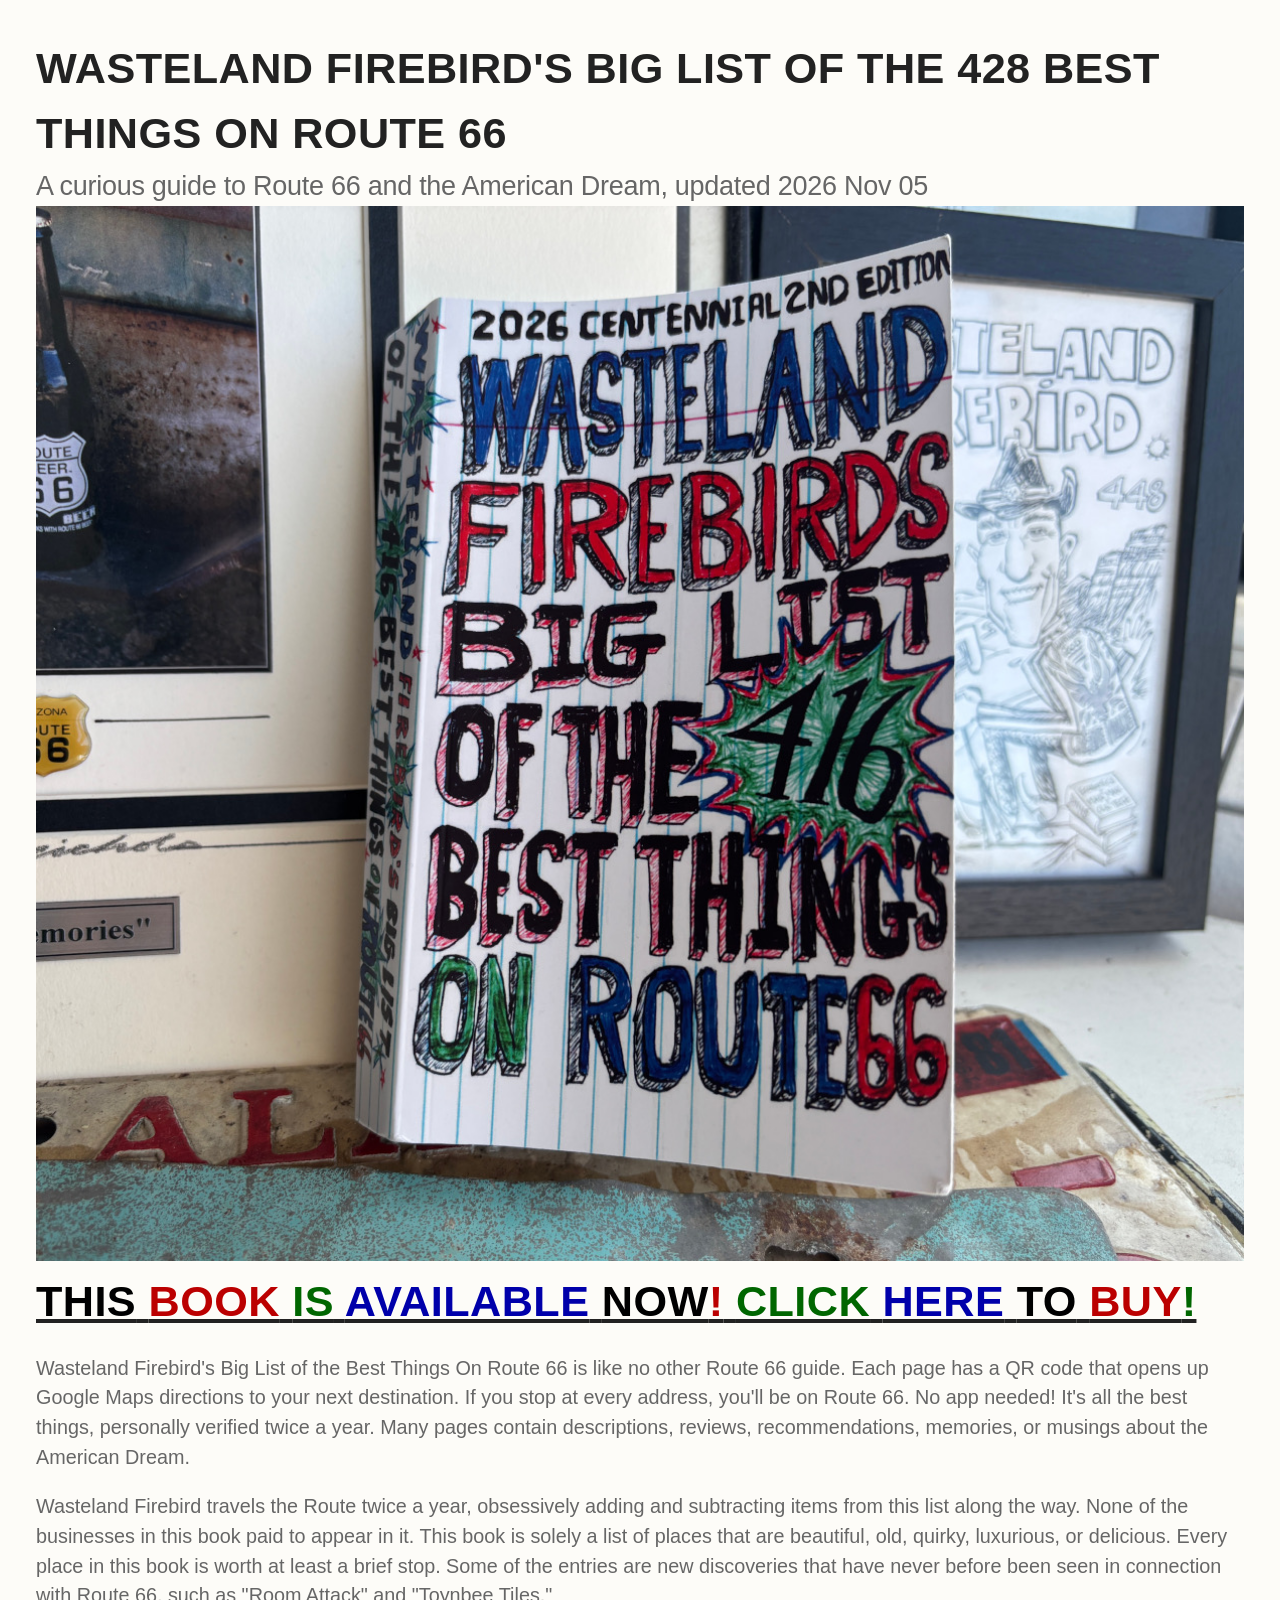
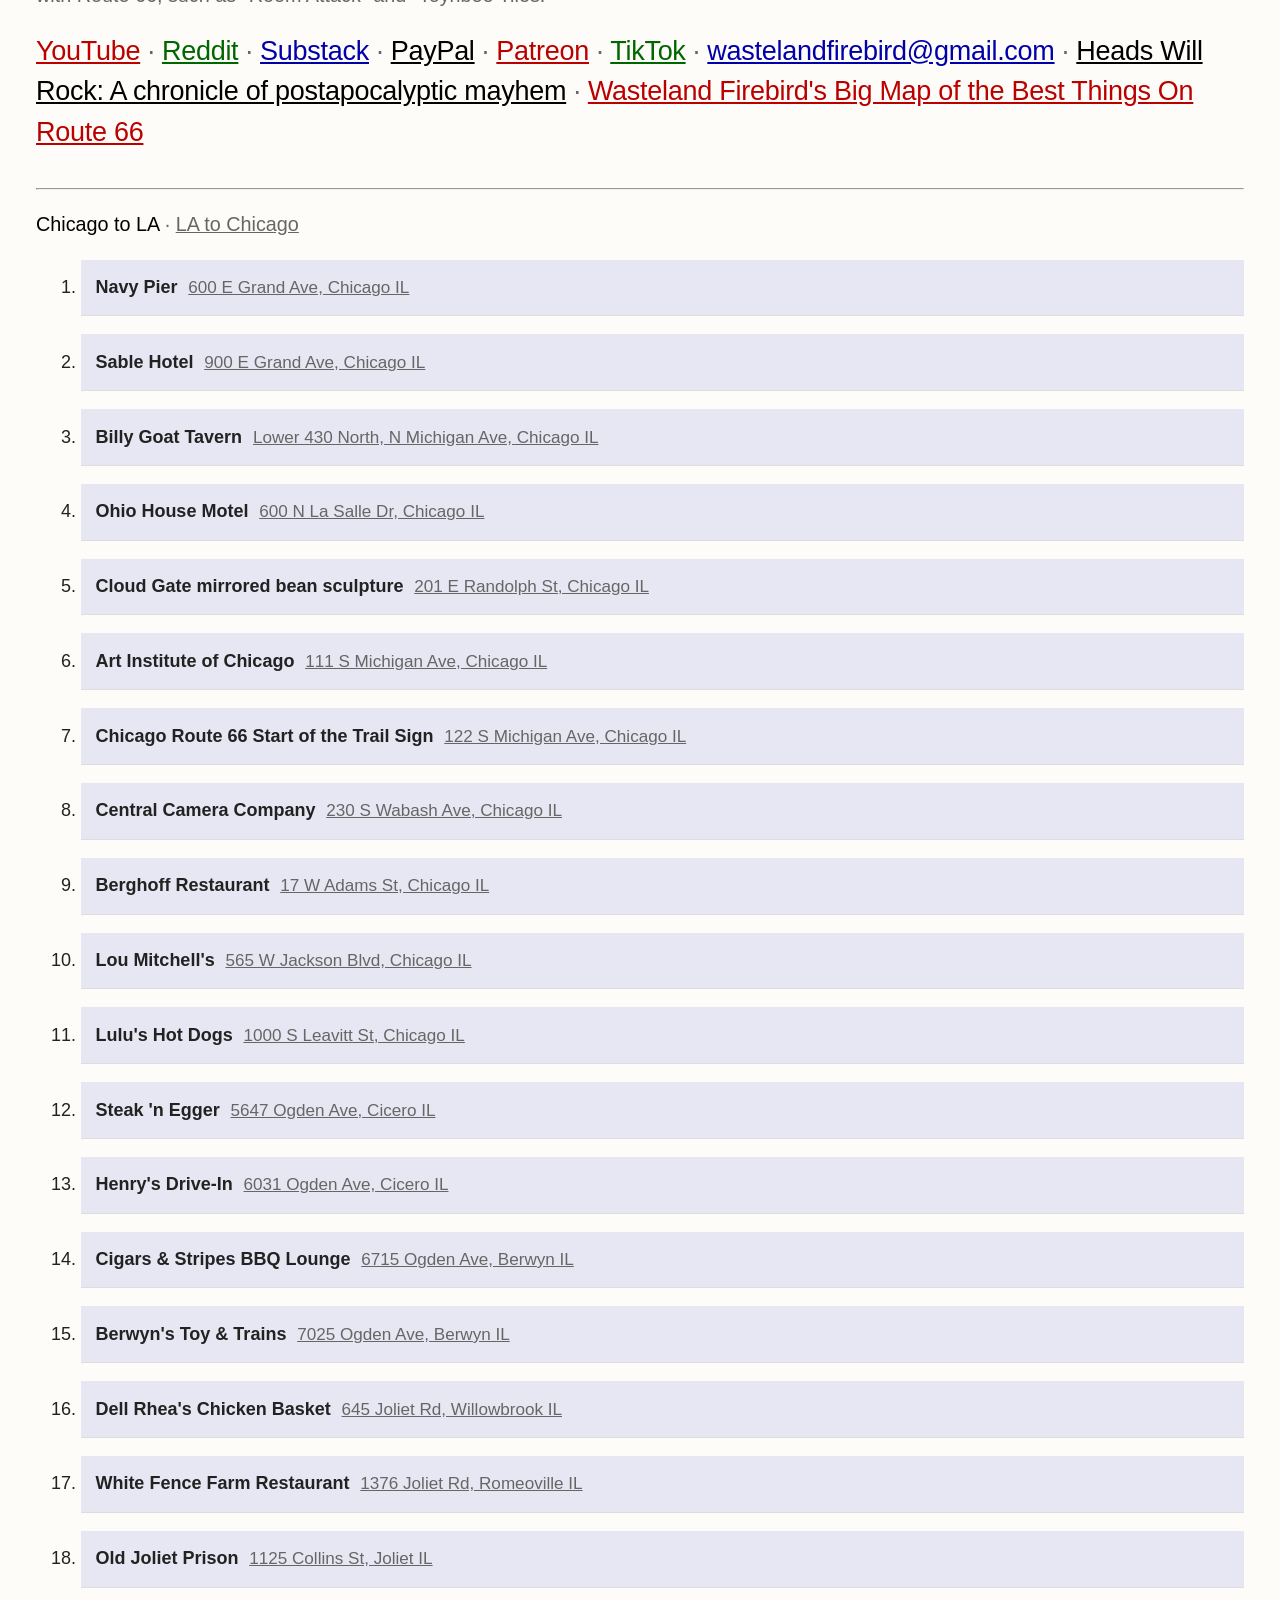
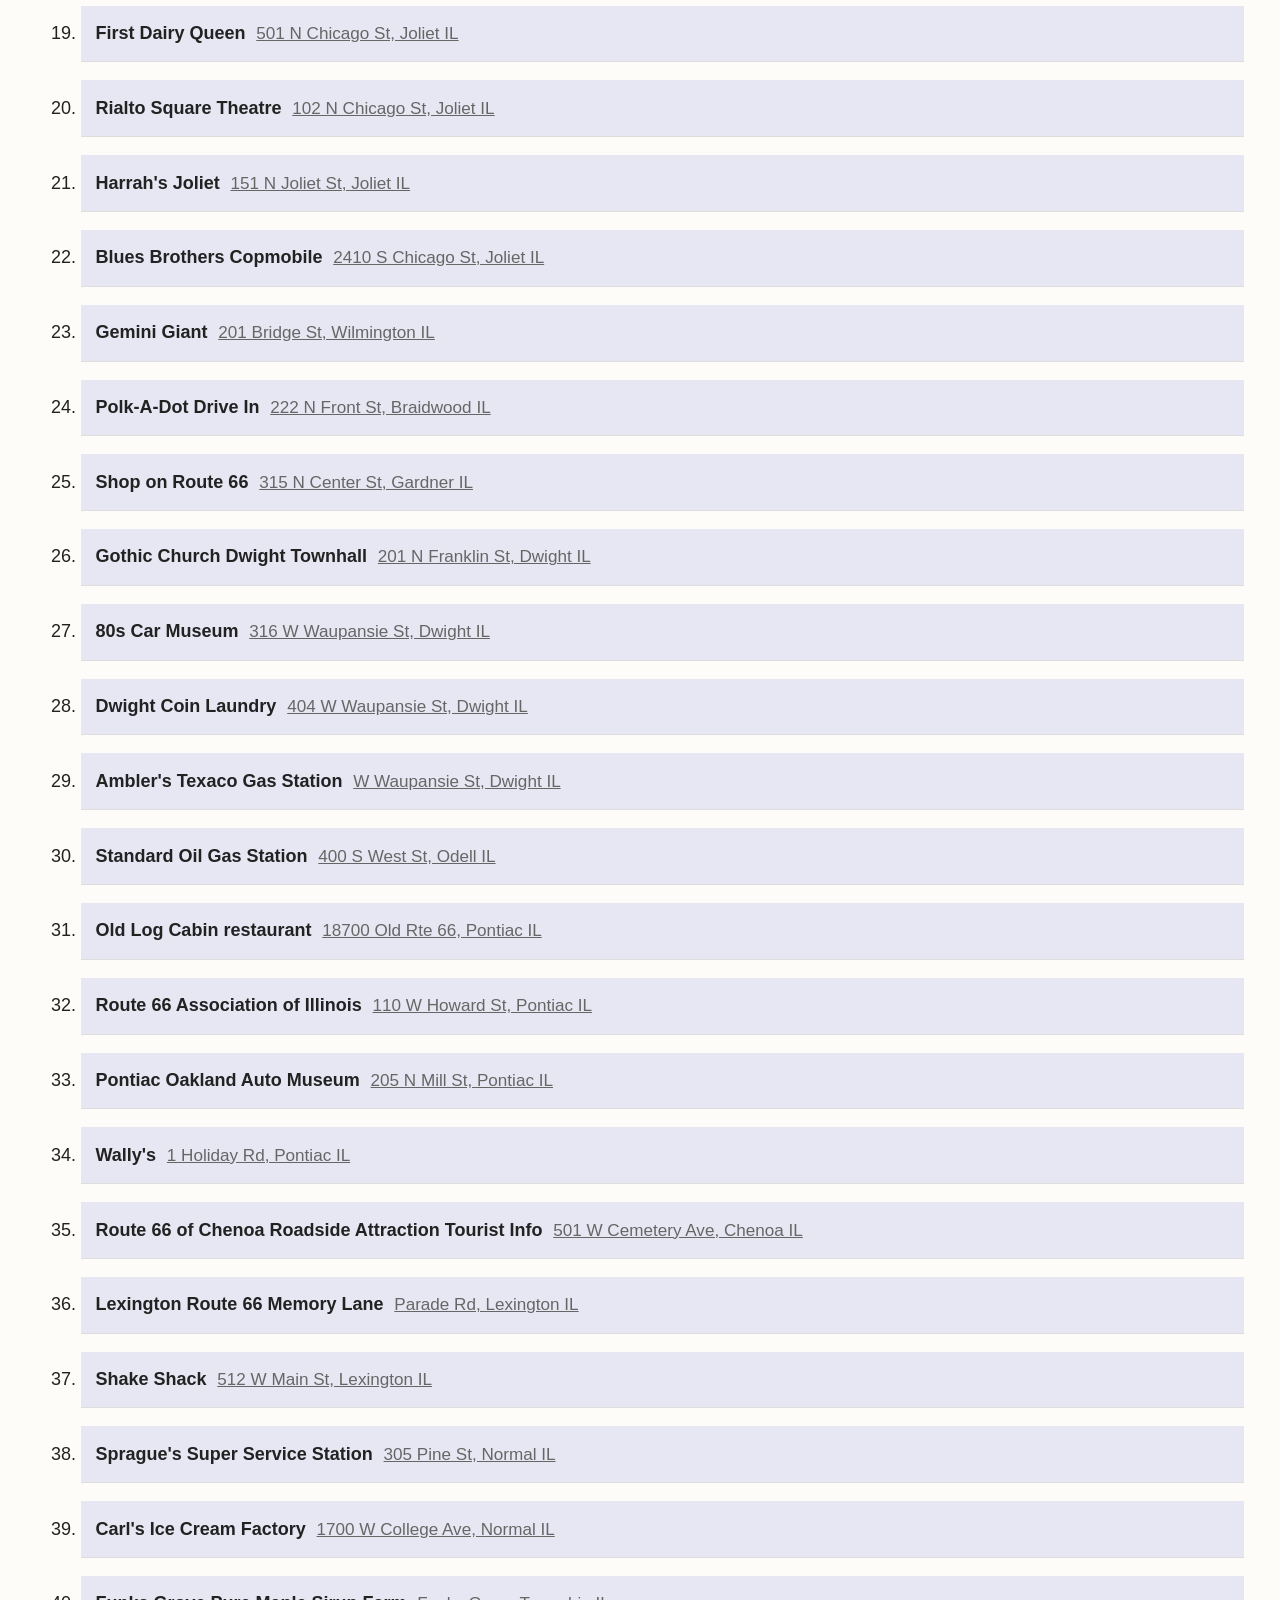
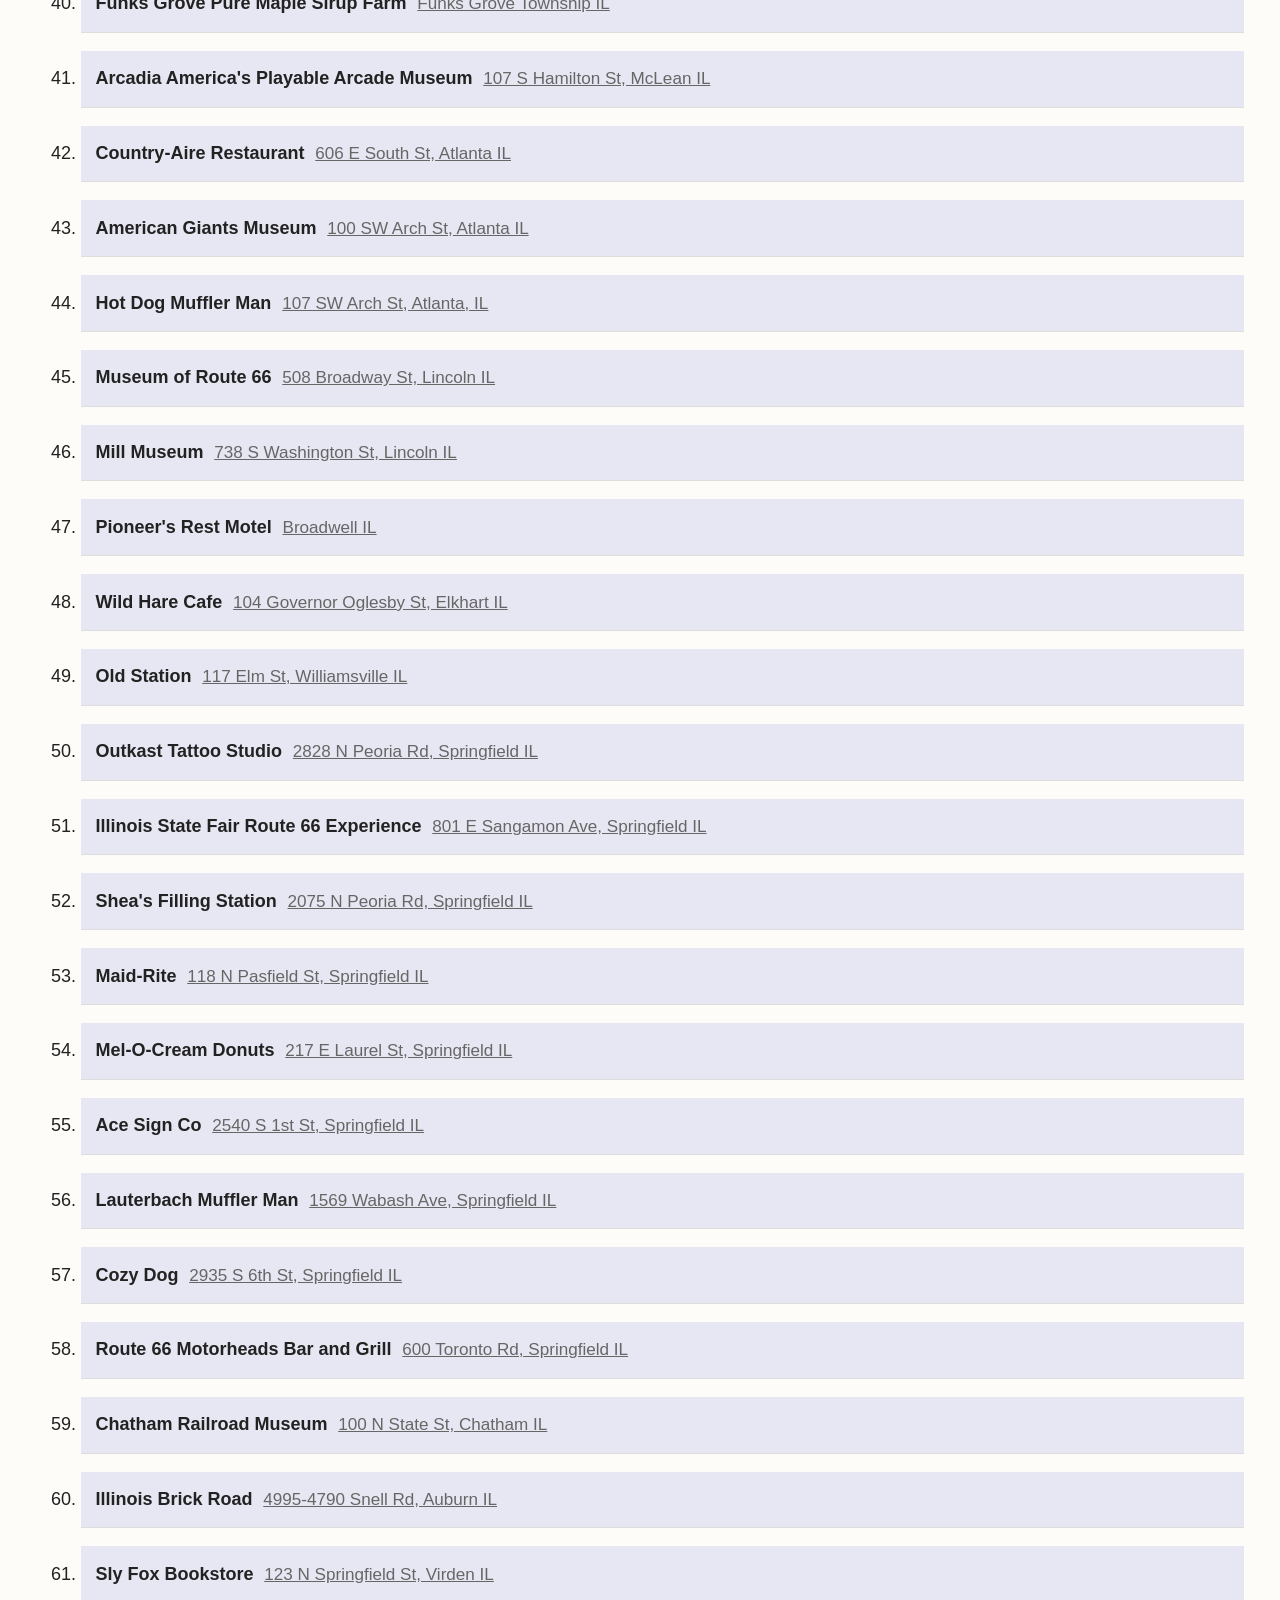
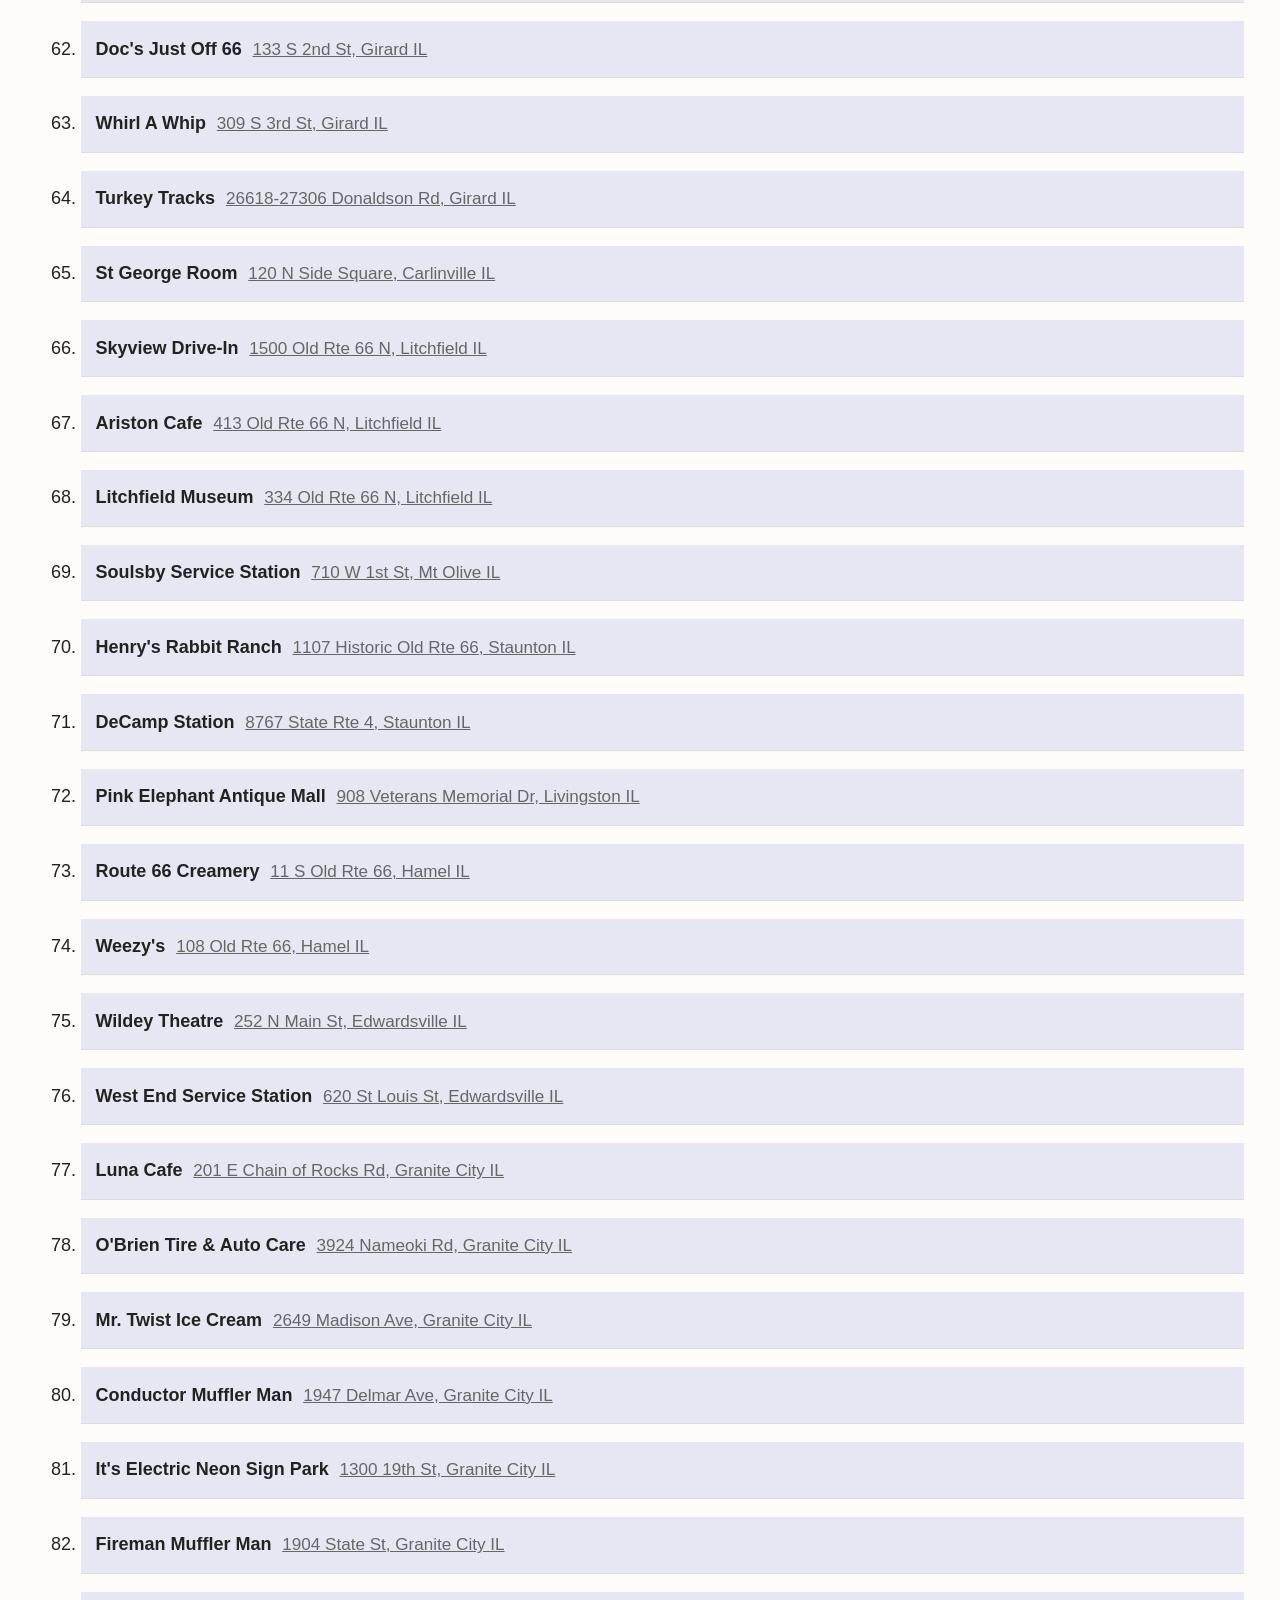
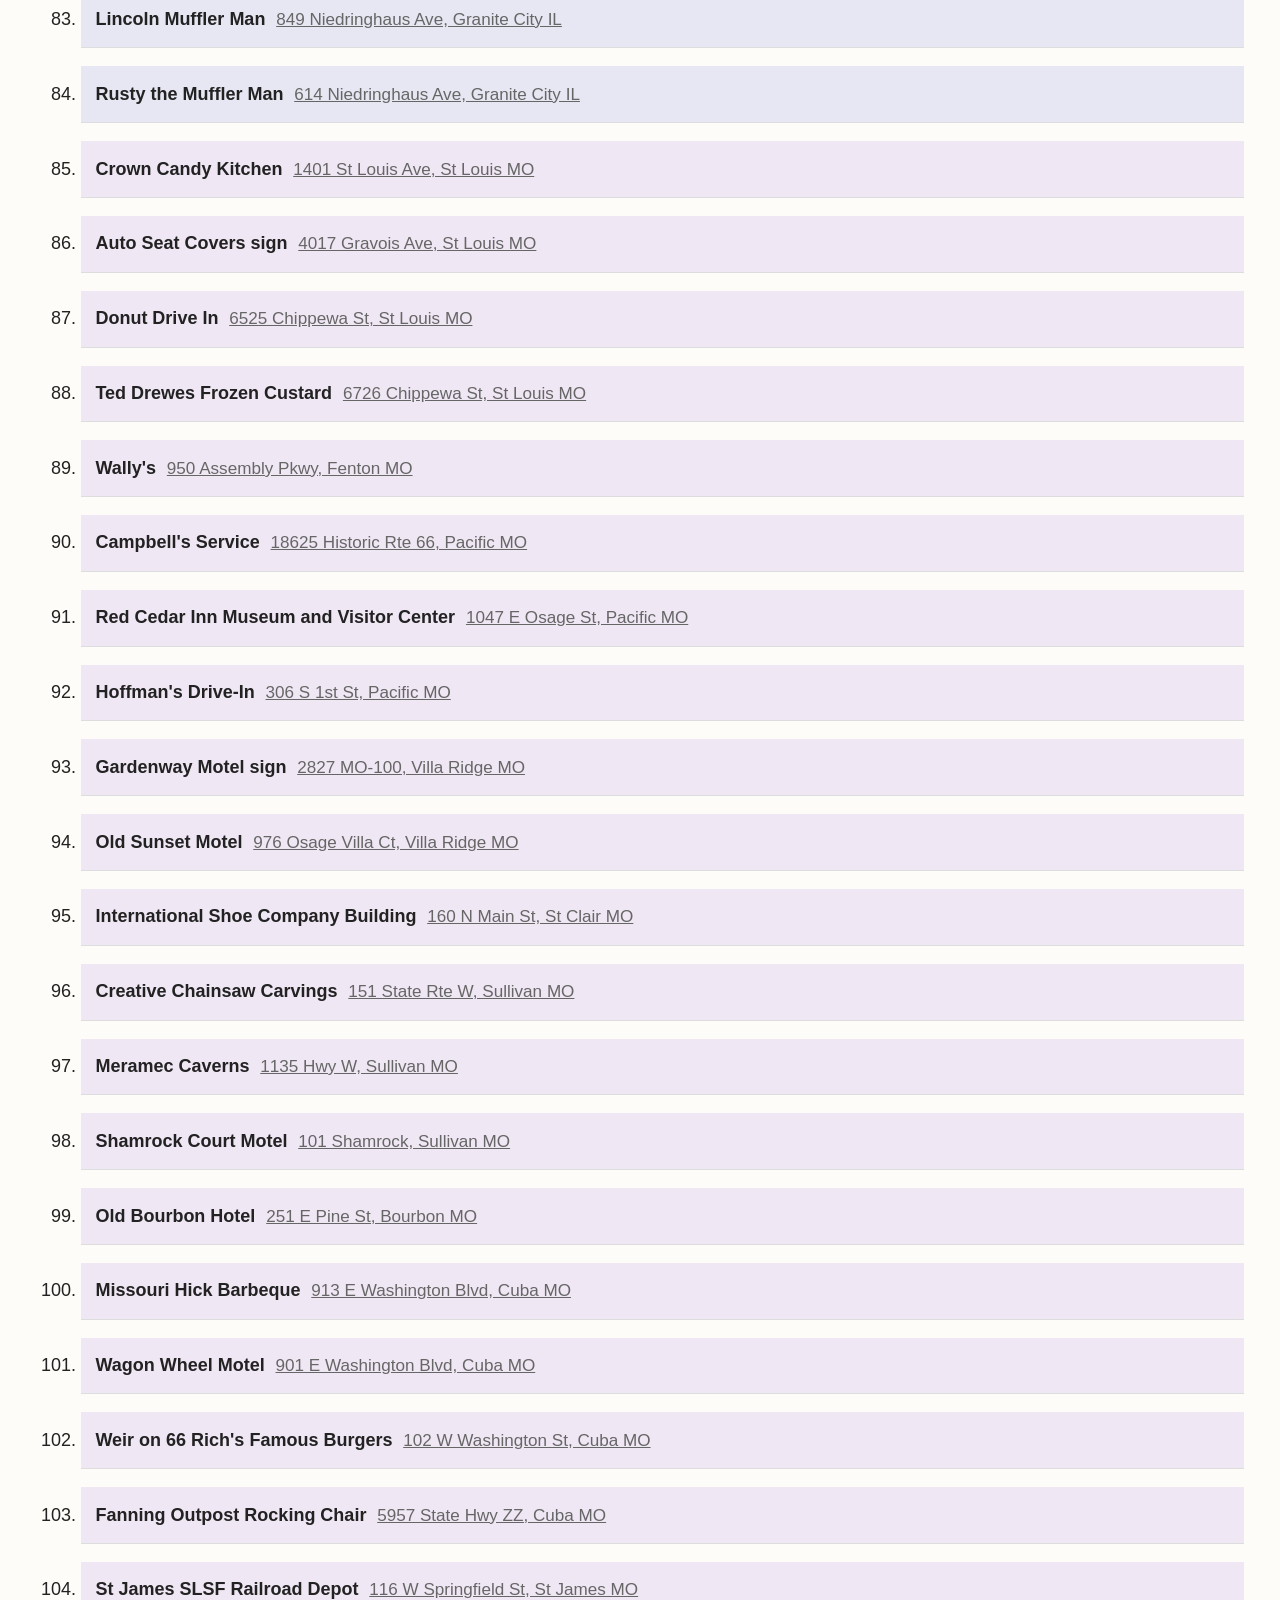
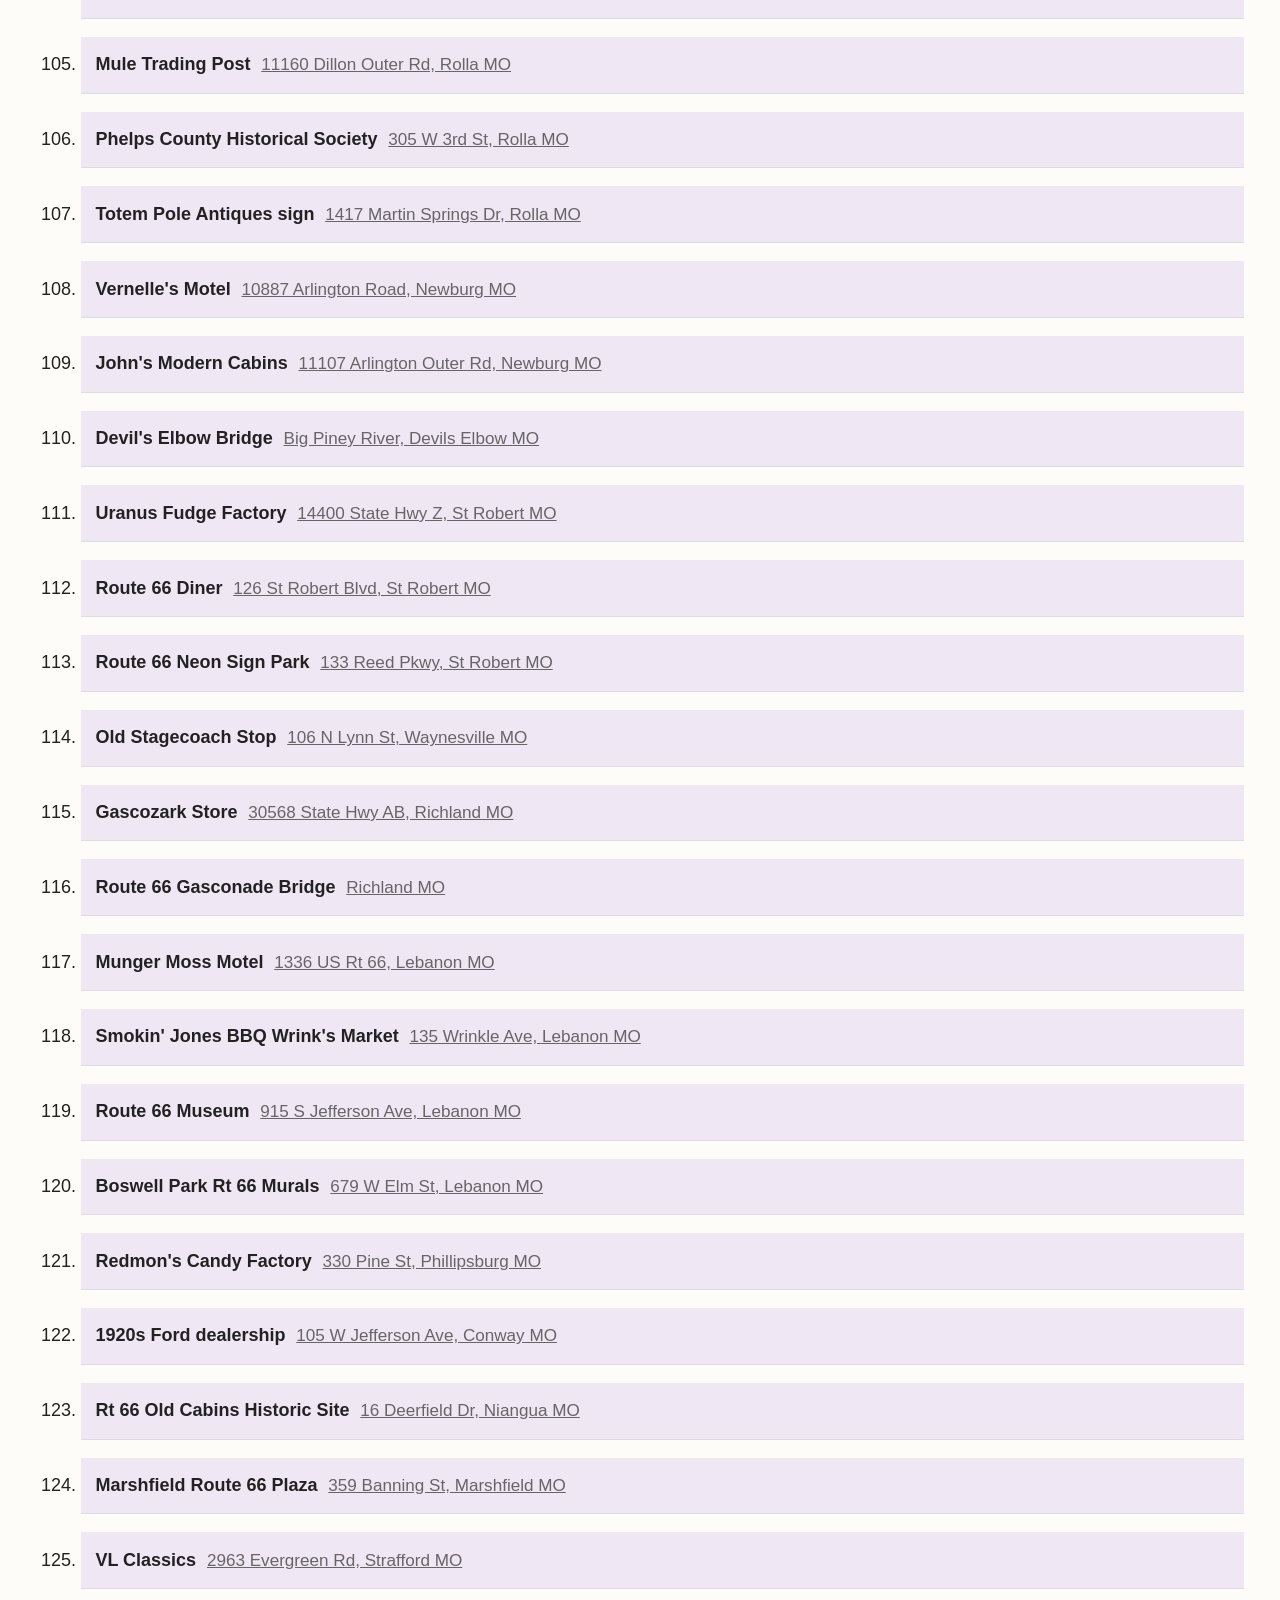
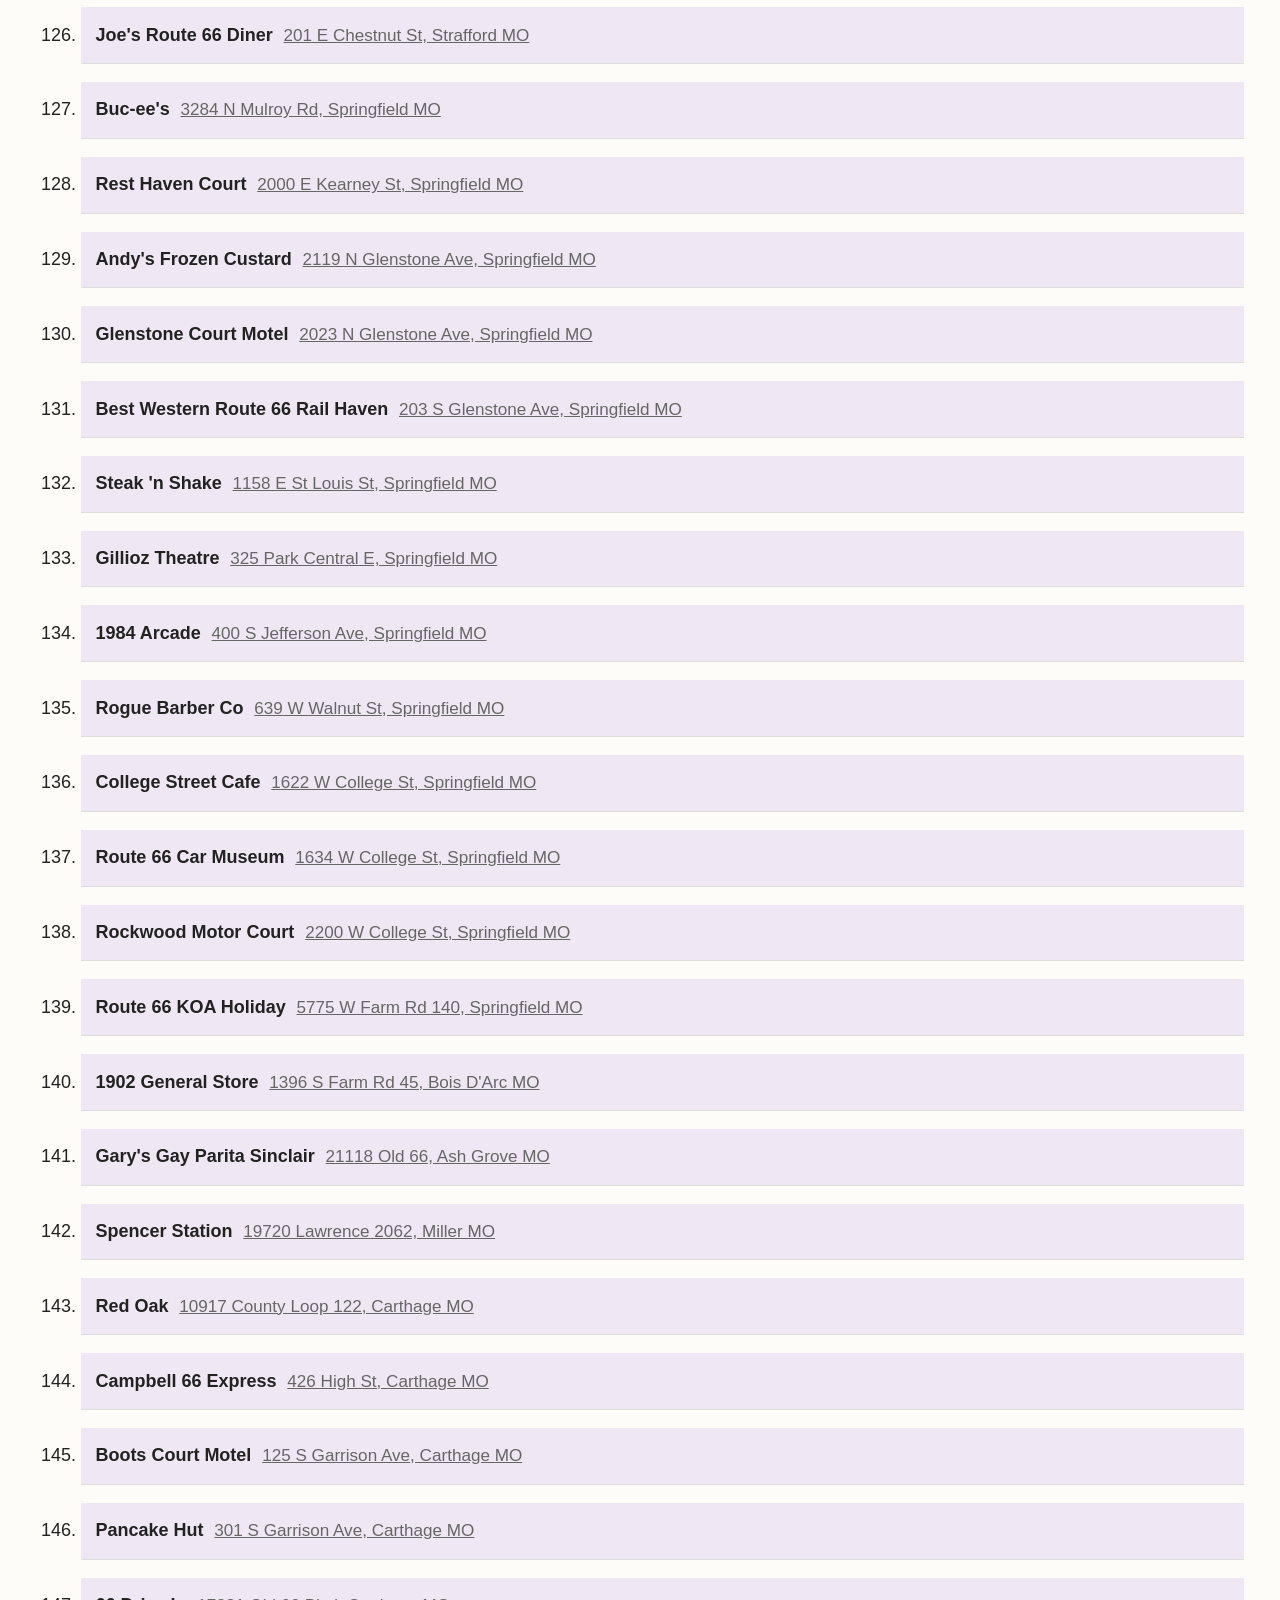
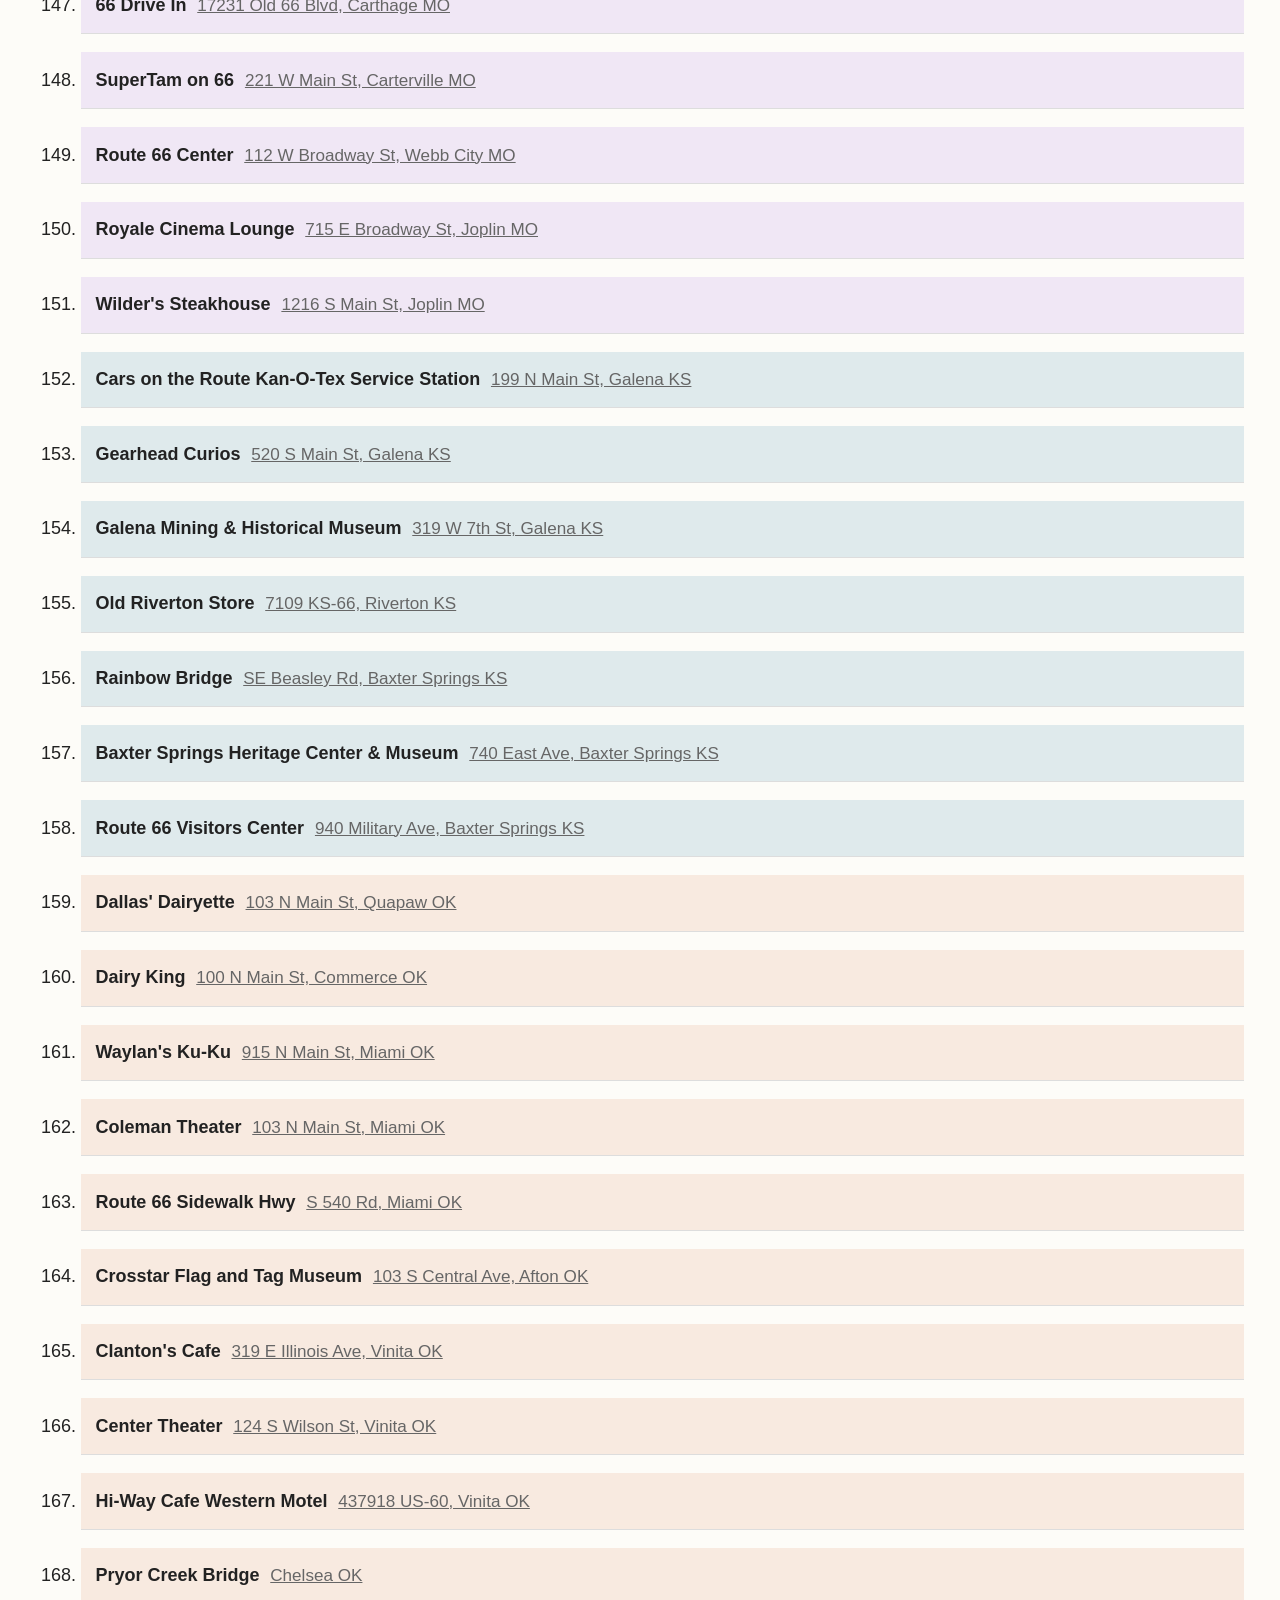
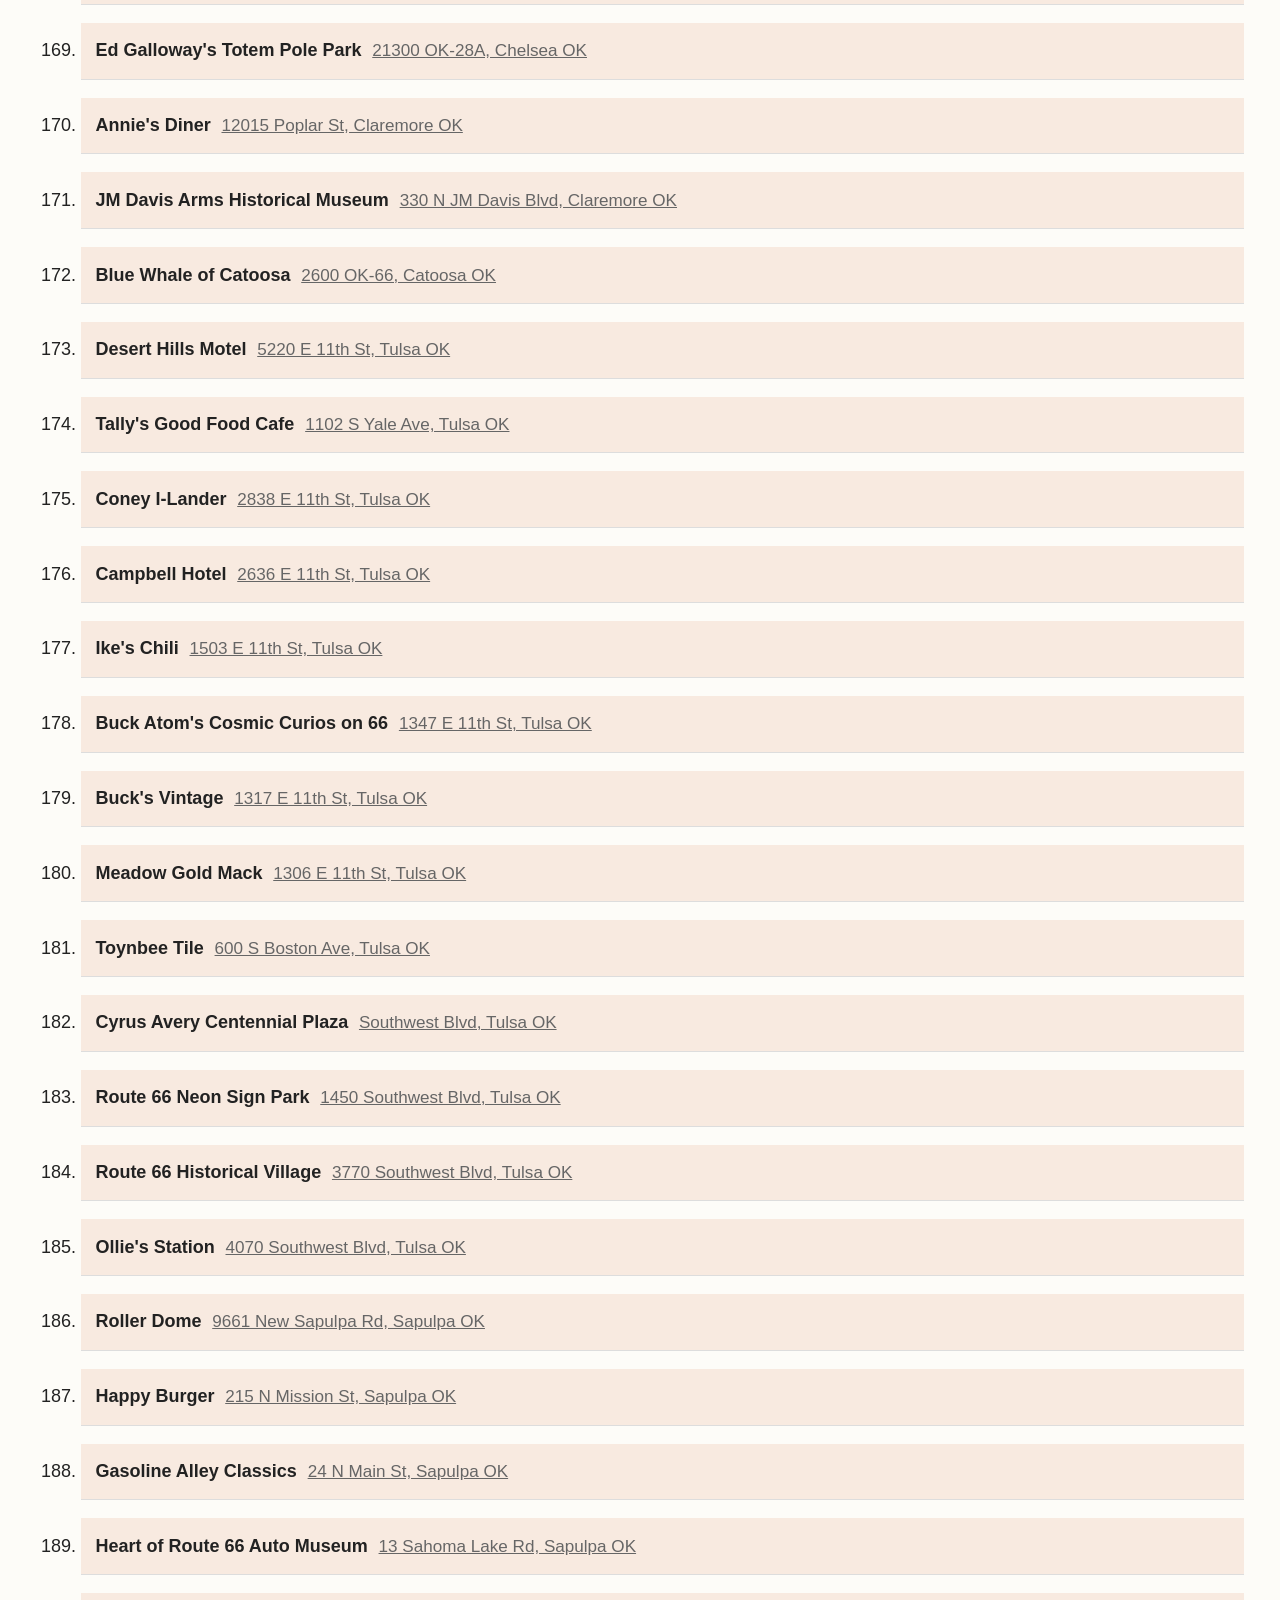
<file: website/index.html>
<!DOCTYPE html>
<html lang="en">
<head>
    <meta charset="UTF-8">
    <meta name="viewport" content="width=device-width, initial-scale=1.0">
    <title>THE EASIEST AND BEST GUIDE TO ROUTE 66</title>
    <link rel="icon" href="/favicon.png">
	<style>
html {
    font-size: 18px;
}
body {
    margin: 0;
    padding: 2rem;
    background: #fdfcf8;
    color: #222;
    font-family: Futura, "Avenir Next", Avenir, sans-serif;
    line-height: 1.5;
}
h1 {
    font-size: 2.4rem;
    font-weight: 600;
    letter-spacing: 0.01em;
	text-transform: uppercase;
    margin: 0;
}
h2 {
    font-size: 1.5rem;
    font-weight: 400;
    letter-spacing: -0.01em;
    color: #666;
    margin: 0;
}
h3 {
    font-size: 1.1rem;
    font-weight: 200;
    color: #666;
}
a {
    color: inherit;
    text-decoration: underline;
}
ol {
    padding-left: 2.5rem;
    margin: 0;
}
li {
    margin-bottom: 1rem;
    padding: 0.8rem;
    border-bottom: 1px solid #ddd;
}
.place {
    display: flex;
    flex-wrap: wrap;
    gap: 0.6rem;
    align-items: baseline;
}
.place-name {
    font-weight: 600;
}
.place-address {
    color: #666;
    font-size: 0.95rem;
}
li.IL { background: #e7e7f3; } /* cool faded blue */
li.MO { background: #f0e7f5; } /* dusty lavender */
li.KS { background: #dfeaec; } /* pale prairie green */
li.OK { background: #f8eae0; } /* faded peach */
li.TX { background: #f6e3e3; } /* dusty rose */
li.NM { background: #fae6cb; } /* warm adobe sand */
li.AZ { background: #eadacb; } /* desert clay */
li.CA { background: #e7f3e8; } /* coastal faded teal */
.c1 { color: #bb0000; }
.c2 { color: #006600; }
.c3 { color: #0000aa; }
.c4 { color: #000000; }
img {
	width: 100%;
}
	</style>
</head>
<body>
<h1>WASTELAND FIREBIRD'S BIG LIST OF THE 428 BEST THINGS ON ROUTE 66</h1>
<h2>A curious guide to Route 66 and the American Dream, updated 2026 Nov 05</h2>
<a href="https://www.lulu.com/shop/john-binns/wasteland-firebirds-big-list-of-the-416-best-things-on-route-66/paperback/product-zmep9ym.html?page=1&pageSize=4"><img src="pictures/cover.jpg"></a>
<h1><a href="https://www.lulu.com/shop/john-binns/wasteland-firebirds-big-list-of-the-416-best-things-on-route-66/paperback/product-zmep9ym.html?page=1&pageSize=4"><span class="c4">This</span> <span class="c1">Book</span> <span class="c2">is</span> <span class="c3">available</span> <span class="c4">now</span><span class="c1">!</span> <span class="c2">Click</span> <span class="c3">here</span> <span class="c4">to</span> <span class="c1">buy</span><span class="c2">!</span></a></h1>
<h3>Wasteland Firebird's Big List of the Best Things On Route 66 is like no other Route 66 guide. Each page has a QR code that opens up Google Maps directions to your next destination. If you stop at every address, you'll be on Route 66. No app needed! It's all the best things, personally verified twice a year. Many pages contain descriptions, reviews, recommendations, memories, or musings about the American Dream.</h3>
<h3>Wasteland Firebird travels the Route twice a year, obsessively adding and subtracting items from this list along the way. None of the businesses in this book paid to appear in it. This book is solely a list of places that are beautiful, old, quirky, luxurious, or delicious. Every place in this book is worth at least a brief stop. Some of the entries are new discoveries that have never before been seen in connection with Route 66, such as "Room Attack" and "Toynbee Tiles."</h3>
<h2>
<a class="c1" href="https://www.youtube.com/playlist?list=PLA_KEM2YJkctJhl8hcghFpyMN1igPFB0p">YouTube</a> &middot; 
<a class="c2" href="https://www.reddit.com/user/WastelandFirebird/">Reddit</a> &middot; 
<a class="c3" href="https://wastelandfirebird.substack.com/">Substack</a> &middot; 
<a class="c4" href="https://www.paypal.com/paypalme/wastelandfirebird">PayPal</a> &middot; 
<a class="c1" href="https://www.patreon.com/c/wastelandfirebird">Patreon</a> &middot; 
<a class="c2" href="https://www.tiktok.com/@wastelandfirebird">TikTok</a> &middot; 
<a class="c3" href="mailto:wastelandfirebird@gmail.com">wastelandfirebird@gmail.com</a> &middot; 
<a class="c4" href=" https://www.lulu.com/shop/john-binns-and-steve-scholz-and-marky-make-up/heads-will-rock/paperback/product-r2vrpv.html?page=1&pageSize=4">Heads Will Rock: A chronicle of postapocalyptic mayhem</a> &middot; 
<a class="c1" href="https://www.google.com/maps/d/u/0/edit?mid=1AhAphxJ0eg_DRkiHp21btHCNyuxCCT4&ll=32.175316365813835%2C-106.71410537451172&z=5">Wasteland Firebird's Big Map of the Best Things On Route 66</a>
</h2>
<br>
<hr><h3><span style="color:#000;">Chicago to LA</span> &middot; <a href="backward.html">LA to Chicago</a></h3><ol>

<li class="IL"><div class="place"><div class="place-name">
Navy Pier
</div><div class="place-address">
<a href="https://www.google.com/maps/search/?api=1&query=Navy%20Pier%2C%20600%20E%20Grand%20Ave%2C%20Chicago%20IL" target="_blank" rel="noopener noreferrer">600 E Grand Ave, Chicago IL</a>
</div></div></li>

<li class="IL"><div class="place"><div class="place-name">
Sable Hotel
</div><div class="place-address">
<a href="https://www.google.com/maps/search/?api=1&query=Sable%20Hotel%2C%20900%20E%20Grand%20Ave%2C%20Chicago%20IL" target="_blank" rel="noopener noreferrer">900 E Grand Ave, Chicago IL</a>
</div></div></li>

<li class="IL"><div class="place"><div class="place-name">
Billy Goat Tavern
</div><div class="place-address">
<a href="https://www.google.com/maps/search/?api=1&query=Billy%20Goat%20Tavern%2C%20Lower%20430%20North%2C%20N%20Michigan%20Ave%2C%20Chicago%20IL" target="_blank" rel="noopener noreferrer">Lower 430 North, N Michigan Ave, Chicago IL</a>
</div></div></li>

<li class="IL"><div class="place"><div class="place-name">
Ohio House Motel
</div><div class="place-address">
<a href="https://www.google.com/maps/search/?api=1&query=Ohio%20House%20Motel%2C%20600%20N%20La%20Salle%20Dr%2C%20Chicago%20IL" target="_blank" rel="noopener noreferrer">600 N La Salle Dr, Chicago IL</a>
</div></div></li>

<li class="IL"><div class="place"><div class="place-name">
Cloud Gate mirrored bean sculpture
</div><div class="place-address">
<a href="https://www.google.com/maps/search/?api=1&query=Cloud%20Gate%20mirrored%20bean%20sculpture%2C%20201%20E%20Randolph%20St%2C%20Chicago%20IL" target="_blank" rel="noopener noreferrer">201 E Randolph St, Chicago IL</a>
</div></div></li>

<li class="IL"><div class="place"><div class="place-name">
Art Institute of Chicago
</div><div class="place-address">
<a href="https://www.google.com/maps/search/?api=1&query=Art%20Institute%20of%20Chicago%2C%20111%20S%20Michigan%20Ave%2C%20Chicago%20IL" target="_blank" rel="noopener noreferrer">111 S Michigan Ave, Chicago IL</a>
</div></div></li>

<li class="IL"><div class="place"><div class="place-name">
Chicago Route 66 Start of the Trail Sign
</div><div class="place-address">
<a href="https://www.google.com/maps/search/?api=1&query=Chicago%20Route%2066%20Start%20of%20the%20Trail%20Sign%2C%20122%20S%20Michigan%20Ave%2C%20Chicago%20IL" target="_blank" rel="noopener noreferrer">122 S Michigan Ave, Chicago IL</a>
</div></div></li>

<li class="IL"><div class="place"><div class="place-name">
Central Camera Company
</div><div class="place-address">
<a href="https://www.google.com/maps/search/?api=1&query=Central%20Camera%20Company%2C%20230%20S%20Wabash%20Ave%2C%20Chicago%20IL" target="_blank" rel="noopener noreferrer">230 S Wabash Ave, Chicago IL</a>
</div></div></li>

<li class="IL"><div class="place"><div class="place-name">
Berghoff Restaurant
</div><div class="place-address">
<a href="https://www.google.com/maps/search/?api=1&query=Berghoff%20Restaurant%2C%2017%20W%20Adams%20St%2C%20Chicago%20IL" target="_blank" rel="noopener noreferrer">17 W Adams St, Chicago IL</a>
</div></div></li>

<li class="IL"><div class="place"><div class="place-name">
Lou Mitchell's
</div><div class="place-address">
<a href="https://www.google.com/maps/search/?api=1&query=Lou%20Mitchell%27s%2C%20565%20W%20Jackson%20Blvd%2C%20Chicago%20IL" target="_blank" rel="noopener noreferrer">565 W Jackson Blvd, Chicago IL</a>
</div></div></li>

<li class="IL"><div class="place"><div class="place-name">
Lulu's Hot Dogs
</div><div class="place-address">
<a href="https://www.google.com/maps/search/?api=1&query=Lulu%27s%20Hot%20Dogs%2C%201000%20S%20Leavitt%20St%2C%20Chicago%20IL" target="_blank" rel="noopener noreferrer">1000 S Leavitt St, Chicago IL</a>
</div></div></li>

<li class="IL"><div class="place"><div class="place-name">
Steak 'n Egger
</div><div class="place-address">
<a href="https://www.google.com/maps/search/?api=1&query=Steak%20%27n%20Egger%2C%205647%20Ogden%20Ave%2C%20Cicero%20IL" target="_blank" rel="noopener noreferrer">5647 Ogden Ave, Cicero IL</a>
</div></div></li>

<li class="IL"><div class="place"><div class="place-name">
Henry's Drive-In
</div><div class="place-address">
<a href="https://www.google.com/maps/search/?api=1&query=Henry%27s%20Drive-In%2C%206031%20Ogden%20Ave%2C%20Cicero%20IL" target="_blank" rel="noopener noreferrer">6031 Ogden Ave, Cicero IL</a>
</div></div></li>

<li class="IL"><div class="place"><div class="place-name">
Cigars & Stripes BBQ Lounge
</div><div class="place-address">
<a href="https://www.google.com/maps/search/?api=1&query=Cigars%20%26%20Stripes%20BBQ%20Lounge%2C%206715%20Ogden%20Ave%2C%20Berwyn%20IL" target="_blank" rel="noopener noreferrer">6715 Ogden Ave, Berwyn IL</a>
</div></div></li>

<li class="IL"><div class="place"><div class="place-name">
Berwyn's Toy & Trains
</div><div class="place-address">
<a href="https://www.google.com/maps/search/?api=1&query=Berwyn%27s%20Toy%20%26%20Trains%2C%207025%20Ogden%20Ave%2C%20Berwyn%20IL" target="_blank" rel="noopener noreferrer">7025 Ogden Ave, Berwyn IL</a>
</div></div></li>

<li class="IL"><div class="place"><div class="place-name">
Dell Rhea's Chicken Basket
</div><div class="place-address">
<a href="https://www.google.com/maps/search/?api=1&query=Dell%20Rhea%27s%20Chicken%20Basket%2C%20645%20Joliet%20Rd%2C%20Willowbrook%20IL" target="_blank" rel="noopener noreferrer">645 Joliet Rd, Willowbrook IL</a>
</div></div></li>

<li class="IL"><div class="place"><div class="place-name">
White Fence Farm Restaurant
</div><div class="place-address">
<a href="https://www.google.com/maps/search/?api=1&query=White%20Fence%20Farm%20Restaurant%2C%201376%20Joliet%20Rd%2C%20Romeoville%20IL" target="_blank" rel="noopener noreferrer">1376 Joliet Rd, Romeoville IL</a>
</div></div></li>

<li class="IL"><div class="place"><div class="place-name">
Old Joliet Prison
</div><div class="place-address">
<a href="https://www.google.com/maps/search/?api=1&query=Old%20Joliet%20Prison%2C%201125%20Collins%20St%2C%20Joliet%20IL" target="_blank" rel="noopener noreferrer">1125 Collins St, Joliet IL</a>
</div></div></li>

<li class="IL"><div class="place"><div class="place-name">
First Dairy Queen
</div><div class="place-address">
<a href="https://www.google.com/maps/search/?api=1&query=First%20Dairy%20Queen%2C%20501%20N%20Chicago%20St%2C%20Joliet%20IL" target="_blank" rel="noopener noreferrer">501 N Chicago St, Joliet IL</a>
</div></div></li>

<li class="IL"><div class="place"><div class="place-name">
Rialto Square Theatre
</div><div class="place-address">
<a href="https://www.google.com/maps/search/?api=1&query=Rialto%20Square%20Theatre%2C%20102%20N%20Chicago%20St%2C%20Joliet%20IL" target="_blank" rel="noopener noreferrer">102 N Chicago St, Joliet IL</a>
</div></div></li>

<li class="IL"><div class="place"><div class="place-name">
Harrah's Joliet
</div><div class="place-address">
<a href="https://www.google.com/maps/search/?api=1&query=Harrah%27s%20Joliet%2C%20151%20N%20Joliet%20St%2C%20Joliet%20IL" target="_blank" rel="noopener noreferrer">151 N Joliet St, Joliet IL</a>
</div></div></li>

<li class="IL"><div class="place"><div class="place-name">
Blues Brothers Copmobile
</div><div class="place-address">
<a href="https://www.google.com/maps/search/?api=1&query=Blues%20Brothers%20Copmobile%2C%202410%20S%20Chicago%20St%2C%20Joliet%20IL" target="_blank" rel="noopener noreferrer">2410 S Chicago St, Joliet IL</a>
</div></div></li>

<li class="IL"><div class="place"><div class="place-name">
Gemini Giant
</div><div class="place-address">
<a href="https://www.google.com/maps/search/?api=1&query=Gemini%20Giant%2C%20201%20Bridge%20St%2C%20Wilmington%20IL" target="_blank" rel="noopener noreferrer">201 Bridge St, Wilmington IL</a>
</div></div></li>

<li class="IL"><div class="place"><div class="place-name">
Polk-A-Dot Drive In
</div><div class="place-address">
<a href="https://www.google.com/maps/search/?api=1&query=Polk-A-Dot%20Drive%20In%2C%20222%20N%20Front%20St%2C%20Braidwood%20IL" target="_blank" rel="noopener noreferrer">222 N Front St, Braidwood IL</a>
</div></div></li>

<li class="IL"><div class="place"><div class="place-name">
Shop on Route 66
</div><div class="place-address">
<a href="https://www.google.com/maps/search/?api=1&query=Shop%20on%20Route%2066%2C%20315%20N%20Center%20St%2C%20Gardner%20IL" target="_blank" rel="noopener noreferrer">315 N Center St, Gardner IL</a>
</div></div></li>

<li class="IL"><div class="place"><div class="place-name">
Gothic Church Dwight Townhall
</div><div class="place-address">
<a href="https://www.google.com/maps/search/?api=1&query=Gothic%20Church%20Dwight%20Townhall%2C%20201%20N%20Franklin%20St%2C%20Dwight%20IL" target="_blank" rel="noopener noreferrer">201 N Franklin St, Dwight IL</a>
</div></div></li>

<li class="IL"><div class="place"><div class="place-name">
80s Car Museum
</div><div class="place-address">
<a href="https://www.google.com/maps/search/?api=1&query=80s%20Car%20Museum%2C%20316%20W%20Waupansie%20St%2C%20Dwight%20IL" target="_blank" rel="noopener noreferrer">316 W Waupansie St, Dwight IL</a>
</div></div></li>

<li class="IL"><div class="place"><div class="place-name">
Dwight Coin Laundry
</div><div class="place-address">
<a href="https://www.google.com/maps/search/?api=1&query=Dwight%20Coin%20Laundry%2C%20404%20W%20Waupansie%20St%2C%20Dwight%20IL" target="_blank" rel="noopener noreferrer">404 W Waupansie St, Dwight IL</a>
</div></div></li>

<li class="IL"><div class="place"><div class="place-name">
Ambler's Texaco Gas Station
</div><div class="place-address">
<a href="https://www.google.com/maps/search/?api=1&query=Ambler%27s%20Texaco%20Gas%20Station%2C%20W%20Waupansie%20St%2C%20Dwight%20IL" target="_blank" rel="noopener noreferrer">W Waupansie St, Dwight IL</a>
</div></div></li>

<li class="IL"><div class="place"><div class="place-name">
Standard Oil Gas Station
</div><div class="place-address">
<a href="https://www.google.com/maps/search/?api=1&query=Standard%20Oil%20Gas%20Station%2C%20400%20S%20West%20St%2C%20Odell%20IL" target="_blank" rel="noopener noreferrer">400 S West St, Odell IL</a>
</div></div></li>

<li class="IL"><div class="place"><div class="place-name">
Old Log Cabin restaurant
</div><div class="place-address">
<a href="https://www.google.com/maps/search/?api=1&query=Old%20Log%20Cabin%20restaurant%2C%2018700%20Old%20Rte%2066%2C%20Pontiac%20IL" target="_blank" rel="noopener noreferrer">18700 Old Rte 66, Pontiac IL</a>
</div></div></li>

<li class="IL"><div class="place"><div class="place-name">
Route 66 Association of Illinois
</div><div class="place-address">
<a href="https://www.google.com/maps/search/?api=1&query=Route%2066%20Association%20of%20Illinois%2C%20110%20W%20Howard%20St%2C%20Pontiac%20IL" target="_blank" rel="noopener noreferrer">110 W Howard St, Pontiac IL</a>
</div></div></li>

<li class="IL"><div class="place"><div class="place-name">
Pontiac Oakland Auto Museum
</div><div class="place-address">
<a href="https://www.google.com/maps/search/?api=1&query=Pontiac%20Oakland%20Auto%20Museum%2C%20205%20N%20Mill%20St%2C%20Pontiac%20IL" target="_blank" rel="noopener noreferrer">205 N Mill St, Pontiac IL</a>
</div></div></li>

<li class="IL"><div class="place"><div class="place-name">
Wally's
</div><div class="place-address">
<a href="https://www.google.com/maps/search/?api=1&query=Wally%27s%2C%201%20Holiday%20Rd%2C%20Pontiac%20IL" target="_blank" rel="noopener noreferrer">1 Holiday Rd, Pontiac IL</a>
</div></div></li>

<li class="IL"><div class="place"><div class="place-name">
Route 66 of Chenoa Roadside Attraction Tourist Info
</div><div class="place-address">
<a href="https://www.google.com/maps/search/?api=1&query=Route%2066%20of%20Chenoa%20Roadside%20Attraction%20Tourist%20Info%2C%20501%20W%20Cemetery%20Ave%2C%20Chenoa%20IL" target="_blank" rel="noopener noreferrer">501 W Cemetery Ave, Chenoa IL</a>
</div></div></li>

<li class="IL"><div class="place"><div class="place-name">
Lexington Route 66 Memory Lane
</div><div class="place-address">
<a href="https://www.google.com/maps/search/?api=1&query=Lexington%20Route%2066%20Memory%20Lane%2C%20Parade%20Rd%2C%20Lexington%20IL" target="_blank" rel="noopener noreferrer">Parade Rd, Lexington IL</a>
</div></div></li>

<li class="IL"><div class="place"><div class="place-name">
Shake Shack
</div><div class="place-address">
<a href="https://www.google.com/maps/search/?api=1&query=Shake%20Shack%2C%20512%20W%20Main%20St%2C%20Lexington%20IL" target="_blank" rel="noopener noreferrer">512 W Main St, Lexington IL</a>
</div></div></li>

<li class="IL"><div class="place"><div class="place-name">
Sprague's Super Service Station
</div><div class="place-address">
<a href="https://www.google.com/maps/search/?api=1&query=Sprague%27s%20Super%20Service%20Station%2C%20305%20Pine%20St%2C%20Normal%20IL" target="_blank" rel="noopener noreferrer">305 Pine St, Normal IL</a>
</div></div></li>

<li class="IL"><div class="place"><div class="place-name">
Carl's Ice Cream Factory
</div><div class="place-address">
<a href="https://www.google.com/maps/search/?api=1&query=Carl%27s%20Ice%20Cream%20Factory%2C%201700%20W%20College%20Ave%2C%20Normal%20IL" target="_blank" rel="noopener noreferrer">1700 W College Ave, Normal IL</a>
</div></div></li>

<li class="IL"><div class="place"><div class="place-name">
Funks Grove Pure Maple Sirup Farm
</div><div class="place-address">
<a href="https://www.google.com/maps/search/?api=1&query=Funks%20Grove%20Pure%20Maple%20Sirup%20Farm%2C%20Funks%20Grove%20Township%20IL" target="_blank" rel="noopener noreferrer">Funks Grove Township IL</a>
</div></div></li>

<li class="IL"><div class="place"><div class="place-name">
Arcadia America's Playable Arcade Museum
</div><div class="place-address">
<a href="https://www.google.com/maps/search/?api=1&query=Arcadia%20America%27s%20Playable%20Arcade%20Museum%2C%20107%20S%20Hamilton%20St%2C%20McLean%20IL" target="_blank" rel="noopener noreferrer">107 S Hamilton St, McLean IL</a>
</div></div></li>

<li class="IL"><div class="place"><div class="place-name">
Country-Aire Restaurant
</div><div class="place-address">
<a href="https://www.google.com/maps/search/?api=1&query=Country-Aire%20Restaurant%2C%20606%20E%20South%20St%2C%20Atlanta%20IL" target="_blank" rel="noopener noreferrer">606 E South St, Atlanta IL</a>
</div></div></li>

<li class="IL"><div class="place"><div class="place-name">
American Giants Museum
</div><div class="place-address">
<a href="https://www.google.com/maps/search/?api=1&query=American%20Giants%20Museum%2C%20100%20SW%20Arch%20St%2C%20Atlanta%20IL" target="_blank" rel="noopener noreferrer">100 SW Arch St, Atlanta IL</a>
</div></div></li>

<li class="IL"><div class="place"><div class="place-name">
Hot Dog Muffler Man
</div><div class="place-address">
<a href="https://www.google.com/maps/search/?api=1&query=107%20SW%20Arch%20St%2C%20Atlanta%2C%20IL" target="_blank" rel="noopener noreferrer">107 SW Arch St, Atlanta, IL</a>
</div></div></li>

<li class="IL"><div class="place"><div class="place-name">
Museum of Route 66
</div><div class="place-address">
<a href="https://www.google.com/maps/search/?api=1&query=Museum%20of%20Route%2066%2C%20508%20Broadway%20St%2C%20Lincoln%20IL" target="_blank" rel="noopener noreferrer">508 Broadway St, Lincoln IL</a>
</div></div></li>

<li class="IL"><div class="place"><div class="place-name">
Mill Museum
</div><div class="place-address">
<a href="https://www.google.com/maps/search/?api=1&query=Mill%20Museum%2C%20738%20S%20Washington%20St%2C%20Lincoln%20IL" target="_blank" rel="noopener noreferrer">738 S Washington St, Lincoln IL</a>
</div></div></li>

<li class="IL"><div class="place"><div class="place-name">
Pioneer's Rest Motel
</div><div class="place-address">
<a href="https://www.google.com/maps/search/?api=1&query=Pioneer%27s%20Rest%20Motel%2C%20Broadwell%20IL" target="_blank" rel="noopener noreferrer">Broadwell IL</a>
</div></div></li>

<li class="IL"><div class="place"><div class="place-name">
Wild Hare Cafe
</div><div class="place-address">
<a href="https://www.google.com/maps/search/?api=1&query=Wild%20Hare%20Cafe%2C%20104%20Governor%20Oglesby%20St%2C%20Elkhart%20IL" target="_blank" rel="noopener noreferrer">104 Governor Oglesby St, Elkhart IL</a>
</div></div></li>

<li class="IL"><div class="place"><div class="place-name">
Old Station
</div><div class="place-address">
<a href="https://www.google.com/maps/search/?api=1&query=Old%20Station%2C%20117%20Elm%20St%2C%20Williamsville%20IL" target="_blank" rel="noopener noreferrer">117 Elm St, Williamsville IL</a>
</div></div></li>

<li class="IL"><div class="place"><div class="place-name">
Outkast Tattoo Studio
</div><div class="place-address">
<a href="https://www.google.com/maps/search/?api=1&query=Outkast%20Tattoo%20Studio%2C%202828%20N%20Peoria%20Rd%2C%20Springfield%20IL" target="_blank" rel="noopener noreferrer">2828 N Peoria Rd, Springfield IL</a>
</div></div></li>

<li class="IL"><div class="place"><div class="place-name">
Illinois State Fair Route 66 Experience
</div><div class="place-address">
<a href="https://www.google.com/maps/search/?api=1&query=Illinois%20State%20Fair%20Route%2066%20Experience%2C%20801%20E%20Sangamon%20Ave%2C%20Springfield%20IL" target="_blank" rel="noopener noreferrer">801 E Sangamon Ave, Springfield IL</a>
</div></div></li>

<li class="IL"><div class="place"><div class="place-name">
Shea's Filling Station
</div><div class="place-address">
<a href="https://www.google.com/maps/search/?api=1&query=Shea%27s%20Filling%20Station%2C%202075%20N%20Peoria%20Rd%2C%20Springfield%20IL" target="_blank" rel="noopener noreferrer">2075 N Peoria Rd, Springfield IL</a>
</div></div></li>

<li class="IL"><div class="place"><div class="place-name">
Maid-Rite
</div><div class="place-address">
<a href="https://www.google.com/maps/search/?api=1&query=Maid-Rite%2C%20118%20N%20Pasfield%20St%2C%20Springfield%20IL" target="_blank" rel="noopener noreferrer">118 N Pasfield St, Springfield IL</a>
</div></div></li>

<li class="IL"><div class="place"><div class="place-name">
Mel-O-Cream Donuts
</div><div class="place-address">
<a href="https://www.google.com/maps/search/?api=1&query=Mel-O-Cream%20Donuts%2C%20217%20E%20Laurel%20St%2C%20Springfield%20IL" target="_blank" rel="noopener noreferrer">217 E Laurel St, Springfield IL</a>
</div></div></li>

<li class="IL"><div class="place"><div class="place-name">
Ace Sign Co
</div><div class="place-address">
<a href="https://www.google.com/maps/search/?api=1&query=Ace%20Sign%20Co%2C%202540%20S%201st%20St%2C%20Springfield%20IL" target="_blank" rel="noopener noreferrer">2540 S 1st St, Springfield IL</a>
</div></div></li>

<li class="IL"><div class="place"><div class="place-name">
Lauterbach Muffler Man
</div><div class="place-address">
<a href="https://www.google.com/maps/search/?api=1&query=Lauterbach%20Muffler%20Man%2C%201569%20Wabash%20Ave%2C%20Springfield%20IL" target="_blank" rel="noopener noreferrer">1569 Wabash Ave, Springfield IL</a>
</div></div></li>

<li class="IL"><div class="place"><div class="place-name">
Cozy Dog
</div><div class="place-address">
<a href="https://www.google.com/maps/search/?api=1&query=Cozy%20Dog%2C%202935%20S%206th%20St%2C%20Springfield%20IL" target="_blank" rel="noopener noreferrer">2935 S 6th St, Springfield IL</a>
</div></div></li>

<li class="IL"><div class="place"><div class="place-name">
Route 66 Motorheads Bar and Grill
</div><div class="place-address">
<a href="https://www.google.com/maps/search/?api=1&query=Route%2066%20Motorheads%20Bar%20and%20Grill%2C%20600%20Toronto%20Rd%2C%20Springfield%20IL" target="_blank" rel="noopener noreferrer">600 Toronto Rd, Springfield IL</a>
</div></div></li>

<li class="IL"><div class="place"><div class="place-name">
Chatham Railroad Museum
</div><div class="place-address">
<a href="https://www.google.com/maps/search/?api=1&query=Chatham%20Railroad%20Museum%2C%20100%20N%20State%20St%2C%20Chatham%20IL" target="_blank" rel="noopener noreferrer">100 N State St, Chatham IL</a>
</div></div></li>

<li class="IL"><div class="place"><div class="place-name">
Illinois Brick Road
</div><div class="place-address">
<a href="https://www.google.com/maps/search/?api=1&query=Illinois%20Brick%20Road%2C%204995-4790%20Snell%20Rd%2C%20Auburn%20IL" target="_blank" rel="noopener noreferrer">4995-4790 Snell Rd, Auburn IL</a>
</div></div></li>

<li class="IL"><div class="place"><div class="place-name">
Sly Fox Bookstore
</div><div class="place-address">
<a href="https://www.google.com/maps/search/?api=1&query=Sly%20Fox%20Bookstore%2C%20123%20N%20Springfield%20St%2C%20Virden%20IL" target="_blank" rel="noopener noreferrer">123 N Springfield St, Virden IL</a>
</div></div></li>

<li class="IL"><div class="place"><div class="place-name">
Doc's Just Off 66
</div><div class="place-address">
<a href="https://www.google.com/maps/search/?api=1&query=Doc%27s%20Just%20Off%2066%2C%20133%20S%202nd%20St%2C%20Girard%20IL" target="_blank" rel="noopener noreferrer">133 S 2nd St, Girard IL</a>
</div></div></li>

<li class="IL"><div class="place"><div class="place-name">
Whirl A Whip
</div><div class="place-address">
<a href="https://www.google.com/maps/search/?api=1&query=Whirl%20A%20Whip%2C%20309%20S%203rd%20St%2C%20Girard%20IL" target="_blank" rel="noopener noreferrer">309 S 3rd St, Girard IL</a>
</div></div></li>

<li class="IL"><div class="place"><div class="place-name">
Turkey Tracks
</div><div class="place-address">
<a href="https://www.google.com/maps/search/?api=1&query=Turkey%20Tracks%2C%2026618-27306%20Donaldson%20Rd%2C%20Girard%20IL" target="_blank" rel="noopener noreferrer">26618-27306 Donaldson Rd, Girard IL</a>
</div></div></li>

<li class="IL"><div class="place"><div class="place-name">
St George Room
</div><div class="place-address">
<a href="https://www.google.com/maps/search/?api=1&query=St%20George%20Room%2C%20120%20N%20Side%20Square%2C%20Carlinville%20IL" target="_blank" rel="noopener noreferrer">120 N Side Square, Carlinville IL</a>
</div></div></li>

<li class="IL"><div class="place"><div class="place-name">
Skyview Drive-In
</div><div class="place-address">
<a href="https://www.google.com/maps/search/?api=1&query=Skyview%20Drive-In%2C%201500%20Old%20Rte%2066%20N%2C%20Litchfield%20IL" target="_blank" rel="noopener noreferrer">1500 Old Rte 66 N, Litchfield IL</a>
</div></div></li>

<li class="IL"><div class="place"><div class="place-name">
Ariston Cafe
</div><div class="place-address">
<a href="https://www.google.com/maps/search/?api=1&query=Ariston%20Cafe%2C%20413%20Old%20Rte%2066%20N%2C%20Litchfield%20IL" target="_blank" rel="noopener noreferrer">413 Old Rte 66 N, Litchfield IL</a>
</div></div></li>

<li class="IL"><div class="place"><div class="place-name">
Litchfield Museum
</div><div class="place-address">
<a href="https://www.google.com/maps/search/?api=1&query=Litchfield%20Museum%2C%20334%20Old%20Rte%2066%20N%2C%20Litchfield%20IL" target="_blank" rel="noopener noreferrer">334 Old Rte 66 N, Litchfield IL</a>
</div></div></li>

<li class="IL"><div class="place"><div class="place-name">
Soulsby Service Station
</div><div class="place-address">
<a href="https://www.google.com/maps/search/?api=1&query=Soulsby%20Service%20Station%2C%20710%20W%201st%20St%2C%20Mt%20Olive%20IL" target="_blank" rel="noopener noreferrer">710 W 1st St, Mt Olive IL</a>
</div></div></li>

<li class="IL"><div class="place"><div class="place-name">
Henry's Rabbit Ranch
</div><div class="place-address">
<a href="https://www.google.com/maps/search/?api=1&query=Henry%27s%20Rabbit%20Ranch%2C%201107%20Historic%20Old%20Rte%2066%2C%20Staunton%20IL" target="_blank" rel="noopener noreferrer">1107 Historic Old Rte 66, Staunton IL</a>
</div></div></li>

<li class="IL"><div class="place"><div class="place-name">
DeCamp Station
</div><div class="place-address">
<a href="https://www.google.com/maps/search/?api=1&query=DeCamp%20Station%2C%208767%20State%20Rte%204%2C%20Staunton%20IL" target="_blank" rel="noopener noreferrer">8767 State Rte 4, Staunton IL</a>
</div></div></li>

<li class="IL"><div class="place"><div class="place-name">
Pink Elephant Antique Mall
</div><div class="place-address">
<a href="https://www.google.com/maps/search/?api=1&query=Pink%20Elephant%20Antique%20Mall%2C%20908%20Veterans%20Memorial%20Dr%2C%20Livingston%20IL" target="_blank" rel="noopener noreferrer">908 Veterans Memorial Dr, Livingston IL</a>
</div></div></li>

<li class="IL"><div class="place"><div class="place-name">
Route 66 Creamery
</div><div class="place-address">
<a href="https://www.google.com/maps/search/?api=1&query=Route%2066%20Creamery%2C%2011%20S%20Old%20Rte%2066%2C%20Hamel%20IL" target="_blank" rel="noopener noreferrer">11 S Old Rte 66, Hamel IL</a>
</div></div></li>

<li class="IL"><div class="place"><div class="place-name">
Weezy's
</div><div class="place-address">
<a href="https://www.google.com/maps/search/?api=1&query=Weezy%27s%2C%20108%20Old%20Rte%2066%2C%20Hamel%20IL" target="_blank" rel="noopener noreferrer">108 Old Rte 66, Hamel IL</a>
</div></div></li>

<li class="IL"><div class="place"><div class="place-name">
Wildey Theatre
</div><div class="place-address">
<a href="https://www.google.com/maps/search/?api=1&query=Wildey%20Theatre%2C%20252%20N%20Main%20St%2C%20Edwardsville%20IL" target="_blank" rel="noopener noreferrer">252 N Main St, Edwardsville IL</a>
</div></div></li>

<li class="IL"><div class="place"><div class="place-name">
West End Service Station
</div><div class="place-address">
<a href="https://www.google.com/maps/search/?api=1&query=West%20End%20Service%20Station%2C%20620%20St%20Louis%20St%2C%20Edwardsville%20IL" target="_blank" rel="noopener noreferrer">620 St Louis St, Edwardsville IL</a>
</div></div></li>

<li class="IL"><div class="place"><div class="place-name">
Luna Cafe
</div><div class="place-address">
<a href="https://www.google.com/maps/search/?api=1&query=Luna%20Cafe%2C%20201%20E%20Chain%20of%20Rocks%20Rd%2C%20Granite%20City%20IL" target="_blank" rel="noopener noreferrer">201 E Chain of Rocks Rd, Granite City IL</a>
</div></div></li>

<li class="IL"><div class="place"><div class="place-name">
O'Brien Tire & Auto Care
</div><div class="place-address">
<a href="https://www.google.com/maps/search/?api=1&query=O%27Brien%20Tire%20%26%20Auto%20Care%2C%203924%20Nameoki%20Rd%2C%20Granite%20City%20IL" target="_blank" rel="noopener noreferrer">3924 Nameoki Rd, Granite City IL</a>
</div></div></li>

<li class="IL"><div class="place"><div class="place-name">
Mr. Twist Ice Cream
</div><div class="place-address">
<a href="https://www.google.com/maps/search/?api=1&query=Mr.%20Twist%20Ice%20Cream%2C%202649%20Madison%20Ave%2C%20Granite%20City%20IL" target="_blank" rel="noopener noreferrer">2649 Madison Ave, Granite City IL</a>
</div></div></li>

<li class="IL"><div class="place"><div class="place-name">
Conductor Muffler Man
</div><div class="place-address">
<a href="https://www.google.com/maps/search/?api=1&query=Conductor%20Muffler%20Man%2C%201947%20Delmar%20Ave%2C%20Granite%20City%20IL" target="_blank" rel="noopener noreferrer">1947 Delmar Ave, Granite City IL</a>
</div></div></li>

<li class="IL"><div class="place"><div class="place-name">
It's Electric Neon Sign Park
</div><div class="place-address">
<a href="https://www.google.com/maps/search/?api=1&query=It%27s%20Electric%20Neon%20Sign%20Park%2C%201300%2019th%20St%2C%20Granite%20City%20IL" target="_blank" rel="noopener noreferrer">1300 19th St, Granite City IL</a>
</div></div></li>

<li class="IL"><div class="place"><div class="place-name">
Fireman Muffler Man
</div><div class="place-address">
<a href="https://www.google.com/maps/search/?api=1&query=Fireman%20Muffler%20Man%2C%201904%20State%20St%2C%20Granite%20City%20IL" target="_blank" rel="noopener noreferrer">1904 State St, Granite City IL</a>
</div></div></li>

<li class="IL"><div class="place"><div class="place-name">
Lincoln Muffler Man
</div><div class="place-address">
<a href="https://www.google.com/maps/search/?api=1&query=Lincoln%20Muffler%20Man%2C%20849%20Niedringhaus%20Ave%2C%20Granite%20City%20IL" target="_blank" rel="noopener noreferrer">849 Niedringhaus Ave, Granite City IL</a>
</div></div></li>

<li class="IL"><div class="place"><div class="place-name">
Rusty the Muffler Man
</div><div class="place-address">
<a href="https://www.google.com/maps/search/?api=1&query=614%20Niedringhaus%20Ave%2C%20Granite%20City%20IL" target="_blank" rel="noopener noreferrer">614 Niedringhaus Ave, Granite City IL</a>
</div></div></li>

<li class="MO"><div class="place"><div class="place-name">
Crown Candy Kitchen
</div><div class="place-address">
<a href="https://www.google.com/maps/search/?api=1&query=Crown%20Candy%20Kitchen%2C%201401%20St%20Louis%20Ave%2C%20St%20Louis%20MO" target="_blank" rel="noopener noreferrer">1401 St Louis Ave, St Louis MO</a>
</div></div></li>

<li class="MO"><div class="place"><div class="place-name">
Auto Seat Covers sign
</div><div class="place-address">
<a href="https://www.google.com/maps/search/?api=1&query=4017%20Gravois%20Ave%2C%20St%20Louis%20MO" target="_blank" rel="noopener noreferrer">4017 Gravois Ave, St Louis MO</a>
</div></div></li>

<li class="MO"><div class="place"><div class="place-name">
Donut Drive In
</div><div class="place-address">
<a href="https://www.google.com/maps/search/?api=1&query=Donut%20Drive%20In%2C%206525%20Chippewa%20St%2C%20St%20Louis%20MO" target="_blank" rel="noopener noreferrer">6525 Chippewa St, St Louis MO</a>
</div></div></li>

<li class="MO"><div class="place"><div class="place-name">
Ted Drewes Frozen Custard
</div><div class="place-address">
<a href="https://www.google.com/maps/search/?api=1&query=Ted%20Drewes%20Frozen%20Custard%2C%206726%20Chippewa%20St%2C%20St%20Louis%20MO" target="_blank" rel="noopener noreferrer">6726 Chippewa St, St Louis MO</a>
</div></div></li>

<li class="MO"><div class="place"><div class="place-name">
Wally's
</div><div class="place-address">
<a href="https://www.google.com/maps/search/?api=1&query=Wally%27s%2C%20950%20Assembly%20Pkwy%2C%20Fenton%20MO" target="_blank" rel="noopener noreferrer">950 Assembly Pkwy, Fenton MO</a>
</div></div></li>

<li class="MO"><div class="place"><div class="place-name">
Campbell's Service
</div><div class="place-address">
<a href="https://www.google.com/maps/search/?api=1&query=Campbell%27s%20Service%2C%2018625%20Historic%20Rte%2066%2C%20Pacific%20MO" target="_blank" rel="noopener noreferrer">18625 Historic Rte 66, Pacific MO</a>
</div></div></li>

<li class="MO"><div class="place"><div class="place-name">
Red Cedar Inn Museum and Visitor Center
</div><div class="place-address">
<a href="https://www.google.com/maps/search/?api=1&query=Red%20Cedar%20Inn%20Museum%20and%20Visitor%20Center%2C%201047%20E%20Osage%20St%2C%20Pacific%20MO" target="_blank" rel="noopener noreferrer">1047 E Osage St, Pacific MO</a>
</div></div></li>

<li class="MO"><div class="place"><div class="place-name">
Hoffman's Drive-In
</div><div class="place-address">
<a href="https://www.google.com/maps/search/?api=1&query=Hoffman%27s%20Drive-In%2C%20306%20S%201st%20St%2C%20Pacific%20MO" target="_blank" rel="noopener noreferrer">306 S 1st St, Pacific MO</a>
</div></div></li>

<li class="MO"><div class="place"><div class="place-name">
Gardenway Motel sign
</div><div class="place-address">
<a href="https://www.google.com/maps/search/?api=1&query=Gardenway%20Motel%20sign%2C%202827%20MO-100%2C%20Villa%20Ridge%20MO" target="_blank" rel="noopener noreferrer">2827 MO-100, Villa Ridge MO</a>
</div></div></li>

<li class="MO"><div class="place"><div class="place-name">
Old Sunset Motel
</div><div class="place-address">
<a href="https://www.google.com/maps/search/?api=1&query=Old%20Sunset%20Motel%2C%20976%20Osage%20Villa%20Ct%2C%20Villa%20Ridge%20MO" target="_blank" rel="noopener noreferrer">976 Osage Villa Ct, Villa Ridge MO</a>
</div></div></li>

<li class="MO"><div class="place"><div class="place-name">
International Shoe Company Building
</div><div class="place-address">
<a href="https://www.google.com/maps/search/?api=1&query=International%20Shoe%20Company%20Building%2C%20160%20N%20Main%20St%2C%20St%20Clair%20MO" target="_blank" rel="noopener noreferrer">160 N Main St, St Clair MO</a>
</div></div></li>

<li class="MO"><div class="place"><div class="place-name">
Creative Chainsaw Carvings
</div><div class="place-address">
<a href="https://www.google.com/maps/search/?api=1&query=Creative%20Chainsaw%20Carvings%2C%20151%20State%20Rte%20W%2C%20Sullivan%20MO" target="_blank" rel="noopener noreferrer">151 State Rte W, Sullivan MO</a>
</div></div></li>

<li class="MO"><div class="place"><div class="place-name">
Meramec Caverns
</div><div class="place-address">
<a href="https://www.google.com/maps/search/?api=1&query=Meramec%20Caverns%2C%201135%20Hwy%20W%2C%20Sullivan%20MO" target="_blank" rel="noopener noreferrer">1135 Hwy W, Sullivan MO</a>
</div></div></li>

<li class="MO"><div class="place"><div class="place-name">
Shamrock Court Motel
</div><div class="place-address">
<a href="https://www.google.com/maps/search/?api=1&query=Shamrock%20Court%20Motel%2C%20101%20Shamrock%2C%20Sullivan%20MO" target="_blank" rel="noopener noreferrer">101 Shamrock, Sullivan MO</a>
</div></div></li>

<li class="MO"><div class="place"><div class="place-name">
Old Bourbon Hotel
</div><div class="place-address">
<a href="https://www.google.com/maps/search/?api=1&query=251%20E%20Pine%20St%2C%20Bourbon%20MO" target="_blank" rel="noopener noreferrer">251 E Pine St, Bourbon MO</a>
</div></div></li>

<li class="MO"><div class="place"><div class="place-name">
Missouri Hick Barbeque
</div><div class="place-address">
<a href="https://www.google.com/maps/search/?api=1&query=Missouri%20Hick%20Barbeque%2C%20913%20E%20Washington%20Blvd%2C%20Cuba%20MO" target="_blank" rel="noopener noreferrer">913 E Washington Blvd, Cuba MO</a>
</div></div></li>

<li class="MO"><div class="place"><div class="place-name">
Wagon Wheel Motel
</div><div class="place-address">
<a href="https://www.google.com/maps/search/?api=1&query=Wagon%20Wheel%20Motel%2C%20901%20E%20Washington%20Blvd%2C%20Cuba%20MO" target="_blank" rel="noopener noreferrer">901 E Washington Blvd, Cuba MO</a>
</div></div></li>

<li class="MO"><div class="place"><div class="place-name">
Weir on 66 Rich's Famous Burgers
</div><div class="place-address">
<a href="https://www.google.com/maps/search/?api=1&query=Weir%20on%2066%20Rich%27s%20Famous%20Burgers%2C%20102%20W%20Washington%20St%2C%20Cuba%20MO" target="_blank" rel="noopener noreferrer">102 W Washington St, Cuba MO</a>
</div></div></li>

<li class="MO"><div class="place"><div class="place-name">
Fanning Outpost Rocking Chair
</div><div class="place-address">
<a href="https://www.google.com/maps/search/?api=1&query=Fanning%20Outpost%20Rocking%20Chair%2C%205957%20State%20Hwy%20ZZ%2C%20Cuba%20MO" target="_blank" rel="noopener noreferrer">5957 State Hwy ZZ, Cuba MO</a>
</div></div></li>

<li class="MO"><div class="place"><div class="place-name">
St James SLSF Railroad Depot
</div><div class="place-address">
<a href="https://www.google.com/maps/search/?api=1&query=St%20James%20SLSF%20Railroad%20Depot%2C%20116%20W%20Springfield%20St%2C%20St%20James%20MO" target="_blank" rel="noopener noreferrer">116 W Springfield St, St James MO</a>
</div></div></li>

<li class="MO"><div class="place"><div class="place-name">
Mule Trading Post
</div><div class="place-address">
<a href="https://www.google.com/maps/search/?api=1&query=Mule%20Trading%20Post%2C%2011160%20Dillon%20Outer%20Rd%2C%20Rolla%20MO" target="_blank" rel="noopener noreferrer">11160 Dillon Outer Rd, Rolla MO</a>
</div></div></li>

<li class="MO"><div class="place"><div class="place-name">
Phelps County Historical Society
</div><div class="place-address">
<a href="https://www.google.com/maps/search/?api=1&query=Phelps%20County%20Historical%20Society%2C%20305%20W%203rd%20St%2C%20Rolla%20MO" target="_blank" rel="noopener noreferrer">305 W 3rd St, Rolla MO</a>
</div></div></li>

<li class="MO"><div class="place"><div class="place-name">
Totem Pole Antiques sign
</div><div class="place-address">
<a href="https://www.google.com/maps/search/?api=1&query=1417%20Martin%20Springs%20Dr%2C%20Rolla%20MO" target="_blank" rel="noopener noreferrer">1417 Martin Springs Dr, Rolla MO</a>
</div></div></li>

<li class="MO"><div class="place"><div class="place-name">
Vernelle's Motel
</div><div class="place-address">
<a href="https://www.google.com/maps/search/?api=1&query=Vernelle%27s%20Motel%2C%2010887%20Arlington%20Road%2C%20Newburg%20MO" target="_blank" rel="noopener noreferrer">10887 Arlington Road, Newburg MO</a>
</div></div></li>

<li class="MO"><div class="place"><div class="place-name">
John's Modern Cabins
</div><div class="place-address">
<a href="https://www.google.com/maps/search/?api=1&query=John%27s%20Modern%20Cabins%2C%2011107%20Arlington%20Outer%20Rd%2C%20Newburg%20MO" target="_blank" rel="noopener noreferrer">11107 Arlington Outer Rd, Newburg MO</a>
</div></div></li>

<li class="MO"><div class="place"><div class="place-name">
Devil's Elbow Bridge
</div><div class="place-address">
<a href="https://www.google.com/maps/search/?api=1&query=Devil%27s%20Elbow%20Bridge%2C%20Big%20Piney%20River%2C%20Devils%20Elbow%20MO" target="_blank" rel="noopener noreferrer">Big Piney River, Devils Elbow MO</a>
</div></div></li>

<li class="MO"><div class="place"><div class="place-name">
Uranus Fudge Factory
</div><div class="place-address">
<a href="https://www.google.com/maps/search/?api=1&query=Uranus%20Fudge%20Factory%2C%2014400%20State%20Hwy%20Z%2C%20St%20Robert%20MO" target="_blank" rel="noopener noreferrer">14400 State Hwy Z, St Robert MO</a>
</div></div></li>

<li class="MO"><div class="place"><div class="place-name">
Route 66 Diner
</div><div class="place-address">
<a href="https://www.google.com/maps/search/?api=1&query=Route%2066%20Diner%2C%20126%20St%20Robert%20Blvd%2C%20St%20Robert%20MO" target="_blank" rel="noopener noreferrer">126 St Robert Blvd, St Robert MO</a>
</div></div></li>

<li class="MO"><div class="place"><div class="place-name">
Route 66 Neon Sign Park
</div><div class="place-address">
<a href="https://www.google.com/maps/search/?api=1&query=Route%2066%20Neon%20Sign%20Park%2C%20133%20Reed%20Pkwy%2C%20St%20Robert%20MO" target="_blank" rel="noopener noreferrer">133 Reed Pkwy, St Robert MO</a>
</div></div></li>

<li class="MO"><div class="place"><div class="place-name">
Old Stagecoach Stop
</div><div class="place-address">
<a href="https://www.google.com/maps/search/?api=1&query=Old%20Stagecoach%20Stop%2C%20106%20N%20Lynn%20St%2C%20Waynesville%20MO" target="_blank" rel="noopener noreferrer">106 N Lynn St, Waynesville MO</a>
</div></div></li>

<li class="MO"><div class="place"><div class="place-name">
Gascozark Store
</div><div class="place-address">
<a href="https://www.google.com/maps/search/?api=1&query=Gascozark%20Store%2C%2030568%20State%20Hwy%20AB%2C%20Richland%20MO" target="_blank" rel="noopener noreferrer">30568 State Hwy AB, Richland MO</a>
</div></div></li>

<li class="MO"><div class="place"><div class="place-name">
Route 66 Gasconade Bridge
</div><div class="place-address">
<a href="https://www.google.com/maps/search/?api=1&query=Route%2066%20Gasconade%20Bridge%2C%20Richland%20MO" target="_blank" rel="noopener noreferrer">Richland MO</a>
</div></div></li>

<li class="MO"><div class="place"><div class="place-name">
Munger Moss Motel
</div><div class="place-address">
<a href="https://www.google.com/maps/search/?api=1&query=Munger%20Moss%20Motel%2C%201336%20US%20Rt%2066%2C%20Lebanon%20MO" target="_blank" rel="noopener noreferrer">1336 US Rt 66, Lebanon MO</a>
</div></div></li>

<li class="MO"><div class="place"><div class="place-name">
Smokin' Jones BBQ Wrink's Market
</div><div class="place-address">
<a href="https://www.google.com/maps/search/?api=1&query=Smokin%27%20Jones%20BBQ%20Wrink%27s%20Market%2C%20135%20Wrinkle%20Ave%2C%20Lebanon%20MO" target="_blank" rel="noopener noreferrer">135 Wrinkle Ave, Lebanon MO</a>
</div></div></li>

<li class="MO"><div class="place"><div class="place-name">
Route 66 Museum
</div><div class="place-address">
<a href="https://www.google.com/maps/search/?api=1&query=Route%2066%20Museum%2C%20915%20S%20Jefferson%20Ave%2C%20Lebanon%20MO" target="_blank" rel="noopener noreferrer">915 S Jefferson Ave, Lebanon MO</a>
</div></div></li>

<li class="MO"><div class="place"><div class="place-name">
Boswell Park Rt 66 Murals
</div><div class="place-address">
<a href="https://www.google.com/maps/search/?api=1&query=Boswell%20Park%20Rt%2066%20Murals%2C%20679%20W%20Elm%20St%2C%20Lebanon%20MO" target="_blank" rel="noopener noreferrer">679 W Elm St, Lebanon MO</a>
</div></div></li>

<li class="MO"><div class="place"><div class="place-name">
Redmon's Candy Factory
</div><div class="place-address">
<a href="https://www.google.com/maps/search/?api=1&query=Redmon%27s%20Candy%20Factory%2C%20330%20Pine%20St%2C%20Phillipsburg%20MO" target="_blank" rel="noopener noreferrer">330 Pine St, Phillipsburg MO</a>
</div></div></li>

<li class="MO"><div class="place"><div class="place-name">
1920s Ford dealership
</div><div class="place-address">
<a href="https://www.google.com/maps/search/?api=1&query=105%20W%20Jefferson%20Ave%2C%20Conway%20MO" target="_blank" rel="noopener noreferrer">105 W Jefferson Ave, Conway MO</a>
</div></div></li>

<li class="MO"><div class="place"><div class="place-name">
Rt 66 Old Cabins Historic Site
</div><div class="place-address">
<a href="https://www.google.com/maps/search/?api=1&query=Rt%2066%20Old%20Cabins%20Historic%20Site%2C%2016%20Deerfield%20Dr%2C%20Niangua%20MO" target="_blank" rel="noopener noreferrer">16 Deerfield Dr, Niangua MO</a>
</div></div></li>

<li class="MO"><div class="place"><div class="place-name">
Marshfield Route 66 Plaza
</div><div class="place-address">
<a href="https://www.google.com/maps/search/?api=1&query=Marshfield%20Route%2066%20Plaza%2C%20359%20Banning%20St%2C%20Marshfield%20MO" target="_blank" rel="noopener noreferrer">359 Banning St, Marshfield MO</a>
</div></div></li>

<li class="MO"><div class="place"><div class="place-name">
VL Classics
</div><div class="place-address">
<a href="https://www.google.com/maps/search/?api=1&query=VL%20Classics%2C%202963%20Evergreen%20Rd%2C%20Strafford%20MO" target="_blank" rel="noopener noreferrer">2963 Evergreen Rd, Strafford MO</a>
</div></div></li>

<li class="MO"><div class="place"><div class="place-name">
Joe's Route 66 Diner
</div><div class="place-address">
<a href="https://www.google.com/maps/search/?api=1&query=Joe%27s%20Route%2066%20Diner%2C%20201%20E%20Chestnut%20St%2C%20Strafford%20MO" target="_blank" rel="noopener noreferrer">201 E Chestnut St, Strafford MO</a>
</div></div></li>

<li class="MO"><div class="place"><div class="place-name">
Buc-ee's
</div><div class="place-address">
<a href="https://www.google.com/maps/search/?api=1&query=Buc-ee%27s%2C%203284%20N%20Mulroy%20Rd%2C%20Springfield%20MO" target="_blank" rel="noopener noreferrer">3284 N Mulroy Rd, Springfield MO</a>
</div></div></li>

<li class="MO"><div class="place"><div class="place-name">
Rest Haven Court
</div><div class="place-address">
<a href="https://www.google.com/maps/search/?api=1&query=Rest%20Haven%20Court%2C%202000%20E%20Kearney%20St%2C%20Springfield%20MO" target="_blank" rel="noopener noreferrer">2000 E Kearney St, Springfield MO</a>
</div></div></li>

<li class="MO"><div class="place"><div class="place-name">
Andy's Frozen Custard
</div><div class="place-address">
<a href="https://www.google.com/maps/search/?api=1&query=Andy%27s%20Frozen%20Custard%2C%202119%20N%20Glenstone%20Ave%2C%20Springfield%20MO" target="_blank" rel="noopener noreferrer">2119 N Glenstone Ave, Springfield MO</a>
</div></div></li>

<li class="MO"><div class="place"><div class="place-name">
Glenstone Court Motel
</div><div class="place-address">
<a href="https://www.google.com/maps/search/?api=1&query=Glenstone%20Court%20Motel%2C%202023%20N%20Glenstone%20Ave%2C%20Springfield%20MO" target="_blank" rel="noopener noreferrer">2023 N Glenstone Ave, Springfield MO</a>
</div></div></li>

<li class="MO"><div class="place"><div class="place-name">
Best Western Route 66 Rail Haven
</div><div class="place-address">
<a href="https://www.google.com/maps/search/?api=1&query=Best%20Western%20Route%2066%20Rail%20Haven%2C%20203%20S%20Glenstone%20Ave%2C%20Springfield%20MO" target="_blank" rel="noopener noreferrer">203 S Glenstone Ave, Springfield MO</a>
</div></div></li>

<li class="MO"><div class="place"><div class="place-name">
Steak 'n Shake
</div><div class="place-address">
<a href="https://www.google.com/maps/search/?api=1&query=Steak%20%27n%20Shake%2C%201158%20E%20St%20Louis%20St%2C%20Springfield%20MO" target="_blank" rel="noopener noreferrer">1158 E St Louis St, Springfield MO</a>
</div></div></li>

<li class="MO"><div class="place"><div class="place-name">
Gillioz Theatre
</div><div class="place-address">
<a href="https://www.google.com/maps/search/?api=1&query=Gillioz%20Theatre%2C%20325%20Park%20Central%20E%2C%20Springfield%20MO" target="_blank" rel="noopener noreferrer">325 Park Central E, Springfield MO</a>
</div></div></li>

<li class="MO"><div class="place"><div class="place-name">
1984 Arcade
</div><div class="place-address">
<a href="https://www.google.com/maps/search/?api=1&query=1984%20Arcade%2C%20400%20S%20Jefferson%20Ave%2C%20Springfield%20MO" target="_blank" rel="noopener noreferrer">400 S Jefferson Ave, Springfield MO</a>
</div></div></li>

<li class="MO"><div class="place"><div class="place-name">
Rogue Barber Co
</div><div class="place-address">
<a href="https://www.google.com/maps/search/?api=1&query=639%20W%20Walnut%20St%2C%20Springfield%20MO" target="_blank" rel="noopener noreferrer">639 W Walnut St, Springfield MO</a>
</div></div></li>

<li class="MO"><div class="place"><div class="place-name">
College Street Cafe
</div><div class="place-address">
<a href="https://www.google.com/maps/search/?api=1&query=College%20Street%20Cafe%2C%201622%20W%20College%20St%2C%20Springfield%20MO" target="_blank" rel="noopener noreferrer">1622 W College St, Springfield MO</a>
</div></div></li>

<li class="MO"><div class="place"><div class="place-name">
Route 66 Car Museum
</div><div class="place-address">
<a href="https://www.google.com/maps/search/?api=1&query=Route%2066%20Car%20Museum%2C%201634%20W%20College%20St%2C%20Springfield%20MO" target="_blank" rel="noopener noreferrer">1634 W College St, Springfield MO</a>
</div></div></li>

<li class="MO"><div class="place"><div class="place-name">
Rockwood Motor Court
</div><div class="place-address">
<a href="https://www.google.com/maps/search/?api=1&query=Rockwood%20Motor%20Court%2C%202200%20W%20College%20St%2C%20Springfield%20MO" target="_blank" rel="noopener noreferrer">2200 W College St, Springfield MO</a>
</div></div></li>

<li class="MO"><div class="place"><div class="place-name">
Route 66 KOA Holiday
</div><div class="place-address">
<a href="https://www.google.com/maps/search/?api=1&query=Route%2066%20KOA%20Holiday%2C%205775%20W%20Farm%20Rd%20140%2C%20Springfield%20MO" target="_blank" rel="noopener noreferrer">5775 W Farm Rd 140, Springfield MO</a>
</div></div></li>

<li class="MO"><div class="place"><div class="place-name">
1902 General Store
</div><div class="place-address">
<a href="https://www.google.com/maps/search/?api=1&query=1902%20General%20Store%2C%201396%20S%20Farm%20Rd%2045%2C%20Bois%20D%27Arc%20MO" target="_blank" rel="noopener noreferrer">1396 S Farm Rd 45, Bois D'Arc MO</a>
</div></div></li>

<li class="MO"><div class="place"><div class="place-name">
Gary's Gay Parita Sinclair
</div><div class="place-address">
<a href="https://www.google.com/maps/search/?api=1&query=Gary%27s%20Gay%20Parita%20Sinclair%2C%2021118%20Old%2066%2C%20Ash%20Grove%20MO" target="_blank" rel="noopener noreferrer">21118 Old 66, Ash Grove MO</a>
</div></div></li>

<li class="MO"><div class="place"><div class="place-name">
Spencer Station
</div><div class="place-address">
<a href="https://www.google.com/maps/search/?api=1&query=Spencer%20Station%2C%2019720%20Lawrence%202062%2C%20Miller%20MO" target="_blank" rel="noopener noreferrer">19720 Lawrence 2062, Miller MO</a>
</div></div></li>

<li class="MO"><div class="place"><div class="place-name">
Red Oak
</div><div class="place-address">
<a href="https://www.google.com/maps/search/?api=1&query=Red%20Oak%2C%2010917%20County%20Loop%20122%2C%20Carthage%20MO" target="_blank" rel="noopener noreferrer">10917 County Loop 122, Carthage MO</a>
</div></div></li>

<li class="MO"><div class="place"><div class="place-name">
Campbell 66 Express
</div><div class="place-address">
<a href="https://www.google.com/maps/search/?api=1&query=426%20High%20St%2C%20Carthage%20MO" target="_blank" rel="noopener noreferrer">426 High St, Carthage MO</a>
</div></div></li>

<li class="MO"><div class="place"><div class="place-name">
Boots Court Motel
</div><div class="place-address">
<a href="https://www.google.com/maps/search/?api=1&query=Boots%20Court%20Motel%2C%20125%20S%20Garrison%20Ave%2C%20Carthage%20MO" target="_blank" rel="noopener noreferrer">125 S Garrison Ave, Carthage MO</a>
</div></div></li>

<li class="MO"><div class="place"><div class="place-name">
Pancake Hut
</div><div class="place-address">
<a href="https://www.google.com/maps/search/?api=1&query=Pancake%20Hut%2C%20301%20S%20Garrison%20Ave%2C%20Carthage%20MO" target="_blank" rel="noopener noreferrer">301 S Garrison Ave, Carthage MO</a>
</div></div></li>

<li class="MO"><div class="place"><div class="place-name">
66 Drive In
</div><div class="place-address">
<a href="https://www.google.com/maps/search/?api=1&query=66%20Drive%20In%2C%2017231%20Old%2066%20Blvd%2C%20Carthage%20MO" target="_blank" rel="noopener noreferrer">17231 Old 66 Blvd, Carthage MO</a>
</div></div></li>

<li class="MO"><div class="place"><div class="place-name">
SuperTam on 66
</div><div class="place-address">
<a href="https://www.google.com/maps/search/?api=1&query=SuperTam%20on%2066%2C%20221%20W%20Main%20St%2C%20Carterville%20MO" target="_blank" rel="noopener noreferrer">221 W Main St, Carterville MO</a>
</div></div></li>

<li class="MO"><div class="place"><div class="place-name">
Route 66 Center
</div><div class="place-address">
<a href="https://www.google.com/maps/search/?api=1&query=Route%2066%20Center%2C%20112%20W%20Broadway%20St%2C%20Webb%20City%20MO" target="_blank" rel="noopener noreferrer">112 W Broadway St, Webb City MO</a>
</div></div></li>

<li class="MO"><div class="place"><div class="place-name">
Royale Cinema Lounge
</div><div class="place-address">
<a href="https://www.google.com/maps/search/?api=1&query=Royale%20Cinema%20Lounge%2C%20715%20E%20Broadway%20St%2C%20Joplin%20MO" target="_blank" rel="noopener noreferrer">715 E Broadway St, Joplin MO</a>
</div></div></li>

<li class="MO"><div class="place"><div class="place-name">
Wilder's Steakhouse
</div><div class="place-address">
<a href="https://www.google.com/maps/search/?api=1&query=Wilder%27s%20Steakhouse%2C%201216%20S%20Main%20St%2C%20Joplin%20MO" target="_blank" rel="noopener noreferrer">1216 S Main St, Joplin MO</a>
</div></div></li>

<li class="KS"><div class="place"><div class="place-name">
Cars on the Route Kan-O-Tex Service Station
</div><div class="place-address">
<a href="https://www.google.com/maps/search/?api=1&query=Cars%20on%20the%20Route%20Kan-O-Tex%20Service%20Station%2C%20199%20N%20Main%20St%2C%20Galena%20KS" target="_blank" rel="noopener noreferrer">199 N Main St, Galena KS</a>
</div></div></li>

<li class="KS"><div class="place"><div class="place-name">
Gearhead Curios
</div><div class="place-address">
<a href="https://www.google.com/maps/search/?api=1&query=Gearhead%20Curios%2C%20520%20S%20Main%20St%2C%20Galena%20KS" target="_blank" rel="noopener noreferrer">520 S Main St, Galena KS</a>
</div></div></li>

<li class="KS"><div class="place"><div class="place-name">
Galena Mining & Historical Museum
</div><div class="place-address">
<a href="https://www.google.com/maps/search/?api=1&query=Galena%20Mining%20%26%20Historical%20Museum%2C%20319%20W%207th%20St%2C%20Galena%20KS" target="_blank" rel="noopener noreferrer">319 W 7th St, Galena KS</a>
</div></div></li>

<li class="KS"><div class="place"><div class="place-name">
Old Riverton Store
</div><div class="place-address">
<a href="https://www.google.com/maps/search/?api=1&query=Old%20Riverton%20Store%2C%207109%20KS-66%2C%20Riverton%20KS" target="_blank" rel="noopener noreferrer">7109 KS-66, Riverton KS</a>
</div></div></li>

<li class="KS"><div class="place"><div class="place-name">
Rainbow Bridge
</div><div class="place-address">
<a href="https://www.google.com/maps/search/?api=1&query=Rainbow%20Bridge%2C%20SE%20Beasley%20Rd%2C%20Baxter%20Springs%20KS" target="_blank" rel="noopener noreferrer">SE Beasley Rd, Baxter Springs KS</a>
</div></div></li>

<li class="KS"><div class="place"><div class="place-name">
Baxter Springs Heritage Center & Museum
</div><div class="place-address">
<a href="https://www.google.com/maps/search/?api=1&query=Baxter%20Springs%20Heritage%20Center%20%26%20Museum%2C%20740%20East%20Ave%2C%20Baxter%20Springs%20KS" target="_blank" rel="noopener noreferrer">740 East Ave, Baxter Springs KS</a>
</div></div></li>

<li class="KS"><div class="place"><div class="place-name">
Route 66 Visitors Center
</div><div class="place-address">
<a href="https://www.google.com/maps/search/?api=1&query=Route%2066%20Visitors%20Center%2C%20940%20Military%20Ave%2C%20Baxter%20Springs%20KS" target="_blank" rel="noopener noreferrer">940 Military Ave, Baxter Springs KS</a>
</div></div></li>

<li class="OK"><div class="place"><div class="place-name">
Dallas' Dairyette
</div><div class="place-address">
<a href="https://www.google.com/maps/search/?api=1&query=Dallas%27%20Dairyette%2C%20103%20N%20Main%20St%2C%20Quapaw%20OK" target="_blank" rel="noopener noreferrer">103 N Main St, Quapaw OK</a>
</div></div></li>

<li class="OK"><div class="place"><div class="place-name">
Dairy King
</div><div class="place-address">
<a href="https://www.google.com/maps/search/?api=1&query=Dairy%20King%2C%20100%20N%20Main%20St%2C%20Commerce%20OK" target="_blank" rel="noopener noreferrer">100 N Main St, Commerce OK</a>
</div></div></li>

<li class="OK"><div class="place"><div class="place-name">
Waylan's Ku-Ku
</div><div class="place-address">
<a href="https://www.google.com/maps/search/?api=1&query=Waylan%27s%20Ku-Ku%2C%20915%20N%20Main%20St%2C%20Miami%20OK" target="_blank" rel="noopener noreferrer">915 N Main St, Miami OK</a>
</div></div></li>

<li class="OK"><div class="place"><div class="place-name">
Coleman Theater
</div><div class="place-address">
<a href="https://www.google.com/maps/search/?api=1&query=Coleman%20Theater%2C%20103%20N%20Main%20St%2C%20Miami%20OK" target="_blank" rel="noopener noreferrer">103 N Main St, Miami OK</a>
</div></div></li>

<li class="OK"><div class="place"><div class="place-name">
Route 66 Sidewalk Hwy
</div><div class="place-address">
<a href="https://www.google.com/maps/search/?api=1&query=Route%2066%20Sidewalk%20Hwy%2C%20S%20540%20Rd%2C%20Miami%20OK" target="_blank" rel="noopener noreferrer">S 540 Rd, Miami OK</a>
</div></div></li>

<li class="OK"><div class="place"><div class="place-name">
Crosstar Flag and Tag Museum
</div><div class="place-address">
<a href="https://www.google.com/maps/search/?api=1&query=Crosstar%20Flag%20and%20Tag%20Museum%2C%20103%20S%20Central%20Ave%2C%20Afton%20OK" target="_blank" rel="noopener noreferrer">103 S Central Ave, Afton OK</a>
</div></div></li>

<li class="OK"><div class="place"><div class="place-name">
Clanton's Cafe
</div><div class="place-address">
<a href="https://www.google.com/maps/search/?api=1&query=Clanton%27s%20Cafe%2C%20319%20E%20Illinois%20Ave%2C%20Vinita%20OK" target="_blank" rel="noopener noreferrer">319 E Illinois Ave, Vinita OK</a>
</div></div></li>

<li class="OK"><div class="place"><div class="place-name">
Center Theater
</div><div class="place-address">
<a href="https://www.google.com/maps/search/?api=1&query=Center%20Theater%2C%20124%20S%20Wilson%20St%2C%20Vinita%20OK" target="_blank" rel="noopener noreferrer">124 S Wilson St, Vinita OK</a>
</div></div></li>

<li class="OK"><div class="place"><div class="place-name">
Hi-Way Cafe Western Motel
</div><div class="place-address">
<a href="https://www.google.com/maps/search/?api=1&query=Hi-Way%20Cafe%20Western%20Motel%2C%20437918%20US-60%2C%20Vinita%20OK" target="_blank" rel="noopener noreferrer">437918 US-60, Vinita OK</a>
</div></div></li>

<li class="OK"><div class="place"><div class="place-name">
Pryor Creek Bridge
</div><div class="place-address">
<a href="https://www.google.com/maps/search/?api=1&query=Pryor%20Creek%20Bridge%2C%20Chelsea%20OK" target="_blank" rel="noopener noreferrer">Chelsea OK</a>
</div></div></li>

<li class="OK"><div class="place"><div class="place-name">
Ed Galloway's Totem Pole Park
</div><div class="place-address">
<a href="https://www.google.com/maps/search/?api=1&query=Ed%20Galloway%27s%20Totem%20Pole%20Park%2C%2021300%20OK-28A%2C%20Chelsea%20OK" target="_blank" rel="noopener noreferrer">21300 OK-28A, Chelsea OK</a>
</div></div></li>

<li class="OK"><div class="place"><div class="place-name">
Annie's Diner
</div><div class="place-address">
<a href="https://www.google.com/maps/search/?api=1&query=Annie%27s%20Diner%2C%2012015%20Poplar%20St%2C%20Claremore%20OK" target="_blank" rel="noopener noreferrer">12015 Poplar St, Claremore OK</a>
</div></div></li>

<li class="OK"><div class="place"><div class="place-name">
JM Davis Arms Historical Museum
</div><div class="place-address">
<a href="https://www.google.com/maps/search/?api=1&query=JM%20Davis%20Arms%20Historical%20Museum%2C%20330%20N%20JM%20Davis%20Blvd%2C%20Claremore%20OK" target="_blank" rel="noopener noreferrer">330 N JM Davis Blvd, Claremore OK</a>
</div></div></li>

<li class="OK"><div class="place"><div class="place-name">
Blue Whale of Catoosa
</div><div class="place-address">
<a href="https://www.google.com/maps/search/?api=1&query=Blue%20Whale%20of%20Catoosa%2C%202600%20OK-66%2C%20Catoosa%20OK" target="_blank" rel="noopener noreferrer">2600 OK-66, Catoosa OK</a>
</div></div></li>

<li class="OK"><div class="place"><div class="place-name">
Desert Hills Motel
</div><div class="place-address">
<a href="https://www.google.com/maps/search/?api=1&query=Desert%20Hills%20Motel%2C%205220%20E%2011th%20St%2C%20Tulsa%20OK" target="_blank" rel="noopener noreferrer">5220 E 11th St, Tulsa OK</a>
</div></div></li>

<li class="OK"><div class="place"><div class="place-name">
Tally's Good Food Cafe
</div><div class="place-address">
<a href="https://www.google.com/maps/search/?api=1&query=Tally%27s%20Good%20Food%20Cafe%2C%201102%20S%20Yale%20Ave%2C%20Tulsa%20OK" target="_blank" rel="noopener noreferrer">1102 S Yale Ave, Tulsa OK</a>
</div></div></li>

<li class="OK"><div class="place"><div class="place-name">
Coney I-Lander
</div><div class="place-address">
<a href="https://www.google.com/maps/search/?api=1&query=Coney%20I-Lander%2C%202838%20E%2011th%20St%2C%20Tulsa%20OK" target="_blank" rel="noopener noreferrer">2838 E 11th St, Tulsa OK</a>
</div></div></li>

<li class="OK"><div class="place"><div class="place-name">
Campbell Hotel
</div><div class="place-address">
<a href="https://www.google.com/maps/search/?api=1&query=Campbell%20Hotel%2C%202636%20E%2011th%20St%2C%20Tulsa%20OK" target="_blank" rel="noopener noreferrer">2636 E 11th St, Tulsa OK</a>
</div></div></li>

<li class="OK"><div class="place"><div class="place-name">
Ike's Chili
</div><div class="place-address">
<a href="https://www.google.com/maps/search/?api=1&query=Ike%27s%20Chili%2C%201503%20E%2011th%20St%2C%20Tulsa%20OK" target="_blank" rel="noopener noreferrer">1503 E 11th St, Tulsa OK</a>
</div></div></li>

<li class="OK"><div class="place"><div class="place-name">
Buck Atom's Cosmic Curios on 66
</div><div class="place-address">
<a href="https://www.google.com/maps/search/?api=1&query=Buck%20Atom%27s%20Cosmic%20Curios%20on%2066%2C%201347%20E%2011th%20St%2C%20Tulsa%20OK" target="_blank" rel="noopener noreferrer">1347 E 11th St, Tulsa OK</a>
</div></div></li>

<li class="OK"><div class="place"><div class="place-name">
Buck's Vintage
</div><div class="place-address">
<a href="https://www.google.com/maps/search/?api=1&query=Buck%27s%20Vintage%2C%201317%20E%2011th%20St%2C%20Tulsa%20OK" target="_blank" rel="noopener noreferrer">1317 E 11th St, Tulsa OK</a>
</div></div></li>

<li class="OK"><div class="place"><div class="place-name">
Meadow Gold Mack
</div><div class="place-address">
<a href="https://www.google.com/maps/search/?api=1&query=Meadow%20Gold%20Mack%2C%201306%20E%2011th%20St%2C%20Tulsa%20OK" target="_blank" rel="noopener noreferrer">1306 E 11th St, Tulsa OK</a>
</div></div></li>

<li class="OK"><div class="place"><div class="place-name">
Toynbee Tile
</div><div class="place-address">
<a href="https://www.google.com/maps/search/?api=1&query=600%20S%20Boston%20Ave%2C%20Tulsa%20OK" target="_blank" rel="noopener noreferrer">600 S Boston Ave, Tulsa OK</a>
</div></div></li>

<li class="OK"><div class="place"><div class="place-name">
Cyrus Avery Centennial Plaza
</div><div class="place-address">
<a href="https://www.google.com/maps/search/?api=1&query=Cyrus%20Avery%20Centennial%20Plaza%2C%20Southwest%20Blvd%2C%20Tulsa%20OK" target="_blank" rel="noopener noreferrer">Southwest Blvd, Tulsa OK</a>
</div></div></li>

<li class="OK"><div class="place"><div class="place-name">
Route 66 Neon Sign Park
</div><div class="place-address">
<a href="https://www.google.com/maps/search/?api=1&query=Route%2066%20Neon%20Sign%20Park%2C%201450%20Southwest%20Blvd%2C%20Tulsa%20OK" target="_blank" rel="noopener noreferrer">1450 Southwest Blvd, Tulsa OK</a>
</div></div></li>

<li class="OK"><div class="place"><div class="place-name">
Route 66 Historical Village
</div><div class="place-address">
<a href="https://www.google.com/maps/search/?api=1&query=Route%2066%20Historical%20Village%2C%203770%20Southwest%20Blvd%2C%20Tulsa%20OK" target="_blank" rel="noopener noreferrer">3770 Southwest Blvd, Tulsa OK</a>
</div></div></li>

<li class="OK"><div class="place"><div class="place-name">
Ollie's Station
</div><div class="place-address">
<a href="https://www.google.com/maps/search/?api=1&query=Ollie%27s%20Station%2C%204070%20Southwest%20Blvd%2C%20Tulsa%20OK" target="_blank" rel="noopener noreferrer">4070 Southwest Blvd, Tulsa OK</a>
</div></div></li>

<li class="OK"><div class="place"><div class="place-name">
Roller Dome
</div><div class="place-address">
<a href="https://www.google.com/maps/search/?api=1&query=Roller%20Dome%2C%209661%20New%20Sapulpa%20Rd%2C%20Sapulpa%20OK" target="_blank" rel="noopener noreferrer">9661 New Sapulpa Rd, Sapulpa OK</a>
</div></div></li>

<li class="OK"><div class="place"><div class="place-name">
Happy Burger
</div><div class="place-address">
<a href="https://www.google.com/maps/search/?api=1&query=Happy%20Burger%2C%20215%20N%20Mission%20St%2C%20Sapulpa%20OK" target="_blank" rel="noopener noreferrer">215 N Mission St, Sapulpa OK</a>
</div></div></li>

<li class="OK"><div class="place"><div class="place-name">
Gasoline Alley Classics
</div><div class="place-address">
<a href="https://www.google.com/maps/search/?api=1&query=Gasoline%20Alley%20Classics%2C%2024%20N%20Main%20St%2C%20Sapulpa%20OK" target="_blank" rel="noopener noreferrer">24 N Main St, Sapulpa OK</a>
</div></div></li>

<li class="OK"><div class="place"><div class="place-name">
Heart of Route 66 Auto Museum
</div><div class="place-address">
<a href="https://www.google.com/maps/search/?api=1&query=Heart%20of%20Route%2066%20Auto%20Museum%2C%2013%20Sahoma%20Lake%20Rd%2C%20Sapulpa%20OK" target="_blank" rel="noopener noreferrer">13 Sahoma Lake Rd, Sapulpa OK</a>
</div></div></li>

<li class="OK"><div class="place"><div class="place-name">
Rock Creek Bridge
</div><div class="place-address">
<a href="https://www.google.com/maps/search/?api=1&query=Rock%20Creek%20Bridge%2C%20W%20Ozark%20Trail%2C%20Sapulpa%20OK" target="_blank" rel="noopener noreferrer">W Ozark Trail, Sapulpa OK</a>
</div></div></li>

<li class="OK"><div class="place"><div class="place-name">
Tee Pee Drive-in
</div><div class="place-address">
<a href="https://www.google.com/maps/search/?api=1&query=Tee%20Pee%20Drive-in%2C%2013166%20W%20Ozark%20Trail%2C%20Sapulpa%20OK" target="_blank" rel="noopener noreferrer">13166 W Ozark Trail, Sapulpa OK</a>
</div></div></li>

<li class="OK"><div class="place"><div class="place-name">
J's Country Kitchen
</div><div class="place-address">
<a href="https://www.google.com/maps/search/?api=1&query=J%27s%20Country%20Kitchen%2C%2031%20Oak%20St%2C%20Kellyville%20OK" target="_blank" rel="noopener noreferrer">31 Oak St, Kellyville OK</a>
</div></div></li>

<li class="OK"><div class="place"><div class="place-name">
Chrysler Plymouth Sign
</div><div class="place-address">
<a href="https://www.google.com/maps/search/?api=1&query=Chrysler%20Plymouth%20Sign%2C%20401%20OK-66%2C%20Bristow%20OK" target="_blank" rel="noopener noreferrer">401 OK-66, Bristow OK</a>
</div></div></li>

<li class="OK"><div class="place"><div class="place-name">
Bristow Train Depot Museum
</div><div class="place-address">
<a href="https://www.google.com/maps/search/?api=1&query=Bristow%20Train%20Depot%20Museum%2C%201%20Railroad%20Pl%2C%20Bristow%20OK" target="_blank" rel="noopener noreferrer">1 Railroad Pl, Bristow OK</a>
</div></div></li>

<li class="OK"><div class="place"><div class="place-name">
Hicks Filling Station
</div><div class="place-address">
<a href="https://www.google.com/maps/search/?api=1&query=503%20Main%20St%2C%20Depew%20OK" target="_blank" rel="noopener noreferrer">503 Main St, Depew OK</a>
</div></div></li>

<li class="OK"><div class="place"><div class="place-name">
Rock Cafe
</div><div class="place-address">
<a href="https://www.google.com/maps/search/?api=1&query=Rock%20Cafe%2C%20114%20W%20Main%20St%2C%20Stroud%20OK" target="_blank" rel="noopener noreferrer">114 W Main St, Stroud OK</a>
</div></div></li>

<li class="OK"><div class="place"><div class="place-name">
Skyliner Motel
</div><div class="place-address">
<a href="https://www.google.com/maps/search/?api=1&query=Skyliner%20Motel%2C%20717%20W%20Main%20St%2C%20Stroud%20OK" target="_blank" rel="noopener noreferrer">717 W Main St, Stroud OK</a>
</div></div></li>

<li class="OK"><div class="place"><div class="place-name">
Farmers Bank Building
</div><div class="place-address">
<a href="https://www.google.com/maps/search/?api=1&query=229%20N%20Broadway%2C%20Davenport%20OK" target="_blank" rel="noopener noreferrer">229 N Broadway, Davenport OK</a>
</div></div></li>

<li class="OK"><div class="place"><div class="place-name">
Route 66 Bowl
</div><div class="place-address">
<a href="https://www.google.com/maps/search/?api=1&query=Route%2066%20Bowl%2C%20920%20E%201st%20St%2C%20Chandler%20OK" target="_blank" rel="noopener noreferrer">920 E 1st St, Chandler OK</a>
</div></div></li>

<li class="OK"><div class="place"><div class="place-name">
Lincoln Motel
</div><div class="place-address">
<a href="https://www.google.com/maps/search/?api=1&query=Lincoln%20Motel%2C%20740%20E%201st%20St%2C%20Chandler%20OK" target="_blank" rel="noopener noreferrer">740 E 1st St, Chandler OK</a>
</div></div></li>

<li class="OK"><div class="place"><div class="place-name">
Route 66 Interpretive Center
</div><div class="place-address">
<a href="https://www.google.com/maps/search/?api=1&query=Route%2066%20Interpretive%20Center%2C%20400%20E%201st%20St%2C%20Chandler%20OK" target="_blank" rel="noopener noreferrer">400 E 1st St, Chandler OK</a>
</div></div></li>

<li class="OK"><div class="place"><div class="place-name">
McJerry's Route 66 Gallery
</div><div class="place-address">
<a href="https://www.google.com/maps/search/?api=1&query=McJerry%27s%20Route%2066%20Gallery%2C%20306%20Manvel%20Ave%2C%20Chandler%20OK" target="_blank" rel="noopener noreferrer">306 Manvel Ave, Chandler OK</a>
</div></div></li>

<li class="OK"><div class="place"><div class="place-name">
Westfall Phillips 66 Station
</div><div class="place-address">
<a href="https://www.google.com/maps/search/?api=1&query=Westfall%20Phillips%2066%20Station%2C%20701%20Manvel%20Ave%2C%20Chandler%20OK" target="_blank" rel="noopener noreferrer">701 Manvel Ave, Chandler OK</a>
</div></div></li>

<li class="OK"><div class="place"><div class="place-name">
Seaba Station
</div><div class="place-address">
<a href="https://www.google.com/maps/search/?api=1&query=Seaba%20Station%2C%20336992%20OK-66%2C%20Warwick%20OK" target="_blank" rel="noopener noreferrer">336992 OK-66, Warwick OK</a>
</div></div></li>

<li class="OK"><div class="place"><div class="place-name">
Threatt Filling Station
</div><div class="place-address">
<a href="https://www.google.com/maps/search/?api=1&query=Threatt%20Filling%20Station%2C%2021940%20OK-66%2C%20Luther%20OK" target="_blank" rel="noopener noreferrer">21940 OK-66, Luther OK</a>
</div></div></li>

<li class="OK"><div class="place"><div class="place-name">
John's Place Museum
</div><div class="place-address">
<a href="https://www.google.com/maps/search/?api=1&query=John%27s%20Place%20Museum%2C%2013441%20OK-66%2C%20Arcadia%20OK" target="_blank" rel="noopener noreferrer">13441 OK-66, Arcadia OK</a>
</div></div></li>

<li class="OK"><div class="place"><div class="place-name">
Chicken Shack
</div><div class="place-address">
<a href="https://www.google.com/maps/search/?api=1&query=Chicken%20Shack%2C%20212%20OK-66%2C%20Arcadia%20OK" target="_blank" rel="noopener noreferrer">212 OK-66, Arcadia OK</a>
</div></div></li>

<li class="OK"><div class="place"><div class="place-name">
Arcadia Round Barn
</div><div class="place-address">
<a href="https://www.google.com/maps/search/?api=1&query=Arcadia%20Round%20Barn%2C%20107%20OK-66%2C%20Arcadia%20OK" target="_blank" rel="noopener noreferrer">107 OK-66, Arcadia OK</a>
</div></div></li>

<li class="OK"><div class="place"><div class="place-name">
Pops 66
</div><div class="place-address">
<a href="https://www.google.com/maps/search/?api=1&query=Pops%2066%2C%20660%20OK-66%2C%20Arcadia%20OK" target="_blank" rel="noopener noreferrer">660 OK-66, Arcadia OK</a>
</div></div></li>

<li class="OK"><div class="place"><div class="place-name">
1889 Territorial School
</div><div class="place-address">
<a href="https://www.google.com/maps/search/?api=1&query=1889%20Territorial%20School%2C%20124%20E%202nd%20St%2C%20Edmond%20OK" target="_blank" rel="noopener noreferrer">124 E 2nd St, Edmond OK</a>
</div></div></li>

<li class="OK"><div class="place"><div class="place-name">
Tower Theatre
</div><div class="place-address">
<a href="https://www.google.com/maps/search/?api=1&query=Tower%20Theatre%2C%20425%20NW%2023rd%20St%2C%20Oklahoma%20City%20OK" target="_blank" rel="noopener noreferrer">425 NW 23rd St, Oklahoma City OK</a>
</div></div></li>

<li class="OK"><div class="place"><div class="place-name">
Milk Bottle Grocery
</div><div class="place-address">
<a href="https://www.google.com/maps/search/?api=1&query=Milk%20Bottle%20Grocery%2C%202426%20N%20Classen%20Blvd%2C%20Oklahoma%20City%20OK" target="_blank" rel="noopener noreferrer">2426 N Classen Blvd, Oklahoma City OK</a>
</div></div></li>

<li class="OK"><div class="place"><div class="place-name">
Western Motel
</div><div class="place-address">
<a href="https://www.google.com/maps/search/?api=1&query=Western%20Motel%2C%207600%20NW%2039th%20Expy%2C%20Bethany%20OK" target="_blank" rel="noopener noreferrer">7600 NW 39th Expy, Bethany OK</a>
</div></div></li>

<li class="OK"><div class="place"><div class="place-name">
Lake Overholser Bridge
</div><div class="place-address">
<a href="https://www.google.com/maps/search/?api=1&query=Lake%20Overholser%20Bridge%2C%208703-8709%20Overholser%20Dr%2C%20Bethany%20OK" target="_blank" rel="noopener noreferrer">8703-8709 Overholser Dr, Bethany OK</a>
</div></div></li>

<li class="OK"><div class="place"><div class="place-name">
Lakeview Market
</div><div class="place-address">
<a href="https://www.google.com/maps/search/?api=1&query=Lakeview%20Market%2C%209025%20N%20Overholser%20Dr%2C%20Yukon%20OK" target="_blank" rel="noopener noreferrer">9025 N Overholser Dr, Yukon OK</a>
</div></div></li>

<li class="OK"><div class="place"><div class="place-name">
Yukon Mill Grain Co
</div><div class="place-address">
<a href="https://www.google.com/maps/search/?api=1&query=Yukon%20Mill%20Grain%20Co%2C%20Yukon%20OK" target="_blank" rel="noopener noreferrer">Yukon OK</a>
</div></div></li>

<li class="OK"><div class="place"><div class="place-name">
Ranger Motel
</div><div class="place-address">
<a href="https://www.google.com/maps/search/?api=1&query=Ranger%20Motel%2C%201201%20SE%2027th%20St%2C%20El%20Reno%20OK" target="_blank" rel="noopener noreferrer">1201 SE 27th St, El Reno OK</a>
</div></div></li>

<li class="OK"><div class="place"><div class="place-name">
Johnnie's Grill
</div><div class="place-address">
<a href="https://www.google.com/maps/search/?api=1&query=Johnnie%27s%20Grill%2C%20301%20S%20Rock%20Island%20Ave%2C%20El%20Reno%20OK" target="_blank" rel="noopener noreferrer">301 S Rock Island Ave, El Reno OK</a>
</div></div></li>

<li class="OK"><div class="place"><div class="place-name">
Robert's Grill
</div><div class="place-address">
<a href="https://www.google.com/maps/search/?api=1&query=Robert%27s%20Grill%2C%20300%20S%20Bickford%20Ave%2C%20El%20Reno%20OK" target="_blank" rel="noopener noreferrer">300 S Bickford Ave, El Reno OK</a>
</div></div></li>

<li class="OK"><div class="place"><div class="place-name">
Sid's Diner
</div><div class="place-address">
<a href="https://www.google.com/maps/search/?api=1&query=Sid%27s%20Diner%2C%20300%20S%20Choctaw%20Ave%2C%20El%20Reno%20OK" target="_blank" rel="noopener noreferrer">300 S Choctaw Ave, El Reno OK</a>
</div></div></li>

<li class="OK"><div class="place"><div class="place-name">
Indian Trading Post
</div><div class="place-address">
<a href="https://www.google.com/maps/search/?api=1&query=Indian%20Trading%20Post%2C%20825%20S%20Walbaum%20Rd%2C%20Calumet%20OK" target="_blank" rel="noopener noreferrer">825 S Walbaum Rd, Calumet OK</a>
</div></div></li>

<li class="OK"><div class="place"><div class="place-name">
Bridgeport Bridge
</div><div class="place-address">
<a href="https://www.google.com/maps/search/?api=1&query=Bridgeport%20Bridge%2C%20US-281%2C%20Hinton%20OK" target="_blank" rel="noopener noreferrer">US-281, Hinton OK</a>
</div></div></li>

<li class="OK"><div class="place"><div class="place-name">
Hinton Junctions Courts and Cafe
</div><div class="place-address">
<a href="https://www.google.com/maps/search/?api=1&query=Hinton%20Junctions%20Courts%20and%20Cafe%2C%2016153%20Old%2066%20Rd%2C%20Hinton%20OK" target="_blank" rel="noopener noreferrer">16153 Old 66 Rd, Hinton OK</a>
</div></div></li>

<li class="OK"><div class="place"><div class="place-name">
Lucille's Historic Highway Gas Station
</div><div class="place-address">
<a href="https://www.google.com/maps/search/?api=1&query=Lucille%27s%20Historic%20Highway%20Gas%20Station%2C%20US%20Rte%2066%2C%20Hydro%20OK" target="_blank" rel="noopener noreferrer">US Rte 66, Hydro OK</a>
</div></div></li>

<li class="OK"><div class="place"><div class="place-name">
Major Tom Astronaut
</div><div class="place-address">
<a href="https://www.google.com/maps/search/?api=1&query=Major%20Tom%20Astronaut%2C%20201%20W%20Main%20St%2C%20Weatherford%20OK" target="_blank" rel="noopener noreferrer">201 W Main St, Weatherford OK</a>
</div></div></li>

<li class="OK"><div class="place"><div class="place-name">
Oklahoma Route 66 Museum
</div><div class="place-address">
<a href="https://www.google.com/maps/search/?api=1&query=Oklahoma%20Route%2066%20Museum%2C%202229%20W%20Gary%20Blvd%2C%20Clinton%20OK" target="_blank" rel="noopener noreferrer">2229 W Gary Blvd, Clinton OK</a>
</div></div></li>

<li class="OK"><div class="place"><div class="place-name">
Cotton Boll Motel sign
</div><div class="place-address">
<a href="https://www.google.com/maps/search/?api=1&query=Cotton%20Boll%20Motel%20sign%2C%20605%20Old%20US%20Hwy%2066%2C%20Canute%20OK" target="_blank" rel="noopener noreferrer">605 Old US Hwy 66, Canute OK</a>
</div></div></li>

<li class="OK"><div class="place"><div class="place-name">
National Route 66 & Transportation Museum
</div><div class="place-address">
<a href="https://www.google.com/maps/search/?api=1&query=National%20Route%2066%20%26%20Transportation%20Museum%2C%202717%20W%203rd%20St%2C%20Elk%20City%20OK" target="_blank" rel="noopener noreferrer">2717 W 3rd St, Elk City OK</a>
</div></div></li>

<li class="OK"><div class="place"><div class="place-name">
Timber Creek Bridge
</div><div class="place-address">
<a href="https://www.google.com/maps/search/?api=1&query=Timber%20Creek%20Bridge%2C%20Sayre%20OK" target="_blank" rel="noopener noreferrer">Sayre OK</a>
</div></div></li>

<li class="OK"><div class="place"><div class="place-name">
Western Motel
</div><div class="place-address">
<a href="https://www.google.com/maps/search/?api=1&query=Western%20Motel%2C%20315%20N%20E%20Hwy%2066%2C%20Sayre%20OK" target="_blank" rel="noopener noreferrer">315 N E Hwy 66, Sayre OK</a>
</div></div></li>

<li class="OK"><div class="place"><div class="place-name">
Scary pedestrian underpass
</div><div class="place-address">
<a href="https://www.google.com/maps/search/?api=1&query=504%20N%204th%20St%2C%20Sayre%20OK" target="_blank" rel="noopener noreferrer">504 N 4th St, Sayre OK</a>
</div></div></li>

<li class="OK"><div class="place"><div class="place-name">
Sandhill Curiosity Shop
</div><div class="place-address">
<a href="https://www.google.com/maps/search/?api=1&query=Sandhill%20Curiosity%20Shop%2C%20201%20S%20Sheb%20Wooley%20Ave%2C%20Erick%20OK" target="_blank" rel="noopener noreferrer">201 S Sheb Wooley Ave, Erick OK</a>
</div></div></li>

<li class="OK"><div class="place"><div class="place-name">
Sam's Town on 66
</div><div class="place-address">
<a href="https://www.google.com/maps/search/?api=1&query=Sam%27s%20Town%20on%2066%2C%20401%20W%20Roger%20Miller%20Blvd%2C%20Erick%20OK" target="_blank" rel="noopener noreferrer">401 W Roger Miller Blvd, Erick OK</a>
</div></div></li>

<li class="OK"><div class="place"><div class="place-name">
West Winds Motel
</div><div class="place-address">
<a href="https://www.google.com/maps/search/?api=1&query=West%20Winds%20Motel%2C%20617%20W%20Roger%20Miller%20Blvd%2C%20Erick%20OK" target="_blank" rel="noopener noreferrer">617 W Roger Miller Blvd, Erick OK</a>
</div></div></li>

<li class="TX"><div class="place"><div class="place-name">
U-Drop Inn Cafe
</div><div class="place-address">
<a href="https://www.google.com/maps/search/?api=1&query=U-Drop%20Inn%20Cafe%2C%20105%20E%2012th%20St%2C%20Shamrock%20TX" target="_blank" rel="noopener noreferrer">105 E 12th St, Shamrock TX</a>
</div></div></li>

<li class="TX"><div class="place"><div class="place-name">
Restored 1929 Route 66 Gas Station
</div><div class="place-address">
<a href="https://www.google.com/maps/search/?api=1&query=Restored%201929%20Route%2066%20Gas%20Station%2C%20212%20First%20St%2C%20McLean%20TX" target="_blank" rel="noopener noreferrer">212 First St, McLean TX</a>
</div></div></li>

<li class="TX"><div class="place"><div class="place-name">
Cactus Inn
</div><div class="place-address">
<a href="https://www.google.com/maps/search/?api=1&query=Cactus%20Inn%2C%20101%20Pine%20St%2C%20McLean%20TX" target="_blank" rel="noopener noreferrer">101 Pine St, McLean TX</a>
</div></div></li>

<li class="TX"><div class="place"><div class="place-name">
Red River Steakhouse
</div><div class="place-address">
<a href="https://www.google.com/maps/search/?api=1&query=Red%20River%20Steakhouse%2C%20101%20US%20Rte%2066%2C%20McLean%20TX" target="_blank" rel="noopener noreferrer">101 US Rte 66, McLean TX</a>
</div></div></li>

<li class="TX"><div class="place"><div class="place-name">
Alanreed
</div><div class="place-address">
<a href="https://www.google.com/maps/search/?api=1&query=Alanreed%2C%20Alanreed%20TX" target="_blank" rel="noopener noreferrer">Alanreed TX</a>
</div></div></li>

<li class="TX"><div class="place"><div class="place-name">
Leaning Tower of Texas
</div><div class="place-address">
<a href="https://www.google.com/maps/search/?api=1&query=Leaning%20Tower%20of%20Texas%2C%20Groom%20TX" target="_blank" rel="noopener noreferrer">Groom TX</a>
</div></div></li>

<li class="TX"><div class="place"><div class="place-name">
The Grill
</div><div class="place-address">
<a href="https://www.google.com/maps/search/?api=1&query=The%20Grill%2C%20407%20Front%20St%2C%20Groom%20TX" target="_blank" rel="noopener noreferrer">407 Front St, Groom TX</a>
</div></div></li>

<li class="TX"><div class="place"><div class="place-name">
Buc-ee's
</div><div class="place-address">
<a href="https://www.google.com/maps/search/?api=1&query=Buc-ee%27s%2C%209900%20E%20I-40%2C%20Amarillo%20TX" target="_blank" rel="noopener noreferrer">9900 E I-40, Amarillo TX</a>
</div></div></li>

<li class="TX"><div class="place"><div class="place-name">
Big Texan Steak Ranch
</div><div class="place-address">
<a href="https://www.google.com/maps/search/?api=1&query=Big%20Texan%20Steak%20Ranch%2C%207701%20I-40%2C%20Amarillo%20TX" target="_blank" rel="noopener noreferrer">7701 I-40, Amarillo TX</a>
</div></div></li>

<li class="TX"><div class="place"><div class="place-name">
Slug Bug Ranch
</div><div class="place-address">
<a href="https://www.google.com/maps/search/?api=1&query=Slug%20Bug%20Ranch%2C%201415%20Sunrise%20Dr%2C%20Amarillo%20TX" target="_blank" rel="noopener noreferrer">1415 Sunrise Dr, Amarillo TX</a>
</div></div></li>

<li class="TX"><div class="place"><div class="place-name">
Cattleman's Club
</div><div class="place-address">
<a href="https://www.google.com/maps/search/?api=1&query=Cattleman%27s%20Club%2C%203803%20E%20Amarillo%20Blvd%2C%20Amarillo%20TX" target="_blank" rel="noopener noreferrer">3803 E Amarillo Blvd, Amarillo TX</a>
</div></div></li>

<li class="TX"><div class="place"><div class="place-name">
Texas Route 66 Visitor Center
</div><div class="place-address">
<a href="https://www.google.com/maps/search/?api=1&query=Texas%20Route%2066%20Visitor%20Center%2C%201900%20SW%206th%20Ave%2C%20Amarillo%20TX" target="_blank" rel="noopener noreferrer">1900 SW 6th Ave, Amarillo TX</a>
</div></div></li>

<li class="TX"><div class="place"><div class="place-name">
Elmo's Drive Inn
</div><div class="place-address">
<a href="https://www.google.com/maps/search/?api=1&query=Elmo%27s%20Drive%20Inn%2C%202618%20SW%203rd%20Ave%2C%20Amarillo%20TX" target="_blank" rel="noopener noreferrer">2618 SW 3rd Ave, Amarillo TX</a>
</div></div></li>

<li class="TX"><div class="place"><div class="place-name">
Lile Art Gallery
</div><div class="place-address">
<a href="https://www.google.com/maps/search/?api=1&query=Lile%20Art%20Gallery%2C%202719%20SW%206th%20Ave%2C%20Amarillo%20TX" target="_blank" rel="noopener noreferrer">2719 SW 6th Ave, Amarillo TX</a>
</div></div></li>

<li class="TX"><div class="place"><div class="place-name">
Smokey Joe's
</div><div class="place-address">
<a href="https://www.google.com/maps/search/?api=1&query=Smokey%20Joe%27s%2C%202903%20SW%206th%20Ave%2C%20Amarillo%20TX" target="_blank" rel="noopener noreferrer">2903 SW 6th Ave, Amarillo TX</a>
</div></div></li>

<li class="TX"><div class="place"><div class="place-name">
GoldenLight Cafe & Cantina
</div><div class="place-address">
<a href="https://www.google.com/maps/search/?api=1&query=GoldenLight%20Cafe%20%26%20Cantina%2C%202906%20SW%206th%20Ave%2C%20Amarillo%20TX" target="_blank" rel="noopener noreferrer">2906 SW 6th Ave, Amarillo TX</a>
</div></div></li>

<li class="TX"><div class="place"><div class="place-name">
Texas Ivy Antiques
</div><div class="place-address">
<a href="https://www.google.com/maps/search/?api=1&query=Texas%20Ivy%20Antiques%2C%203511%20SW%206th%20Ave%2C%20Amarillo%20TX" target="_blank" rel="noopener noreferrer">3511 SW 6th Ave, Amarillo TX</a>
</div></div></li>

<li class="TX"><div class="place"><div class="place-name">
Handle Bar and Grill
</div><div class="place-address">
<a href="https://www.google.com/maps/search/?api=1&query=Handle%20Bar%20and%20Grill%2C%203514%20SW%206th%20Ave%2C%20Amarillo%20TX" target="_blank" rel="noopener noreferrer">3514 SW 6th Ave, Amarillo TX</a>
</div></div></li>

<li class="TX"><div class="place"><div class="place-name">
Meme's Cafe
</div><div class="place-address">
<a href="https://www.google.com/maps/search/?api=1&query=Meme%27s%20Cafe%2C%203700%20SW%206th%20Ave%2C%20Amarillo%20TX" target="_blank" rel="noopener noreferrer">3700 SW 6th Ave, Amarillo TX</a>
</div></div></li>

<li class="TX"><div class="place"><div class="place-name">
2nd Amendment Cowboy Muffler Man
</div><div class="place-address">
<a href="https://www.google.com/maps/search/?api=1&query=2nd%20Amendment%20Cowboy%20Muffler%20Man%2C%202601%20Hope%20Rd%2C%20Amarillo%20TX" target="_blank" rel="noopener noreferrer">2601 Hope Rd, Amarillo TX</a>
</div></div></li>

<li class="TX"><div class="place"><div class="place-name">
Cadillac Ranch
</div><div class="place-address">
<a href="https://www.google.com/maps/search/?api=1&query=Cadillac%20Ranch%2C%2013651%20I-40%20Frontage%20Rd%2C%20Amarillo%20TX" target="_blank" rel="noopener noreferrer">13651 I-40 Frontage Rd, Amarillo TX</a>
</div></div></li>

<li class="TX"><div class="place"><div class="place-name">
Mama Jo's Pies
</div><div class="place-address">
<a href="https://www.google.com/maps/search/?api=1&query=Mama%20Jo%27s%20Pies%2C%20922%20E%20Main%20St%2C%20Vega%20TX" target="_blank" rel="noopener noreferrer">922 E Main St, Vega TX</a>
</div></div></li>

<li class="TX"><div class="place"><div class="place-name">
Milburn-Price Culture Museum
</div><div class="place-address">
<a href="https://www.google.com/maps/search/?api=1&query=Milburn-Price%20Culture%20Museum%2C%201005%20Coke%20St%2C%20Vega%20TX" target="_blank" rel="noopener noreferrer">1005 Coke St, Vega TX</a>
</div></div></li>

<li class="TX"><div class="place"><div class="place-name">
Roadrunner Drive-in sign
</div><div class="place-address">
<a href="https://www.google.com/maps/search/?api=1&query=1108%20US%20Rte%2066%2C%20Vega%20TX" target="_blank" rel="noopener noreferrer">1108 US Rte 66, Vega TX</a>
</div></div></li>

<li class="TX"><div class="place"><div class="place-name">
Midpoint Cafe
</div><div class="place-address">
<a href="https://www.google.com/maps/search/?api=1&query=Midpoint%20Cafe%2C%20305%20Historic%20Rte%2066%2C%20Adrian%20TX" target="_blank" rel="noopener noreferrer">305 Historic Rte 66, Adrian TX</a>
</div></div></li>

<li class="TX"><div class="place"><div class="place-name">
Dream Maker Station
</div><div class="place-address">
<a href="https://www.google.com/maps/search/?api=1&query=Dream%20Maker%20Station%2C%20307%20US%20Rte%2066%2C%20Adrian%20TX" target="_blank" rel="noopener noreferrer">307 US Rte 66, Adrian TX</a>
</div></div></li>

<li class="TX"><div class="place"><div class="place-name">
Glenrio TX Ghost Town
</div><div class="place-address">
<a href="https://www.google.com/maps/search/?api=1&query=Glenrio%20TX%20Ghost%20Town%2C%20I-40BL%2C%20Hereford%20TX" target="_blank" rel="noopener noreferrer">I-40BL, Hereford TX</a>
</div></div></li>

<li class="NM"><div class="place"><div class="place-name">
World's Largest Flip Flop
</div><div class="place-address">
<a href="https://www.google.com/maps/search/?api=1&query=World%27s%20Largest%20Flip%20Flop%2C%20602%20Rte%2066%2C%20San%20Jon%20NM" target="_blank" rel="noopener noreferrer">602 Rte 66, San Jon NM</a>
</div></div></li>

<li class="NM"><div class="place"><div class="place-name">
Cedar Hill Grocery Store
</div><div class="place-address">
<a href="https://www.google.com/maps/search/?api=1&query=Cedar%20Hill%20Grocery%20Store%2C%202549%20US%20Rte%2066%2C%20San%20Jon%20NM" target="_blank" rel="noopener noreferrer">2549 US Rte 66, San Jon NM</a>
</div></div></li>

<li class="NM"><div class="place"><div class="place-name">
Palomino Motel
</div><div class="place-address">
<a href="https://www.google.com/maps/search/?api=1&query=Palomino%20Motel%2C%201215%20E%20Rte%2066%20Blvd%2C%20Tucumcari%20NM" target="_blank" rel="noopener noreferrer">1215 E Rte 66 Blvd, Tucumcari NM</a>
</div></div></li>

<li class="NM"><div class="place"><div class="place-name">
Del's Restaurant
</div><div class="place-address">
<a href="https://www.google.com/maps/search/?api=1&query=Del%27s%20Restaurant%2C%201202%20US%20Rte%2066%2C%20Tucumcari%20NM" target="_blank" rel="noopener noreferrer">1202 US Rte 66, Tucumcari NM</a>
</div></div></li>

<li class="NM"><div class="place"><div class="place-name">
Roadrunner Lodge Motel
</div><div class="place-address">
<a href="https://www.google.com/maps/search/?api=1&query=Roadrunner%20Lodge%20Motel%2C%201023%20E%20Rte%2066%20Blvd%2C%20Tucumcari%20NM" target="_blank" rel="noopener noreferrer">1023 E Rte 66 Blvd, Tucumcari NM</a>
</div></div></li>

<li class="NM"><div class="place"><div class="place-name">
TeePee Curios
</div><div class="place-address">
<a href="https://www.google.com/maps/search/?api=1&query=TeePee%20Curios%2C%20924%20E%20Rte%2066%20Blvd%2C%20Tucumcari%20NM" target="_blank" rel="noopener noreferrer">924 E Rte 66 Blvd, Tucumcari NM</a>
</div></div></li>

<li class="NM"><div class="place"><div class="place-name">
Blue Swallow Motel
</div><div class="place-address">
<a href="https://www.google.com/maps/search/?api=1&query=Blue%20Swallow%20Motel%2C%20815%20E%20Rte%2066%20Blvd%2C%20Tucumcari%20NM" target="_blank" rel="noopener noreferrer">815 E Rte 66 Blvd, Tucumcari NM</a>
</div></div></li>

<li class="NM"><div class="place"><div class="place-name">
Motel Safari
</div><div class="place-address">
<a href="https://www.google.com/maps/search/?api=1&query=Motel%20Safari%2C%20722%20E%20Rte%2066%20Blvd%2C%20Tucumcari%20NM" target="_blank" rel="noopener noreferrer">722 E Rte 66 Blvd, Tucumcari NM</a>
</div></div></li>

<li class="NM"><div class="place"><div class="place-name">
Odeon Theatre
</div><div class="place-address">
<a href="https://www.google.com/maps/search/?api=1&query=Odeon%20Theatre%2C%20123%20S%202nd%20St%2C%20Tucumcari%20NM" target="_blank" rel="noopener noreferrer">123 S 2nd St, Tucumcari NM</a>
</div></div></li>

<li class="NM"><div class="place"><div class="place-name">
Tucumcari Historical Museum
</div><div class="place-address">
<a href="https://www.google.com/maps/search/?api=1&query=Tucumcari%20Historical%20Museum%2C%20416%20S%20Adams%20St%2C%20Tucumcari%20NM" target="_blank" rel="noopener noreferrer">416 S Adams St, Tucumcari NM</a>
</div></div></li>

<li class="NM"><div class="place"><div class="place-name">
La Cita
</div><div class="place-address">
<a href="https://www.google.com/maps/search/?api=1&query=La%20Cita%2C%20820%20S%201st%20St%2C%20Tucumcari%20NM" target="_blank" rel="noopener noreferrer">820 S 1st St, Tucumcari NM</a>
</div></div></li>

<li class="NM"><div class="place"><div class="place-name">
Ranch House Cafe
</div><div class="place-address">
<a href="https://www.google.com/maps/search/?api=1&query=Ranch%20House%20Cafe%2C%201017%20W%20Tucumcari%20Blvd%2C%20Tucumcari%20NM" target="_blank" rel="noopener noreferrer">1017 W Tucumcari Blvd, Tucumcari NM</a>
</div></div></li>

<li class="NM"><div class="place"><div class="place-name">
Tristar Inn Xpress
</div><div class="place-address">
<a href="https://www.google.com/maps/search/?api=1&query=Tristar%20Inn%20Xpress%2C%201302%20W%20Rte%2066%20Blvd%2C%20Tucumcari%20NM" target="_blank" rel="noopener noreferrer">1302 W Rte 66 Blvd, Tucumcari NM</a>
</div></div></li>

<li class="NM"><div class="place"><div class="place-name">
Richardson Store
</div><div class="place-address">
<a href="https://www.google.com/maps/search/?api=1&query=Richardson%20Store%2C%20Tucumcari%2C%20NM" target="_blank" rel="noopener noreferrer">Tucumcari, NM</a>
</div></div></li>

<li class="NM"><div class="place"><div class="place-name">
Cuervo Ghost Town
</div><div class="place-address">
<a href="https://www.google.com/maps/search/?api=1&query=Cuervo%20Ghost%20Town%2C%20Cuervo%20NM" target="_blank" rel="noopener noreferrer">Cuervo NM</a>
</div></div></li>

<li class="NM"><div class="place"><div class="place-name">
Route 66 Auto Museum
</div><div class="place-address">
<a href="https://www.google.com/maps/search/?api=1&query=Route%2066%20Auto%20Museum%2C%202463%20Historic%20Rte%2066%2C%20Santa%20Rosa%20NM" target="_blank" rel="noopener noreferrer">2463 Historic Rte 66, Santa Rosa NM</a>
</div></div></li>

<li class="NM"><div class="place"><div class="place-name">
Old Rio Pecos Ranch Truck Terminal
</div><div class="place-address">
<a href="https://www.google.com/maps/search/?api=1&query=Old%20Rio%20Pecos%20Ranch%20Truck%20Terminal%2C%202358%20US%20Rte%2066%2C%20Santa%20Rosa%20NM" target="_blank" rel="noopener noreferrer">2358 US Rte 66, Santa Rosa NM</a>
</div></div></li>

<li class="NM"><div class="place"><div class="place-name">
RESTAURANT sign
</div><div class="place-address">
<a href="https://www.google.com/maps/search/?api=1&query=2277%20US%20Rte%2066%2C%20Santa%20Rosa%20NM" target="_blank" rel="noopener noreferrer">2277 US Rte 66, Santa Rosa NM</a>
</div></div></li>

<li class="NM"><div class="place"><div class="place-name">
Sun & Sand Restaurant
</div><div class="place-address">
<a href="https://www.google.com/maps/search/?api=1&query=Sun%20%26%20Sand%20Restaurant%2C%202050%20US%20Rte%2066%2C%20Santa%20Rosa%20NM" target="_blank" rel="noopener noreferrer">2050 US Rte 66, Santa Rosa NM</a>
</div></div></li>

<li class="NM"><div class="place"><div class="place-name">
Blue Hole
</div><div class="place-address">
<a href="https://www.google.com/maps/search/?api=1&query=Blue%20Hole%2C%20Santa%20Rosa%20NM" target="_blank" rel="noopener noreferrer">Santa Rosa NM</a>
</div></div></li>

<li class="NM"><div class="place"><div class="place-name">
Bowlin's Flying C Ranch
</div><div class="place-address">
<a href="https://www.google.com/maps/search/?api=1&query=Bowlin%27s%20Flying%20C%20Ranch%2C%20Exit%20234%2C%20I-40%2C%20Encino%20NM" target="_blank" rel="noopener noreferrer">Exit 234, I-40, Encino NM</a>
</div></div></li>

<li class="NM"><div class="place"><div class="place-name">
Clines Corners Travel Center
</div><div class="place-address">
<a href="https://www.google.com/maps/search/?api=1&query=Clines%20Corners%20Travel%20Center%2C%20Clines%20Corners%20NM" target="_blank" rel="noopener noreferrer">Clines Corners NM</a>
</div></div></li>

<li class="NM"><div class="place"><div class="place-name">
Sal & Inez's Service Station
</div><div class="place-address">
<a href="https://www.google.com/maps/search/?api=1&query=Sal%20%26%20Inez%27s%20Service%20Station%2C%20421%20US%20Rte%2066%2C%20Moriarty%20NM" target="_blank" rel="noopener noreferrer">421 US Rte 66, Moriarty NM</a>
</div></div></li>

<li class="NM"><div class="place"><div class="place-name">
Country Friends Antiques
</div><div class="place-address">
<a href="https://www.google.com/maps/search/?api=1&query=Country%20Friends%20Antiques%2C%201005%20Old%20US%20Rte%2066%2C%20Moriarty%20NM" target="_blank" rel="noopener noreferrer">1005 Old US Rte 66, Moriarty NM</a>
</div></div></li>

<li class="NM"><div class="place"><div class="place-name">
Midway Trading Post
</div><div class="place-address">
<a href="https://www.google.com/maps/search/?api=1&query=Midway%20Trading%20Post%2C%20Edgewood%20NM" target="_blank" rel="noopener noreferrer">Edgewood NM</a>
</div></div></li>

<li class="NM"><div class="place"><div class="place-name">
Tinkertown Museum
</div><div class="place-address">
<a href="https://www.google.com/maps/search/?api=1&query=Tinkertown%20Museum%2C%20121%20Sandia%20Crest%20Rd%2C%20Sandia%20Park%20NM" target="_blank" rel="noopener noreferrer">121 Sandia Crest Rd, Sandia Park NM</a>
</div></div></li>

<li class="NM"><div class="place"><div class="place-name">
Blake's Lotaburger
</div><div class="place-address">
<a href="https://www.google.com/maps/search/?api=1&query=Blake%27s%20Lotaburger%2C%2012345%20Central%20Ave%20NE%2C%20Albuquerque%20NM" target="_blank" rel="noopener noreferrer">12345 Central Ave NE, Albuquerque NM</a>
</div></div></li>

<li class="NM"><div class="place"><div class="place-name">
Bow & Arrow Lodge
</div><div class="place-address">
<a href="https://www.google.com/maps/search/?api=1&query=Bow%20%26%20Arrow%20Lodge%2C%208300%20Central%20Ave%20SE%2C%20Albuquerque%20NM" target="_blank" rel="noopener noreferrer">8300 Central Ave SE, Albuquerque NM</a>
</div></div></li>

<li class="NM"><div class="place"><div class="place-name">
Hotel Zazz
</div><div class="place-address">
<a href="https://www.google.com/maps/search/?api=1&query=Hotel%20Zazz%2C%203711%20Central%20Ave%20NE%2C%20Albuquerque%20NM" target="_blank" rel="noopener noreferrer">3711 Central Ave NE, Albuquerque NM</a>
</div></div></li>

<li class="NM"><div class="place"><div class="place-name">
M'tucci's Bar Roma
</div><div class="place-address">
<a href="https://www.google.com/maps/search/?api=1&query=M%27tucci%27s%20Bar%20Roma%2C%203222%20Central%20Ave%20SE%2C%20Albuquerque%20NM" target="_blank" rel="noopener noreferrer">3222 Central Ave SE, Albuquerque NM</a>
</div></div></li>

<li class="NM"><div class="place"><div class="place-name">
Frontier Restaurant
</div><div class="place-address">
<a href="https://www.google.com/maps/search/?api=1&query=Frontier%20Restaurant%2C%202400%20Central%20Ave%20SE%2C%20Albuquerque%20NM" target="_blank" rel="noopener noreferrer">2400 Central Ave SE, Albuquerque NM</a>
</div></div></li>

<li class="NM"><div class="place"><div class="place-name">
66 Diner
</div><div class="place-address">
<a href="https://www.google.com/maps/search/?api=1&query=66%20Diner%2C%201405%20Central%20Ave%20NE%2C%20Albuquerque%20NM" target="_blank" rel="noopener noreferrer">1405 Central Ave NE, Albuquerque NM</a>
</div></div></li>

<li class="NM"><div class="place"><div class="place-name">
The Imperial
</div><div class="place-address">
<a href="https://www.google.com/maps/search/?api=1&query=The%20Imperial%2C%20701%20Central%20Ave%20NE%2C%20Albuquerque%20NM" target="_blank" rel="noopener noreferrer">701 Central Ave NE, Albuquerque NM</a>
</div></div></li>

<li class="NM"><div class="place"><div class="place-name">
Kimo Theatre
</div><div class="place-address">
<a href="https://www.google.com/maps/search/?api=1&query=Kimo%20Theatre%2C%20423%20Central%20Ave%20NW%2C%20Albuquerque%20NM" target="_blank" rel="noopener noreferrer">423 Central Ave NW, Albuquerque NM</a>
</div></div></li>

<li class="NM"><div class="place"><div class="place-name">
Dog House Drive In
</div><div class="place-address">
<a href="https://www.google.com/maps/search/?api=1&query=Dog%20House%20Drive%20In%2C%201216%20Central%20Ave%20NW%2C%20Albuquerque%20NM" target="_blank" rel="noopener noreferrer">1216 Central Ave NW, Albuquerque NM</a>
</div></div></li>

<li class="NM"><div class="place"><div class="place-name">
Hotel Chaco
</div><div class="place-address">
<a href="https://www.google.com/maps/search/?api=1&query=Hotel%20Chaco%2C%202000%20Bellamah%20Ave%20NW%2C%20Albuquerque%20NM" target="_blank" rel="noopener noreferrer">2000 Bellamah Ave NW, Albuquerque NM</a>
</div></div></li>

<li class="NM"><div class="place"><div class="place-name">
El Vado Motel
</div><div class="place-address">
<a href="https://www.google.com/maps/search/?api=1&query=El%20Vado%20Motel%2C%202500%20Central%20Ave%20SW%2C%20Albuquerque%20NM" target="_blank" rel="noopener noreferrer">2500 Central Ave SW, Albuquerque NM</a>
</div></div></li>

<li class="NM"><div class="place"><div class="place-name">
Western View Steak Diner & House
</div><div class="place-address">
<a href="https://www.google.com/maps/search/?api=1&query=Western%20View%20Steak%20Diner%20%26%20House%2C%206411%20Central%20Ave%20NW%2C%20Albuquerque%20NM" target="_blank" rel="noopener noreferrer">6411 Central Ave NW, Albuquerque NM</a>
</div></div></li>

<li class="NM"><div class="place"><div class="place-name">
Route 66 lowrider-style sign
</div><div class="place-address">
<a href="https://www.google.com/maps/search/?api=1&query=7800%20Central%20Ave%20SW%2C%20Albuquerque%20NM" target="_blank" rel="noopener noreferrer">7800 Central Ave SW, Albuquerque NM</a>
</div></div></li>

<li class="NM"><div class="place"><div class="place-name">
Route 66 Visitor Center
</div><div class="place-address">
<a href="https://www.google.com/maps/search/?api=1&query=Route%2066%20Visitor%20Center%2C%2012300%20Central%20Ave%20SW%2C%20Albuquerque%20NM" target="_blank" rel="noopener noreferrer">12300 Central Ave SW, Albuquerque NM</a>
</div></div></li>

<li class="NM"><div class="place"><div class="place-name">
Owl Rock
</div><div class="place-address">
<a href="https://www.google.com/maps/search/?api=1&query=Owl%20Rock%2C%202851%20Old%20Rte%2066%20Rd%2C%20New%20Laguna%20NM" target="_blank" rel="noopener noreferrer">2851 Old Rte 66 Rd, New Laguna NM</a>
</div></div></li>

<li class="NM"><div class="place"><div class="place-name">
St Joseph Church
</div><div class="place-address">
<a href="https://www.google.com/maps/search/?api=1&query=St%20Joseph%20Church%2C%201%20Friar%20Rd%2C%20Laguna%20NM" target="_blank" rel="noopener noreferrer">1 Friar Rd, Laguna NM</a>
</div></div></li>

<li class="NM"><div class="place"><div class="place-name">
Budville Trading Post
</div><div class="place-address">
<a href="https://www.google.com/maps/search/?api=1&query=Budville%20Trading%20Post%2C%20HC%2077%20Box%201A%2C%20Seama%20NM" target="_blank" rel="noopener noreferrer">HC 77 Box 1A, Seama NM</a>
</div></div></li>

<li class="NM"><div class="place"><div class="place-name">
Villa de Cubero Trading Post
</div><div class="place-address">
<a href="https://www.google.com/maps/search/?api=1&query=Villa%20de%20Cubero%20Trading%20Post%2C%201406%20NM%20124%2C%20Casa%20Blanca%20NM" target="_blank" rel="noopener noreferrer">1406 NM 124, Casa Blanca NM</a>
</div></div></li>

<li class="NM"><div class="place"><div class="place-name">
Ruins of Whiting Brothers Gas Station
</div><div class="place-address">
<a href="https://www.google.com/maps/search/?api=1&query=Ruins%20of%20Whiting%20Brothers%20Gas%20Station%2C%20San%20Fidel%20NM" target="_blank" rel="noopener noreferrer">San Fidel NM</a>
</div></div></li>

<li class="NM"><div class="place"><div class="place-name">
Santa Maria Mission
</div><div class="place-address">
<a href="https://www.google.com/maps/search/?api=1&query=Santa%20Maria%20Mission%2C%20904%20Pueblo%20Rd%2C%20Acoma%20NM" target="_blank" rel="noopener noreferrer">904 Pueblo Rd, Acoma NM</a>
</div></div></li>

<li class="NM"><div class="place"><div class="place-name">
West Theatre
</div><div class="place-address">
<a href="https://www.google.com/maps/search/?api=1&query=West%20Theatre%2C%20118%20W%20Santa%20Fe%20Ave%2C%20Grants%20NM" target="_blank" rel="noopener noreferrer">118 W Santa Fe Ave, Grants NM</a>
</div></div></li>

<li class="NM"><div class="place"><div class="place-name">
New Mexico Mining Museum
</div><div class="place-address">
<a href="https://www.google.com/maps/search/?api=1&query=New%20Mexico%20Mining%20Museum%2C%20100%20Iron%20Ave%2C%20Grants%20NM" target="_blank" rel="noopener noreferrer">100 Iron Ave, Grants NM</a>
</div></div></li>

<li class="NM"><div class="place"><div class="place-name">
Old Bluewater Motel
</div><div class="place-address">
<a href="https://www.google.com/maps/search/?api=1&query=Old%20Bluewater%20Motel%2C%202331%20NM-122%2C%20Bluewater%20NM" target="_blank" rel="noopener noreferrer">2331 NM-122, Bluewater NM</a>
</div></div></li>

<li class="NM"><div class="place"><div class="place-name">
Bowlin's Bluewater Outpost
</div><div class="place-address">
<a href="https://www.google.com/maps/search/?api=1&query=Bowlin%27s%20Bluewater%20Outpost%2C%20136%20Main%20St%2C%20Bluewater%20NM" target="_blank" rel="noopener noreferrer">136 Main St, Bluewater NM</a>
</div></div></li>

<li class="NM"><div class="place"><div class="place-name">
Herman's Garage
</div><div class="place-address">
<a href="https://www.google.com/maps/search/?api=1&query=Herman%27s%20Garage%2C%20Thoreau%20NM" target="_blank" rel="noopener noreferrer">Thoreau NM</a>
</div></div></li>

<li class="NM"><div class="place"><div class="place-name">
Indian Village Gift Shop
</div><div class="place-address">
<a href="https://www.google.com/maps/search/?api=1&query=Indian%20Village%20Gift%20Shop%2C%20101%20US%20Route%2066%2C%20Continental%20Divide%20NM" target="_blank" rel="noopener noreferrer">101 US Route 66, Continental Divide NM</a>
</div></div></li>

<li class="NM"><div class="place"><div class="place-name">
Blue Spruce Lodge
</div><div class="place-address">
<a href="https://www.google.com/maps/search/?api=1&query=Blue%20Spruce%20Lodge%2C%201119%20E%20Hwy%2066%2C%20Gallup%20NM" target="_blank" rel="noopener noreferrer">1119 E Hwy 66, Gallup NM</a>
</div></div></li>

<li class="NM"><div class="place"><div class="place-name">
Historic El Rancho Hotel
</div><div class="place-address">
<a href="https://www.google.com/maps/search/?api=1&query=Historic%20El%20Rancho%20Hotel%2C%201000%20E%20Hwy%2066%2C%20Gallup%20NM" target="_blank" rel="noopener noreferrer">1000 E Hwy 66, Gallup NM</a>
</div></div></li>

<li class="NM"><div class="place"><div class="place-name">
John's Used Cars
</div><div class="place-address">
<a href="https://www.google.com/maps/search/?api=1&query=John%27s%20Used%20Cars%2C%20416%20W%20Coal%20Ave%2C%20Gallup%20NM" target="_blank" rel="noopener noreferrer">416 W Coal Ave, Gallup NM</a>
</div></div></li>

<li class="AZ"><div class="place"><div class="place-name">
Yellowhorse Trading Post
</div><div class="place-address">
<a href="https://www.google.com/maps/search/?api=1&query=Yellowhorse%20Trading%20Post%2C%20I-40%20Exit%20359%2C%20Lupton%20AZ" target="_blank" rel="noopener noreferrer">I-40 Exit 359, Lupton AZ</a>
</div></div></li>

<li class="AZ"><div class="place"><div class="place-name">
Fort Courage
</div><div class="place-address">
<a href="https://www.google.com/maps/search/?api=1&query=Fort%20Courage%2C%20Houck%20AZ" target="_blank" rel="noopener noreferrer">Houck AZ</a>
</div></div></li>

<li class="AZ"><div class="place"><div class="place-name">
Dotch Windsor's Painted Desert Trading Post
</div><div class="place-address">
<a href="https://www.google.com/maps/search/?api=1&query=Dotch%20Windsor%27s%20Painted%20Desert%20Trading%20Post%2C%20Chambers%20AZ" target="_blank" rel="noopener noreferrer">Chambers AZ</a>
</div></div></li>

<li class="AZ"><div class="place"><div class="place-name">
Petrified Forest National Park
</div><div class="place-address">
<a href="https://www.google.com/maps/search/?api=1&query=Petrified%20Forest%20National%20Park%2C%20Petrified%20Forest%20AZ" target="_blank" rel="noopener noreferrer">Petrified Forest AZ</a>
</div></div></li>

<li class="AZ"><div class="place"><div class="place-name">
Stewart's Petrified Wood Shop
</div><div class="place-address">
<a href="https://www.google.com/maps/search/?api=1&query=Stewart%27s%20Petrified%20Wood%20Shop%2C%20Washboard%20Rd%2C%20Holbrook%20AZ" target="_blank" rel="noopener noreferrer">Washboard Rd, Holbrook AZ</a>
</div></div></li>

<li class="AZ"><div class="place"><div class="place-name">
Knife City Outlet
</div><div class="place-address">
<a href="https://www.google.com/maps/search/?api=1&query=Knife%20City%20Outlet%2C%207699%20Sun%20Valley%20Rd%2C%20Sun%20Valley%20AZ" target="_blank" rel="noopener noreferrer">7699 Sun Valley Rd, Sun Valley AZ</a>
</div></div></li>

<li class="AZ"><div class="place"><div class="place-name">
Sahara Inn
</div><div class="place-address">
<a href="https://www.google.com/maps/search/?api=1&query=Sahara%20Inn%2C%202402%20Navajo%20Blvd%2C%20Holbrook%20AZ" target="_blank" rel="noopener noreferrer">2402 Navajo Blvd, Holbrook AZ</a>
</div></div></li>

<li class="AZ"><div class="place"><div class="place-name">
El Rancho Restaurant & Motel
</div><div class="place-address">
<a href="https://www.google.com/maps/search/?api=1&query=El%20Rancho%20Restaurant%20%26%20Motel%2C%20867%20Navajo%20Blvd%2C%20Holbrook%20AZ" target="_blank" rel="noopener noreferrer">867 Navajo Blvd, Holbrook AZ</a>
</div></div></li>

<li class="AZ"><div class="place"><div class="place-name">
Pow Wow Trading Post
</div><div class="place-address">
<a href="https://www.google.com/maps/search/?api=1&query=Pow%20Wow%20Trading%20Post%2C%20752%20Navajo%20Blvd%2C%20Holbrook%20AZ" target="_blank" rel="noopener noreferrer">752 Navajo Blvd, Holbrook AZ</a>
</div></div></li>

<li class="AZ"><div class="place"><div class="place-name">
Wigwam Motel
</div><div class="place-address">
<a href="https://www.google.com/maps/search/?api=1&query=Wigwam%20Motel%2C%20811%20W%20Hopi%20Dr%2C%20Holbrook%20AZ" target="_blank" rel="noopener noreferrer">811 W Hopi Dr, Holbrook AZ</a>
</div></div></li>

<li class="AZ"><div class="place"><div class="place-name">
Geronimo Trading Post
</div><div class="place-address">
<a href="https://www.google.com/maps/search/?api=1&query=Geronimo%20Trading%20Post%2C%205372%20Geronimo%20Rd%2C%20Joseph%20City%20AZ" target="_blank" rel="noopener noreferrer">5372 Geronimo Rd, Joseph City AZ</a>
</div></div></li>

<li class="AZ"><div class="place"><div class="place-name">
Here It Is Jack Rabbit Trading Post
</div><div class="place-address">
<a href="https://www.google.com/maps/search/?api=1&query=Here%20It%20Is%20Jack%20Rabbit%20Trading%20Post%2C%203386%20US%20Rte%2066%2C%20Joseph%20City%20AZ" target="_blank" rel="noopener noreferrer">3386 US Rte 66, Joseph City AZ</a>
</div></div></li>

<li class="AZ"><div class="place"><div class="place-name">
Brown Mug Cafe
</div><div class="place-address">
<a href="https://www.google.com/maps/search/?api=1&query=Brown%20Mug%20Cafe%2C%20308%20E%202nd%20St%2C%20Winslow%20AZ" target="_blank" rel="noopener noreferrer">308 E 2nd St, Winslow AZ</a>
</div></div></li>

<li class="AZ"><div class="place"><div class="place-name">
La Posada Hotel
</div><div class="place-address">
<a href="https://www.google.com/maps/search/?api=1&query=La%20Posada%20Hotel%2C%20303%20E%202nd%20St%2C%20Winslow%20AZ" target="_blank" rel="noopener noreferrer">303 E 2nd St, Winslow AZ</a>
</div></div></li>

<li class="AZ"><div class="place"><div class="place-name">
Meteor City Trading Post
</div><div class="place-address">
<a href="https://www.google.com/maps/search/?api=1&query=Meteor%20City%20Trading%20Post%2C%2040440%20Interstate%2040%20WB%2C%20Winslow%20AZ" target="_blank" rel="noopener noreferrer">40440 Interstate 40 WB, Winslow AZ</a>
</div></div></li>

<li class="AZ"><div class="place"><div class="place-name">
Two Guns
</div><div class="place-address">
<a href="https://www.google.com/maps/search/?api=1&query=Two%20Guns%2C%20Two%20Guns%20AZ" target="_blank" rel="noopener noreferrer">Two Guns AZ</a>
</div></div></li>

<li class="AZ"><div class="place"><div class="place-name">
Twin Arrows Trading Post Ruins
</div><div class="place-address">
<a href="https://www.google.com/maps/search/?api=1&query=Twin%20Arrows%20Trading%20Post%20Ruins%2C%20East%20of%20Flagstaff%20AZ" target="_blank" rel="noopener noreferrer">East of Flagstaff AZ</a>
</div></div></li>

<li class="AZ"><div class="place"><div class="place-name">
Americana Motor Hotel
</div><div class="place-address">
<a href="https://www.google.com/maps/search/?api=1&query=Americana%20Motor%20Hotel%2C%202650%20E%20Rte%2066%2C%20Flagstaff%20AZ" target="_blank" rel="noopener noreferrer">2650 E Rte 66, Flagstaff AZ</a>
</div></div></li>

<li class="AZ"><div class="place"><div class="place-name">
Route 66 Dog Haus
</div><div class="place-address">
<a href="https://www.google.com/maps/search/?api=1&query=Route%2066%20Dog%20Haus%2C%201302%20E%20Rte%2066%2C%20Flagstaff%20AZ" target="_blank" rel="noopener noreferrer">1302 E Rte 66, Flagstaff AZ</a>
</div></div></li>

<li class="AZ"><div class="place"><div class="place-name">
Hotel Monte Vista
</div><div class="place-address">
<a href="https://www.google.com/maps/search/?api=1&query=Hotel%20Monte%20Vista%2C%20100%20N%20San%20Francisco%20St%2C%20Flagstaff%20AZ" target="_blank" rel="noopener noreferrer">100 N San Francisco St, Flagstaff AZ</a>
</div></div></li>

<li class="AZ"><div class="place"><div class="place-name">
Flagstaff Visitor Center
</div><div class="place-address">
<a href="https://www.google.com/maps/search/?api=1&query=Flagstaff%20Visitor%20Center%2C%201%20E%20Rte%2066%2C%20Flagstaff%20AZ" target="_blank" rel="noopener noreferrer">1 E Rte 66, Flagstaff AZ</a>
</div></div></li>

<li class="AZ"><div class="place"><div class="place-name">
Weatherford Hotel
</div><div class="place-address">
<a href="https://www.google.com/maps/search/?api=1&query=Weatherford%20Hotel%2C%2023%20N%20Leroux%20St%2C%20Flagstaff%20AZ" target="_blank" rel="noopener noreferrer">23 N Leroux St, Flagstaff AZ</a>
</div></div></li>

<li class="AZ"><div class="place"><div class="place-name">
J Lawrence Walkup Skydome
</div><div class="place-address">
<a href="https://www.google.com/maps/search/?api=1&query=J%20Lawrence%20Walkup%20Skydome%2C%201705%20S%20San%20Francisco%20St%2C%20Flagstaff%20AZ" target="_blank" rel="noopener noreferrer">1705 S San Francisco St, Flagstaff AZ</a>
</div></div></li>

<li class="AZ"><div class="place"><div class="place-name">
Galaxy Diner
</div><div class="place-address">
<a href="https://www.google.com/maps/search/?api=1&query=Galaxy%20Diner%2C%20931%20W%20Rte%2066%2C%20Flagstaff%20AZ" target="_blank" rel="noopener noreferrer">931 W Rte 66, Flagstaff AZ</a>
</div></div></li>

<li class="AZ"><div class="place"><div class="place-name">
Pine Breeze Inn
</div><div class="place-address">
<a href="https://www.google.com/maps/search/?api=1&query=Pine%20Breeze%20Inn%2C%2010520%20W%20Rte%2066%2C%20Flagstaff%20AZ" target="_blank" rel="noopener noreferrer">10520 W Rte 66, Flagstaff AZ</a>
</div></div></li>

<li class="AZ"><div class="place"><div class="place-name">
Old Route 66 Parks Store
</div><div class="place-address">
<a href="https://www.google.com/maps/search/?api=1&query=Old%20Route%2066%20Parks%20Store%2C%2012963%20Old%20Rte%2066%20Ste%2050340%2C%20Parks%20AZ" target="_blank" rel="noopener noreferrer">12963 Old Rte 66 Ste 50340, Parks AZ</a>
</div></div></li>

<li class="AZ"><div class="place"><div class="place-name">
Bearizona Wildlife Park
</div><div class="place-address">
<a href="https://www.google.com/maps/search/?api=1&query=Bearizona%20Wildlife%20Park%2C%201500%20E%20Rte%2066%2C%20Williams%20AZ" target="_blank" rel="noopener noreferrer">1500 E Rte 66, Williams AZ</a>
</div></div></li>

<li class="AZ"><div class="place"><div class="place-name">
Rod's Steak House
</div><div class="place-address">
<a href="https://www.google.com/maps/search/?api=1&query=Rod%27s%20Steak%20House%2C%20301%20E%20Historic%20Rte%2066%2C%20Williams%20AZ" target="_blank" rel="noopener noreferrer">301 E Historic Rte 66, Williams AZ</a>
</div></div></li>

<li class="AZ"><div class="place"><div class="place-name">
Historic Grand Canyon Hotel
</div><div class="place-address">
<a href="https://www.google.com/maps/search/?api=1&query=Historic%20Grand%20Canyon%20Hotel%2C%20145%20Historic%20Rte%2066%2C%20Williams%20AZ" target="_blank" rel="noopener noreferrer">145 Historic Rte 66, Williams AZ</a>
</div></div></li>

<li class="AZ"><div class="place"><div class="place-name">
Williams Visitor Center
</div><div class="place-address">
<a href="https://www.google.com/maps/search/?api=1&query=Williams%20Visitor%20Center%2C%20200%20W%20Railroad%20Ave%2C%20Williams%20AZ" target="_blank" rel="noopener noreferrer">200 W Railroad Ave, Williams AZ</a>
</div></div></li>

<li class="AZ"><div class="place"><div class="place-name">
Arizona 9 Motor Hotel
</div><div class="place-address">
<a href="https://www.google.com/maps/search/?api=1&query=Arizona%209%20Motor%20Hotel%2C%20315%20W%20Rte%2066%2C%20Williams%20AZ" target="_blank" rel="noopener noreferrer">315 W Rte 66, Williams AZ</a>
</div></div></li>

<li class="AZ"><div class="place"><div class="place-name">
Ash Fork Route 66 Museum
</div><div class="place-address">
<a href="https://www.google.com/maps/search/?api=1&query=Ash%20Fork%20Route%2066%20Museum%2C%20901%20Old%20Rte%2066%2C%20Ash%20Fork%20AZ" target="_blank" rel="noopener noreferrer">901 Old Rte 66, Ash Fork AZ</a>
</div></div></li>

<li class="AZ"><div class="place"><div class="place-name">
Crookton Overpass
</div><div class="place-address">
<a href="https://www.google.com/maps/search/?api=1&query=Crookton%20Overpass%2C%20Seligman%20AZ" target="_blank" rel="noopener noreferrer">Seligman AZ</a>
</div></div></li>

<li class="AZ"><div class="place"><div class="place-name">
Aztec Motel & Creative Space
</div><div class="place-address">
<a href="https://www.google.com/maps/search/?api=1&query=Aztec%20Motel%20%26%20Creative%20Space%2C%2022200%20Historic%20Rte%2066%2C%20Seligman%20AZ" target="_blank" rel="noopener noreferrer">22200 Historic Rte 66, Seligman AZ</a>
</div></div></li>

<li class="AZ"><div class="place"><div class="place-name">
Delgadillo's Snow Cap
</div><div class="place-address">
<a href="https://www.google.com/maps/search/?api=1&query=Delgadillo%27s%20Snow%20Cap%2C%20301%20AZ-66%2C%20Seligman%20AZ" target="_blank" rel="noopener noreferrer">301 AZ-66, Seligman AZ</a>
</div></div></li>

<li class="AZ"><div class="place"><div class="place-name">
Route 66 Road Relics
</div><div class="place-address">
<a href="https://www.google.com/maps/search/?api=1&query=Route%2066%20Road%20Relics%2C%2022255%20W%20Old%20Highway%2066%2C%20Seligman%20AZ" target="_blank" rel="noopener noreferrer">22255 W Old Highway 66, Seligman AZ</a>
</div></div></li>

<li class="AZ"><div class="place"><div class="place-name">
Delgadillo's Gift Shop
</div><div class="place-address">
<a href="https://www.google.com/maps/search/?api=1&query=Delgadillo%27s%20Gift%20Shop%2C%2022265%20Historic%20Rte%2066%2C%20Seligman%20AZ" target="_blank" rel="noopener noreferrer">22265 Historic Rte 66, Seligman AZ</a>
</div></div></li>

<li class="AZ"><div class="place"><div class="place-name">
Rusty Bolt
</div><div class="place-address">
<a href="https://www.google.com/maps/search/?api=1&query=Rusty%20Bolt%2C%2022345%20W%20Old%20Highway%2066%2C%20Seligman%20AZ" target="_blank" rel="noopener noreferrer">22345 W Old Highway 66, Seligman AZ</a>
</div></div></li>

<li class="AZ"><div class="place"><div class="place-name">
Supai Motel
</div><div class="place-address">
<a href="https://www.google.com/maps/search/?api=1&query=Supai%20Motel%2C%2022450%20AZ-66%2C%20Seligman%20AZ" target="_blank" rel="noopener noreferrer">22450 AZ-66, Seligman AZ</a>
</div></div></li>

<li class="AZ"><div class="place"><div class="place-name">
Roadkill Cafe
</div><div class="place-address">
<a href="https://www.google.com/maps/search/?api=1&query=Roadkill%20Cafe%2C%2022830%20W%20AZ-66%2C%20Seligman%20AZ" target="_blank" rel="noopener noreferrer">22830 W AZ-66, Seligman AZ</a>
</div></div></li>

<li class="AZ"><div class="place"><div class="place-name">
Westside Lilo's Cafe
</div><div class="place-address">
<a href="https://www.google.com/maps/search/?api=1&query=Westside%20Lilo%27s%20Cafe%2C%2022855%20AZ-66%2C%20Seligman%20AZ" target="_blank" rel="noopener noreferrer">22855 AZ-66, Seligman AZ</a>
</div></div></li>

<li class="AZ"><div class="place"><div class="place-name">
Grand Canyon Caverns
</div><div class="place-address">
<a href="https://www.google.com/maps/search/?api=1&query=Grand%20Canyon%20Caverns%2C%20Peach%20Springs%20AZ" target="_blank" rel="noopener noreferrer">Peach Springs AZ</a>
</div></div></li>

<li class="AZ"><div class="place"><div class="place-name">
Frontier Motel Cafe
</div><div class="place-address">
<a href="https://www.google.com/maps/search/?api=1&query=Frontier%20Motel%20Cafe%2C%2016118%20Historic%20Rte%2066%2C%20Valentine%20AZ" target="_blank" rel="noopener noreferrer">16118 Historic Rte 66, Valentine AZ</a>
</div></div></li>

<li class="AZ"><div class="place"><div class="place-name">
Old 76 Station
</div><div class="place-address">
<a href="https://www.google.com/maps/search/?api=1&query=Old%2076%20Station%2C%2012526%20Historic%20Rte%2066%2C%20Valentine%20AZ" target="_blank" rel="noopener noreferrer">12526 Historic Rte 66, Valentine AZ</a>
</div></div></li>

<li class="AZ"><div class="place"><div class="place-name">
Hackberry General Store
</div><div class="place-address">
<a href="https://www.google.com/maps/search/?api=1&query=Hackberry%20General%20Store%2C%2011255%20AZ-66%2C%20Kingman%20AZ" target="_blank" rel="noopener noreferrer">11255 AZ-66, Kingman AZ</a>
</div></div></li>

<li class="AZ"><div class="place"><div class="place-name">
Hill Top Motel
</div><div class="place-address">
<a href="https://www.google.com/maps/search/?api=1&query=Hill%20Top%20Motel%2C%201901%20E%20Andy%20Devine%20Ave%2C%20Kingman%20AZ" target="_blank" rel="noopener noreferrer">1901 E Andy Devine Ave, Kingman AZ</a>
</div></div></li>

<li class="AZ"><div class="place"><div class="place-name">
Arcadia Lodge sign
</div><div class="place-address">
<a href="https://www.google.com/maps/search/?api=1&query=Arcadia%20Lodge%20sign%2C%20909%20E%20Andy%20Devine%20Ave%2C%20Kingman%20AZ" target="_blank" rel="noopener noreferrer">909 E Andy Devine Ave, Kingman AZ</a>
</div></div></li>

<li class="AZ"><div class="place"><div class="place-name">
TNT Auto Center
</div><div class="place-address">
<a href="https://www.google.com/maps/search/?api=1&query=TNT%20Auto%20Center%2C%20535%20E%20Andy%20Devine%20Ave%2C%20Kingman%20AZ" target="_blank" rel="noopener noreferrer">535 E Andy Devine Ave, Kingman AZ</a>
</div></div></li>

<li class="AZ"><div class="place"><div class="place-name">
Kingman Railroad Museum
</div><div class="place-address">
<a href="https://www.google.com/maps/search/?api=1&query=Kingman%20Railroad%20Museum%2C%20402%20E%20Andy%20Devine%20Ave%2C%20Kingman%20AZ" target="_blank" rel="noopener noreferrer">402 E Andy Devine Ave, Kingman AZ</a>
</div></div></li>

<li class="AZ"><div class="place"><div class="place-name">
Sirens Cafe
</div><div class="place-address">
<a href="https://www.google.com/maps/search/?api=1&query=Sirens%20Cafe%2C%20419%20Beale%20St%2C%20Kingman%20AZ" target="_blank" rel="noopener noreferrer">419 Beale St, Kingman AZ</a>
</div></div></li>

<li class="AZ"><div class="place"><div class="place-name">
Hotel Beale sign
</div><div class="place-address">
<a href="https://www.google.com/maps/search/?api=1&query=Hotel%20Beale%20sign%2C%20331%20E%20Andy%20Devine%20Ave%2C%20Kingman%20AZ" target="_blank" rel="noopener noreferrer">331 E Andy Devine Ave, Kingman AZ</a>
</div></div></li>

<li class="AZ"><div class="place"><div class="place-name">
Tin Can Alley
</div><div class="place-address">
<a href="https://www.google.com/maps/search/?api=1&query=Tin%20Can%20Alley%2C%20211%20E%20Andy%20Devine%20Ave%2C%20Kingman%20AZ" target="_blank" rel="noopener noreferrer">211 E Andy Devine Ave, Kingman AZ</a>
</div></div></li>

<li class="AZ"><div class="place"><div class="place-name">
Mr. D'z Route 66 Diner
</div><div class="place-address">
<a href="https://www.google.com/maps/search/?api=1&query=Mr.%20D%27z%20Route%2066%20Diner%2C%20105%20E%20Andy%20Devine%20Ave%2C%20Kingman%20AZ" target="_blank" rel="noopener noreferrer">105 E Andy Devine Ave, Kingman AZ</a>
</div></div></li>

<li class="AZ"><div class="place"><div class="place-name">
Arizona Route 66 Museum
</div><div class="place-address">
<a href="https://www.google.com/maps/search/?api=1&query=Arizona%20Route%2066%20Museum%2C%20120%20W%20Andy%20Devine%20Ave%2C%20Kingman%20AZ" target="_blank" rel="noopener noreferrer">120 W Andy Devine Ave, Kingman AZ</a>
</div></div></li>

<li class="AZ"><div class="place"><div class="place-name">
Cool Springs Station
</div><div class="place-address">
<a href="https://www.google.com/maps/search/?api=1&query=Cool%20Springs%20Station%2C%208275%20Oatman%20Rd%2C%20Golden%20Valley%20AZ" target="_blank" rel="noopener noreferrer">8275 Oatman Rd, Golden Valley AZ</a>
</div></div></li>

<li class="AZ"><div class="place"><div class="place-name">
Oatman
</div><div class="place-address">
<a href="https://www.google.com/maps/search/?api=1&query=Oatman%2C%20Oatman%20AZ" target="_blank" rel="noopener noreferrer">Oatman AZ</a>
</div></div></li>

<li class="AZ"><div class="place"><div class="place-name">
Hotel Topock66
</div><div class="place-address">
<a href="https://www.google.com/maps/search/?api=1&query=Hotel%20Topock66%2C%2014999%20Historic%20Rte%2066%2C%20Topock%20AZ" target="_blank" rel="noopener noreferrer">14999 Historic Rte 66, Topock AZ</a>
</div></div></li>

<li class="CA"><div class="place"><div class="place-name">
Pirate Cove Resort
</div><div class="place-address">
<a href="https://www.google.com/maps/search/?api=1&query=Pirate%20Cove%20Resort%2C%20100%20Park%20Moabi%20Rd%2C%20Needles%20CA" target="_blank" rel="noopener noreferrer">100 Park Moabi Rd, Needles CA</a>
</div></div></li>

<li class="CA"><div class="place"><div class="place-name">
66 Motel
</div><div class="place-address">
<a href="https://www.google.com/maps/search/?api=1&query=91%20Desnok%20St%2C%20Needles%20CA" target="_blank" rel="noopener noreferrer">91 Desnok St, Needles CA</a>
</div></div></li>

<li class="CA"><div class="place"><div class="place-name">
Claypool & Co building
</div><div class="place-address">
<a href="https://www.google.com/maps/search/?api=1&query=Claypool%20%26%20Co%20building%2C%20719%20W%20Broadway%20St%2C%20Needles%20CA" target="_blank" rel="noopener noreferrer">719 W Broadway St, Needles CA</a>
</div></div></li>

<li class="CA"><div class="place"><div class="place-name">
El Garces Harvey House
</div><div class="place-address">
<a href="https://www.google.com/maps/search/?api=1&query=El%20Garces%20Harvey%20House%2C%20950%20Front%20St%2C%20Needles%20CA" target="_blank" rel="noopener noreferrer">950 Front St, Needles CA</a>
</div></div></li>

<li class="CA"><div class="place"><div class="place-name">
Wagon Wheel Restaurant
</div><div class="place-address">
<a href="https://www.google.com/maps/search/?api=1&query=Wagon%20Wheel%20Restaurant%2C%202420%20Needles%20Hwy%2C%20Needles%20CA" target="_blank" rel="noopener noreferrer">2420 Needles Hwy, Needles CA</a>
</div></div></li>

<li class="CA"><div class="place"><div class="place-name">
Goffs Schoolhouse
</div><div class="place-address">
<a href="https://www.google.com/maps/search/?api=1&query=Goffs%20Schoolhouse%2C%2037198%20Lanfair%20Rd%2C%20Essex%20CA" target="_blank" rel="noopener noreferrer">37198 Lanfair Rd, Essex CA</a>
</div></div></li>

<li class="CA"><div class="place"><div class="place-name">
Guardian Lion East
</div><div class="place-address">
<a href="https://www.google.com/maps/search/?api=1&query=Guardian%20Lion%20East%2C%20National%20Trails%20Hwy%2C%20Amboy%20CA" target="_blank" rel="noopener noreferrer">National Trails Hwy, Amboy CA</a>
</div></div></li>

<li class="CA"><div class="place"><div class="place-name">
Road Runner's Retreat
</div><div class="place-address">
<a href="https://www.google.com/maps/search/?api=1&query=Road%20Runner%27s%20Retreat%2C%20Chambless%20CA" target="_blank" rel="noopener noreferrer">Chambless CA</a>
</div></div></li>

<li class="CA"><div class="place"><div class="place-name">
Guardian Lion West
</div><div class="place-address">
<a href="https://www.google.com/maps/search/?api=1&query=Guardian%20Lion%20West%2C%20National%20Trails%20Hwy%2C%20Amboy%20CA" target="_blank" rel="noopener noreferrer">National Trails Hwy, Amboy CA</a>
</div></div></li>

<li class="CA"><div class="place"><div class="place-name">
Roy's Motel & Cafe
</div><div class="place-address">
<a href="https://www.google.com/maps/search/?api=1&query=Roy%27s%20Motel%20%26%20Cafe%2C%2087520%20National%20Trails%20Hwy%2C%20Amboy%20CA" target="_blank" rel="noopener noreferrer">87520 National Trails Hwy, Amboy CA</a>
</div></div></li>

<li class="CA"><div class="place"><div class="place-name">
Former Whiting Brothers Gas Station
</div><div class="place-address">
<a href="https://www.google.com/maps/search/?api=1&query=Former%20Whiting%20Brothers%20Gas%20Station%2C%2068517%20County%20Rd%2066%2C%20Ludlow%20CA" target="_blank" rel="noopener noreferrer">68517 County Rd 66, Ludlow CA</a>
</div></div></li>

<li class="CA"><div class="place"><div class="place-name">
Ludlow Cafe
</div><div class="place-address">
<a href="https://www.google.com/maps/search/?api=1&query=Ludlow%20Cafe%2C%2068315%20National%20Trails%20Hwy%2C%20Ludlow%20CA" target="_blank" rel="noopener noreferrer">68315 National Trails Hwy, Ludlow CA</a>
</div></div></li>

<li class="CA"><div class="place"><div class="place-name">
Bagdad Cafe
</div><div class="place-address">
<a href="https://www.google.com/maps/search/?api=1&query=Bagdad%20Cafe%2C%2046548%20National%20Trails%20Hwy%2C%20Newberry%20Springs%20CA" target="_blank" rel="noopener noreferrer">46548 National Trails Hwy, Newberry Springs CA</a>
</div></div></li>

<li class="CA"><div class="place"><div class="place-name">
The Barn
</div><div class="place-address">
<a href="https://www.google.com/maps/search/?api=1&query=The%20Barn%2C%2044560%20National%20Trails%20Hwy%2C%20Newberry%20Springs%20CA" target="_blank" rel="noopener noreferrer">44560 National Trails Hwy, Newberry Springs CA</a>
</div></div></li>

<li class="CA"><div class="place"><div class="place-name">
Russian House
</div><div class="place-address">
<a href="https://www.google.com/maps/search/?api=1&query=Russian%20House%2C%2035421%20County%20Rd%2066%2C%20Daggett%20CA" target="_blank" rel="noopener noreferrer">35421 County Rd 66, Daggett CA</a>
</div></div></li>

<li class="CA"><div class="place"><div class="place-name">
Daggett Garage
</div><div class="place-address">
<a href="https://www.google.com/maps/search/?api=1&query=Daggett%20Garage%2C%2035565%20Santa%20Fe%20St%2C%20Daggett%20CA" target="_blank" rel="noopener noreferrer">35565 Santa Fe St, Daggett CA</a>
</div></div></li>

<li class="CA"><div class="place"><div class="place-name">
Peggy Sue's 50's Diner
</div><div class="place-address">
<a href="https://www.google.com/maps/search/?api=1&query=Peggy%20Sue%27s%2050%27s%20Diner%2C%2035654%20Yermo%20Rd%2C%20Yermo%20CA" target="_blank" rel="noopener noreferrer">35654 Yermo Rd, Yermo CA</a>
</div></div></li>

<li class="CA"><div class="place"><div class="place-name">
Liberty Sculpture Park
</div><div class="place-address">
<a href="https://www.google.com/maps/search/?api=1&query=Liberty%20Sculpture%20Park%2C%2037570%20Yermo%20Rd%2C%20Yermo%20CA" target="_blank" rel="noopener noreferrer">37570 Yermo Rd, Yermo CA</a>
</div></div></li>

<li class="CA"><div class="place"><div class="place-name">
EddieWorld
</div><div class="place-address">
<a href="https://www.google.com/maps/search/?api=1&query=EddieWorld%2C%2036017%20Calico%20Rd%2C%20Yermo%20CA" target="_blank" rel="noopener noreferrer">36017 Calico Rd, Yermo CA</a>
</div></div></li>

<li class="CA"><div class="place"><div class="place-name">
Harvey House Barstow
</div><div class="place-address">
<a href="https://www.google.com/maps/search/?api=1&query=Harvey%20House%20Barstow%2C%20685%20N%201st%20Ave%2C%20Barstow%20CA" target="_blank" rel="noopener noreferrer">685 N 1st Ave, Barstow CA</a>
</div></div></li>

<li class="CA"><div class="place"><div class="place-name">
Route 66 Motel
</div><div class="place-address">
<a href="https://www.google.com/maps/search/?api=1&query=Route%2066%20Motel%2C%20195%20Main%20St%2C%20Barstow%20CA" target="_blank" rel="noopener noreferrer">195 Main St, Barstow CA</a>
</div></div></li>

<li class="CA"><div class="place"><div class="place-name">
Village Cafe
</div><div class="place-address">
<a href="https://www.google.com/maps/search/?api=1&query=Village%20Cafe%2C%20205%20E%20Main%20St%2C%20Barstow%20CA" target="_blank" rel="noopener noreferrer">205 E Main St, Barstow CA</a>
</div></div></li>

<li class="CA"><div class="place"><div class="place-name">
Cactus Motel
</div><div class="place-address">
<a href="https://www.google.com/maps/search/?api=1&query=Cactus%20Motel%2C%20916%20E%20Main%20St%2C%20Barstow%20CA" target="_blank" rel="noopener noreferrer">916 E Main St, Barstow CA</a>
</div></div></li>

<li class="CA"><div class="place"><div class="place-name">
Elmer's Bottle Tree Ranch
</div><div class="place-address">
<a href="https://www.google.com/maps/search/?api=1&query=Elmer%27s%20Bottle%20Tree%20Ranch%2C%2024266%20National%20Trails%20Hwy%2C%20Oro%20Grande%20CA" target="_blank" rel="noopener noreferrer">24266 National Trails Hwy, Oro Grande CA</a>
</div></div></li>

<li class="CA"><div class="place"><div class="place-name">
Emma Jean's Holland Burger Cafe
</div><div class="place-address">
<a href="https://www.google.com/maps/search/?api=1&query=Emma%20Jean%27s%20Holland%20Burger%20Cafe%2C%2017143%20N%20D%20St%2C%20Victorville%20CA" target="_blank" rel="noopener noreferrer">17143 N D St, Victorville CA</a>
</div></div></li>

<li class="CA"><div class="place"><div class="place-name">
California Route 66 Museum
</div><div class="place-address">
<a href="https://www.google.com/maps/search/?api=1&query=California%20Route%2066%20Museum%2C%2016825%20D%20St%2C%20Victorville%20CA" target="_blank" rel="noopener noreferrer">16825 D St, Victorville CA</a>
</div></div></li>

<li class="CA"><div class="place"><div class="place-name">
Santa Fe Trading Company
</div><div class="place-address">
<a href="https://www.google.com/maps/search/?api=1&query=Santa%20Fe%20Trading%20Company%2C%2015464%207th%20St%2C%20Victorville%20CA" target="_blank" rel="noopener noreferrer">15464 7th St, Victorville CA</a>
</div></div></li>

<li class="CA"><div class="place"><div class="place-name">
First Original McDonald's Museum
</div><div class="place-address">
<a href="https://www.google.com/maps/search/?api=1&query=First%20Original%20McDonald%27s%20Museum%2C%201398%20N%20E%20St%2C%20San%20Bernardino%20CA" target="_blank" rel="noopener noreferrer">1398 N E St, San Bernardino CA</a>
</div></div></li>

<li class="CA"><div class="place"><div class="place-name">
Mitla Cafe
</div><div class="place-address">
<a href="https://www.google.com/maps/search/?api=1&query=Mitla%20Cafe%2C%20602%20N%20Mt%20Vernon%20Ave%2C%20San%20Bernardino%20CA" target="_blank" rel="noopener noreferrer">602 N Mt Vernon Ave, San Bernardino CA</a>
</div></div></li>

<li class="CA"><div class="place"><div class="place-name">
Wigwam Village Motel
</div><div class="place-address">
<a href="https://www.google.com/maps/search/?api=1&query=Wigwam%20Village%20Motel%2C%202728%20Foothill%20Blvd%2C%20San%20Bernardino%20CA" target="_blank" rel="noopener noreferrer">2728 Foothill Blvd, San Bernardino CA</a>
</div></div></li>

<li class="CA"><div class="place"><div class="place-name">
Cucamonga Service Station
</div><div class="place-address">
<a href="https://www.google.com/maps/search/?api=1&query=Cucamonga%20Service%20Station%2C%209670%20Foothill%20Blvd%2C%20Rancho%20Cucamonga%20CA" target="_blank" rel="noopener noreferrer">9670 Foothill Blvd, Rancho Cucamonga CA</a>
</div></div></li>

<li class="CA"><div class="place"><div class="place-name">
Sycamore Inn
</div><div class="place-address">
<a href="https://www.google.com/maps/search/?api=1&query=Sycamore%20Inn%2C%208318%20Foothill%20Blvd%2C%20Rancho%20Cucamonga%20CA" target="_blank" rel="noopener noreferrer">8318 Foothill Blvd, Rancho Cucamonga CA</a>
</div></div></li>

<li class="CA"><div class="place"><div class="place-name">
Magic Lamp Inn Restaurant
</div><div class="place-address">
<a href="https://www.google.com/maps/search/?api=1&query=Magic%20Lamp%20Inn%20Restaurant%2C%208189%20Foothill%20Blvd%2C%20Rancho%20Cucamonga%20CA" target="_blank" rel="noopener noreferrer">8189 Foothill Blvd, Rancho Cucamonga CA</a>
</div></div></li>

<li class="CA"><div class="place"><div class="place-name">
Donut Man
</div><div class="place-address">
<a href="https://www.google.com/maps/search/?api=1&query=Donut%20Man%2C%20915%20E%20Rte%2066%2C%20Glendora%20CA" target="_blank" rel="noopener noreferrer">915 E Rte 66, Glendora CA</a>
</div></div></li>

<li class="CA"><div class="place"><div class="place-name">
Azusa Foothill Drive In Theater sign
</div><div class="place-address">
<a href="https://www.google.com/maps/search/?api=1&query=680%20US%20Route%2066%2C%20Azusa%20CA" target="_blank" rel="noopener noreferrer">680 US Route 66, Azusa CA</a>
</div></div></li>

<li class="CA"><div class="place"><div class="place-name">
Aztec Hotel
</div><div class="place-address">
<a href="https://www.google.com/maps/search/?api=1&query=Aztec%20Hotel%2C%20301%20W%20Foothill%20Blvd%2C%20Monrovia%20CA" target="_blank" rel="noopener noreferrer">301 W Foothill Blvd, Monrovia CA</a>
</div></div></li>

<li class="CA"><div class="place"><div class="place-name">
Windmill Denny's
</div><div class="place-address">
<a href="https://www.google.com/maps/search/?api=1&query=Windmill%20Denny%27s%2C%207%20E%20Huntington%20Dr%2C%20Arcadia%20CA" target="_blank" rel="noopener noreferrer">7 E Huntington Dr, Arcadia CA</a>
</div></div></li>

<li class="CA"><div class="place"><div class="place-name">
Saga Motor Hotel
</div><div class="place-address">
<a href="https://www.google.com/maps/search/?api=1&query=Saga%20Motor%20Hotel%2C%201633%20E%20Colorado%20Blvd%2C%20Pasadena%20CA" target="_blank" rel="noopener noreferrer">1633 E Colorado Blvd, Pasadena CA</a>
</div></div></li>

<li class="CA"><div class="place"><div class="place-name">
Shakers
</div><div class="place-address">
<a href="https://www.google.com/maps/search/?api=1&query=Shakers%2C%20601%20Fair%20Oaks%20Ave%2C%20South%20Pasadena%20CA" target="_blank" rel="noopener noreferrer">601 Fair Oaks Ave, South Pasadena CA</a>
</div></div></li>

<li class="CA"><div class="place"><div class="place-name">
Fair Oaks Pharmacy & Soda Fountain
</div><div class="place-address">
<a href="https://www.google.com/maps/search/?api=1&query=Fair%20Oaks%20Pharmacy%20%26%20Soda%20Fountain%2C%201526%20Mission%20St%2C%20South%20Pasadena%20CA" target="_blank" rel="noopener noreferrer">1526 Mission St, South Pasadena CA</a>
</div></div></li>

<li class="CA"><div class="place"><div class="place-name">
Highland Park Bowl
</div><div class="place-address">
<a href="https://www.google.com/maps/search/?api=1&query=Highland%20Park%20Bowl%2C%205621%20N%20Figueroa%20St%2C%20Los%20Angeles%20CA" target="_blank" rel="noopener noreferrer">5621 N Figueroa St, Los Angeles CA</a>
</div></div></li>

<li class="CA"><div class="place"><div class="place-name">
La Fuente Restaurant
</div><div class="place-address">
<a href="https://www.google.com/maps/search/?api=1&query=La%20Fuente%20Restaurant%2C%205552%20N%20Figueroa%20St%2C%20Los%20Angeles%20CA" target="_blank" rel="noopener noreferrer">5552 N Figueroa St, Los Angeles CA</a>
</div></div></li>

<li class="CA"><div class="place"><div class="place-name">
Cielito Lindo
</div><div class="place-address">
<a href="https://www.google.com/maps/search/?api=1&query=Cielito%20Lindo%2C%20E-23%20Olvera%20St%2C%20Los%20Angeles%20CA" target="_blank" rel="noopener noreferrer">E-23 Olvera St, Los Angeles CA</a>
</div></div></li>

<li class="CA"><div class="place"><div class="place-name">
Grand Central Market
</div><div class="place-address">
<a href="https://www.google.com/maps/search/?api=1&query=Grand%20Central%20Market%2C%20317%20S%20Broadway%2C%20Los%20Angeles%20CA" target="_blank" rel="noopener noreferrer">317 S Broadway, Los Angeles CA</a>
</div></div></li>

<li class="CA"><div class="place"><div class="place-name">
Clifton's building
</div><div class="place-address">
<a href="https://www.google.com/maps/search/?api=1&query=Clifton%27s%20building%2C%20648%20S%20Broadway%2C%20Los%20Angeles%20CA" target="_blank" rel="noopener noreferrer">648 S Broadway, Los Angeles CA</a>
</div></div></li>

<li class="CA"><div class="place"><div class="place-name">
Orpheum Theatre
</div><div class="place-address">
<a href="https://www.google.com/maps/search/?api=1&query=Orpheum%20Theatre%2C%20842%20S%20Broadway%2C%20Los%20Angeles%20CA" target="_blank" rel="noopener noreferrer">842 S Broadway, Los Angeles CA</a>
</div></div></li>

<li class="CA"><div class="place"><div class="place-name">
United Theater on Broadway
</div><div class="place-address">
<a href="https://www.google.com/maps/search/?api=1&query=United%20Theater%20on%20Broadway%2C%20929%20S%20Broadway%2C%20Los%20Angeles%20CA" target="_blank" rel="noopener noreferrer">929 S Broadway, Los Angeles CA</a>
</div></div></li>

<li class="CA"><div class="place"><div class="place-name">
Petersen Automotive Museum
</div><div class="place-address">
<a href="https://www.google.com/maps/search/?api=1&query=Petersen%20Automotive%20Museum%2C%206060%20Wilshire%20Blvd%2C%20Los%20Angeles%20CA" target="_blank" rel="noopener noreferrer">6060 Wilshire Blvd, Los Angeles CA</a>
</div></div></li>

<li class="CA"><div class="place"><div class="place-name">
Johnie's Coffee Shop
</div><div class="place-address">
<a href="https://www.google.com/maps/search/?api=1&query=6101%20Wilshire%20Blvd%2C%20Los%20Angeles%20CA" target="_blank" rel="noopener noreferrer">6101 Wilshire Blvd, Los Angeles CA</a>
</div></div></li>

<li class="CA"><div class="place"><div class="place-name">
NORMS Restaurant
</div><div class="place-address">
<a href="https://www.google.com/maps/search/?api=1&query=NORMS%20Restaurant%2C%20470%20N%20La%20Cienega%20Blvd%2C%20West%20Hollywood%20CA" target="_blank" rel="noopener noreferrer">470 N La Cienega Blvd, West Hollywood CA</a>
</div></div></li>

<li class="CA"><div class="place"><div class="place-name">
Tail O' the Pup
</div><div class="place-address">
<a href="https://www.google.com/maps/search/?api=1&query=Tail%20O%27%20the%20Pup%2C%208512%20Santa%20Monica%20Blvd%2C%20West%20Hollywood%20CA" target="_blank" rel="noopener noreferrer">8512 Santa Monica Blvd, West Hollywood CA</a>
</div></div></li>

<li class="CA"><div class="place"><div class="place-name">
Edelweiss Chocolates
</div><div class="place-address">
<a href="https://www.google.com/maps/search/?api=1&query=Edelweiss%20Chocolates%2C%20444%20N%20Canon%20Dr%2C%20Beverly%20Hills%20CA" target="_blank" rel="noopener noreferrer">444 N Canon Dr, Beverly Hills CA</a>
</div></div></li>

<li class="CA"><div class="place"><div class="place-name">
Mel's Drive-In
</div><div class="place-address">
<a href="https://www.google.com/maps/search/?api=1&query=Mel%27s%20Drive-In%2C%201670%20Lincoln%20Blvd%2C%20Santa%20Monica%20CA" target="_blank" rel="noopener noreferrer">1670 Lincoln Blvd, Santa Monica CA</a>
</div></div></li>

<li class="CA"><div class="place"><div class="place-name">
Cal Mar Hotel Suites
</div><div class="place-address">
<a href="https://www.google.com/maps/search/?api=1&query=Cal%20Mar%20Hotel%20Suites%2C%20220%20California%20Ave%2C%20Santa%20Monica%20CA" target="_blank" rel="noopener noreferrer">220 California Ave, Santa Monica CA</a>
</div></div></li>

<li class="CA"><div class="place"><div class="place-name">
Santa Monica Pier
</div><div class="place-address">
<a href="https://www.google.com/maps/search/?api=1&query=Santa%20Monica%20Pier%2C%20Santa%20Monica%20CA" target="_blank" rel="noopener noreferrer">Santa Monica CA</a>
</div></div></li>
</ol>

<img src="pictures/beauty.jpg">
</body>
</html>
</file>
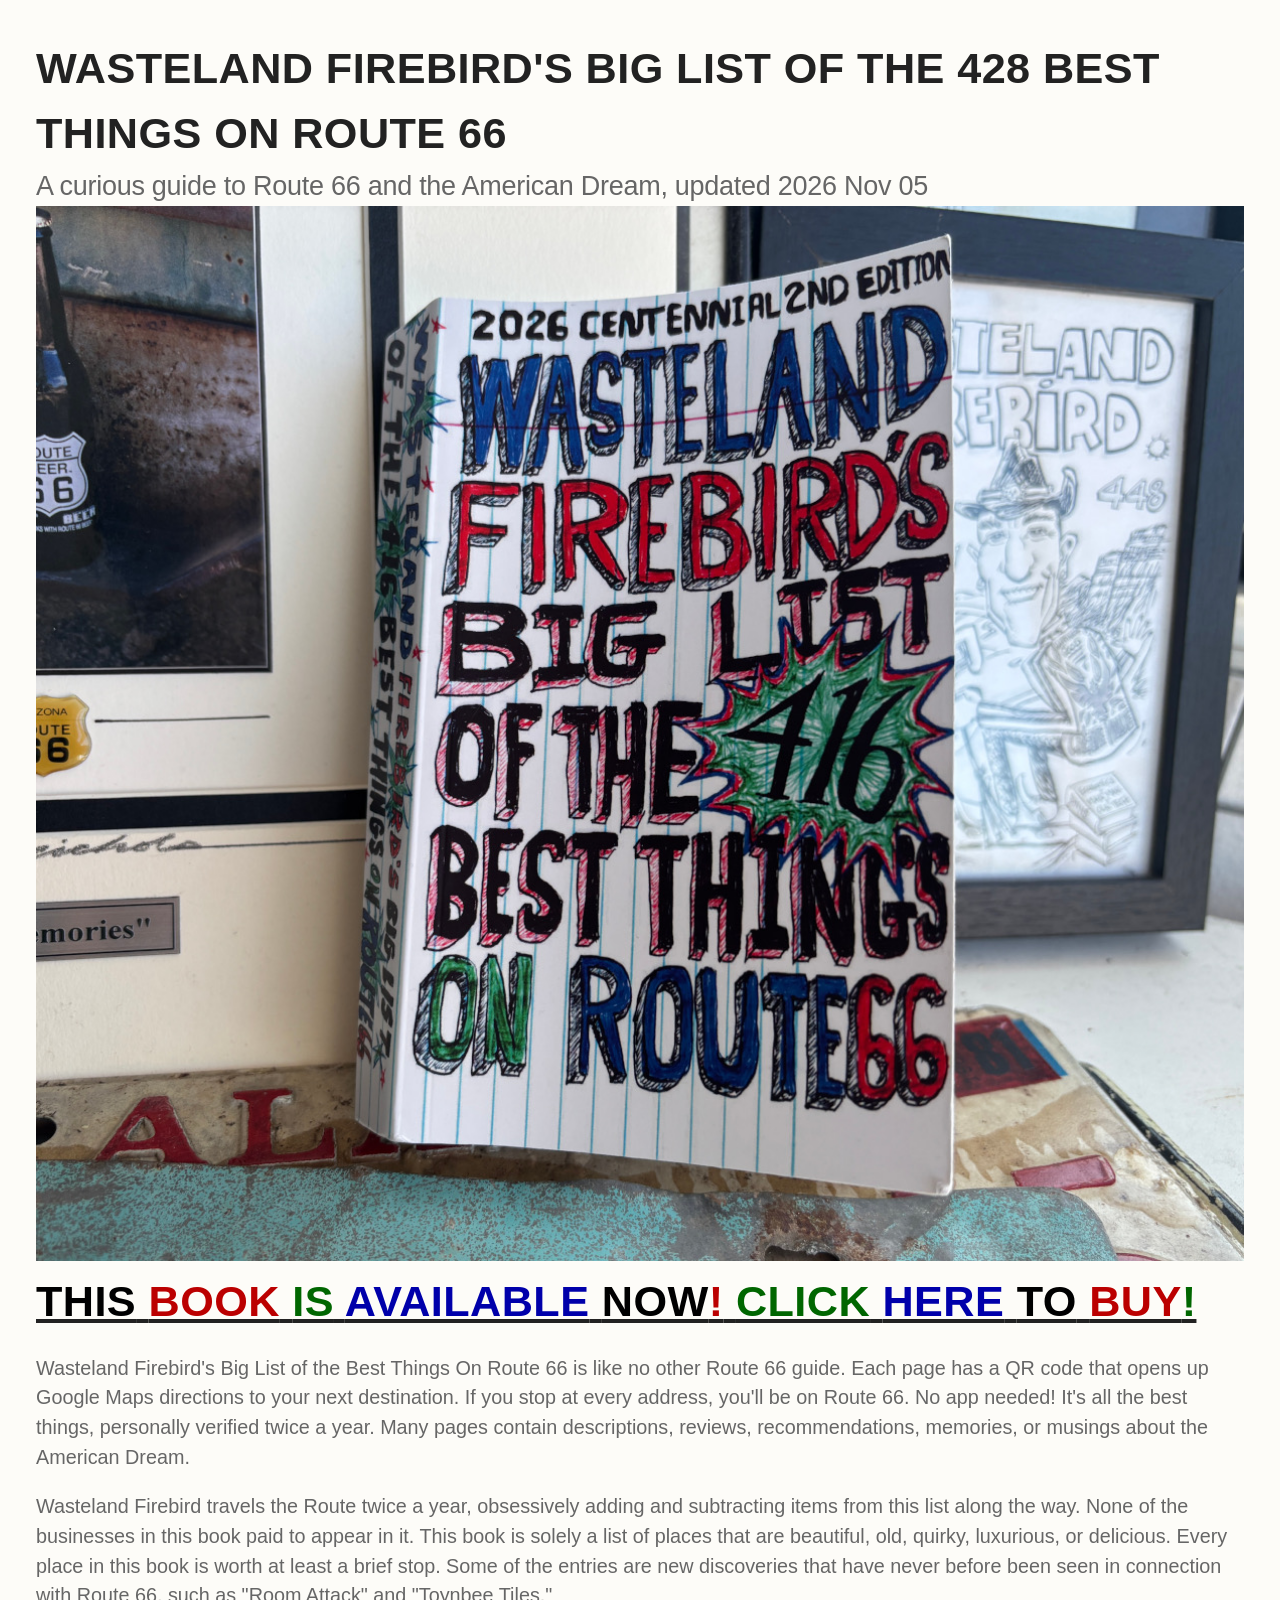
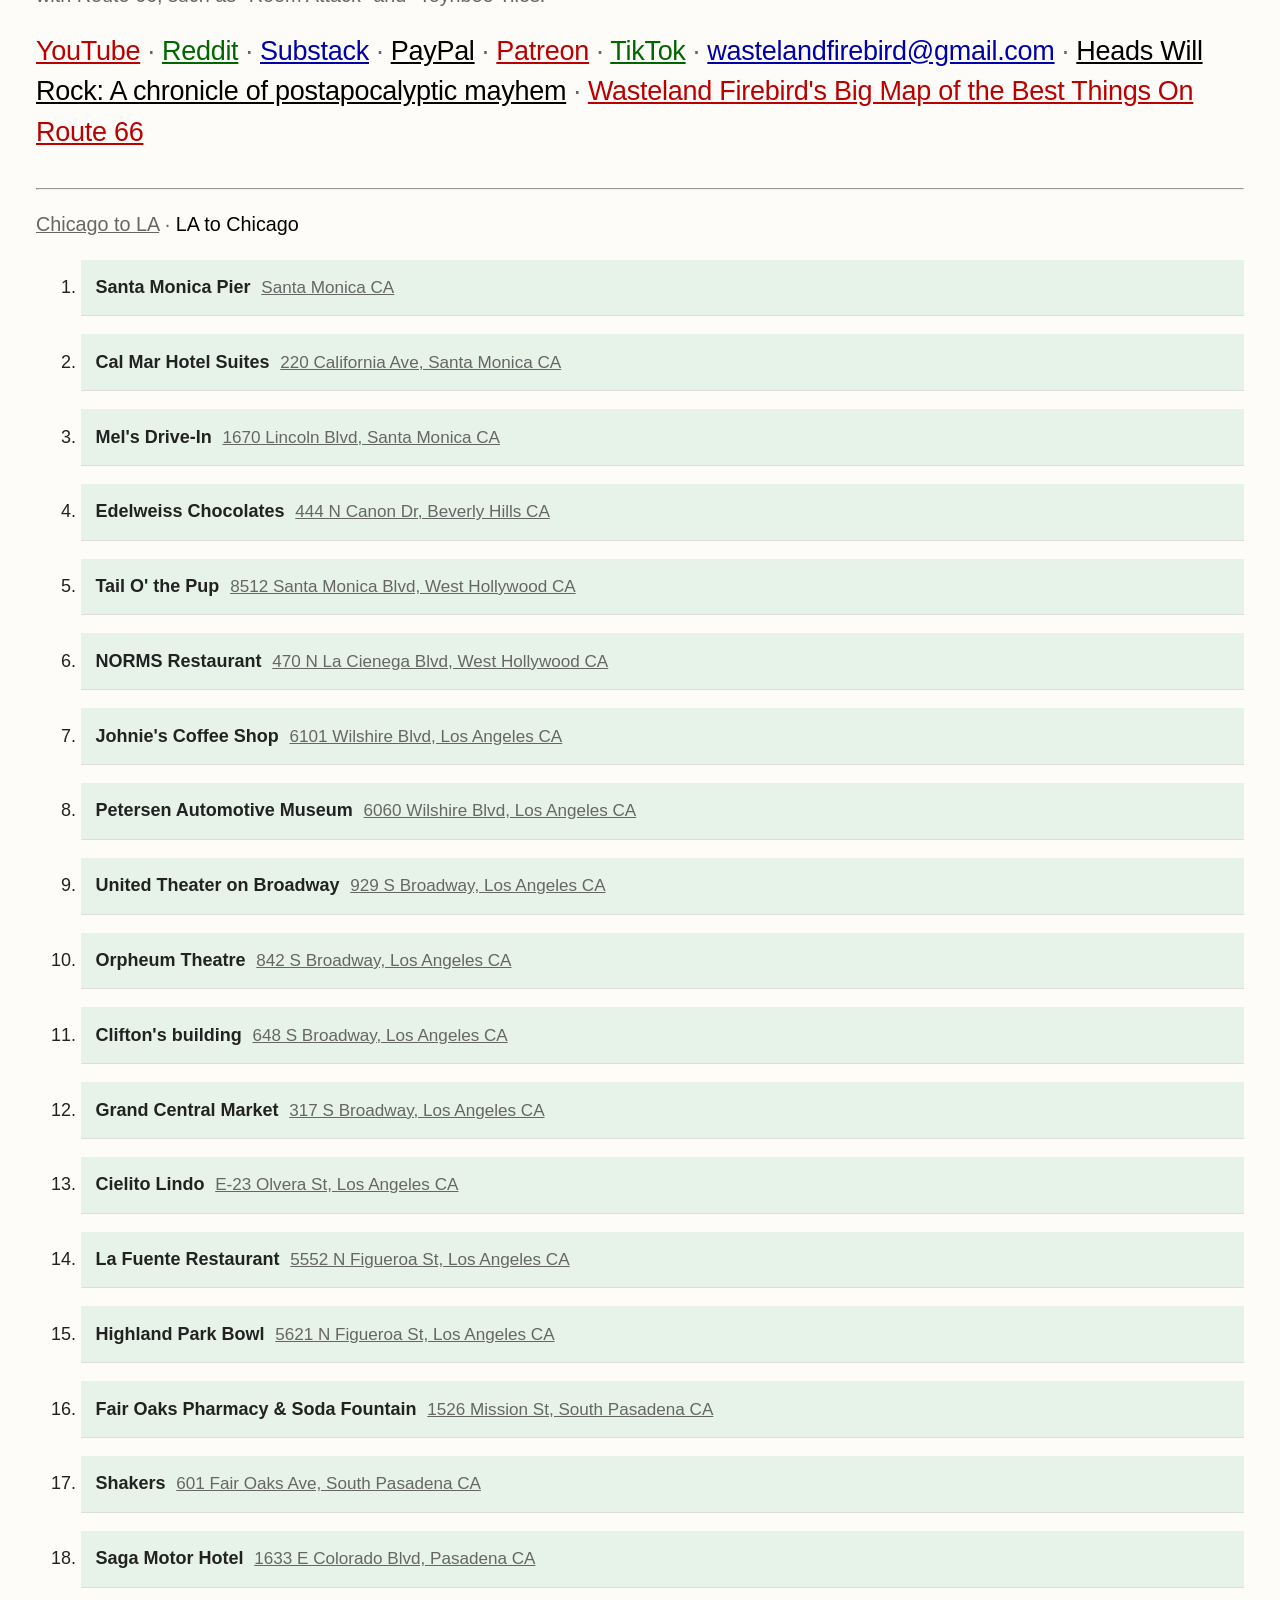
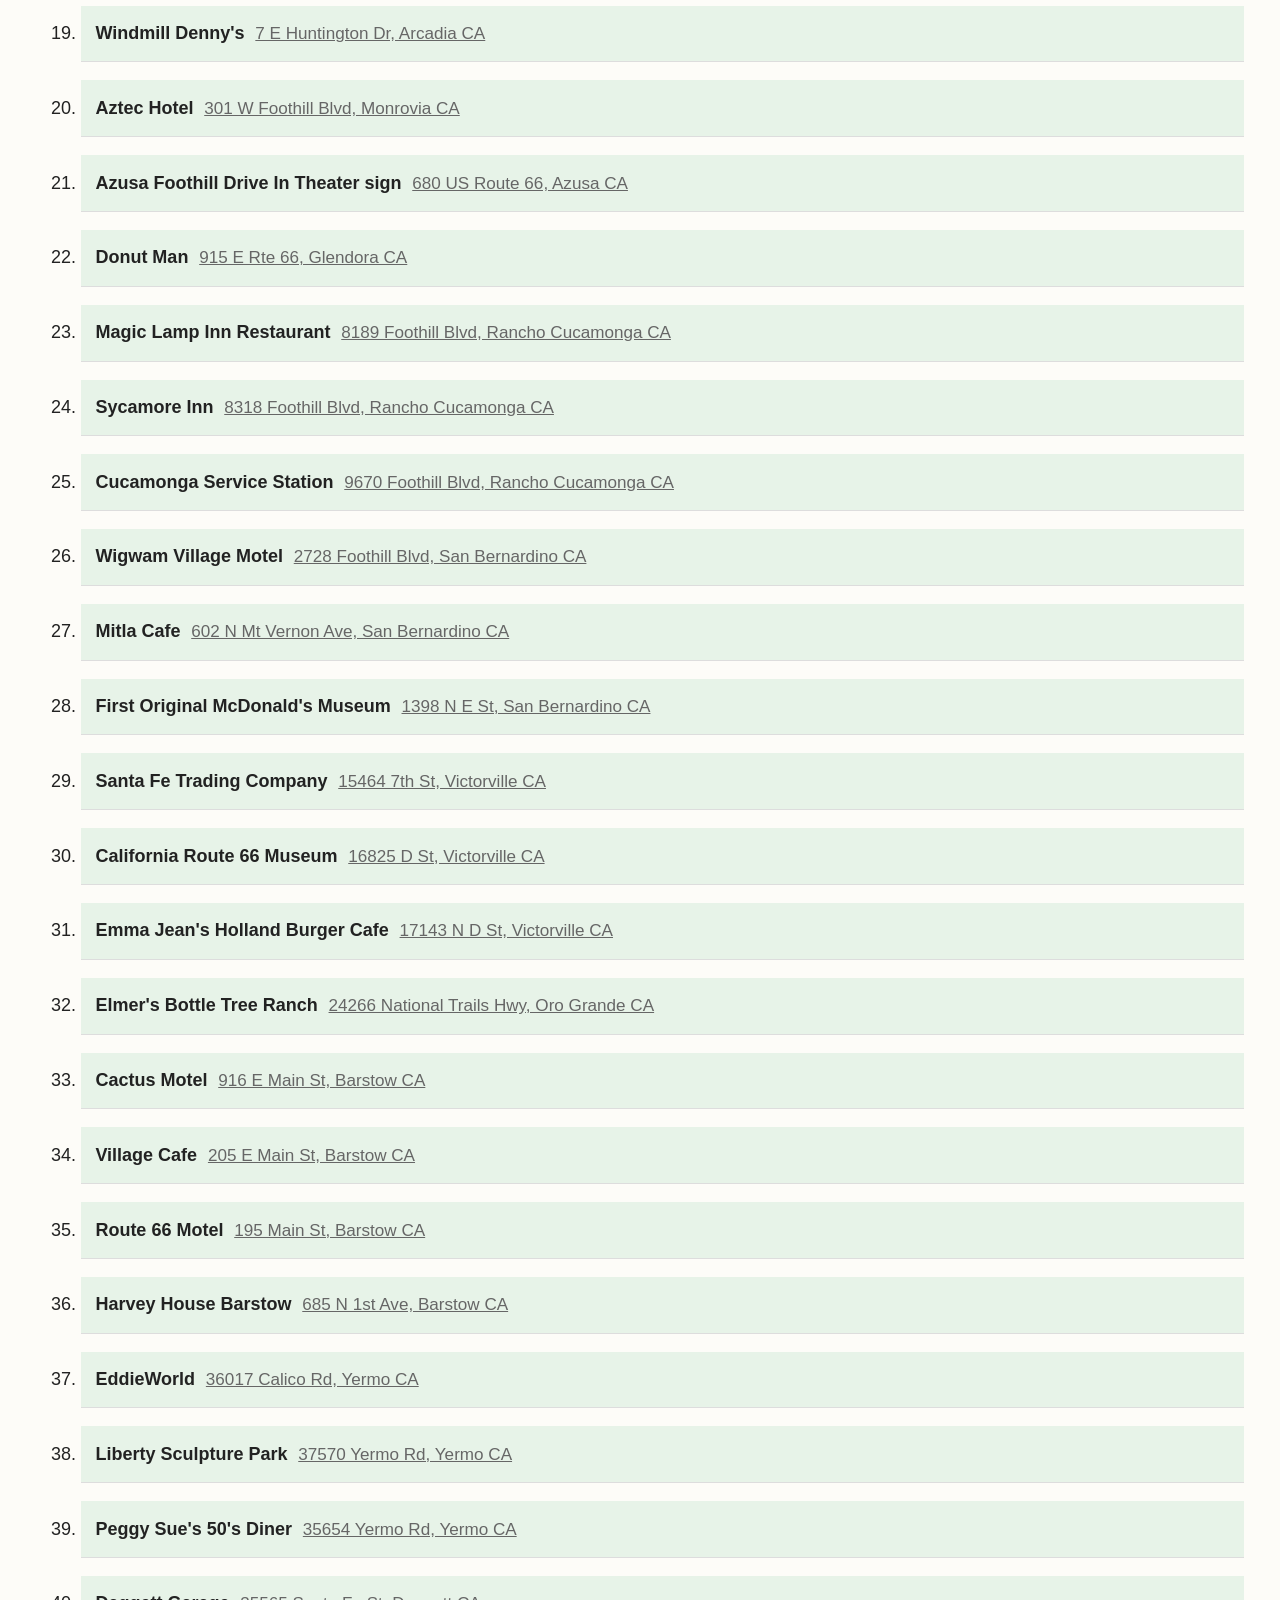
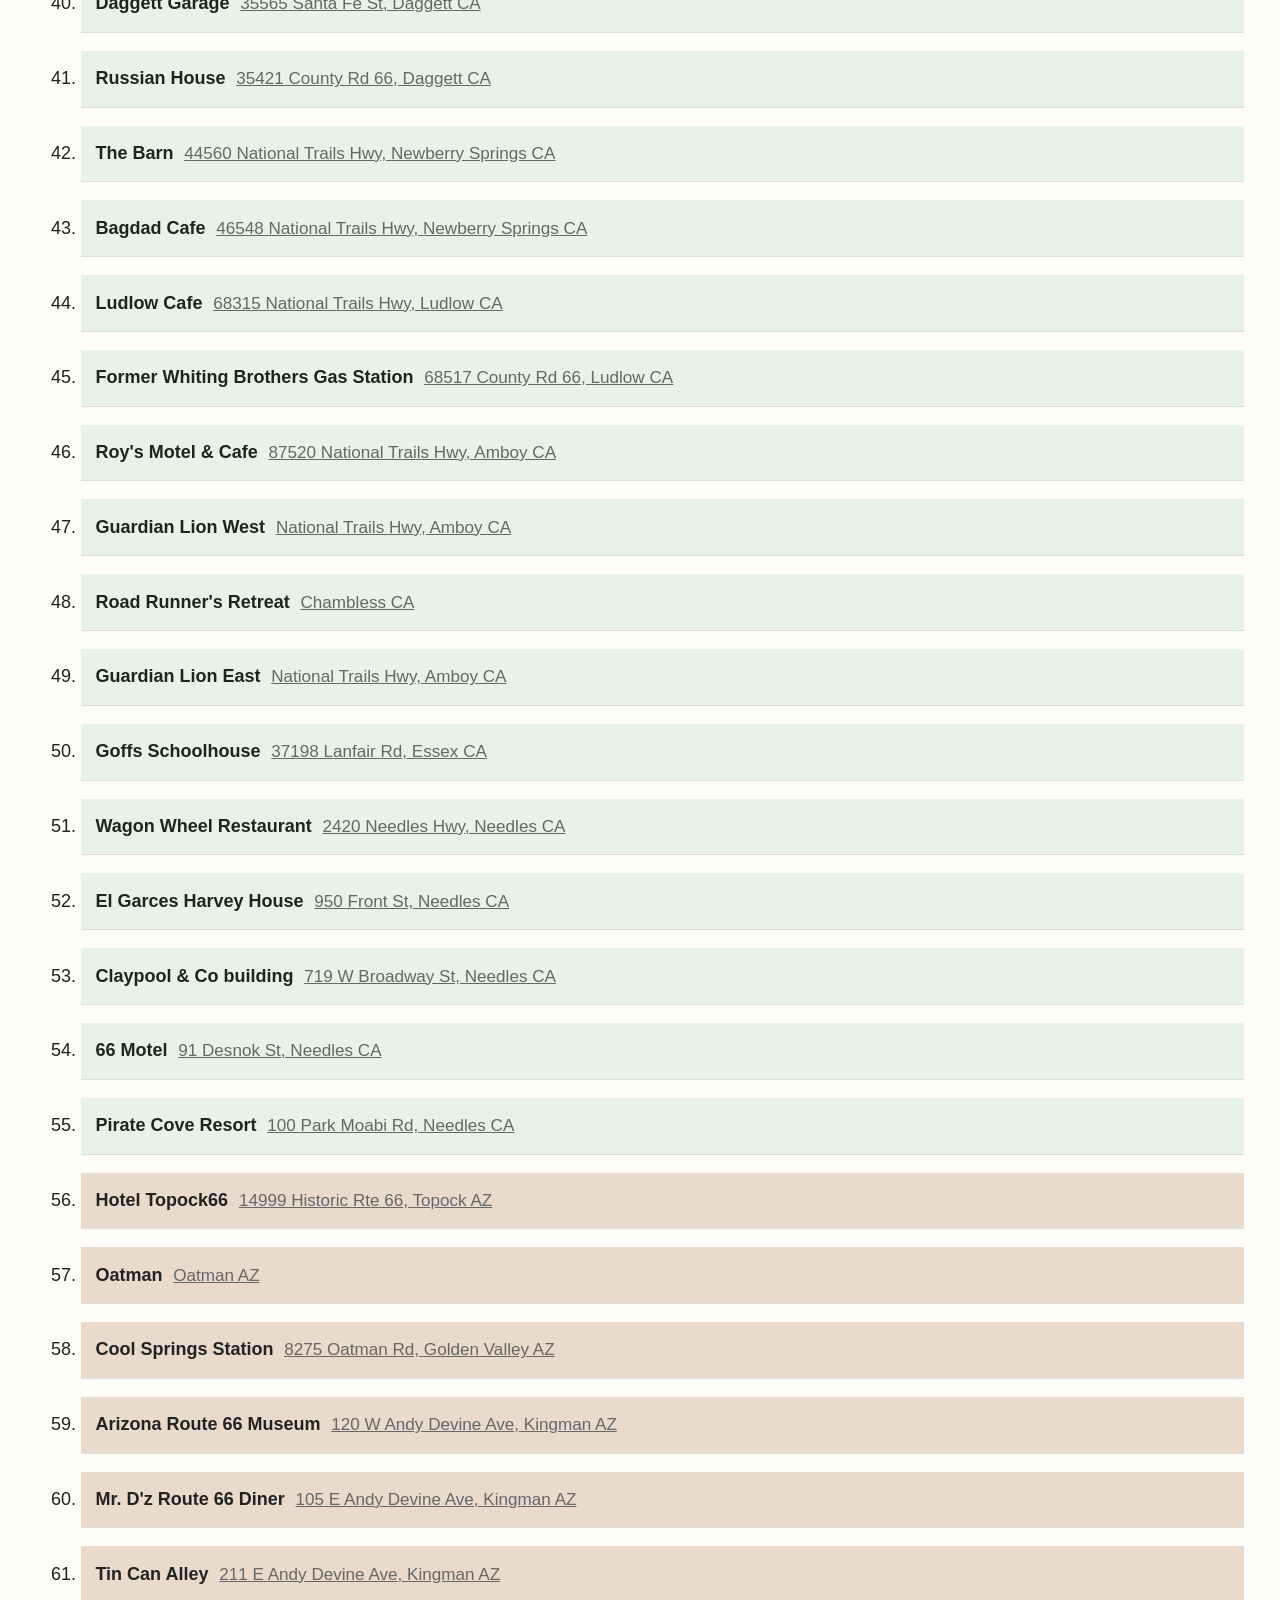
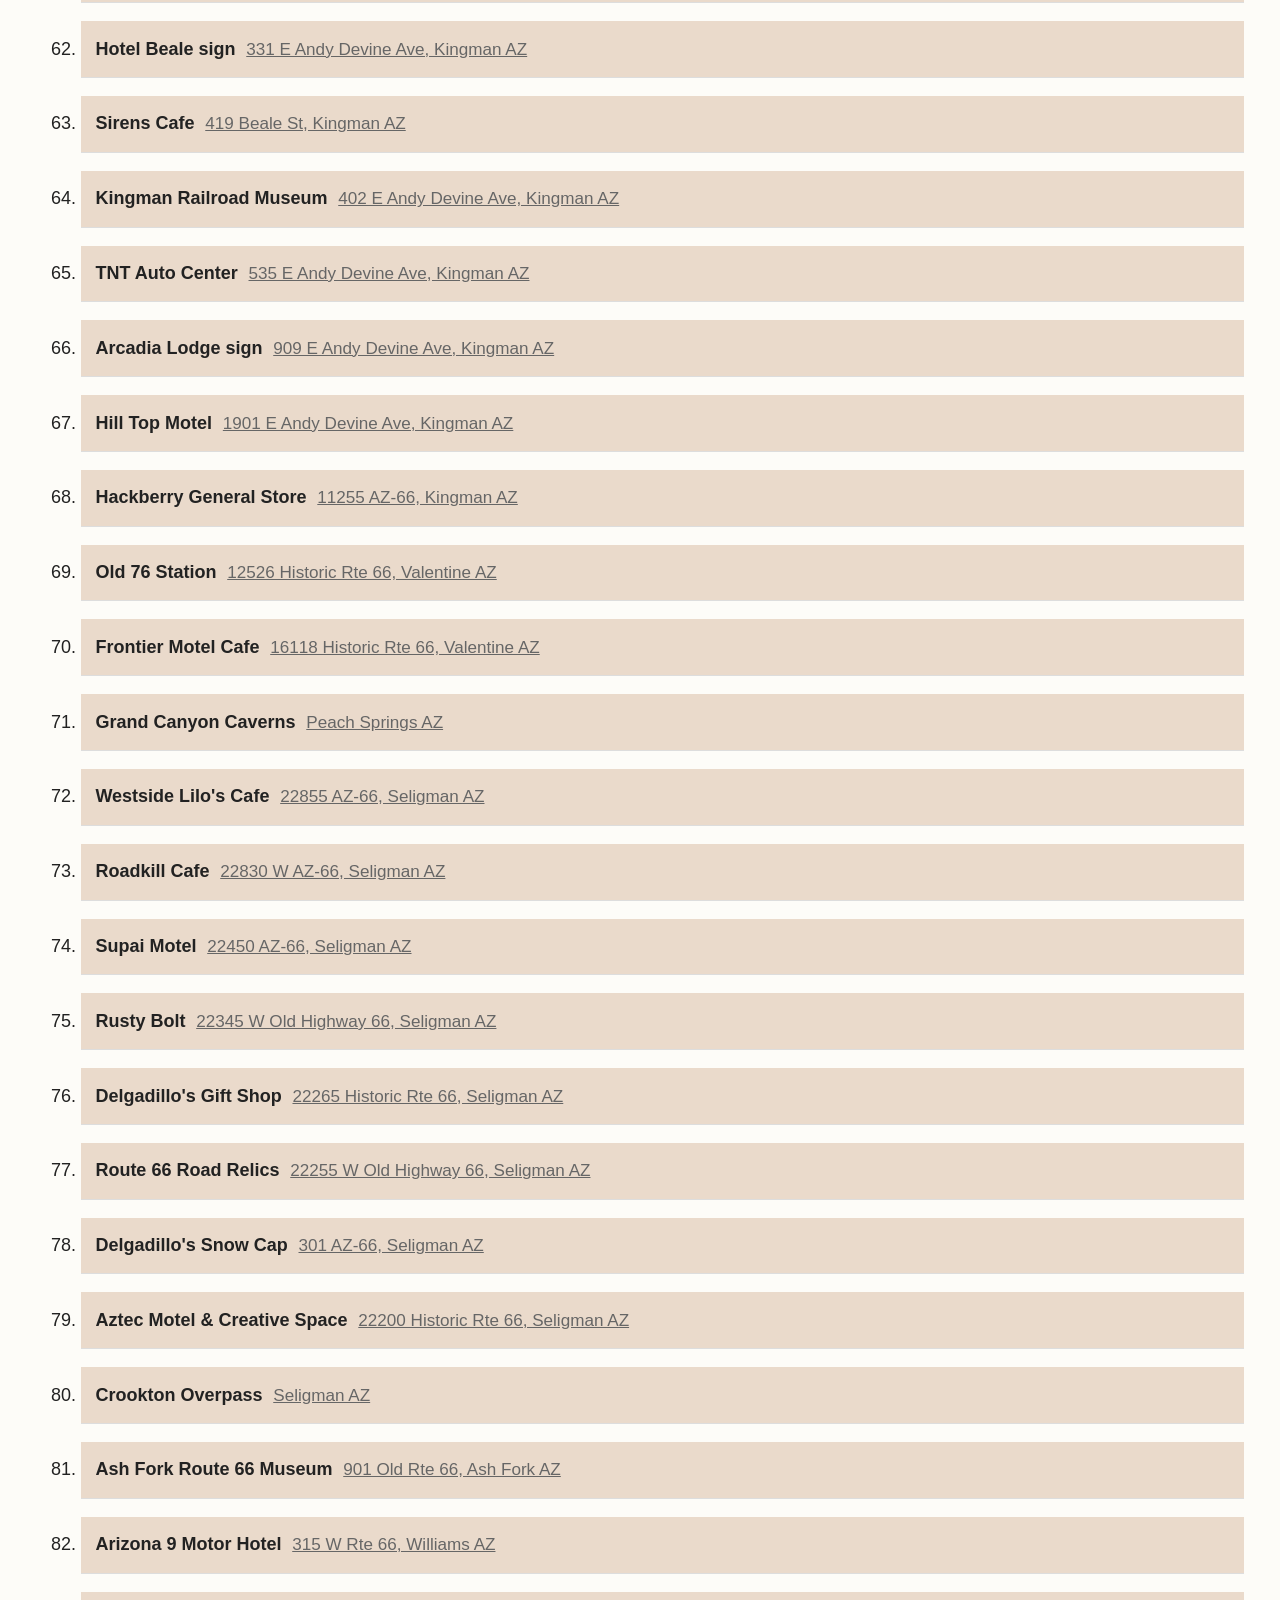
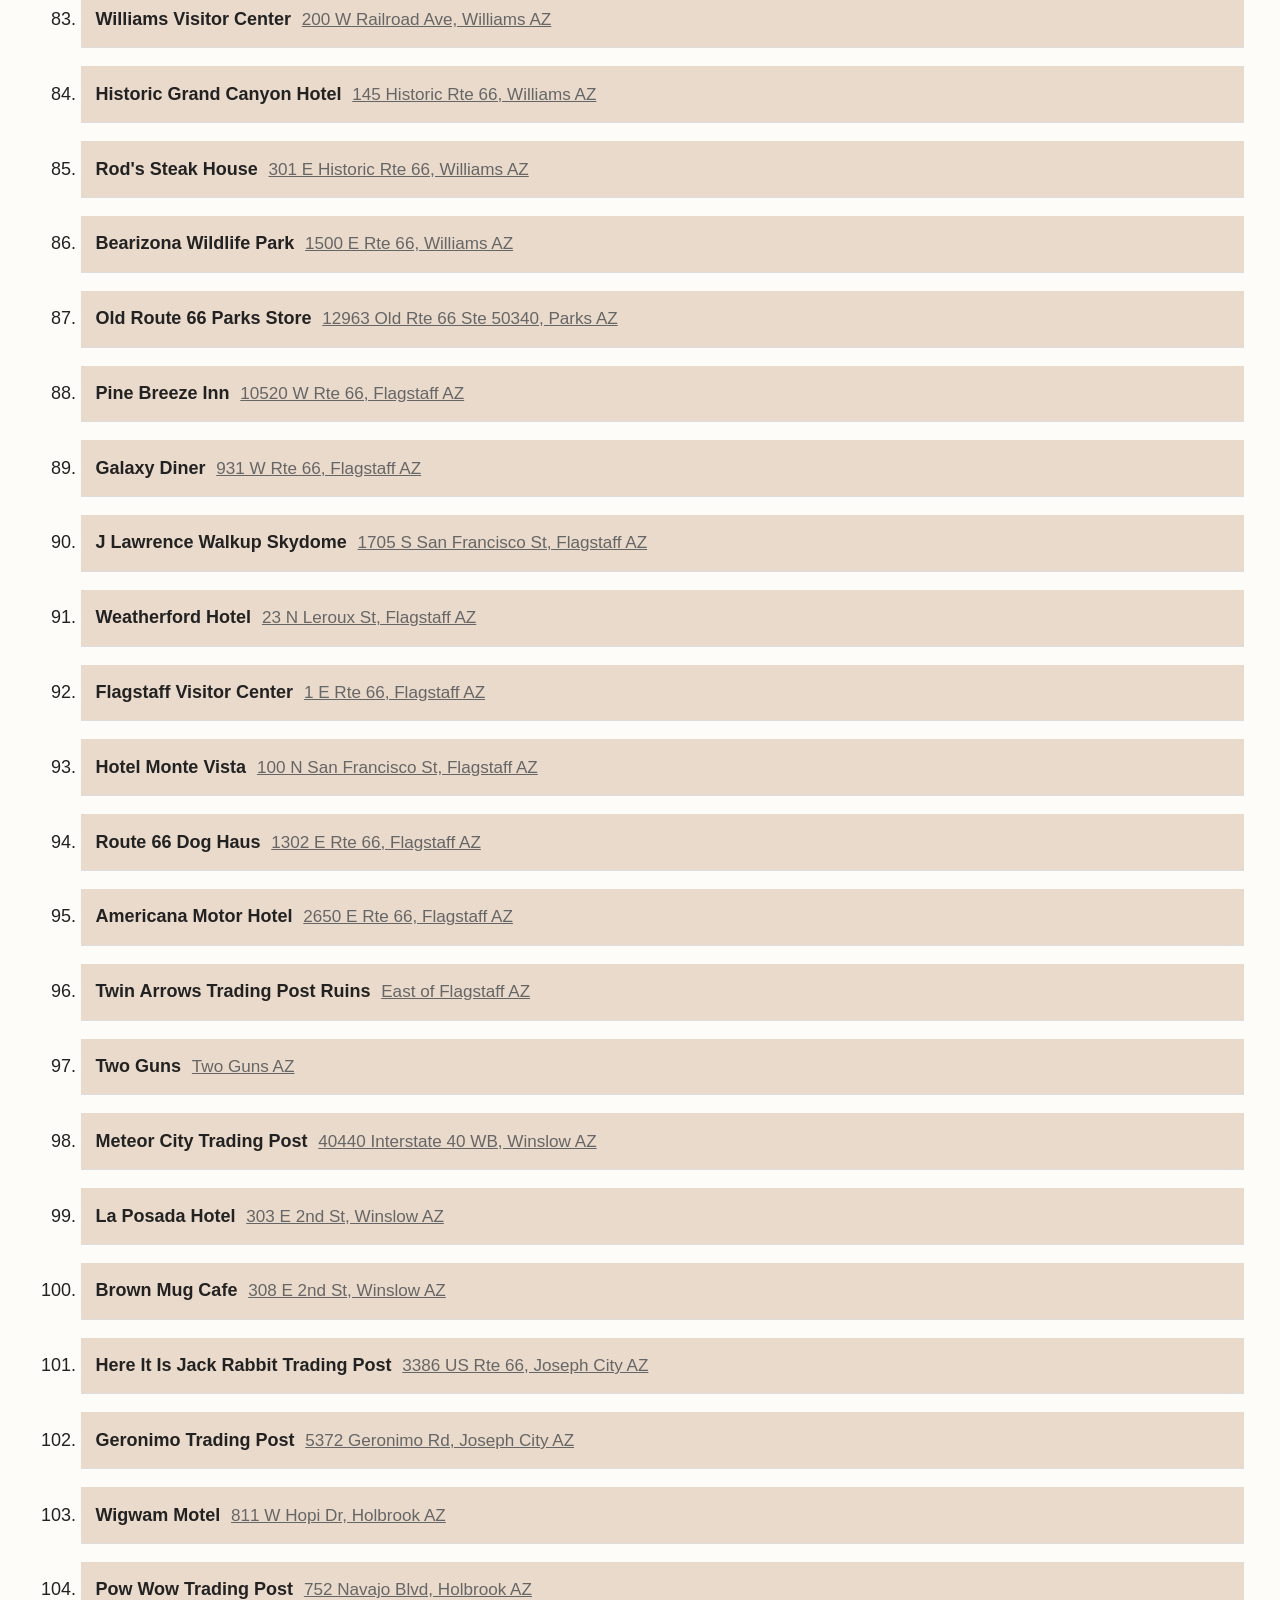
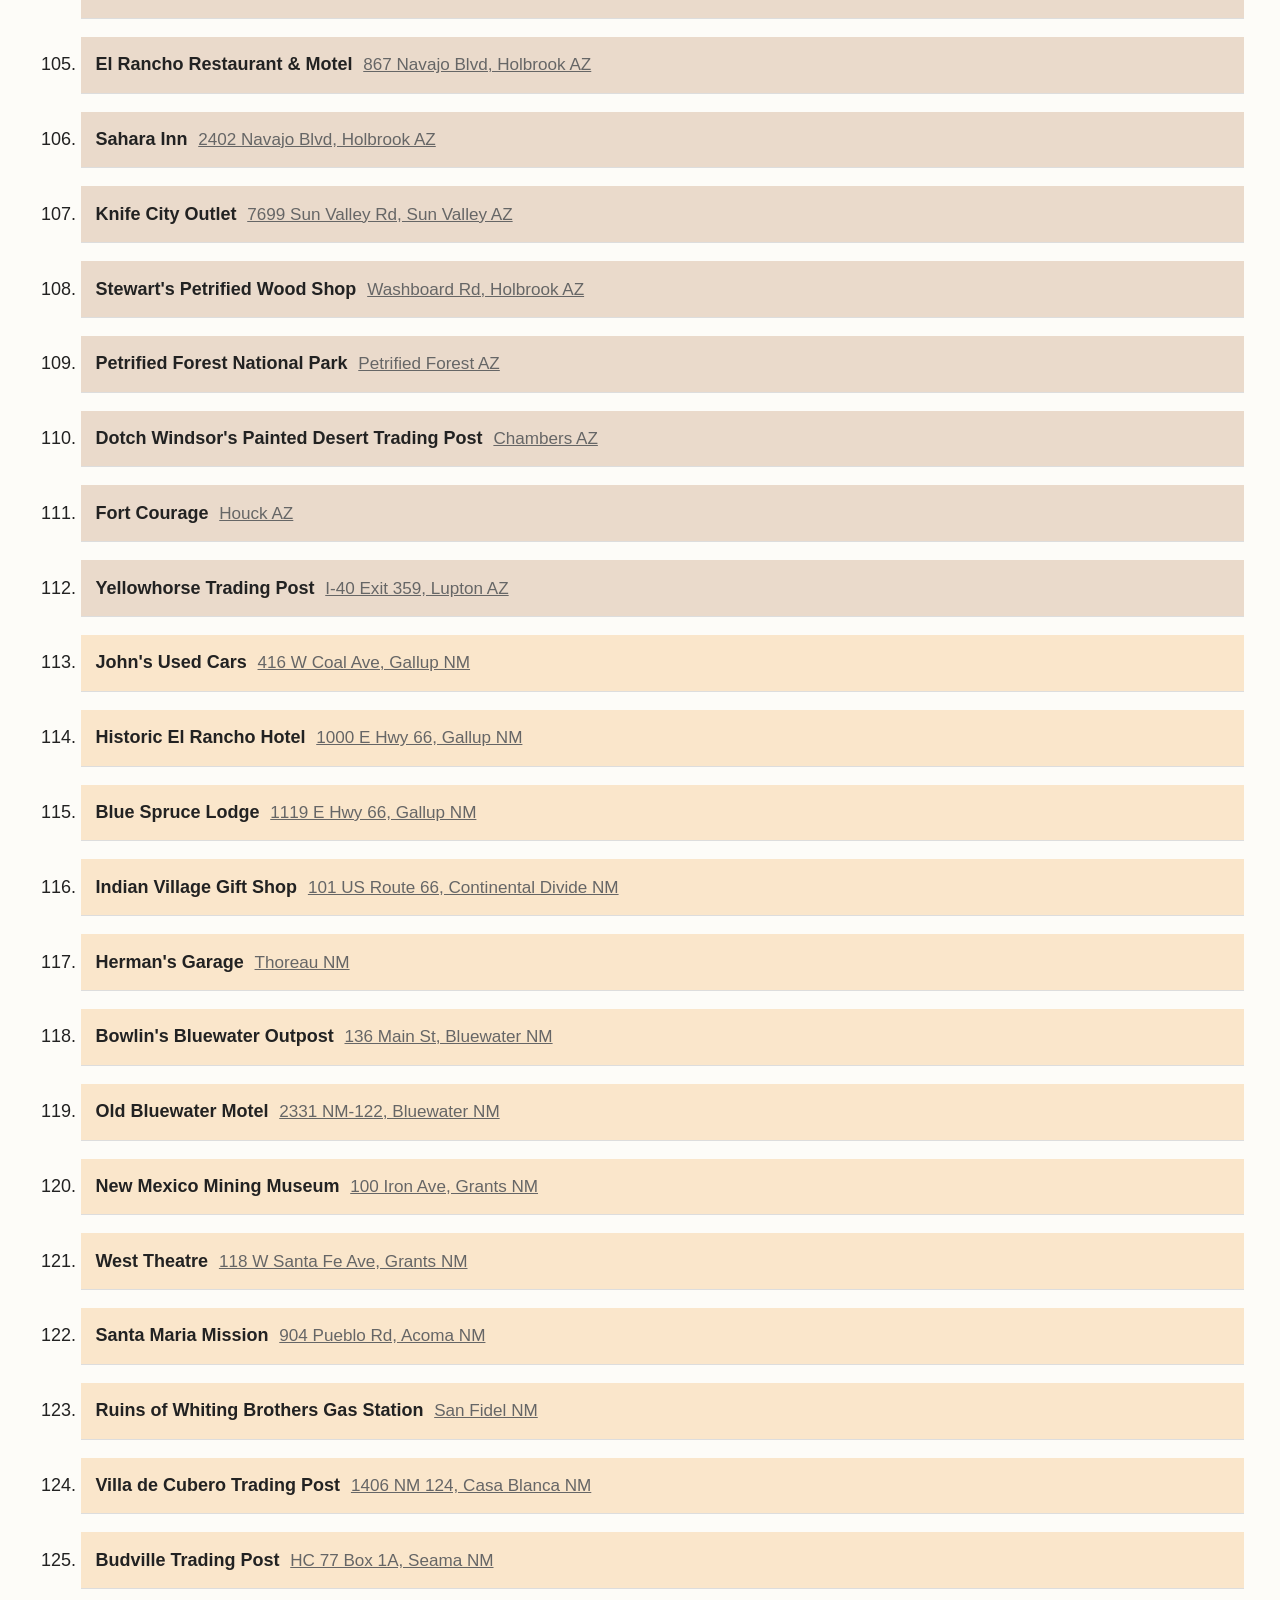
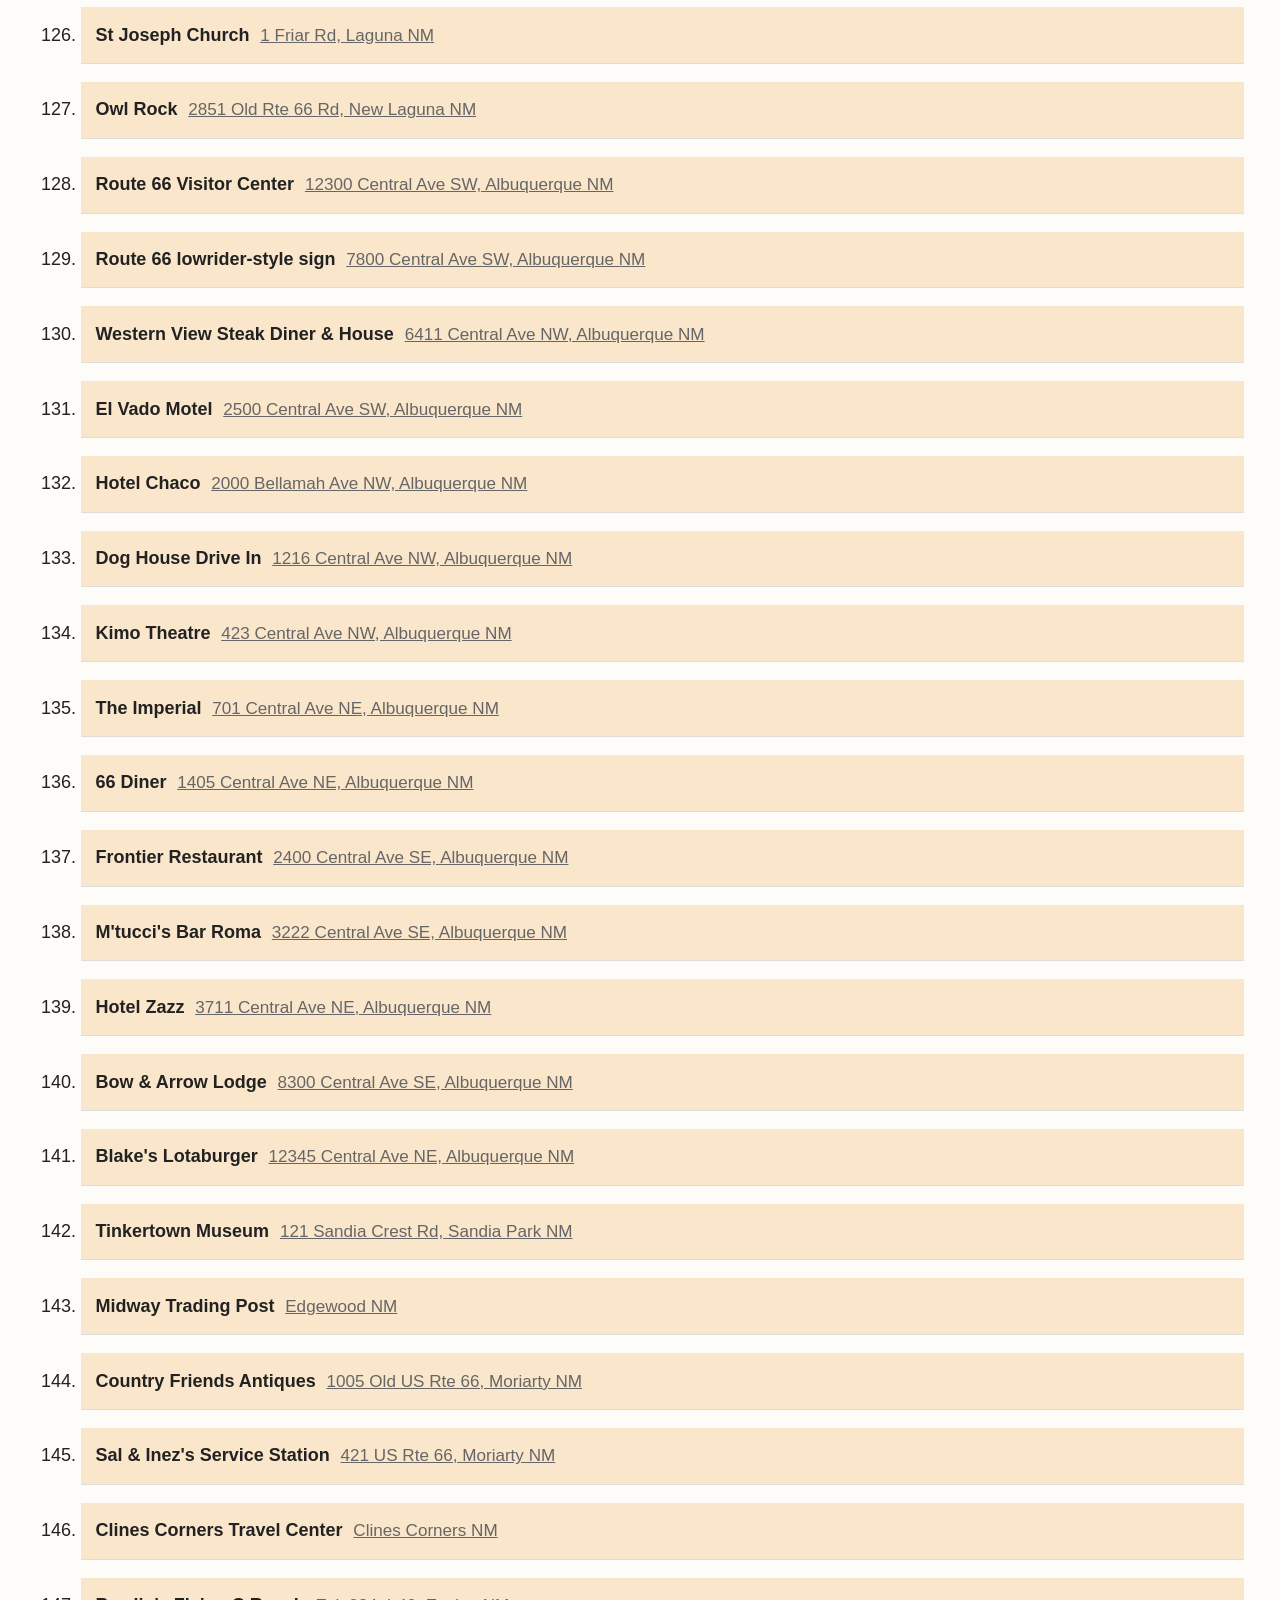
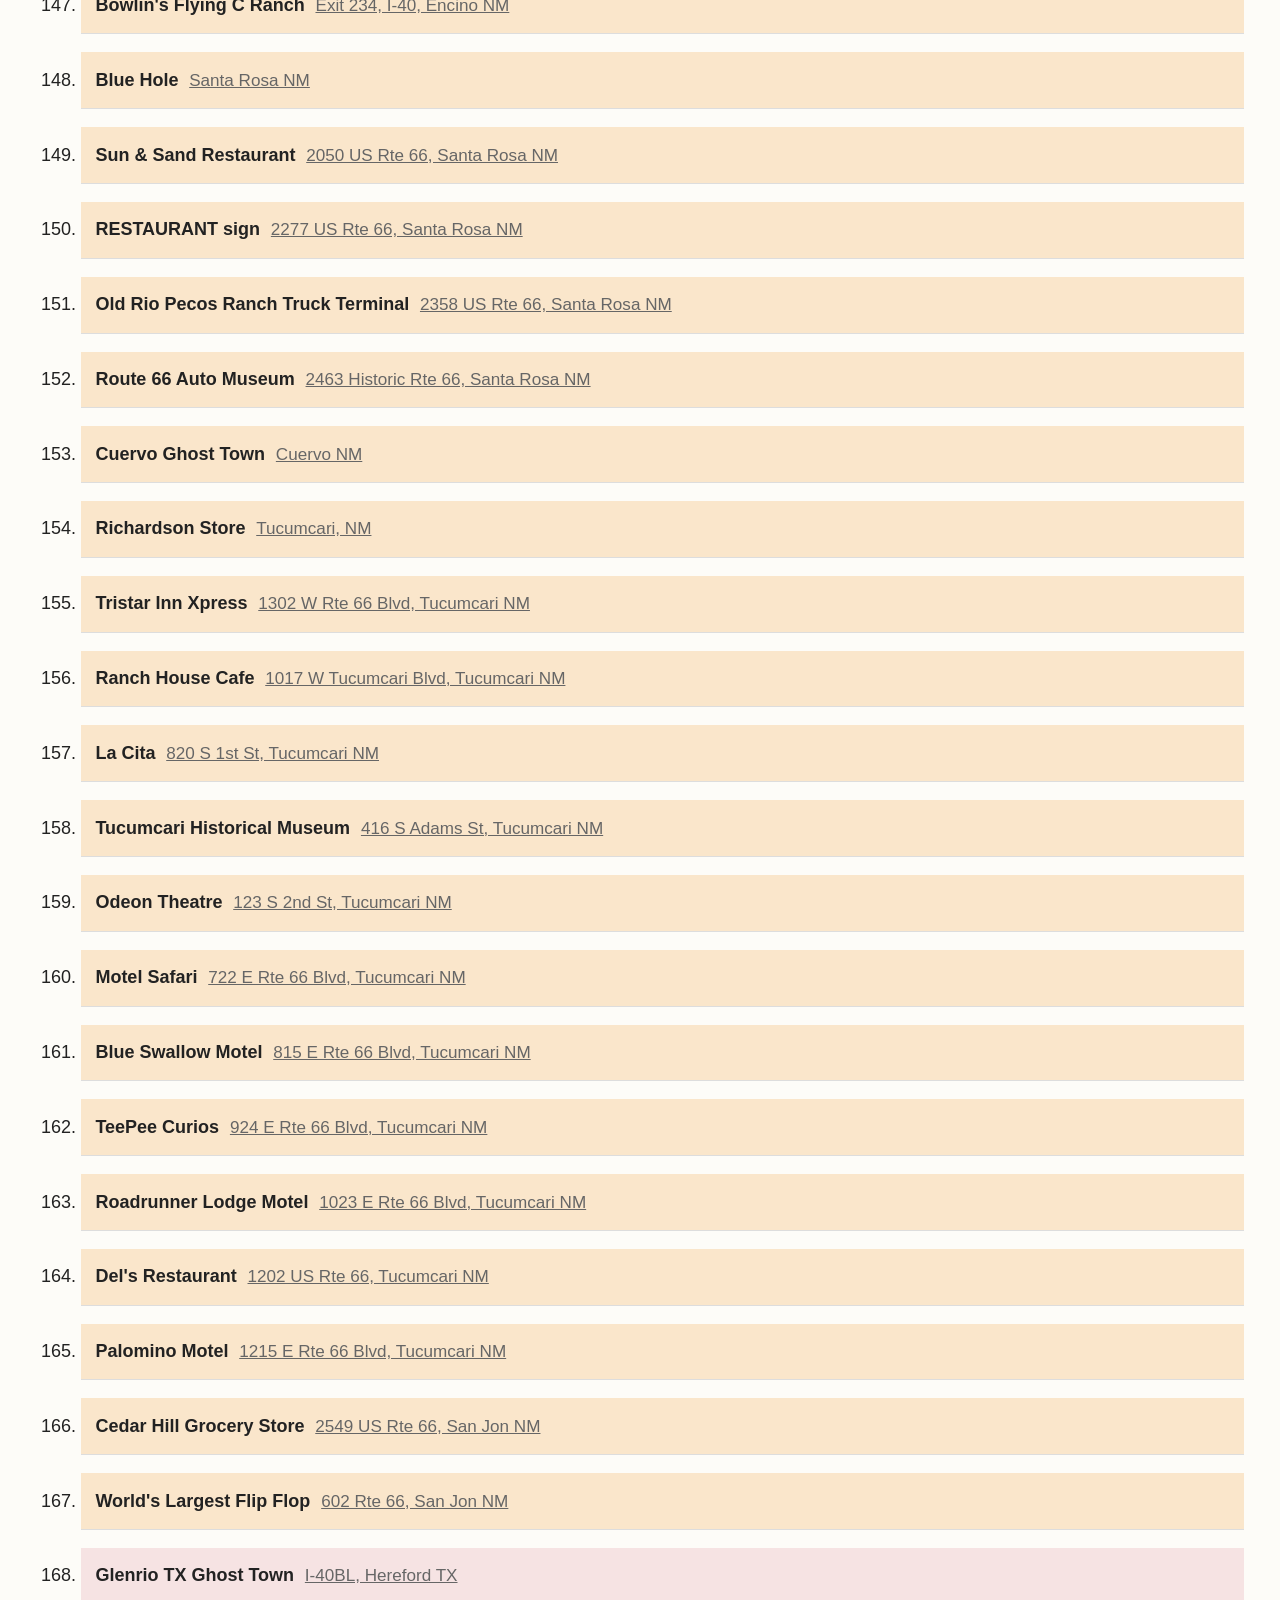
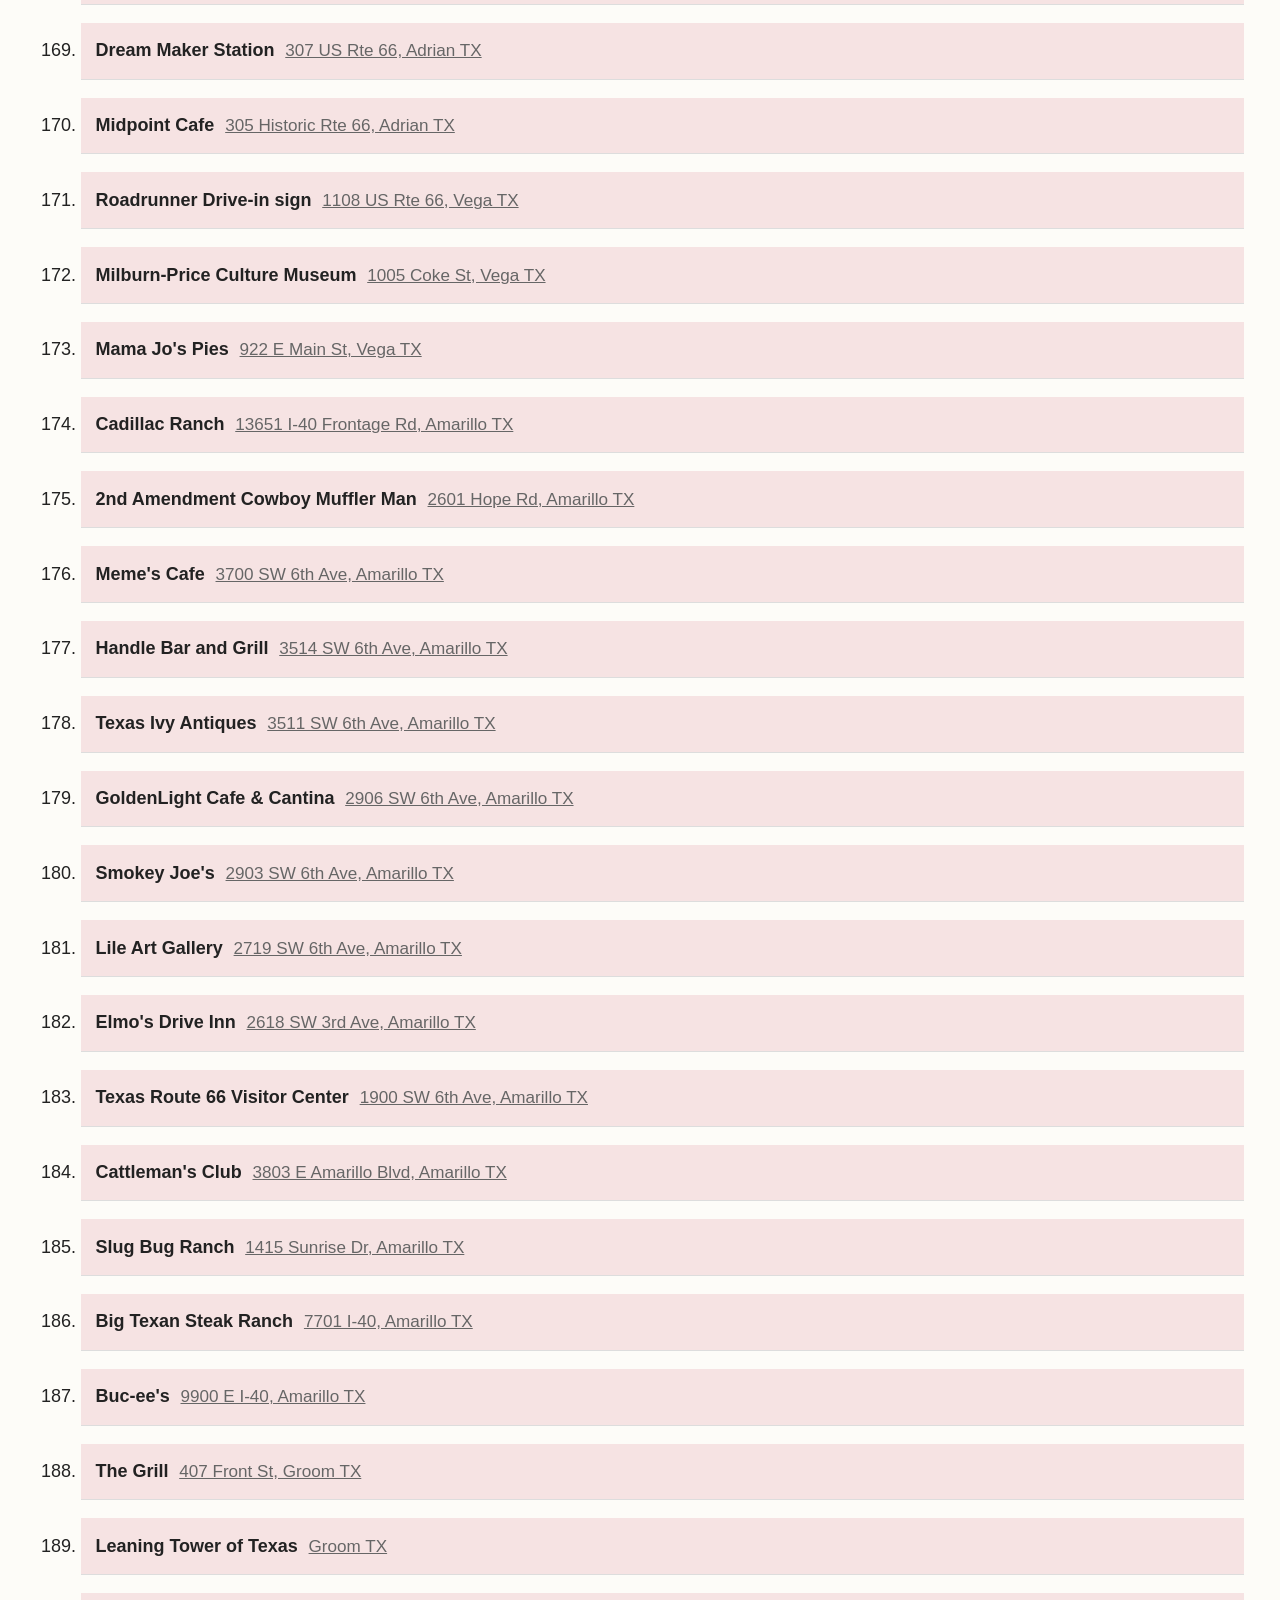
<file: website/backward.html>
<!DOCTYPE html>
<html lang="en">
<head>
    <meta charset="UTF-8">
    <meta name="viewport" content="width=device-width, initial-scale=1.0">
    <title>THE EASIEST AND BEST GUIDE TO ROUTE 66</title>
    <link rel="icon" href="/favicon.png">
	<style>
html {
    font-size: 18px;
}
body {
    margin: 0;
    padding: 2rem;
    background: #fdfcf8;
    color: #222;
    font-family: Futura, "Avenir Next", Avenir, sans-serif;
    line-height: 1.5;
}
h1 {
    font-size: 2.4rem;
    font-weight: 600;
    letter-spacing: 0.01em;
	text-transform: uppercase;
    margin: 0;
}
h2 {
    font-size: 1.5rem;
    font-weight: 400;
    letter-spacing: -0.01em;
    color: #666;
    margin: 0;
}
h3 {
    font-size: 1.1rem;
    font-weight: 200;
    color: #666;
}
a {
    color: inherit;
    text-decoration: underline;
}
ol {
    padding-left: 2.5rem;
    margin: 0;
}
li {
    margin-bottom: 1rem;
    padding: 0.8rem;
    border-bottom: 1px solid #ddd;
}
.place {
    display: flex;
    flex-wrap: wrap;
    gap: 0.6rem;
    align-items: baseline;
}
.place-name {
    font-weight: 600;
}
.place-address {
    color: #666;
    font-size: 0.95rem;
}
li.IL { background: #e7e7f3; } /* cool faded blue */
li.MO { background: #f0e7f5; } /* dusty lavender */
li.KS { background: #dfeaec; } /* pale prairie green */
li.OK { background: #f8eae0; } /* faded peach */
li.TX { background: #f6e3e3; } /* dusty rose */
li.NM { background: #fae6cb; } /* warm adobe sand */
li.AZ { background: #eadacb; } /* desert clay */
li.CA { background: #e7f3e8; } /* coastal faded teal */
.c1 { color: #bb0000; }
.c2 { color: #006600; }
.c3 { color: #0000aa; }
.c4 { color: #000000; }
img {
	width: 100%;
}
	</style>
</head>
<body>
<h1>WASTELAND FIREBIRD'S BIG LIST OF THE 428 BEST THINGS ON ROUTE 66</h1>
<h2>A curious guide to Route 66 and the American Dream, updated 2026 Nov 05</h2>
<a href="https://www.lulu.com/shop/john-binns/wasteland-firebirds-big-list-of-the-416-best-things-on-route-66/paperback/product-zmep9ym.html?page=1&pageSize=4"><img src="pictures/cover.jpg"></a>
<h1><a href="https://www.lulu.com/shop/john-binns/wasteland-firebirds-big-list-of-the-416-best-things-on-route-66/paperback/product-zmep9ym.html?page=1&pageSize=4"><span class="c4">This</span> <span class="c1">Book</span> <span class="c2">is</span> <span class="c3">available</span> <span class="c4">now</span><span class="c1">!</span> <span class="c2">Click</span> <span class="c3">here</span> <span class="c4">to</span> <span class="c1">buy</span><span class="c2">!</span></a></h1>
<h3>Wasteland Firebird's Big List of the Best Things On Route 66 is like no other Route 66 guide. Each page has a QR code that opens up Google Maps directions to your next destination. If you stop at every address, you'll be on Route 66. No app needed! It's all the best things, personally verified twice a year. Many pages contain descriptions, reviews, recommendations, memories, or musings about the American Dream.</h3>
<h3>Wasteland Firebird travels the Route twice a year, obsessively adding and subtracting items from this list along the way. None of the businesses in this book paid to appear in it. This book is solely a list of places that are beautiful, old, quirky, luxurious, or delicious. Every place in this book is worth at least a brief stop. Some of the entries are new discoveries that have never before been seen in connection with Route 66, such as "Room Attack" and "Toynbee Tiles."</h3>
<h2>
<a class="c1" href="https://www.youtube.com/playlist?list=PLA_KEM2YJkctJhl8hcghFpyMN1igPFB0p">YouTube</a> &middot; 
<a class="c2" href="https://www.reddit.com/user/WastelandFirebird/">Reddit</a> &middot; 
<a class="c3" href="https://wastelandfirebird.substack.com/">Substack</a> &middot; 
<a class="c4" href="https://www.paypal.com/paypalme/wastelandfirebird">PayPal</a> &middot; 
<a class="c1" href="https://www.patreon.com/c/wastelandfirebird">Patreon</a> &middot; 
<a class="c2" href="https://www.tiktok.com/@wastelandfirebird">TikTok</a> &middot; 
<a class="c3" href="mailto:wastelandfirebird@gmail.com">wastelandfirebird@gmail.com</a> &middot; 
<a class="c4" href=" https://www.lulu.com/shop/john-binns-and-steve-scholz-and-marky-make-up/heads-will-rock/paperback/product-r2vrpv.html?page=1&pageSize=4">Heads Will Rock: A chronicle of postapocalyptic mayhem</a> &middot; 
<a class="c1" href="https://www.google.com/maps/d/u/0/edit?mid=1AhAphxJ0eg_DRkiHp21btHCNyuxCCT4&ll=32.175316365813835%2C-106.71410537451172&z=5">Wasteland Firebird's Big Map of the Best Things On Route 66</a>
</h2>
<br>
<hr><h3><a href="/">Chicago to LA</a> &middot; <span style="color:#000;">LA to Chicago</span></h3><ol>

<li class="CA"><div class="place"><div class="place-name">
Santa Monica Pier
</div><div class="place-address">
<a href="https://www.google.com/maps/search/?api=1&query=Santa%20Monica%20Pier%2C%20Santa%20Monica%20CA" target="_blank" rel="noopener noreferrer">Santa Monica CA</a>
</div></div></li>

<li class="CA"><div class="place"><div class="place-name">
Cal Mar Hotel Suites
</div><div class="place-address">
<a href="https://www.google.com/maps/search/?api=1&query=Cal%20Mar%20Hotel%20Suites%2C%20220%20California%20Ave%2C%20Santa%20Monica%20CA" target="_blank" rel="noopener noreferrer">220 California Ave, Santa Monica CA</a>
</div></div></li>

<li class="CA"><div class="place"><div class="place-name">
Mel's Drive-In
</div><div class="place-address">
<a href="https://www.google.com/maps/search/?api=1&query=Mel%27s%20Drive-In%2C%201670%20Lincoln%20Blvd%2C%20Santa%20Monica%20CA" target="_blank" rel="noopener noreferrer">1670 Lincoln Blvd, Santa Monica CA</a>
</div></div></li>

<li class="CA"><div class="place"><div class="place-name">
Edelweiss Chocolates
</div><div class="place-address">
<a href="https://www.google.com/maps/search/?api=1&query=Edelweiss%20Chocolates%2C%20444%20N%20Canon%20Dr%2C%20Beverly%20Hills%20CA" target="_blank" rel="noopener noreferrer">444 N Canon Dr, Beverly Hills CA</a>
</div></div></li>

<li class="CA"><div class="place"><div class="place-name">
Tail O' the Pup
</div><div class="place-address">
<a href="https://www.google.com/maps/search/?api=1&query=Tail%20O%27%20the%20Pup%2C%208512%20Santa%20Monica%20Blvd%2C%20West%20Hollywood%20CA" target="_blank" rel="noopener noreferrer">8512 Santa Monica Blvd, West Hollywood CA</a>
</div></div></li>

<li class="CA"><div class="place"><div class="place-name">
NORMS Restaurant
</div><div class="place-address">
<a href="https://www.google.com/maps/search/?api=1&query=NORMS%20Restaurant%2C%20470%20N%20La%20Cienega%20Blvd%2C%20West%20Hollywood%20CA" target="_blank" rel="noopener noreferrer">470 N La Cienega Blvd, West Hollywood CA</a>
</div></div></li>

<li class="CA"><div class="place"><div class="place-name">
Johnie's Coffee Shop
</div><div class="place-address">
<a href="https://www.google.com/maps/search/?api=1&query=6101%20Wilshire%20Blvd%2C%20Los%20Angeles%20CA" target="_blank" rel="noopener noreferrer">6101 Wilshire Blvd, Los Angeles CA</a>
</div></div></li>

<li class="CA"><div class="place"><div class="place-name">
Petersen Automotive Museum
</div><div class="place-address">
<a href="https://www.google.com/maps/search/?api=1&query=Petersen%20Automotive%20Museum%2C%206060%20Wilshire%20Blvd%2C%20Los%20Angeles%20CA" target="_blank" rel="noopener noreferrer">6060 Wilshire Blvd, Los Angeles CA</a>
</div></div></li>

<li class="CA"><div class="place"><div class="place-name">
United Theater on Broadway
</div><div class="place-address">
<a href="https://www.google.com/maps/search/?api=1&query=United%20Theater%20on%20Broadway%2C%20929%20S%20Broadway%2C%20Los%20Angeles%20CA" target="_blank" rel="noopener noreferrer">929 S Broadway, Los Angeles CA</a>
</div></div></li>

<li class="CA"><div class="place"><div class="place-name">
Orpheum Theatre
</div><div class="place-address">
<a href="https://www.google.com/maps/search/?api=1&query=Orpheum%20Theatre%2C%20842%20S%20Broadway%2C%20Los%20Angeles%20CA" target="_blank" rel="noopener noreferrer">842 S Broadway, Los Angeles CA</a>
</div></div></li>

<li class="CA"><div class="place"><div class="place-name">
Clifton's building
</div><div class="place-address">
<a href="https://www.google.com/maps/search/?api=1&query=Clifton%27s%20building%2C%20648%20S%20Broadway%2C%20Los%20Angeles%20CA" target="_blank" rel="noopener noreferrer">648 S Broadway, Los Angeles CA</a>
</div></div></li>

<li class="CA"><div class="place"><div class="place-name">
Grand Central Market
</div><div class="place-address">
<a href="https://www.google.com/maps/search/?api=1&query=Grand%20Central%20Market%2C%20317%20S%20Broadway%2C%20Los%20Angeles%20CA" target="_blank" rel="noopener noreferrer">317 S Broadway, Los Angeles CA</a>
</div></div></li>

<li class="CA"><div class="place"><div class="place-name">
Cielito Lindo
</div><div class="place-address">
<a href="https://www.google.com/maps/search/?api=1&query=Cielito%20Lindo%2C%20E-23%20Olvera%20St%2C%20Los%20Angeles%20CA" target="_blank" rel="noopener noreferrer">E-23 Olvera St, Los Angeles CA</a>
</div></div></li>

<li class="CA"><div class="place"><div class="place-name">
La Fuente Restaurant
</div><div class="place-address">
<a href="https://www.google.com/maps/search/?api=1&query=La%20Fuente%20Restaurant%2C%205552%20N%20Figueroa%20St%2C%20Los%20Angeles%20CA" target="_blank" rel="noopener noreferrer">5552 N Figueroa St, Los Angeles CA</a>
</div></div></li>

<li class="CA"><div class="place"><div class="place-name">
Highland Park Bowl
</div><div class="place-address">
<a href="https://www.google.com/maps/search/?api=1&query=Highland%20Park%20Bowl%2C%205621%20N%20Figueroa%20St%2C%20Los%20Angeles%20CA" target="_blank" rel="noopener noreferrer">5621 N Figueroa St, Los Angeles CA</a>
</div></div></li>

<li class="CA"><div class="place"><div class="place-name">
Fair Oaks Pharmacy & Soda Fountain
</div><div class="place-address">
<a href="https://www.google.com/maps/search/?api=1&query=Fair%20Oaks%20Pharmacy%20%26%20Soda%20Fountain%2C%201526%20Mission%20St%2C%20South%20Pasadena%20CA" target="_blank" rel="noopener noreferrer">1526 Mission St, South Pasadena CA</a>
</div></div></li>

<li class="CA"><div class="place"><div class="place-name">
Shakers
</div><div class="place-address">
<a href="https://www.google.com/maps/search/?api=1&query=Shakers%2C%20601%20Fair%20Oaks%20Ave%2C%20South%20Pasadena%20CA" target="_blank" rel="noopener noreferrer">601 Fair Oaks Ave, South Pasadena CA</a>
</div></div></li>

<li class="CA"><div class="place"><div class="place-name">
Saga Motor Hotel
</div><div class="place-address">
<a href="https://www.google.com/maps/search/?api=1&query=Saga%20Motor%20Hotel%2C%201633%20E%20Colorado%20Blvd%2C%20Pasadena%20CA" target="_blank" rel="noopener noreferrer">1633 E Colorado Blvd, Pasadena CA</a>
</div></div></li>

<li class="CA"><div class="place"><div class="place-name">
Windmill Denny's
</div><div class="place-address">
<a href="https://www.google.com/maps/search/?api=1&query=Windmill%20Denny%27s%2C%207%20E%20Huntington%20Dr%2C%20Arcadia%20CA" target="_blank" rel="noopener noreferrer">7 E Huntington Dr, Arcadia CA</a>
</div></div></li>

<li class="CA"><div class="place"><div class="place-name">
Aztec Hotel
</div><div class="place-address">
<a href="https://www.google.com/maps/search/?api=1&query=Aztec%20Hotel%2C%20301%20W%20Foothill%20Blvd%2C%20Monrovia%20CA" target="_blank" rel="noopener noreferrer">301 W Foothill Blvd, Monrovia CA</a>
</div></div></li>

<li class="CA"><div class="place"><div class="place-name">
Azusa Foothill Drive In Theater sign
</div><div class="place-address">
<a href="https://www.google.com/maps/search/?api=1&query=680%20US%20Route%2066%2C%20Azusa%20CA" target="_blank" rel="noopener noreferrer">680 US Route 66, Azusa CA</a>
</div></div></li>

<li class="CA"><div class="place"><div class="place-name">
Donut Man
</div><div class="place-address">
<a href="https://www.google.com/maps/search/?api=1&query=Donut%20Man%2C%20915%20E%20Rte%2066%2C%20Glendora%20CA" target="_blank" rel="noopener noreferrer">915 E Rte 66, Glendora CA</a>
</div></div></li>

<li class="CA"><div class="place"><div class="place-name">
Magic Lamp Inn Restaurant
</div><div class="place-address">
<a href="https://www.google.com/maps/search/?api=1&query=Magic%20Lamp%20Inn%20Restaurant%2C%208189%20Foothill%20Blvd%2C%20Rancho%20Cucamonga%20CA" target="_blank" rel="noopener noreferrer">8189 Foothill Blvd, Rancho Cucamonga CA</a>
</div></div></li>

<li class="CA"><div class="place"><div class="place-name">
Sycamore Inn
</div><div class="place-address">
<a href="https://www.google.com/maps/search/?api=1&query=Sycamore%20Inn%2C%208318%20Foothill%20Blvd%2C%20Rancho%20Cucamonga%20CA" target="_blank" rel="noopener noreferrer">8318 Foothill Blvd, Rancho Cucamonga CA</a>
</div></div></li>

<li class="CA"><div class="place"><div class="place-name">
Cucamonga Service Station
</div><div class="place-address">
<a href="https://www.google.com/maps/search/?api=1&query=Cucamonga%20Service%20Station%2C%209670%20Foothill%20Blvd%2C%20Rancho%20Cucamonga%20CA" target="_blank" rel="noopener noreferrer">9670 Foothill Blvd, Rancho Cucamonga CA</a>
</div></div></li>

<li class="CA"><div class="place"><div class="place-name">
Wigwam Village Motel
</div><div class="place-address">
<a href="https://www.google.com/maps/search/?api=1&query=Wigwam%20Village%20Motel%2C%202728%20Foothill%20Blvd%2C%20San%20Bernardino%20CA" target="_blank" rel="noopener noreferrer">2728 Foothill Blvd, San Bernardino CA</a>
</div></div></li>

<li class="CA"><div class="place"><div class="place-name">
Mitla Cafe
</div><div class="place-address">
<a href="https://www.google.com/maps/search/?api=1&query=Mitla%20Cafe%2C%20602%20N%20Mt%20Vernon%20Ave%2C%20San%20Bernardino%20CA" target="_blank" rel="noopener noreferrer">602 N Mt Vernon Ave, San Bernardino CA</a>
</div></div></li>

<li class="CA"><div class="place"><div class="place-name">
First Original McDonald's Museum
</div><div class="place-address">
<a href="https://www.google.com/maps/search/?api=1&query=First%20Original%20McDonald%27s%20Museum%2C%201398%20N%20E%20St%2C%20San%20Bernardino%20CA" target="_blank" rel="noopener noreferrer">1398 N E St, San Bernardino CA</a>
</div></div></li>

<li class="CA"><div class="place"><div class="place-name">
Santa Fe Trading Company
</div><div class="place-address">
<a href="https://www.google.com/maps/search/?api=1&query=Santa%20Fe%20Trading%20Company%2C%2015464%207th%20St%2C%20Victorville%20CA" target="_blank" rel="noopener noreferrer">15464 7th St, Victorville CA</a>
</div></div></li>

<li class="CA"><div class="place"><div class="place-name">
California Route 66 Museum
</div><div class="place-address">
<a href="https://www.google.com/maps/search/?api=1&query=California%20Route%2066%20Museum%2C%2016825%20D%20St%2C%20Victorville%20CA" target="_blank" rel="noopener noreferrer">16825 D St, Victorville CA</a>
</div></div></li>

<li class="CA"><div class="place"><div class="place-name">
Emma Jean's Holland Burger Cafe
</div><div class="place-address">
<a href="https://www.google.com/maps/search/?api=1&query=Emma%20Jean%27s%20Holland%20Burger%20Cafe%2C%2017143%20N%20D%20St%2C%20Victorville%20CA" target="_blank" rel="noopener noreferrer">17143 N D St, Victorville CA</a>
</div></div></li>

<li class="CA"><div class="place"><div class="place-name">
Elmer's Bottle Tree Ranch
</div><div class="place-address">
<a href="https://www.google.com/maps/search/?api=1&query=Elmer%27s%20Bottle%20Tree%20Ranch%2C%2024266%20National%20Trails%20Hwy%2C%20Oro%20Grande%20CA" target="_blank" rel="noopener noreferrer">24266 National Trails Hwy, Oro Grande CA</a>
</div></div></li>

<li class="CA"><div class="place"><div class="place-name">
Cactus Motel
</div><div class="place-address">
<a href="https://www.google.com/maps/search/?api=1&query=Cactus%20Motel%2C%20916%20E%20Main%20St%2C%20Barstow%20CA" target="_blank" rel="noopener noreferrer">916 E Main St, Barstow CA</a>
</div></div></li>

<li class="CA"><div class="place"><div class="place-name">
Village Cafe
</div><div class="place-address">
<a href="https://www.google.com/maps/search/?api=1&query=Village%20Cafe%2C%20205%20E%20Main%20St%2C%20Barstow%20CA" target="_blank" rel="noopener noreferrer">205 E Main St, Barstow CA</a>
</div></div></li>

<li class="CA"><div class="place"><div class="place-name">
Route 66 Motel
</div><div class="place-address">
<a href="https://www.google.com/maps/search/?api=1&query=Route%2066%20Motel%2C%20195%20Main%20St%2C%20Barstow%20CA" target="_blank" rel="noopener noreferrer">195 Main St, Barstow CA</a>
</div></div></li>

<li class="CA"><div class="place"><div class="place-name">
Harvey House Barstow
</div><div class="place-address">
<a href="https://www.google.com/maps/search/?api=1&query=Harvey%20House%20Barstow%2C%20685%20N%201st%20Ave%2C%20Barstow%20CA" target="_blank" rel="noopener noreferrer">685 N 1st Ave, Barstow CA</a>
</div></div></li>

<li class="CA"><div class="place"><div class="place-name">
EddieWorld
</div><div class="place-address">
<a href="https://www.google.com/maps/search/?api=1&query=EddieWorld%2C%2036017%20Calico%20Rd%2C%20Yermo%20CA" target="_blank" rel="noopener noreferrer">36017 Calico Rd, Yermo CA</a>
</div></div></li>

<li class="CA"><div class="place"><div class="place-name">
Liberty Sculpture Park
</div><div class="place-address">
<a href="https://www.google.com/maps/search/?api=1&query=Liberty%20Sculpture%20Park%2C%2037570%20Yermo%20Rd%2C%20Yermo%20CA" target="_blank" rel="noopener noreferrer">37570 Yermo Rd, Yermo CA</a>
</div></div></li>

<li class="CA"><div class="place"><div class="place-name">
Peggy Sue's 50's Diner
</div><div class="place-address">
<a href="https://www.google.com/maps/search/?api=1&query=Peggy%20Sue%27s%2050%27s%20Diner%2C%2035654%20Yermo%20Rd%2C%20Yermo%20CA" target="_blank" rel="noopener noreferrer">35654 Yermo Rd, Yermo CA</a>
</div></div></li>

<li class="CA"><div class="place"><div class="place-name">
Daggett Garage
</div><div class="place-address">
<a href="https://www.google.com/maps/search/?api=1&query=Daggett%20Garage%2C%2035565%20Santa%20Fe%20St%2C%20Daggett%20CA" target="_blank" rel="noopener noreferrer">35565 Santa Fe St, Daggett CA</a>
</div></div></li>

<li class="CA"><div class="place"><div class="place-name">
Russian House
</div><div class="place-address">
<a href="https://www.google.com/maps/search/?api=1&query=Russian%20House%2C%2035421%20County%20Rd%2066%2C%20Daggett%20CA" target="_blank" rel="noopener noreferrer">35421 County Rd 66, Daggett CA</a>
</div></div></li>

<li class="CA"><div class="place"><div class="place-name">
The Barn
</div><div class="place-address">
<a href="https://www.google.com/maps/search/?api=1&query=The%20Barn%2C%2044560%20National%20Trails%20Hwy%2C%20Newberry%20Springs%20CA" target="_blank" rel="noopener noreferrer">44560 National Trails Hwy, Newberry Springs CA</a>
</div></div></li>

<li class="CA"><div class="place"><div class="place-name">
Bagdad Cafe
</div><div class="place-address">
<a href="https://www.google.com/maps/search/?api=1&query=Bagdad%20Cafe%2C%2046548%20National%20Trails%20Hwy%2C%20Newberry%20Springs%20CA" target="_blank" rel="noopener noreferrer">46548 National Trails Hwy, Newberry Springs CA</a>
</div></div></li>

<li class="CA"><div class="place"><div class="place-name">
Ludlow Cafe
</div><div class="place-address">
<a href="https://www.google.com/maps/search/?api=1&query=Ludlow%20Cafe%2C%2068315%20National%20Trails%20Hwy%2C%20Ludlow%20CA" target="_blank" rel="noopener noreferrer">68315 National Trails Hwy, Ludlow CA</a>
</div></div></li>

<li class="CA"><div class="place"><div class="place-name">
Former Whiting Brothers Gas Station
</div><div class="place-address">
<a href="https://www.google.com/maps/search/?api=1&query=Former%20Whiting%20Brothers%20Gas%20Station%2C%2068517%20County%20Rd%2066%2C%20Ludlow%20CA" target="_blank" rel="noopener noreferrer">68517 County Rd 66, Ludlow CA</a>
</div></div></li>

<li class="CA"><div class="place"><div class="place-name">
Roy's Motel & Cafe
</div><div class="place-address">
<a href="https://www.google.com/maps/search/?api=1&query=Roy%27s%20Motel%20%26%20Cafe%2C%2087520%20National%20Trails%20Hwy%2C%20Amboy%20CA" target="_blank" rel="noopener noreferrer">87520 National Trails Hwy, Amboy CA</a>
</div></div></li>

<li class="CA"><div class="place"><div class="place-name">
Guardian Lion West
</div><div class="place-address">
<a href="https://www.google.com/maps/search/?api=1&query=Guardian%20Lion%20West%2C%20National%20Trails%20Hwy%2C%20Amboy%20CA" target="_blank" rel="noopener noreferrer">National Trails Hwy, Amboy CA</a>
</div></div></li>

<li class="CA"><div class="place"><div class="place-name">
Road Runner's Retreat
</div><div class="place-address">
<a href="https://www.google.com/maps/search/?api=1&query=Road%20Runner%27s%20Retreat%2C%20Chambless%20CA" target="_blank" rel="noopener noreferrer">Chambless CA</a>
</div></div></li>

<li class="CA"><div class="place"><div class="place-name">
Guardian Lion East
</div><div class="place-address">
<a href="https://www.google.com/maps/search/?api=1&query=Guardian%20Lion%20East%2C%20National%20Trails%20Hwy%2C%20Amboy%20CA" target="_blank" rel="noopener noreferrer">National Trails Hwy, Amboy CA</a>
</div></div></li>

<li class="CA"><div class="place"><div class="place-name">
Goffs Schoolhouse
</div><div class="place-address">
<a href="https://www.google.com/maps/search/?api=1&query=Goffs%20Schoolhouse%2C%2037198%20Lanfair%20Rd%2C%20Essex%20CA" target="_blank" rel="noopener noreferrer">37198 Lanfair Rd, Essex CA</a>
</div></div></li>

<li class="CA"><div class="place"><div class="place-name">
Wagon Wheel Restaurant
</div><div class="place-address">
<a href="https://www.google.com/maps/search/?api=1&query=Wagon%20Wheel%20Restaurant%2C%202420%20Needles%20Hwy%2C%20Needles%20CA" target="_blank" rel="noopener noreferrer">2420 Needles Hwy, Needles CA</a>
</div></div></li>

<li class="CA"><div class="place"><div class="place-name">
El Garces Harvey House
</div><div class="place-address">
<a href="https://www.google.com/maps/search/?api=1&query=El%20Garces%20Harvey%20House%2C%20950%20Front%20St%2C%20Needles%20CA" target="_blank" rel="noopener noreferrer">950 Front St, Needles CA</a>
</div></div></li>

<li class="CA"><div class="place"><div class="place-name">
Claypool & Co building
</div><div class="place-address">
<a href="https://www.google.com/maps/search/?api=1&query=Claypool%20%26%20Co%20building%2C%20719%20W%20Broadway%20St%2C%20Needles%20CA" target="_blank" rel="noopener noreferrer">719 W Broadway St, Needles CA</a>
</div></div></li>

<li class="CA"><div class="place"><div class="place-name">
66 Motel
</div><div class="place-address">
<a href="https://www.google.com/maps/search/?api=1&query=91%20Desnok%20St%2C%20Needles%20CA" target="_blank" rel="noopener noreferrer">91 Desnok St, Needles CA</a>
</div></div></li>

<li class="CA"><div class="place"><div class="place-name">
Pirate Cove Resort
</div><div class="place-address">
<a href="https://www.google.com/maps/search/?api=1&query=Pirate%20Cove%20Resort%2C%20100%20Park%20Moabi%20Rd%2C%20Needles%20CA" target="_blank" rel="noopener noreferrer">100 Park Moabi Rd, Needles CA</a>
</div></div></li>

<li class="AZ"><div class="place"><div class="place-name">
Hotel Topock66
</div><div class="place-address">
<a href="https://www.google.com/maps/search/?api=1&query=Hotel%20Topock66%2C%2014999%20Historic%20Rte%2066%2C%20Topock%20AZ" target="_blank" rel="noopener noreferrer">14999 Historic Rte 66, Topock AZ</a>
</div></div></li>

<li class="AZ"><div class="place"><div class="place-name">
Oatman
</div><div class="place-address">
<a href="https://www.google.com/maps/search/?api=1&query=Oatman%2C%20Oatman%20AZ" target="_blank" rel="noopener noreferrer">Oatman AZ</a>
</div></div></li>

<li class="AZ"><div class="place"><div class="place-name">
Cool Springs Station
</div><div class="place-address">
<a href="https://www.google.com/maps/search/?api=1&query=Cool%20Springs%20Station%2C%208275%20Oatman%20Rd%2C%20Golden%20Valley%20AZ" target="_blank" rel="noopener noreferrer">8275 Oatman Rd, Golden Valley AZ</a>
</div></div></li>

<li class="AZ"><div class="place"><div class="place-name">
Arizona Route 66 Museum
</div><div class="place-address">
<a href="https://www.google.com/maps/search/?api=1&query=Arizona%20Route%2066%20Museum%2C%20120%20W%20Andy%20Devine%20Ave%2C%20Kingman%20AZ" target="_blank" rel="noopener noreferrer">120 W Andy Devine Ave, Kingman AZ</a>
</div></div></li>

<li class="AZ"><div class="place"><div class="place-name">
Mr. D'z Route 66 Diner
</div><div class="place-address">
<a href="https://www.google.com/maps/search/?api=1&query=Mr.%20D%27z%20Route%2066%20Diner%2C%20105%20E%20Andy%20Devine%20Ave%2C%20Kingman%20AZ" target="_blank" rel="noopener noreferrer">105 E Andy Devine Ave, Kingman AZ</a>
</div></div></li>

<li class="AZ"><div class="place"><div class="place-name">
Tin Can Alley
</div><div class="place-address">
<a href="https://www.google.com/maps/search/?api=1&query=Tin%20Can%20Alley%2C%20211%20E%20Andy%20Devine%20Ave%2C%20Kingman%20AZ" target="_blank" rel="noopener noreferrer">211 E Andy Devine Ave, Kingman AZ</a>
</div></div></li>

<li class="AZ"><div class="place"><div class="place-name">
Hotel Beale sign
</div><div class="place-address">
<a href="https://www.google.com/maps/search/?api=1&query=Hotel%20Beale%20sign%2C%20331%20E%20Andy%20Devine%20Ave%2C%20Kingman%20AZ" target="_blank" rel="noopener noreferrer">331 E Andy Devine Ave, Kingman AZ</a>
</div></div></li>

<li class="AZ"><div class="place"><div class="place-name">
Sirens Cafe
</div><div class="place-address">
<a href="https://www.google.com/maps/search/?api=1&query=Sirens%20Cafe%2C%20419%20Beale%20St%2C%20Kingman%20AZ" target="_blank" rel="noopener noreferrer">419 Beale St, Kingman AZ</a>
</div></div></li>

<li class="AZ"><div class="place"><div class="place-name">
Kingman Railroad Museum
</div><div class="place-address">
<a href="https://www.google.com/maps/search/?api=1&query=Kingman%20Railroad%20Museum%2C%20402%20E%20Andy%20Devine%20Ave%2C%20Kingman%20AZ" target="_blank" rel="noopener noreferrer">402 E Andy Devine Ave, Kingman AZ</a>
</div></div></li>

<li class="AZ"><div class="place"><div class="place-name">
TNT Auto Center
</div><div class="place-address">
<a href="https://www.google.com/maps/search/?api=1&query=TNT%20Auto%20Center%2C%20535%20E%20Andy%20Devine%20Ave%2C%20Kingman%20AZ" target="_blank" rel="noopener noreferrer">535 E Andy Devine Ave, Kingman AZ</a>
</div></div></li>

<li class="AZ"><div class="place"><div class="place-name">
Arcadia Lodge sign
</div><div class="place-address">
<a href="https://www.google.com/maps/search/?api=1&query=Arcadia%20Lodge%20sign%2C%20909%20E%20Andy%20Devine%20Ave%2C%20Kingman%20AZ" target="_blank" rel="noopener noreferrer">909 E Andy Devine Ave, Kingman AZ</a>
</div></div></li>

<li class="AZ"><div class="place"><div class="place-name">
Hill Top Motel
</div><div class="place-address">
<a href="https://www.google.com/maps/search/?api=1&query=Hill%20Top%20Motel%2C%201901%20E%20Andy%20Devine%20Ave%2C%20Kingman%20AZ" target="_blank" rel="noopener noreferrer">1901 E Andy Devine Ave, Kingman AZ</a>
</div></div></li>

<li class="AZ"><div class="place"><div class="place-name">
Hackberry General Store
</div><div class="place-address">
<a href="https://www.google.com/maps/search/?api=1&query=Hackberry%20General%20Store%2C%2011255%20AZ-66%2C%20Kingman%20AZ" target="_blank" rel="noopener noreferrer">11255 AZ-66, Kingman AZ</a>
</div></div></li>

<li class="AZ"><div class="place"><div class="place-name">
Old 76 Station
</div><div class="place-address">
<a href="https://www.google.com/maps/search/?api=1&query=Old%2076%20Station%2C%2012526%20Historic%20Rte%2066%2C%20Valentine%20AZ" target="_blank" rel="noopener noreferrer">12526 Historic Rte 66, Valentine AZ</a>
</div></div></li>

<li class="AZ"><div class="place"><div class="place-name">
Frontier Motel Cafe
</div><div class="place-address">
<a href="https://www.google.com/maps/search/?api=1&query=Frontier%20Motel%20Cafe%2C%2016118%20Historic%20Rte%2066%2C%20Valentine%20AZ" target="_blank" rel="noopener noreferrer">16118 Historic Rte 66, Valentine AZ</a>
</div></div></li>

<li class="AZ"><div class="place"><div class="place-name">
Grand Canyon Caverns
</div><div class="place-address">
<a href="https://www.google.com/maps/search/?api=1&query=Grand%20Canyon%20Caverns%2C%20Peach%20Springs%20AZ" target="_blank" rel="noopener noreferrer">Peach Springs AZ</a>
</div></div></li>

<li class="AZ"><div class="place"><div class="place-name">
Westside Lilo's Cafe
</div><div class="place-address">
<a href="https://www.google.com/maps/search/?api=1&query=Westside%20Lilo%27s%20Cafe%2C%2022855%20AZ-66%2C%20Seligman%20AZ" target="_blank" rel="noopener noreferrer">22855 AZ-66, Seligman AZ</a>
</div></div></li>

<li class="AZ"><div class="place"><div class="place-name">
Roadkill Cafe
</div><div class="place-address">
<a href="https://www.google.com/maps/search/?api=1&query=Roadkill%20Cafe%2C%2022830%20W%20AZ-66%2C%20Seligman%20AZ" target="_blank" rel="noopener noreferrer">22830 W AZ-66, Seligman AZ</a>
</div></div></li>

<li class="AZ"><div class="place"><div class="place-name">
Supai Motel
</div><div class="place-address">
<a href="https://www.google.com/maps/search/?api=1&query=Supai%20Motel%2C%2022450%20AZ-66%2C%20Seligman%20AZ" target="_blank" rel="noopener noreferrer">22450 AZ-66, Seligman AZ</a>
</div></div></li>

<li class="AZ"><div class="place"><div class="place-name">
Rusty Bolt
</div><div class="place-address">
<a href="https://www.google.com/maps/search/?api=1&query=Rusty%20Bolt%2C%2022345%20W%20Old%20Highway%2066%2C%20Seligman%20AZ" target="_blank" rel="noopener noreferrer">22345 W Old Highway 66, Seligman AZ</a>
</div></div></li>

<li class="AZ"><div class="place"><div class="place-name">
Delgadillo's Gift Shop
</div><div class="place-address">
<a href="https://www.google.com/maps/search/?api=1&query=Delgadillo%27s%20Gift%20Shop%2C%2022265%20Historic%20Rte%2066%2C%20Seligman%20AZ" target="_blank" rel="noopener noreferrer">22265 Historic Rte 66, Seligman AZ</a>
</div></div></li>

<li class="AZ"><div class="place"><div class="place-name">
Route 66 Road Relics
</div><div class="place-address">
<a href="https://www.google.com/maps/search/?api=1&query=Route%2066%20Road%20Relics%2C%2022255%20W%20Old%20Highway%2066%2C%20Seligman%20AZ" target="_blank" rel="noopener noreferrer">22255 W Old Highway 66, Seligman AZ</a>
</div></div></li>

<li class="AZ"><div class="place"><div class="place-name">
Delgadillo's Snow Cap
</div><div class="place-address">
<a href="https://www.google.com/maps/search/?api=1&query=Delgadillo%27s%20Snow%20Cap%2C%20301%20AZ-66%2C%20Seligman%20AZ" target="_blank" rel="noopener noreferrer">301 AZ-66, Seligman AZ</a>
</div></div></li>

<li class="AZ"><div class="place"><div class="place-name">
Aztec Motel & Creative Space
</div><div class="place-address">
<a href="https://www.google.com/maps/search/?api=1&query=Aztec%20Motel%20%26%20Creative%20Space%2C%2022200%20Historic%20Rte%2066%2C%20Seligman%20AZ" target="_blank" rel="noopener noreferrer">22200 Historic Rte 66, Seligman AZ</a>
</div></div></li>

<li class="AZ"><div class="place"><div class="place-name">
Crookton Overpass
</div><div class="place-address">
<a href="https://www.google.com/maps/search/?api=1&query=Crookton%20Overpass%2C%20Seligman%20AZ" target="_blank" rel="noopener noreferrer">Seligman AZ</a>
</div></div></li>

<li class="AZ"><div class="place"><div class="place-name">
Ash Fork Route 66 Museum
</div><div class="place-address">
<a href="https://www.google.com/maps/search/?api=1&query=Ash%20Fork%20Route%2066%20Museum%2C%20901%20Old%20Rte%2066%2C%20Ash%20Fork%20AZ" target="_blank" rel="noopener noreferrer">901 Old Rte 66, Ash Fork AZ</a>
</div></div></li>

<li class="AZ"><div class="place"><div class="place-name">
Arizona 9 Motor Hotel
</div><div class="place-address">
<a href="https://www.google.com/maps/search/?api=1&query=Arizona%209%20Motor%20Hotel%2C%20315%20W%20Rte%2066%2C%20Williams%20AZ" target="_blank" rel="noopener noreferrer">315 W Rte 66, Williams AZ</a>
</div></div></li>

<li class="AZ"><div class="place"><div class="place-name">
Williams Visitor Center
</div><div class="place-address">
<a href="https://www.google.com/maps/search/?api=1&query=Williams%20Visitor%20Center%2C%20200%20W%20Railroad%20Ave%2C%20Williams%20AZ" target="_blank" rel="noopener noreferrer">200 W Railroad Ave, Williams AZ</a>
</div></div></li>

<li class="AZ"><div class="place"><div class="place-name">
Historic Grand Canyon Hotel
</div><div class="place-address">
<a href="https://www.google.com/maps/search/?api=1&query=Historic%20Grand%20Canyon%20Hotel%2C%20145%20Historic%20Rte%2066%2C%20Williams%20AZ" target="_blank" rel="noopener noreferrer">145 Historic Rte 66, Williams AZ</a>
</div></div></li>

<li class="AZ"><div class="place"><div class="place-name">
Rod's Steak House
</div><div class="place-address">
<a href="https://www.google.com/maps/search/?api=1&query=Rod%27s%20Steak%20House%2C%20301%20E%20Historic%20Rte%2066%2C%20Williams%20AZ" target="_blank" rel="noopener noreferrer">301 E Historic Rte 66, Williams AZ</a>
</div></div></li>

<li class="AZ"><div class="place"><div class="place-name">
Bearizona Wildlife Park
</div><div class="place-address">
<a href="https://www.google.com/maps/search/?api=1&query=Bearizona%20Wildlife%20Park%2C%201500%20E%20Rte%2066%2C%20Williams%20AZ" target="_blank" rel="noopener noreferrer">1500 E Rte 66, Williams AZ</a>
</div></div></li>

<li class="AZ"><div class="place"><div class="place-name">
Old Route 66 Parks Store
</div><div class="place-address">
<a href="https://www.google.com/maps/search/?api=1&query=Old%20Route%2066%20Parks%20Store%2C%2012963%20Old%20Rte%2066%20Ste%2050340%2C%20Parks%20AZ" target="_blank" rel="noopener noreferrer">12963 Old Rte 66 Ste 50340, Parks AZ</a>
</div></div></li>

<li class="AZ"><div class="place"><div class="place-name">
Pine Breeze Inn
</div><div class="place-address">
<a href="https://www.google.com/maps/search/?api=1&query=Pine%20Breeze%20Inn%2C%2010520%20W%20Rte%2066%2C%20Flagstaff%20AZ" target="_blank" rel="noopener noreferrer">10520 W Rte 66, Flagstaff AZ</a>
</div></div></li>

<li class="AZ"><div class="place"><div class="place-name">
Galaxy Diner
</div><div class="place-address">
<a href="https://www.google.com/maps/search/?api=1&query=Galaxy%20Diner%2C%20931%20W%20Rte%2066%2C%20Flagstaff%20AZ" target="_blank" rel="noopener noreferrer">931 W Rte 66, Flagstaff AZ</a>
</div></div></li>

<li class="AZ"><div class="place"><div class="place-name">
J Lawrence Walkup Skydome
</div><div class="place-address">
<a href="https://www.google.com/maps/search/?api=1&query=J%20Lawrence%20Walkup%20Skydome%2C%201705%20S%20San%20Francisco%20St%2C%20Flagstaff%20AZ" target="_blank" rel="noopener noreferrer">1705 S San Francisco St, Flagstaff AZ</a>
</div></div></li>

<li class="AZ"><div class="place"><div class="place-name">
Weatherford Hotel
</div><div class="place-address">
<a href="https://www.google.com/maps/search/?api=1&query=Weatherford%20Hotel%2C%2023%20N%20Leroux%20St%2C%20Flagstaff%20AZ" target="_blank" rel="noopener noreferrer">23 N Leroux St, Flagstaff AZ</a>
</div></div></li>

<li class="AZ"><div class="place"><div class="place-name">
Flagstaff Visitor Center
</div><div class="place-address">
<a href="https://www.google.com/maps/search/?api=1&query=Flagstaff%20Visitor%20Center%2C%201%20E%20Rte%2066%2C%20Flagstaff%20AZ" target="_blank" rel="noopener noreferrer">1 E Rte 66, Flagstaff AZ</a>
</div></div></li>

<li class="AZ"><div class="place"><div class="place-name">
Hotel Monte Vista
</div><div class="place-address">
<a href="https://www.google.com/maps/search/?api=1&query=Hotel%20Monte%20Vista%2C%20100%20N%20San%20Francisco%20St%2C%20Flagstaff%20AZ" target="_blank" rel="noopener noreferrer">100 N San Francisco St, Flagstaff AZ</a>
</div></div></li>

<li class="AZ"><div class="place"><div class="place-name">
Route 66 Dog Haus
</div><div class="place-address">
<a href="https://www.google.com/maps/search/?api=1&query=Route%2066%20Dog%20Haus%2C%201302%20E%20Rte%2066%2C%20Flagstaff%20AZ" target="_blank" rel="noopener noreferrer">1302 E Rte 66, Flagstaff AZ</a>
</div></div></li>

<li class="AZ"><div class="place"><div class="place-name">
Americana Motor Hotel
</div><div class="place-address">
<a href="https://www.google.com/maps/search/?api=1&query=Americana%20Motor%20Hotel%2C%202650%20E%20Rte%2066%2C%20Flagstaff%20AZ" target="_blank" rel="noopener noreferrer">2650 E Rte 66, Flagstaff AZ</a>
</div></div></li>

<li class="AZ"><div class="place"><div class="place-name">
Twin Arrows Trading Post Ruins
</div><div class="place-address">
<a href="https://www.google.com/maps/search/?api=1&query=Twin%20Arrows%20Trading%20Post%20Ruins%2C%20East%20of%20Flagstaff%20AZ" target="_blank" rel="noopener noreferrer">East of Flagstaff AZ</a>
</div></div></li>

<li class="AZ"><div class="place"><div class="place-name">
Two Guns
</div><div class="place-address">
<a href="https://www.google.com/maps/search/?api=1&query=Two%20Guns%2C%20Two%20Guns%20AZ" target="_blank" rel="noopener noreferrer">Two Guns AZ</a>
</div></div></li>

<li class="AZ"><div class="place"><div class="place-name">
Meteor City Trading Post
</div><div class="place-address">
<a href="https://www.google.com/maps/search/?api=1&query=Meteor%20City%20Trading%20Post%2C%2040440%20Interstate%2040%20WB%2C%20Winslow%20AZ" target="_blank" rel="noopener noreferrer">40440 Interstate 40 WB, Winslow AZ</a>
</div></div></li>

<li class="AZ"><div class="place"><div class="place-name">
La Posada Hotel
</div><div class="place-address">
<a href="https://www.google.com/maps/search/?api=1&query=La%20Posada%20Hotel%2C%20303%20E%202nd%20St%2C%20Winslow%20AZ" target="_blank" rel="noopener noreferrer">303 E 2nd St, Winslow AZ</a>
</div></div></li>

<li class="AZ"><div class="place"><div class="place-name">
Brown Mug Cafe
</div><div class="place-address">
<a href="https://www.google.com/maps/search/?api=1&query=Brown%20Mug%20Cafe%2C%20308%20E%202nd%20St%2C%20Winslow%20AZ" target="_blank" rel="noopener noreferrer">308 E 2nd St, Winslow AZ</a>
</div></div></li>

<li class="AZ"><div class="place"><div class="place-name">
Here It Is Jack Rabbit Trading Post
</div><div class="place-address">
<a href="https://www.google.com/maps/search/?api=1&query=Here%20It%20Is%20Jack%20Rabbit%20Trading%20Post%2C%203386%20US%20Rte%2066%2C%20Joseph%20City%20AZ" target="_blank" rel="noopener noreferrer">3386 US Rte 66, Joseph City AZ</a>
</div></div></li>

<li class="AZ"><div class="place"><div class="place-name">
Geronimo Trading Post
</div><div class="place-address">
<a href="https://www.google.com/maps/search/?api=1&query=Geronimo%20Trading%20Post%2C%205372%20Geronimo%20Rd%2C%20Joseph%20City%20AZ" target="_blank" rel="noopener noreferrer">5372 Geronimo Rd, Joseph City AZ</a>
</div></div></li>

<li class="AZ"><div class="place"><div class="place-name">
Wigwam Motel
</div><div class="place-address">
<a href="https://www.google.com/maps/search/?api=1&query=Wigwam%20Motel%2C%20811%20W%20Hopi%20Dr%2C%20Holbrook%20AZ" target="_blank" rel="noopener noreferrer">811 W Hopi Dr, Holbrook AZ</a>
</div></div></li>

<li class="AZ"><div class="place"><div class="place-name">
Pow Wow Trading Post
</div><div class="place-address">
<a href="https://www.google.com/maps/search/?api=1&query=Pow%20Wow%20Trading%20Post%2C%20752%20Navajo%20Blvd%2C%20Holbrook%20AZ" target="_blank" rel="noopener noreferrer">752 Navajo Blvd, Holbrook AZ</a>
</div></div></li>

<li class="AZ"><div class="place"><div class="place-name">
El Rancho Restaurant & Motel
</div><div class="place-address">
<a href="https://www.google.com/maps/search/?api=1&query=El%20Rancho%20Restaurant%20%26%20Motel%2C%20867%20Navajo%20Blvd%2C%20Holbrook%20AZ" target="_blank" rel="noopener noreferrer">867 Navajo Blvd, Holbrook AZ</a>
</div></div></li>

<li class="AZ"><div class="place"><div class="place-name">
Sahara Inn
</div><div class="place-address">
<a href="https://www.google.com/maps/search/?api=1&query=Sahara%20Inn%2C%202402%20Navajo%20Blvd%2C%20Holbrook%20AZ" target="_blank" rel="noopener noreferrer">2402 Navajo Blvd, Holbrook AZ</a>
</div></div></li>

<li class="AZ"><div class="place"><div class="place-name">
Knife City Outlet
</div><div class="place-address">
<a href="https://www.google.com/maps/search/?api=1&query=Knife%20City%20Outlet%2C%207699%20Sun%20Valley%20Rd%2C%20Sun%20Valley%20AZ" target="_blank" rel="noopener noreferrer">7699 Sun Valley Rd, Sun Valley AZ</a>
</div></div></li>

<li class="AZ"><div class="place"><div class="place-name">
Stewart's Petrified Wood Shop
</div><div class="place-address">
<a href="https://www.google.com/maps/search/?api=1&query=Stewart%27s%20Petrified%20Wood%20Shop%2C%20Washboard%20Rd%2C%20Holbrook%20AZ" target="_blank" rel="noopener noreferrer">Washboard Rd, Holbrook AZ</a>
</div></div></li>

<li class="AZ"><div class="place"><div class="place-name">
Petrified Forest National Park
</div><div class="place-address">
<a href="https://www.google.com/maps/search/?api=1&query=Petrified%20Forest%20National%20Park%2C%20Petrified%20Forest%20AZ" target="_blank" rel="noopener noreferrer">Petrified Forest AZ</a>
</div></div></li>

<li class="AZ"><div class="place"><div class="place-name">
Dotch Windsor's Painted Desert Trading Post
</div><div class="place-address">
<a href="https://www.google.com/maps/search/?api=1&query=Dotch%20Windsor%27s%20Painted%20Desert%20Trading%20Post%2C%20Chambers%20AZ" target="_blank" rel="noopener noreferrer">Chambers AZ</a>
</div></div></li>

<li class="AZ"><div class="place"><div class="place-name">
Fort Courage
</div><div class="place-address">
<a href="https://www.google.com/maps/search/?api=1&query=Fort%20Courage%2C%20Houck%20AZ" target="_blank" rel="noopener noreferrer">Houck AZ</a>
</div></div></li>

<li class="AZ"><div class="place"><div class="place-name">
Yellowhorse Trading Post
</div><div class="place-address">
<a href="https://www.google.com/maps/search/?api=1&query=Yellowhorse%20Trading%20Post%2C%20I-40%20Exit%20359%2C%20Lupton%20AZ" target="_blank" rel="noopener noreferrer">I-40 Exit 359, Lupton AZ</a>
</div></div></li>

<li class="NM"><div class="place"><div class="place-name">
John's Used Cars
</div><div class="place-address">
<a href="https://www.google.com/maps/search/?api=1&query=John%27s%20Used%20Cars%2C%20416%20W%20Coal%20Ave%2C%20Gallup%20NM" target="_blank" rel="noopener noreferrer">416 W Coal Ave, Gallup NM</a>
</div></div></li>

<li class="NM"><div class="place"><div class="place-name">
Historic El Rancho Hotel
</div><div class="place-address">
<a href="https://www.google.com/maps/search/?api=1&query=Historic%20El%20Rancho%20Hotel%2C%201000%20E%20Hwy%2066%2C%20Gallup%20NM" target="_blank" rel="noopener noreferrer">1000 E Hwy 66, Gallup NM</a>
</div></div></li>

<li class="NM"><div class="place"><div class="place-name">
Blue Spruce Lodge
</div><div class="place-address">
<a href="https://www.google.com/maps/search/?api=1&query=Blue%20Spruce%20Lodge%2C%201119%20E%20Hwy%2066%2C%20Gallup%20NM" target="_blank" rel="noopener noreferrer">1119 E Hwy 66, Gallup NM</a>
</div></div></li>

<li class="NM"><div class="place"><div class="place-name">
Indian Village Gift Shop
</div><div class="place-address">
<a href="https://www.google.com/maps/search/?api=1&query=Indian%20Village%20Gift%20Shop%2C%20101%20US%20Route%2066%2C%20Continental%20Divide%20NM" target="_blank" rel="noopener noreferrer">101 US Route 66, Continental Divide NM</a>
</div></div></li>

<li class="NM"><div class="place"><div class="place-name">
Herman's Garage
</div><div class="place-address">
<a href="https://www.google.com/maps/search/?api=1&query=Herman%27s%20Garage%2C%20Thoreau%20NM" target="_blank" rel="noopener noreferrer">Thoreau NM</a>
</div></div></li>

<li class="NM"><div class="place"><div class="place-name">
Bowlin's Bluewater Outpost
</div><div class="place-address">
<a href="https://www.google.com/maps/search/?api=1&query=Bowlin%27s%20Bluewater%20Outpost%2C%20136%20Main%20St%2C%20Bluewater%20NM" target="_blank" rel="noopener noreferrer">136 Main St, Bluewater NM</a>
</div></div></li>

<li class="NM"><div class="place"><div class="place-name">
Old Bluewater Motel
</div><div class="place-address">
<a href="https://www.google.com/maps/search/?api=1&query=Old%20Bluewater%20Motel%2C%202331%20NM-122%2C%20Bluewater%20NM" target="_blank" rel="noopener noreferrer">2331 NM-122, Bluewater NM</a>
</div></div></li>

<li class="NM"><div class="place"><div class="place-name">
New Mexico Mining Museum
</div><div class="place-address">
<a href="https://www.google.com/maps/search/?api=1&query=New%20Mexico%20Mining%20Museum%2C%20100%20Iron%20Ave%2C%20Grants%20NM" target="_blank" rel="noopener noreferrer">100 Iron Ave, Grants NM</a>
</div></div></li>

<li class="NM"><div class="place"><div class="place-name">
West Theatre
</div><div class="place-address">
<a href="https://www.google.com/maps/search/?api=1&query=West%20Theatre%2C%20118%20W%20Santa%20Fe%20Ave%2C%20Grants%20NM" target="_blank" rel="noopener noreferrer">118 W Santa Fe Ave, Grants NM</a>
</div></div></li>

<li class="NM"><div class="place"><div class="place-name">
Santa Maria Mission
</div><div class="place-address">
<a href="https://www.google.com/maps/search/?api=1&query=Santa%20Maria%20Mission%2C%20904%20Pueblo%20Rd%2C%20Acoma%20NM" target="_blank" rel="noopener noreferrer">904 Pueblo Rd, Acoma NM</a>
</div></div></li>

<li class="NM"><div class="place"><div class="place-name">
Ruins of Whiting Brothers Gas Station
</div><div class="place-address">
<a href="https://www.google.com/maps/search/?api=1&query=Ruins%20of%20Whiting%20Brothers%20Gas%20Station%2C%20San%20Fidel%20NM" target="_blank" rel="noopener noreferrer">San Fidel NM</a>
</div></div></li>

<li class="NM"><div class="place"><div class="place-name">
Villa de Cubero Trading Post
</div><div class="place-address">
<a href="https://www.google.com/maps/search/?api=1&query=Villa%20de%20Cubero%20Trading%20Post%2C%201406%20NM%20124%2C%20Casa%20Blanca%20NM" target="_blank" rel="noopener noreferrer">1406 NM 124, Casa Blanca NM</a>
</div></div></li>

<li class="NM"><div class="place"><div class="place-name">
Budville Trading Post
</div><div class="place-address">
<a href="https://www.google.com/maps/search/?api=1&query=Budville%20Trading%20Post%2C%20HC%2077%20Box%201A%2C%20Seama%20NM" target="_blank" rel="noopener noreferrer">HC 77 Box 1A, Seama NM</a>
</div></div></li>

<li class="NM"><div class="place"><div class="place-name">
St Joseph Church
</div><div class="place-address">
<a href="https://www.google.com/maps/search/?api=1&query=St%20Joseph%20Church%2C%201%20Friar%20Rd%2C%20Laguna%20NM" target="_blank" rel="noopener noreferrer">1 Friar Rd, Laguna NM</a>
</div></div></li>

<li class="NM"><div class="place"><div class="place-name">
Owl Rock
</div><div class="place-address">
<a href="https://www.google.com/maps/search/?api=1&query=Owl%20Rock%2C%202851%20Old%20Rte%2066%20Rd%2C%20New%20Laguna%20NM" target="_blank" rel="noopener noreferrer">2851 Old Rte 66 Rd, New Laguna NM</a>
</div></div></li>

<li class="NM"><div class="place"><div class="place-name">
Route 66 Visitor Center
</div><div class="place-address">
<a href="https://www.google.com/maps/search/?api=1&query=Route%2066%20Visitor%20Center%2C%2012300%20Central%20Ave%20SW%2C%20Albuquerque%20NM" target="_blank" rel="noopener noreferrer">12300 Central Ave SW, Albuquerque NM</a>
</div></div></li>

<li class="NM"><div class="place"><div class="place-name">
Route 66 lowrider-style sign
</div><div class="place-address">
<a href="https://www.google.com/maps/search/?api=1&query=7800%20Central%20Ave%20SW%2C%20Albuquerque%20NM" target="_blank" rel="noopener noreferrer">7800 Central Ave SW, Albuquerque NM</a>
</div></div></li>

<li class="NM"><div class="place"><div class="place-name">
Western View Steak Diner & House
</div><div class="place-address">
<a href="https://www.google.com/maps/search/?api=1&query=Western%20View%20Steak%20Diner%20%26%20House%2C%206411%20Central%20Ave%20NW%2C%20Albuquerque%20NM" target="_blank" rel="noopener noreferrer">6411 Central Ave NW, Albuquerque NM</a>
</div></div></li>

<li class="NM"><div class="place"><div class="place-name">
El Vado Motel
</div><div class="place-address">
<a href="https://www.google.com/maps/search/?api=1&query=El%20Vado%20Motel%2C%202500%20Central%20Ave%20SW%2C%20Albuquerque%20NM" target="_blank" rel="noopener noreferrer">2500 Central Ave SW, Albuquerque NM</a>
</div></div></li>

<li class="NM"><div class="place"><div class="place-name">
Hotel Chaco
</div><div class="place-address">
<a href="https://www.google.com/maps/search/?api=1&query=Hotel%20Chaco%2C%202000%20Bellamah%20Ave%20NW%2C%20Albuquerque%20NM" target="_blank" rel="noopener noreferrer">2000 Bellamah Ave NW, Albuquerque NM</a>
</div></div></li>

<li class="NM"><div class="place"><div class="place-name">
Dog House Drive In
</div><div class="place-address">
<a href="https://www.google.com/maps/search/?api=1&query=Dog%20House%20Drive%20In%2C%201216%20Central%20Ave%20NW%2C%20Albuquerque%20NM" target="_blank" rel="noopener noreferrer">1216 Central Ave NW, Albuquerque NM</a>
</div></div></li>

<li class="NM"><div class="place"><div class="place-name">
Kimo Theatre
</div><div class="place-address">
<a href="https://www.google.com/maps/search/?api=1&query=Kimo%20Theatre%2C%20423%20Central%20Ave%20NW%2C%20Albuquerque%20NM" target="_blank" rel="noopener noreferrer">423 Central Ave NW, Albuquerque NM</a>
</div></div></li>

<li class="NM"><div class="place"><div class="place-name">
The Imperial
</div><div class="place-address">
<a href="https://www.google.com/maps/search/?api=1&query=The%20Imperial%2C%20701%20Central%20Ave%20NE%2C%20Albuquerque%20NM" target="_blank" rel="noopener noreferrer">701 Central Ave NE, Albuquerque NM</a>
</div></div></li>

<li class="NM"><div class="place"><div class="place-name">
66 Diner
</div><div class="place-address">
<a href="https://www.google.com/maps/search/?api=1&query=66%20Diner%2C%201405%20Central%20Ave%20NE%2C%20Albuquerque%20NM" target="_blank" rel="noopener noreferrer">1405 Central Ave NE, Albuquerque NM</a>
</div></div></li>

<li class="NM"><div class="place"><div class="place-name">
Frontier Restaurant
</div><div class="place-address">
<a href="https://www.google.com/maps/search/?api=1&query=Frontier%20Restaurant%2C%202400%20Central%20Ave%20SE%2C%20Albuquerque%20NM" target="_blank" rel="noopener noreferrer">2400 Central Ave SE, Albuquerque NM</a>
</div></div></li>

<li class="NM"><div class="place"><div class="place-name">
M'tucci's Bar Roma
</div><div class="place-address">
<a href="https://www.google.com/maps/search/?api=1&query=M%27tucci%27s%20Bar%20Roma%2C%203222%20Central%20Ave%20SE%2C%20Albuquerque%20NM" target="_blank" rel="noopener noreferrer">3222 Central Ave SE, Albuquerque NM</a>
</div></div></li>

<li class="NM"><div class="place"><div class="place-name">
Hotel Zazz
</div><div class="place-address">
<a href="https://www.google.com/maps/search/?api=1&query=Hotel%20Zazz%2C%203711%20Central%20Ave%20NE%2C%20Albuquerque%20NM" target="_blank" rel="noopener noreferrer">3711 Central Ave NE, Albuquerque NM</a>
</div></div></li>

<li class="NM"><div class="place"><div class="place-name">
Bow & Arrow Lodge
</div><div class="place-address">
<a href="https://www.google.com/maps/search/?api=1&query=Bow%20%26%20Arrow%20Lodge%2C%208300%20Central%20Ave%20SE%2C%20Albuquerque%20NM" target="_blank" rel="noopener noreferrer">8300 Central Ave SE, Albuquerque NM</a>
</div></div></li>

<li class="NM"><div class="place"><div class="place-name">
Blake's Lotaburger
</div><div class="place-address">
<a href="https://www.google.com/maps/search/?api=1&query=Blake%27s%20Lotaburger%2C%2012345%20Central%20Ave%20NE%2C%20Albuquerque%20NM" target="_blank" rel="noopener noreferrer">12345 Central Ave NE, Albuquerque NM</a>
</div></div></li>

<li class="NM"><div class="place"><div class="place-name">
Tinkertown Museum
</div><div class="place-address">
<a href="https://www.google.com/maps/search/?api=1&query=Tinkertown%20Museum%2C%20121%20Sandia%20Crest%20Rd%2C%20Sandia%20Park%20NM" target="_blank" rel="noopener noreferrer">121 Sandia Crest Rd, Sandia Park NM</a>
</div></div></li>

<li class="NM"><div class="place"><div class="place-name">
Midway Trading Post
</div><div class="place-address">
<a href="https://www.google.com/maps/search/?api=1&query=Midway%20Trading%20Post%2C%20Edgewood%20NM" target="_blank" rel="noopener noreferrer">Edgewood NM</a>
</div></div></li>

<li class="NM"><div class="place"><div class="place-name">
Country Friends Antiques
</div><div class="place-address">
<a href="https://www.google.com/maps/search/?api=1&query=Country%20Friends%20Antiques%2C%201005%20Old%20US%20Rte%2066%2C%20Moriarty%20NM" target="_blank" rel="noopener noreferrer">1005 Old US Rte 66, Moriarty NM</a>
</div></div></li>

<li class="NM"><div class="place"><div class="place-name">
Sal & Inez's Service Station
</div><div class="place-address">
<a href="https://www.google.com/maps/search/?api=1&query=Sal%20%26%20Inez%27s%20Service%20Station%2C%20421%20US%20Rte%2066%2C%20Moriarty%20NM" target="_blank" rel="noopener noreferrer">421 US Rte 66, Moriarty NM</a>
</div></div></li>

<li class="NM"><div class="place"><div class="place-name">
Clines Corners Travel Center
</div><div class="place-address">
<a href="https://www.google.com/maps/search/?api=1&query=Clines%20Corners%20Travel%20Center%2C%20Clines%20Corners%20NM" target="_blank" rel="noopener noreferrer">Clines Corners NM</a>
</div></div></li>

<li class="NM"><div class="place"><div class="place-name">
Bowlin's Flying C Ranch
</div><div class="place-address">
<a href="https://www.google.com/maps/search/?api=1&query=Bowlin%27s%20Flying%20C%20Ranch%2C%20Exit%20234%2C%20I-40%2C%20Encino%20NM" target="_blank" rel="noopener noreferrer">Exit 234, I-40, Encino NM</a>
</div></div></li>

<li class="NM"><div class="place"><div class="place-name">
Blue Hole
</div><div class="place-address">
<a href="https://www.google.com/maps/search/?api=1&query=Blue%20Hole%2C%20Santa%20Rosa%20NM" target="_blank" rel="noopener noreferrer">Santa Rosa NM</a>
</div></div></li>

<li class="NM"><div class="place"><div class="place-name">
Sun & Sand Restaurant
</div><div class="place-address">
<a href="https://www.google.com/maps/search/?api=1&query=Sun%20%26%20Sand%20Restaurant%2C%202050%20US%20Rte%2066%2C%20Santa%20Rosa%20NM" target="_blank" rel="noopener noreferrer">2050 US Rte 66, Santa Rosa NM</a>
</div></div></li>

<li class="NM"><div class="place"><div class="place-name">
RESTAURANT sign
</div><div class="place-address">
<a href="https://www.google.com/maps/search/?api=1&query=2277%20US%20Rte%2066%2C%20Santa%20Rosa%20NM" target="_blank" rel="noopener noreferrer">2277 US Rte 66, Santa Rosa NM</a>
</div></div></li>

<li class="NM"><div class="place"><div class="place-name">
Old Rio Pecos Ranch Truck Terminal
</div><div class="place-address">
<a href="https://www.google.com/maps/search/?api=1&query=Old%20Rio%20Pecos%20Ranch%20Truck%20Terminal%2C%202358%20US%20Rte%2066%2C%20Santa%20Rosa%20NM" target="_blank" rel="noopener noreferrer">2358 US Rte 66, Santa Rosa NM</a>
</div></div></li>

<li class="NM"><div class="place"><div class="place-name">
Route 66 Auto Museum
</div><div class="place-address">
<a href="https://www.google.com/maps/search/?api=1&query=Route%2066%20Auto%20Museum%2C%202463%20Historic%20Rte%2066%2C%20Santa%20Rosa%20NM" target="_blank" rel="noopener noreferrer">2463 Historic Rte 66, Santa Rosa NM</a>
</div></div></li>

<li class="NM"><div class="place"><div class="place-name">
Cuervo Ghost Town
</div><div class="place-address">
<a href="https://www.google.com/maps/search/?api=1&query=Cuervo%20Ghost%20Town%2C%20Cuervo%20NM" target="_blank" rel="noopener noreferrer">Cuervo NM</a>
</div></div></li>

<li class="NM"><div class="place"><div class="place-name">
Richardson Store
</div><div class="place-address">
<a href="https://www.google.com/maps/search/?api=1&query=Richardson%20Store%2C%20Tucumcari%2C%20NM" target="_blank" rel="noopener noreferrer">Tucumcari, NM</a>
</div></div></li>

<li class="NM"><div class="place"><div class="place-name">
Tristar Inn Xpress
</div><div class="place-address">
<a href="https://www.google.com/maps/search/?api=1&query=Tristar%20Inn%20Xpress%2C%201302%20W%20Rte%2066%20Blvd%2C%20Tucumcari%20NM" target="_blank" rel="noopener noreferrer">1302 W Rte 66 Blvd, Tucumcari NM</a>
</div></div></li>

<li class="NM"><div class="place"><div class="place-name">
Ranch House Cafe
</div><div class="place-address">
<a href="https://www.google.com/maps/search/?api=1&query=Ranch%20House%20Cafe%2C%201017%20W%20Tucumcari%20Blvd%2C%20Tucumcari%20NM" target="_blank" rel="noopener noreferrer">1017 W Tucumcari Blvd, Tucumcari NM</a>
</div></div></li>

<li class="NM"><div class="place"><div class="place-name">
La Cita
</div><div class="place-address">
<a href="https://www.google.com/maps/search/?api=1&query=La%20Cita%2C%20820%20S%201st%20St%2C%20Tucumcari%20NM" target="_blank" rel="noopener noreferrer">820 S 1st St, Tucumcari NM</a>
</div></div></li>

<li class="NM"><div class="place"><div class="place-name">
Tucumcari Historical Museum
</div><div class="place-address">
<a href="https://www.google.com/maps/search/?api=1&query=Tucumcari%20Historical%20Museum%2C%20416%20S%20Adams%20St%2C%20Tucumcari%20NM" target="_blank" rel="noopener noreferrer">416 S Adams St, Tucumcari NM</a>
</div></div></li>

<li class="NM"><div class="place"><div class="place-name">
Odeon Theatre
</div><div class="place-address">
<a href="https://www.google.com/maps/search/?api=1&query=Odeon%20Theatre%2C%20123%20S%202nd%20St%2C%20Tucumcari%20NM" target="_blank" rel="noopener noreferrer">123 S 2nd St, Tucumcari NM</a>
</div></div></li>

<li class="NM"><div class="place"><div class="place-name">
Motel Safari
</div><div class="place-address">
<a href="https://www.google.com/maps/search/?api=1&query=Motel%20Safari%2C%20722%20E%20Rte%2066%20Blvd%2C%20Tucumcari%20NM" target="_blank" rel="noopener noreferrer">722 E Rte 66 Blvd, Tucumcari NM</a>
</div></div></li>

<li class="NM"><div class="place"><div class="place-name">
Blue Swallow Motel
</div><div class="place-address">
<a href="https://www.google.com/maps/search/?api=1&query=Blue%20Swallow%20Motel%2C%20815%20E%20Rte%2066%20Blvd%2C%20Tucumcari%20NM" target="_blank" rel="noopener noreferrer">815 E Rte 66 Blvd, Tucumcari NM</a>
</div></div></li>

<li class="NM"><div class="place"><div class="place-name">
TeePee Curios
</div><div class="place-address">
<a href="https://www.google.com/maps/search/?api=1&query=TeePee%20Curios%2C%20924%20E%20Rte%2066%20Blvd%2C%20Tucumcari%20NM" target="_blank" rel="noopener noreferrer">924 E Rte 66 Blvd, Tucumcari NM</a>
</div></div></li>

<li class="NM"><div class="place"><div class="place-name">
Roadrunner Lodge Motel
</div><div class="place-address">
<a href="https://www.google.com/maps/search/?api=1&query=Roadrunner%20Lodge%20Motel%2C%201023%20E%20Rte%2066%20Blvd%2C%20Tucumcari%20NM" target="_blank" rel="noopener noreferrer">1023 E Rte 66 Blvd, Tucumcari NM</a>
</div></div></li>

<li class="NM"><div class="place"><div class="place-name">
Del's Restaurant
</div><div class="place-address">
<a href="https://www.google.com/maps/search/?api=1&query=Del%27s%20Restaurant%2C%201202%20US%20Rte%2066%2C%20Tucumcari%20NM" target="_blank" rel="noopener noreferrer">1202 US Rte 66, Tucumcari NM</a>
</div></div></li>

<li class="NM"><div class="place"><div class="place-name">
Palomino Motel
</div><div class="place-address">
<a href="https://www.google.com/maps/search/?api=1&query=Palomino%20Motel%2C%201215%20E%20Rte%2066%20Blvd%2C%20Tucumcari%20NM" target="_blank" rel="noopener noreferrer">1215 E Rte 66 Blvd, Tucumcari NM</a>
</div></div></li>

<li class="NM"><div class="place"><div class="place-name">
Cedar Hill Grocery Store
</div><div class="place-address">
<a href="https://www.google.com/maps/search/?api=1&query=Cedar%20Hill%20Grocery%20Store%2C%202549%20US%20Rte%2066%2C%20San%20Jon%20NM" target="_blank" rel="noopener noreferrer">2549 US Rte 66, San Jon NM</a>
</div></div></li>

<li class="NM"><div class="place"><div class="place-name">
World's Largest Flip Flop
</div><div class="place-address">
<a href="https://www.google.com/maps/search/?api=1&query=World%27s%20Largest%20Flip%20Flop%2C%20602%20Rte%2066%2C%20San%20Jon%20NM" target="_blank" rel="noopener noreferrer">602 Rte 66, San Jon NM</a>
</div></div></li>

<li class="TX"><div class="place"><div class="place-name">
Glenrio TX Ghost Town
</div><div class="place-address">
<a href="https://www.google.com/maps/search/?api=1&query=Glenrio%20TX%20Ghost%20Town%2C%20I-40BL%2C%20Hereford%20TX" target="_blank" rel="noopener noreferrer">I-40BL, Hereford TX</a>
</div></div></li>

<li class="TX"><div class="place"><div class="place-name">
Dream Maker Station
</div><div class="place-address">
<a href="https://www.google.com/maps/search/?api=1&query=Dream%20Maker%20Station%2C%20307%20US%20Rte%2066%2C%20Adrian%20TX" target="_blank" rel="noopener noreferrer">307 US Rte 66, Adrian TX</a>
</div></div></li>

<li class="TX"><div class="place"><div class="place-name">
Midpoint Cafe
</div><div class="place-address">
<a href="https://www.google.com/maps/search/?api=1&query=Midpoint%20Cafe%2C%20305%20Historic%20Rte%2066%2C%20Adrian%20TX" target="_blank" rel="noopener noreferrer">305 Historic Rte 66, Adrian TX</a>
</div></div></li>

<li class="TX"><div class="place"><div class="place-name">
Roadrunner Drive-in sign
</div><div class="place-address">
<a href="https://www.google.com/maps/search/?api=1&query=1108%20US%20Rte%2066%2C%20Vega%20TX" target="_blank" rel="noopener noreferrer">1108 US Rte 66, Vega TX</a>
</div></div></li>

<li class="TX"><div class="place"><div class="place-name">
Milburn-Price Culture Museum
</div><div class="place-address">
<a href="https://www.google.com/maps/search/?api=1&query=Milburn-Price%20Culture%20Museum%2C%201005%20Coke%20St%2C%20Vega%20TX" target="_blank" rel="noopener noreferrer">1005 Coke St, Vega TX</a>
</div></div></li>

<li class="TX"><div class="place"><div class="place-name">
Mama Jo's Pies
</div><div class="place-address">
<a href="https://www.google.com/maps/search/?api=1&query=Mama%20Jo%27s%20Pies%2C%20922%20E%20Main%20St%2C%20Vega%20TX" target="_blank" rel="noopener noreferrer">922 E Main St, Vega TX</a>
</div></div></li>

<li class="TX"><div class="place"><div class="place-name">
Cadillac Ranch
</div><div class="place-address">
<a href="https://www.google.com/maps/search/?api=1&query=Cadillac%20Ranch%2C%2013651%20I-40%20Frontage%20Rd%2C%20Amarillo%20TX" target="_blank" rel="noopener noreferrer">13651 I-40 Frontage Rd, Amarillo TX</a>
</div></div></li>

<li class="TX"><div class="place"><div class="place-name">
2nd Amendment Cowboy Muffler Man
</div><div class="place-address">
<a href="https://www.google.com/maps/search/?api=1&query=2nd%20Amendment%20Cowboy%20Muffler%20Man%2C%202601%20Hope%20Rd%2C%20Amarillo%20TX" target="_blank" rel="noopener noreferrer">2601 Hope Rd, Amarillo TX</a>
</div></div></li>

<li class="TX"><div class="place"><div class="place-name">
Meme's Cafe
</div><div class="place-address">
<a href="https://www.google.com/maps/search/?api=1&query=Meme%27s%20Cafe%2C%203700%20SW%206th%20Ave%2C%20Amarillo%20TX" target="_blank" rel="noopener noreferrer">3700 SW 6th Ave, Amarillo TX</a>
</div></div></li>

<li class="TX"><div class="place"><div class="place-name">
Handle Bar and Grill
</div><div class="place-address">
<a href="https://www.google.com/maps/search/?api=1&query=Handle%20Bar%20and%20Grill%2C%203514%20SW%206th%20Ave%2C%20Amarillo%20TX" target="_blank" rel="noopener noreferrer">3514 SW 6th Ave, Amarillo TX</a>
</div></div></li>

<li class="TX"><div class="place"><div class="place-name">
Texas Ivy Antiques
</div><div class="place-address">
<a href="https://www.google.com/maps/search/?api=1&query=Texas%20Ivy%20Antiques%2C%203511%20SW%206th%20Ave%2C%20Amarillo%20TX" target="_blank" rel="noopener noreferrer">3511 SW 6th Ave, Amarillo TX</a>
</div></div></li>

<li class="TX"><div class="place"><div class="place-name">
GoldenLight Cafe & Cantina
</div><div class="place-address">
<a href="https://www.google.com/maps/search/?api=1&query=GoldenLight%20Cafe%20%26%20Cantina%2C%202906%20SW%206th%20Ave%2C%20Amarillo%20TX" target="_blank" rel="noopener noreferrer">2906 SW 6th Ave, Amarillo TX</a>
</div></div></li>

<li class="TX"><div class="place"><div class="place-name">
Smokey Joe's
</div><div class="place-address">
<a href="https://www.google.com/maps/search/?api=1&query=Smokey%20Joe%27s%2C%202903%20SW%206th%20Ave%2C%20Amarillo%20TX" target="_blank" rel="noopener noreferrer">2903 SW 6th Ave, Amarillo TX</a>
</div></div></li>

<li class="TX"><div class="place"><div class="place-name">
Lile Art Gallery
</div><div class="place-address">
<a href="https://www.google.com/maps/search/?api=1&query=Lile%20Art%20Gallery%2C%202719%20SW%206th%20Ave%2C%20Amarillo%20TX" target="_blank" rel="noopener noreferrer">2719 SW 6th Ave, Amarillo TX</a>
</div></div></li>

<li class="TX"><div class="place"><div class="place-name">
Elmo's Drive Inn
</div><div class="place-address">
<a href="https://www.google.com/maps/search/?api=1&query=Elmo%27s%20Drive%20Inn%2C%202618%20SW%203rd%20Ave%2C%20Amarillo%20TX" target="_blank" rel="noopener noreferrer">2618 SW 3rd Ave, Amarillo TX</a>
</div></div></li>

<li class="TX"><div class="place"><div class="place-name">
Texas Route 66 Visitor Center
</div><div class="place-address">
<a href="https://www.google.com/maps/search/?api=1&query=Texas%20Route%2066%20Visitor%20Center%2C%201900%20SW%206th%20Ave%2C%20Amarillo%20TX" target="_blank" rel="noopener noreferrer">1900 SW 6th Ave, Amarillo TX</a>
</div></div></li>

<li class="TX"><div class="place"><div class="place-name">
Cattleman's Club
</div><div class="place-address">
<a href="https://www.google.com/maps/search/?api=1&query=Cattleman%27s%20Club%2C%203803%20E%20Amarillo%20Blvd%2C%20Amarillo%20TX" target="_blank" rel="noopener noreferrer">3803 E Amarillo Blvd, Amarillo TX</a>
</div></div></li>

<li class="TX"><div class="place"><div class="place-name">
Slug Bug Ranch
</div><div class="place-address">
<a href="https://www.google.com/maps/search/?api=1&query=Slug%20Bug%20Ranch%2C%201415%20Sunrise%20Dr%2C%20Amarillo%20TX" target="_blank" rel="noopener noreferrer">1415 Sunrise Dr, Amarillo TX</a>
</div></div></li>

<li class="TX"><div class="place"><div class="place-name">
Big Texan Steak Ranch
</div><div class="place-address">
<a href="https://www.google.com/maps/search/?api=1&query=Big%20Texan%20Steak%20Ranch%2C%207701%20I-40%2C%20Amarillo%20TX" target="_blank" rel="noopener noreferrer">7701 I-40, Amarillo TX</a>
</div></div></li>

<li class="TX"><div class="place"><div class="place-name">
Buc-ee's
</div><div class="place-address">
<a href="https://www.google.com/maps/search/?api=1&query=Buc-ee%27s%2C%209900%20E%20I-40%2C%20Amarillo%20TX" target="_blank" rel="noopener noreferrer">9900 E I-40, Amarillo TX</a>
</div></div></li>

<li class="TX"><div class="place"><div class="place-name">
The Grill
</div><div class="place-address">
<a href="https://www.google.com/maps/search/?api=1&query=The%20Grill%2C%20407%20Front%20St%2C%20Groom%20TX" target="_blank" rel="noopener noreferrer">407 Front St, Groom TX</a>
</div></div></li>

<li class="TX"><div class="place"><div class="place-name">
Leaning Tower of Texas
</div><div class="place-address">
<a href="https://www.google.com/maps/search/?api=1&query=Leaning%20Tower%20of%20Texas%2C%20Groom%20TX" target="_blank" rel="noopener noreferrer">Groom TX</a>
</div></div></li>

<li class="TX"><div class="place"><div class="place-name">
Alanreed
</div><div class="place-address">
<a href="https://www.google.com/maps/search/?api=1&query=Alanreed%2C%20Alanreed%20TX" target="_blank" rel="noopener noreferrer">Alanreed TX</a>
</div></div></li>

<li class="TX"><div class="place"><div class="place-name">
Red River Steakhouse
</div><div class="place-address">
<a href="https://www.google.com/maps/search/?api=1&query=Red%20River%20Steakhouse%2C%20101%20US%20Rte%2066%2C%20McLean%20TX" target="_blank" rel="noopener noreferrer">101 US Rte 66, McLean TX</a>
</div></div></li>

<li class="TX"><div class="place"><div class="place-name">
Cactus Inn
</div><div class="place-address">
<a href="https://www.google.com/maps/search/?api=1&query=Cactus%20Inn%2C%20101%20Pine%20St%2C%20McLean%20TX" target="_blank" rel="noopener noreferrer">101 Pine St, McLean TX</a>
</div></div></li>

<li class="TX"><div class="place"><div class="place-name">
Restored 1929 Route 66 Gas Station
</div><div class="place-address">
<a href="https://www.google.com/maps/search/?api=1&query=Restored%201929%20Route%2066%20Gas%20Station%2C%20212%20First%20St%2C%20McLean%20TX" target="_blank" rel="noopener noreferrer">212 First St, McLean TX</a>
</div></div></li>

<li class="TX"><div class="place"><div class="place-name">
U-Drop Inn Cafe
</div><div class="place-address">
<a href="https://www.google.com/maps/search/?api=1&query=U-Drop%20Inn%20Cafe%2C%20105%20E%2012th%20St%2C%20Shamrock%20TX" target="_blank" rel="noopener noreferrer">105 E 12th St, Shamrock TX</a>
</div></div></li>

<li class="OK"><div class="place"><div class="place-name">
West Winds Motel
</div><div class="place-address">
<a href="https://www.google.com/maps/search/?api=1&query=West%20Winds%20Motel%2C%20617%20W%20Roger%20Miller%20Blvd%2C%20Erick%20OK" target="_blank" rel="noopener noreferrer">617 W Roger Miller Blvd, Erick OK</a>
</div></div></li>

<li class="OK"><div class="place"><div class="place-name">
Sam's Town on 66
</div><div class="place-address">
<a href="https://www.google.com/maps/search/?api=1&query=Sam%27s%20Town%20on%2066%2C%20401%20W%20Roger%20Miller%20Blvd%2C%20Erick%20OK" target="_blank" rel="noopener noreferrer">401 W Roger Miller Blvd, Erick OK</a>
</div></div></li>

<li class="OK"><div class="place"><div class="place-name">
Sandhill Curiosity Shop
</div><div class="place-address">
<a href="https://www.google.com/maps/search/?api=1&query=Sandhill%20Curiosity%20Shop%2C%20201%20S%20Sheb%20Wooley%20Ave%2C%20Erick%20OK" target="_blank" rel="noopener noreferrer">201 S Sheb Wooley Ave, Erick OK</a>
</div></div></li>

<li class="OK"><div class="place"><div class="place-name">
Scary pedestrian underpass
</div><div class="place-address">
<a href="https://www.google.com/maps/search/?api=1&query=504%20N%204th%20St%2C%20Sayre%20OK" target="_blank" rel="noopener noreferrer">504 N 4th St, Sayre OK</a>
</div></div></li>

<li class="OK"><div class="place"><div class="place-name">
Western Motel
</div><div class="place-address">
<a href="https://www.google.com/maps/search/?api=1&query=Western%20Motel%2C%20315%20N%20E%20Hwy%2066%2C%20Sayre%20OK" target="_blank" rel="noopener noreferrer">315 N E Hwy 66, Sayre OK</a>
</div></div></li>

<li class="OK"><div class="place"><div class="place-name">
Timber Creek Bridge
</div><div class="place-address">
<a href="https://www.google.com/maps/search/?api=1&query=Timber%20Creek%20Bridge%2C%20Sayre%20OK" target="_blank" rel="noopener noreferrer">Sayre OK</a>
</div></div></li>

<li class="OK"><div class="place"><div class="place-name">
National Route 66 & Transportation Museum
</div><div class="place-address">
<a href="https://www.google.com/maps/search/?api=1&query=National%20Route%2066%20%26%20Transportation%20Museum%2C%202717%20W%203rd%20St%2C%20Elk%20City%20OK" target="_blank" rel="noopener noreferrer">2717 W 3rd St, Elk City OK</a>
</div></div></li>

<li class="OK"><div class="place"><div class="place-name">
Cotton Boll Motel sign
</div><div class="place-address">
<a href="https://www.google.com/maps/search/?api=1&query=Cotton%20Boll%20Motel%20sign%2C%20605%20Old%20US%20Hwy%2066%2C%20Canute%20OK" target="_blank" rel="noopener noreferrer">605 Old US Hwy 66, Canute OK</a>
</div></div></li>

<li class="OK"><div class="place"><div class="place-name">
Oklahoma Route 66 Museum
</div><div class="place-address">
<a href="https://www.google.com/maps/search/?api=1&query=Oklahoma%20Route%2066%20Museum%2C%202229%20W%20Gary%20Blvd%2C%20Clinton%20OK" target="_blank" rel="noopener noreferrer">2229 W Gary Blvd, Clinton OK</a>
</div></div></li>

<li class="OK"><div class="place"><div class="place-name">
Major Tom Astronaut
</div><div class="place-address">
<a href="https://www.google.com/maps/search/?api=1&query=Major%20Tom%20Astronaut%2C%20201%20W%20Main%20St%2C%20Weatherford%20OK" target="_blank" rel="noopener noreferrer">201 W Main St, Weatherford OK</a>
</div></div></li>

<li class="OK"><div class="place"><div class="place-name">
Lucille's Historic Highway Gas Station
</div><div class="place-address">
<a href="https://www.google.com/maps/search/?api=1&query=Lucille%27s%20Historic%20Highway%20Gas%20Station%2C%20US%20Rte%2066%2C%20Hydro%20OK" target="_blank" rel="noopener noreferrer">US Rte 66, Hydro OK</a>
</div></div></li>

<li class="OK"><div class="place"><div class="place-name">
Hinton Junctions Courts and Cafe
</div><div class="place-address">
<a href="https://www.google.com/maps/search/?api=1&query=Hinton%20Junctions%20Courts%20and%20Cafe%2C%2016153%20Old%2066%20Rd%2C%20Hinton%20OK" target="_blank" rel="noopener noreferrer">16153 Old 66 Rd, Hinton OK</a>
</div></div></li>

<li class="OK"><div class="place"><div class="place-name">
Bridgeport Bridge
</div><div class="place-address">
<a href="https://www.google.com/maps/search/?api=1&query=Bridgeport%20Bridge%2C%20US-281%2C%20Hinton%20OK" target="_blank" rel="noopener noreferrer">US-281, Hinton OK</a>
</div></div></li>

<li class="OK"><div class="place"><div class="place-name">
Indian Trading Post
</div><div class="place-address">
<a href="https://www.google.com/maps/search/?api=1&query=Indian%20Trading%20Post%2C%20825%20S%20Walbaum%20Rd%2C%20Calumet%20OK" target="_blank" rel="noopener noreferrer">825 S Walbaum Rd, Calumet OK</a>
</div></div></li>

<li class="OK"><div class="place"><div class="place-name">
Sid's Diner
</div><div class="place-address">
<a href="https://www.google.com/maps/search/?api=1&query=Sid%27s%20Diner%2C%20300%20S%20Choctaw%20Ave%2C%20El%20Reno%20OK" target="_blank" rel="noopener noreferrer">300 S Choctaw Ave, El Reno OK</a>
</div></div></li>

<li class="OK"><div class="place"><div class="place-name">
Robert's Grill
</div><div class="place-address">
<a href="https://www.google.com/maps/search/?api=1&query=Robert%27s%20Grill%2C%20300%20S%20Bickford%20Ave%2C%20El%20Reno%20OK" target="_blank" rel="noopener noreferrer">300 S Bickford Ave, El Reno OK</a>
</div></div></li>

<li class="OK"><div class="place"><div class="place-name">
Johnnie's Grill
</div><div class="place-address">
<a href="https://www.google.com/maps/search/?api=1&query=Johnnie%27s%20Grill%2C%20301%20S%20Rock%20Island%20Ave%2C%20El%20Reno%20OK" target="_blank" rel="noopener noreferrer">301 S Rock Island Ave, El Reno OK</a>
</div></div></li>

<li class="OK"><div class="place"><div class="place-name">
Ranger Motel
</div><div class="place-address">
<a href="https://www.google.com/maps/search/?api=1&query=Ranger%20Motel%2C%201201%20SE%2027th%20St%2C%20El%20Reno%20OK" target="_blank" rel="noopener noreferrer">1201 SE 27th St, El Reno OK</a>
</div></div></li>

<li class="OK"><div class="place"><div class="place-name">
Yukon Mill Grain Co
</div><div class="place-address">
<a href="https://www.google.com/maps/search/?api=1&query=Yukon%20Mill%20Grain%20Co%2C%20Yukon%20OK" target="_blank" rel="noopener noreferrer">Yukon OK</a>
</div></div></li>

<li class="OK"><div class="place"><div class="place-name">
Lakeview Market
</div><div class="place-address">
<a href="https://www.google.com/maps/search/?api=1&query=Lakeview%20Market%2C%209025%20N%20Overholser%20Dr%2C%20Yukon%20OK" target="_blank" rel="noopener noreferrer">9025 N Overholser Dr, Yukon OK</a>
</div></div></li>

<li class="OK"><div class="place"><div class="place-name">
Lake Overholser Bridge
</div><div class="place-address">
<a href="https://www.google.com/maps/search/?api=1&query=Lake%20Overholser%20Bridge%2C%208703-8709%20Overholser%20Dr%2C%20Bethany%20OK" target="_blank" rel="noopener noreferrer">8703-8709 Overholser Dr, Bethany OK</a>
</div></div></li>

<li class="OK"><div class="place"><div class="place-name">
Western Motel
</div><div class="place-address">
<a href="https://www.google.com/maps/search/?api=1&query=Western%20Motel%2C%207600%20NW%2039th%20Expy%2C%20Bethany%20OK" target="_blank" rel="noopener noreferrer">7600 NW 39th Expy, Bethany OK</a>
</div></div></li>

<li class="OK"><div class="place"><div class="place-name">
Milk Bottle Grocery
</div><div class="place-address">
<a href="https://www.google.com/maps/search/?api=1&query=Milk%20Bottle%20Grocery%2C%202426%20N%20Classen%20Blvd%2C%20Oklahoma%20City%20OK" target="_blank" rel="noopener noreferrer">2426 N Classen Blvd, Oklahoma City OK</a>
</div></div></li>

<li class="OK"><div class="place"><div class="place-name">
Tower Theatre
</div><div class="place-address">
<a href="https://www.google.com/maps/search/?api=1&query=Tower%20Theatre%2C%20425%20NW%2023rd%20St%2C%20Oklahoma%20City%20OK" target="_blank" rel="noopener noreferrer">425 NW 23rd St, Oklahoma City OK</a>
</div></div></li>

<li class="OK"><div class="place"><div class="place-name">
1889 Territorial School
</div><div class="place-address">
<a href="https://www.google.com/maps/search/?api=1&query=1889%20Territorial%20School%2C%20124%20E%202nd%20St%2C%20Edmond%20OK" target="_blank" rel="noopener noreferrer">124 E 2nd St, Edmond OK</a>
</div></div></li>

<li class="OK"><div class="place"><div class="place-name">
Pops 66
</div><div class="place-address">
<a href="https://www.google.com/maps/search/?api=1&query=Pops%2066%2C%20660%20OK-66%2C%20Arcadia%20OK" target="_blank" rel="noopener noreferrer">660 OK-66, Arcadia OK</a>
</div></div></li>

<li class="OK"><div class="place"><div class="place-name">
Arcadia Round Barn
</div><div class="place-address">
<a href="https://www.google.com/maps/search/?api=1&query=Arcadia%20Round%20Barn%2C%20107%20OK-66%2C%20Arcadia%20OK" target="_blank" rel="noopener noreferrer">107 OK-66, Arcadia OK</a>
</div></div></li>

<li class="OK"><div class="place"><div class="place-name">
Chicken Shack
</div><div class="place-address">
<a href="https://www.google.com/maps/search/?api=1&query=Chicken%20Shack%2C%20212%20OK-66%2C%20Arcadia%20OK" target="_blank" rel="noopener noreferrer">212 OK-66, Arcadia OK</a>
</div></div></li>

<li class="OK"><div class="place"><div class="place-name">
John's Place Museum
</div><div class="place-address">
<a href="https://www.google.com/maps/search/?api=1&query=John%27s%20Place%20Museum%2C%2013441%20OK-66%2C%20Arcadia%20OK" target="_blank" rel="noopener noreferrer">13441 OK-66, Arcadia OK</a>
</div></div></li>

<li class="OK"><div class="place"><div class="place-name">
Threatt Filling Station
</div><div class="place-address">
<a href="https://www.google.com/maps/search/?api=1&query=Threatt%20Filling%20Station%2C%2021940%20OK-66%2C%20Luther%20OK" target="_blank" rel="noopener noreferrer">21940 OK-66, Luther OK</a>
</div></div></li>

<li class="OK"><div class="place"><div class="place-name">
Seaba Station
</div><div class="place-address">
<a href="https://www.google.com/maps/search/?api=1&query=Seaba%20Station%2C%20336992%20OK-66%2C%20Warwick%20OK" target="_blank" rel="noopener noreferrer">336992 OK-66, Warwick OK</a>
</div></div></li>

<li class="OK"><div class="place"><div class="place-name">
Westfall Phillips 66 Station
</div><div class="place-address">
<a href="https://www.google.com/maps/search/?api=1&query=Westfall%20Phillips%2066%20Station%2C%20701%20Manvel%20Ave%2C%20Chandler%20OK" target="_blank" rel="noopener noreferrer">701 Manvel Ave, Chandler OK</a>
</div></div></li>

<li class="OK"><div class="place"><div class="place-name">
McJerry's Route 66 Gallery
</div><div class="place-address">
<a href="https://www.google.com/maps/search/?api=1&query=McJerry%27s%20Route%2066%20Gallery%2C%20306%20Manvel%20Ave%2C%20Chandler%20OK" target="_blank" rel="noopener noreferrer">306 Manvel Ave, Chandler OK</a>
</div></div></li>

<li class="OK"><div class="place"><div class="place-name">
Route 66 Interpretive Center
</div><div class="place-address">
<a href="https://www.google.com/maps/search/?api=1&query=Route%2066%20Interpretive%20Center%2C%20400%20E%201st%20St%2C%20Chandler%20OK" target="_blank" rel="noopener noreferrer">400 E 1st St, Chandler OK</a>
</div></div></li>

<li class="OK"><div class="place"><div class="place-name">
Lincoln Motel
</div><div class="place-address">
<a href="https://www.google.com/maps/search/?api=1&query=Lincoln%20Motel%2C%20740%20E%201st%20St%2C%20Chandler%20OK" target="_blank" rel="noopener noreferrer">740 E 1st St, Chandler OK</a>
</div></div></li>

<li class="OK"><div class="place"><div class="place-name">
Route 66 Bowl
</div><div class="place-address">
<a href="https://www.google.com/maps/search/?api=1&query=Route%2066%20Bowl%2C%20920%20E%201st%20St%2C%20Chandler%20OK" target="_blank" rel="noopener noreferrer">920 E 1st St, Chandler OK</a>
</div></div></li>

<li class="OK"><div class="place"><div class="place-name">
Farmers Bank Building
</div><div class="place-address">
<a href="https://www.google.com/maps/search/?api=1&query=229%20N%20Broadway%2C%20Davenport%20OK" target="_blank" rel="noopener noreferrer">229 N Broadway, Davenport OK</a>
</div></div></li>

<li class="OK"><div class="place"><div class="place-name">
Skyliner Motel
</div><div class="place-address">
<a href="https://www.google.com/maps/search/?api=1&query=Skyliner%20Motel%2C%20717%20W%20Main%20St%2C%20Stroud%20OK" target="_blank" rel="noopener noreferrer">717 W Main St, Stroud OK</a>
</div></div></li>

<li class="OK"><div class="place"><div class="place-name">
Rock Cafe
</div><div class="place-address">
<a href="https://www.google.com/maps/search/?api=1&query=Rock%20Cafe%2C%20114%20W%20Main%20St%2C%20Stroud%20OK" target="_blank" rel="noopener noreferrer">114 W Main St, Stroud OK</a>
</div></div></li>

<li class="OK"><div class="place"><div class="place-name">
Hicks Filling Station
</div><div class="place-address">
<a href="https://www.google.com/maps/search/?api=1&query=503%20Main%20St%2C%20Depew%20OK" target="_blank" rel="noopener noreferrer">503 Main St, Depew OK</a>
</div></div></li>

<li class="OK"><div class="place"><div class="place-name">
Bristow Train Depot Museum
</div><div class="place-address">
<a href="https://www.google.com/maps/search/?api=1&query=Bristow%20Train%20Depot%20Museum%2C%201%20Railroad%20Pl%2C%20Bristow%20OK" target="_blank" rel="noopener noreferrer">1 Railroad Pl, Bristow OK</a>
</div></div></li>

<li class="OK"><div class="place"><div class="place-name">
Chrysler Plymouth Sign
</div><div class="place-address">
<a href="https://www.google.com/maps/search/?api=1&query=Chrysler%20Plymouth%20Sign%2C%20401%20OK-66%2C%20Bristow%20OK" target="_blank" rel="noopener noreferrer">401 OK-66, Bristow OK</a>
</div></div></li>

<li class="OK"><div class="place"><div class="place-name">
J's Country Kitchen
</div><div class="place-address">
<a href="https://www.google.com/maps/search/?api=1&query=J%27s%20Country%20Kitchen%2C%2031%20Oak%20St%2C%20Kellyville%20OK" target="_blank" rel="noopener noreferrer">31 Oak St, Kellyville OK</a>
</div></div></li>

<li class="OK"><div class="place"><div class="place-name">
Tee Pee Drive-in
</div><div class="place-address">
<a href="https://www.google.com/maps/search/?api=1&query=Tee%20Pee%20Drive-in%2C%2013166%20W%20Ozark%20Trail%2C%20Sapulpa%20OK" target="_blank" rel="noopener noreferrer">13166 W Ozark Trail, Sapulpa OK</a>
</div></div></li>

<li class="OK"><div class="place"><div class="place-name">
Rock Creek Bridge
</div><div class="place-address">
<a href="https://www.google.com/maps/search/?api=1&query=Rock%20Creek%20Bridge%2C%20W%20Ozark%20Trail%2C%20Sapulpa%20OK" target="_blank" rel="noopener noreferrer">W Ozark Trail, Sapulpa OK</a>
</div></div></li>

<li class="OK"><div class="place"><div class="place-name">
Heart of Route 66 Auto Museum
</div><div class="place-address">
<a href="https://www.google.com/maps/search/?api=1&query=Heart%20of%20Route%2066%20Auto%20Museum%2C%2013%20Sahoma%20Lake%20Rd%2C%20Sapulpa%20OK" target="_blank" rel="noopener noreferrer">13 Sahoma Lake Rd, Sapulpa OK</a>
</div></div></li>

<li class="OK"><div class="place"><div class="place-name">
Gasoline Alley Classics
</div><div class="place-address">
<a href="https://www.google.com/maps/search/?api=1&query=Gasoline%20Alley%20Classics%2C%2024%20N%20Main%20St%2C%20Sapulpa%20OK" target="_blank" rel="noopener noreferrer">24 N Main St, Sapulpa OK</a>
</div></div></li>

<li class="OK"><div class="place"><div class="place-name">
Happy Burger
</div><div class="place-address">
<a href="https://www.google.com/maps/search/?api=1&query=Happy%20Burger%2C%20215%20N%20Mission%20St%2C%20Sapulpa%20OK" target="_blank" rel="noopener noreferrer">215 N Mission St, Sapulpa OK</a>
</div></div></li>

<li class="OK"><div class="place"><div class="place-name">
Roller Dome
</div><div class="place-address">
<a href="https://www.google.com/maps/search/?api=1&query=Roller%20Dome%2C%209661%20New%20Sapulpa%20Rd%2C%20Sapulpa%20OK" target="_blank" rel="noopener noreferrer">9661 New Sapulpa Rd, Sapulpa OK</a>
</div></div></li>

<li class="OK"><div class="place"><div class="place-name">
Ollie's Station
</div><div class="place-address">
<a href="https://www.google.com/maps/search/?api=1&query=Ollie%27s%20Station%2C%204070%20Southwest%20Blvd%2C%20Tulsa%20OK" target="_blank" rel="noopener noreferrer">4070 Southwest Blvd, Tulsa OK</a>
</div></div></li>

<li class="OK"><div class="place"><div class="place-name">
Route 66 Historical Village
</div><div class="place-address">
<a href="https://www.google.com/maps/search/?api=1&query=Route%2066%20Historical%20Village%2C%203770%20Southwest%20Blvd%2C%20Tulsa%20OK" target="_blank" rel="noopener noreferrer">3770 Southwest Blvd, Tulsa OK</a>
</div></div></li>

<li class="OK"><div class="place"><div class="place-name">
Route 66 Neon Sign Park
</div><div class="place-address">
<a href="https://www.google.com/maps/search/?api=1&query=Route%2066%20Neon%20Sign%20Park%2C%201450%20Southwest%20Blvd%2C%20Tulsa%20OK" target="_blank" rel="noopener noreferrer">1450 Southwest Blvd, Tulsa OK</a>
</div></div></li>

<li class="OK"><div class="place"><div class="place-name">
Cyrus Avery Centennial Plaza
</div><div class="place-address">
<a href="https://www.google.com/maps/search/?api=1&query=Cyrus%20Avery%20Centennial%20Plaza%2C%20Southwest%20Blvd%2C%20Tulsa%20OK" target="_blank" rel="noopener noreferrer">Southwest Blvd, Tulsa OK</a>
</div></div></li>

<li class="OK"><div class="place"><div class="place-name">
Toynbee Tile
</div><div class="place-address">
<a href="https://www.google.com/maps/search/?api=1&query=600%20S%20Boston%20Ave%2C%20Tulsa%20OK" target="_blank" rel="noopener noreferrer">600 S Boston Ave, Tulsa OK</a>
</div></div></li>

<li class="OK"><div class="place"><div class="place-name">
Meadow Gold Mack
</div><div class="place-address">
<a href="https://www.google.com/maps/search/?api=1&query=Meadow%20Gold%20Mack%2C%201306%20E%2011th%20St%2C%20Tulsa%20OK" target="_blank" rel="noopener noreferrer">1306 E 11th St, Tulsa OK</a>
</div></div></li>

<li class="OK"><div class="place"><div class="place-name">
Buck's Vintage
</div><div class="place-address">
<a href="https://www.google.com/maps/search/?api=1&query=Buck%27s%20Vintage%2C%201317%20E%2011th%20St%2C%20Tulsa%20OK" target="_blank" rel="noopener noreferrer">1317 E 11th St, Tulsa OK</a>
</div></div></li>

<li class="OK"><div class="place"><div class="place-name">
Buck Atom's Cosmic Curios on 66
</div><div class="place-address">
<a href="https://www.google.com/maps/search/?api=1&query=Buck%20Atom%27s%20Cosmic%20Curios%20on%2066%2C%201347%20E%2011th%20St%2C%20Tulsa%20OK" target="_blank" rel="noopener noreferrer">1347 E 11th St, Tulsa OK</a>
</div></div></li>

<li class="OK"><div class="place"><div class="place-name">
Ike's Chili
</div><div class="place-address">
<a href="https://www.google.com/maps/search/?api=1&query=Ike%27s%20Chili%2C%201503%20E%2011th%20St%2C%20Tulsa%20OK" target="_blank" rel="noopener noreferrer">1503 E 11th St, Tulsa OK</a>
</div></div></li>

<li class="OK"><div class="place"><div class="place-name">
Campbell Hotel
</div><div class="place-address">
<a href="https://www.google.com/maps/search/?api=1&query=Campbell%20Hotel%2C%202636%20E%2011th%20St%2C%20Tulsa%20OK" target="_blank" rel="noopener noreferrer">2636 E 11th St, Tulsa OK</a>
</div></div></li>

<li class="OK"><div class="place"><div class="place-name">
Coney I-Lander
</div><div class="place-address">
<a href="https://www.google.com/maps/search/?api=1&query=Coney%20I-Lander%2C%202838%20E%2011th%20St%2C%20Tulsa%20OK" target="_blank" rel="noopener noreferrer">2838 E 11th St, Tulsa OK</a>
</div></div></li>

<li class="OK"><div class="place"><div class="place-name">
Tally's Good Food Cafe
</div><div class="place-address">
<a href="https://www.google.com/maps/search/?api=1&query=Tally%27s%20Good%20Food%20Cafe%2C%201102%20S%20Yale%20Ave%2C%20Tulsa%20OK" target="_blank" rel="noopener noreferrer">1102 S Yale Ave, Tulsa OK</a>
</div></div></li>

<li class="OK"><div class="place"><div class="place-name">
Desert Hills Motel
</div><div class="place-address">
<a href="https://www.google.com/maps/search/?api=1&query=Desert%20Hills%20Motel%2C%205220%20E%2011th%20St%2C%20Tulsa%20OK" target="_blank" rel="noopener noreferrer">5220 E 11th St, Tulsa OK</a>
</div></div></li>

<li class="OK"><div class="place"><div class="place-name">
Blue Whale of Catoosa
</div><div class="place-address">
<a href="https://www.google.com/maps/search/?api=1&query=Blue%20Whale%20of%20Catoosa%2C%202600%20OK-66%2C%20Catoosa%20OK" target="_blank" rel="noopener noreferrer">2600 OK-66, Catoosa OK</a>
</div></div></li>

<li class="OK"><div class="place"><div class="place-name">
JM Davis Arms Historical Museum
</div><div class="place-address">
<a href="https://www.google.com/maps/search/?api=1&query=JM%20Davis%20Arms%20Historical%20Museum%2C%20330%20N%20JM%20Davis%20Blvd%2C%20Claremore%20OK" target="_blank" rel="noopener noreferrer">330 N JM Davis Blvd, Claremore OK</a>
</div></div></li>

<li class="OK"><div class="place"><div class="place-name">
Annie's Diner
</div><div class="place-address">
<a href="https://www.google.com/maps/search/?api=1&query=Annie%27s%20Diner%2C%2012015%20Poplar%20St%2C%20Claremore%20OK" target="_blank" rel="noopener noreferrer">12015 Poplar St, Claremore OK</a>
</div></div></li>

<li class="OK"><div class="place"><div class="place-name">
Ed Galloway's Totem Pole Park
</div><div class="place-address">
<a href="https://www.google.com/maps/search/?api=1&query=Ed%20Galloway%27s%20Totem%20Pole%20Park%2C%2021300%20OK-28A%2C%20Chelsea%20OK" target="_blank" rel="noopener noreferrer">21300 OK-28A, Chelsea OK</a>
</div></div></li>

<li class="OK"><div class="place"><div class="place-name">
Pryor Creek Bridge
</div><div class="place-address">
<a href="https://www.google.com/maps/search/?api=1&query=Pryor%20Creek%20Bridge%2C%20Chelsea%20OK" target="_blank" rel="noopener noreferrer">Chelsea OK</a>
</div></div></li>

<li class="OK"><div class="place"><div class="place-name">
Hi-Way Cafe Western Motel
</div><div class="place-address">
<a href="https://www.google.com/maps/search/?api=1&query=Hi-Way%20Cafe%20Western%20Motel%2C%20437918%20US-60%2C%20Vinita%20OK" target="_blank" rel="noopener noreferrer">437918 US-60, Vinita OK</a>
</div></div></li>

<li class="OK"><div class="place"><div class="place-name">
Center Theater
</div><div class="place-address">
<a href="https://www.google.com/maps/search/?api=1&query=Center%20Theater%2C%20124%20S%20Wilson%20St%2C%20Vinita%20OK" target="_blank" rel="noopener noreferrer">124 S Wilson St, Vinita OK</a>
</div></div></li>

<li class="OK"><div class="place"><div class="place-name">
Clanton's Cafe
</div><div class="place-address">
<a href="https://www.google.com/maps/search/?api=1&query=Clanton%27s%20Cafe%2C%20319%20E%20Illinois%20Ave%2C%20Vinita%20OK" target="_blank" rel="noopener noreferrer">319 E Illinois Ave, Vinita OK</a>
</div></div></li>

<li class="OK"><div class="place"><div class="place-name">
Crosstar Flag and Tag Museum
</div><div class="place-address">
<a href="https://www.google.com/maps/search/?api=1&query=Crosstar%20Flag%20and%20Tag%20Museum%2C%20103%20S%20Central%20Ave%2C%20Afton%20OK" target="_blank" rel="noopener noreferrer">103 S Central Ave, Afton OK</a>
</div></div></li>

<li class="OK"><div class="place"><div class="place-name">
Route 66 Sidewalk Hwy
</div><div class="place-address">
<a href="https://www.google.com/maps/search/?api=1&query=Route%2066%20Sidewalk%20Hwy%2C%20S%20540%20Rd%2C%20Miami%20OK" target="_blank" rel="noopener noreferrer">S 540 Rd, Miami OK</a>
</div></div></li>

<li class="OK"><div class="place"><div class="place-name">
Coleman Theater
</div><div class="place-address">
<a href="https://www.google.com/maps/search/?api=1&query=Coleman%20Theater%2C%20103%20N%20Main%20St%2C%20Miami%20OK" target="_blank" rel="noopener noreferrer">103 N Main St, Miami OK</a>
</div></div></li>

<li class="OK"><div class="place"><div class="place-name">
Waylan's Ku-Ku
</div><div class="place-address">
<a href="https://www.google.com/maps/search/?api=1&query=Waylan%27s%20Ku-Ku%2C%20915%20N%20Main%20St%2C%20Miami%20OK" target="_blank" rel="noopener noreferrer">915 N Main St, Miami OK</a>
</div></div></li>

<li class="OK"><div class="place"><div class="place-name">
Dairy King
</div><div class="place-address">
<a href="https://www.google.com/maps/search/?api=1&query=Dairy%20King%2C%20100%20N%20Main%20St%2C%20Commerce%20OK" target="_blank" rel="noopener noreferrer">100 N Main St, Commerce OK</a>
</div></div></li>

<li class="OK"><div class="place"><div class="place-name">
Dallas' Dairyette
</div><div class="place-address">
<a href="https://www.google.com/maps/search/?api=1&query=Dallas%27%20Dairyette%2C%20103%20N%20Main%20St%2C%20Quapaw%20OK" target="_blank" rel="noopener noreferrer">103 N Main St, Quapaw OK</a>
</div></div></li>

<li class="KS"><div class="place"><div class="place-name">
Route 66 Visitors Center
</div><div class="place-address">
<a href="https://www.google.com/maps/search/?api=1&query=Route%2066%20Visitors%20Center%2C%20940%20Military%20Ave%2C%20Baxter%20Springs%20KS" target="_blank" rel="noopener noreferrer">940 Military Ave, Baxter Springs KS</a>
</div></div></li>

<li class="KS"><div class="place"><div class="place-name">
Baxter Springs Heritage Center & Museum
</div><div class="place-address">
<a href="https://www.google.com/maps/search/?api=1&query=Baxter%20Springs%20Heritage%20Center%20%26%20Museum%2C%20740%20East%20Ave%2C%20Baxter%20Springs%20KS" target="_blank" rel="noopener noreferrer">740 East Ave, Baxter Springs KS</a>
</div></div></li>

<li class="KS"><div class="place"><div class="place-name">
Rainbow Bridge
</div><div class="place-address">
<a href="https://www.google.com/maps/search/?api=1&query=Rainbow%20Bridge%2C%20SE%20Beasley%20Rd%2C%20Baxter%20Springs%20KS" target="_blank" rel="noopener noreferrer">SE Beasley Rd, Baxter Springs KS</a>
</div></div></li>

<li class="KS"><div class="place"><div class="place-name">
Old Riverton Store
</div><div class="place-address">
<a href="https://www.google.com/maps/search/?api=1&query=Old%20Riverton%20Store%2C%207109%20KS-66%2C%20Riverton%20KS" target="_blank" rel="noopener noreferrer">7109 KS-66, Riverton KS</a>
</div></div></li>

<li class="KS"><div class="place"><div class="place-name">
Galena Mining & Historical Museum
</div><div class="place-address">
<a href="https://www.google.com/maps/search/?api=1&query=Galena%20Mining%20%26%20Historical%20Museum%2C%20319%20W%207th%20St%2C%20Galena%20KS" target="_blank" rel="noopener noreferrer">319 W 7th St, Galena KS</a>
</div></div></li>

<li class="KS"><div class="place"><div class="place-name">
Gearhead Curios
</div><div class="place-address">
<a href="https://www.google.com/maps/search/?api=1&query=Gearhead%20Curios%2C%20520%20S%20Main%20St%2C%20Galena%20KS" target="_blank" rel="noopener noreferrer">520 S Main St, Galena KS</a>
</div></div></li>

<li class="KS"><div class="place"><div class="place-name">
Cars on the Route Kan-O-Tex Service Station
</div><div class="place-address">
<a href="https://www.google.com/maps/search/?api=1&query=Cars%20on%20the%20Route%20Kan-O-Tex%20Service%20Station%2C%20199%20N%20Main%20St%2C%20Galena%20KS" target="_blank" rel="noopener noreferrer">199 N Main St, Galena KS</a>
</div></div></li>

<li class="MO"><div class="place"><div class="place-name">
Wilder's Steakhouse
</div><div class="place-address">
<a href="https://www.google.com/maps/search/?api=1&query=Wilder%27s%20Steakhouse%2C%201216%20S%20Main%20St%2C%20Joplin%20MO" target="_blank" rel="noopener noreferrer">1216 S Main St, Joplin MO</a>
</div></div></li>

<li class="MO"><div class="place"><div class="place-name">
Royale Cinema Lounge
</div><div class="place-address">
<a href="https://www.google.com/maps/search/?api=1&query=Royale%20Cinema%20Lounge%2C%20715%20E%20Broadway%20St%2C%20Joplin%20MO" target="_blank" rel="noopener noreferrer">715 E Broadway St, Joplin MO</a>
</div></div></li>

<li class="MO"><div class="place"><div class="place-name">
Route 66 Center
</div><div class="place-address">
<a href="https://www.google.com/maps/search/?api=1&query=Route%2066%20Center%2C%20112%20W%20Broadway%20St%2C%20Webb%20City%20MO" target="_blank" rel="noopener noreferrer">112 W Broadway St, Webb City MO</a>
</div></div></li>

<li class="MO"><div class="place"><div class="place-name">
SuperTam on 66
</div><div class="place-address">
<a href="https://www.google.com/maps/search/?api=1&query=SuperTam%20on%2066%2C%20221%20W%20Main%20St%2C%20Carterville%20MO" target="_blank" rel="noopener noreferrer">221 W Main St, Carterville MO</a>
</div></div></li>

<li class="MO"><div class="place"><div class="place-name">
66 Drive In
</div><div class="place-address">
<a href="https://www.google.com/maps/search/?api=1&query=66%20Drive%20In%2C%2017231%20Old%2066%20Blvd%2C%20Carthage%20MO" target="_blank" rel="noopener noreferrer">17231 Old 66 Blvd, Carthage MO</a>
</div></div></li>

<li class="MO"><div class="place"><div class="place-name">
Pancake Hut
</div><div class="place-address">
<a href="https://www.google.com/maps/search/?api=1&query=Pancake%20Hut%2C%20301%20S%20Garrison%20Ave%2C%20Carthage%20MO" target="_blank" rel="noopener noreferrer">301 S Garrison Ave, Carthage MO</a>
</div></div></li>

<li class="MO"><div class="place"><div class="place-name">
Boots Court Motel
</div><div class="place-address">
<a href="https://www.google.com/maps/search/?api=1&query=Boots%20Court%20Motel%2C%20125%20S%20Garrison%20Ave%2C%20Carthage%20MO" target="_blank" rel="noopener noreferrer">125 S Garrison Ave, Carthage MO</a>
</div></div></li>

<li class="MO"><div class="place"><div class="place-name">
Campbell 66 Express
</div><div class="place-address">
<a href="https://www.google.com/maps/search/?api=1&query=426%20High%20St%2C%20Carthage%20MO" target="_blank" rel="noopener noreferrer">426 High St, Carthage MO</a>
</div></div></li>

<li class="MO"><div class="place"><div class="place-name">
Red Oak
</div><div class="place-address">
<a href="https://www.google.com/maps/search/?api=1&query=Red%20Oak%2C%2010917%20County%20Loop%20122%2C%20Carthage%20MO" target="_blank" rel="noopener noreferrer">10917 County Loop 122, Carthage MO</a>
</div></div></li>

<li class="MO"><div class="place"><div class="place-name">
Spencer Station
</div><div class="place-address">
<a href="https://www.google.com/maps/search/?api=1&query=Spencer%20Station%2C%2019720%20Lawrence%202062%2C%20Miller%20MO" target="_blank" rel="noopener noreferrer">19720 Lawrence 2062, Miller MO</a>
</div></div></li>

<li class="MO"><div class="place"><div class="place-name">
Gary's Gay Parita Sinclair
</div><div class="place-address">
<a href="https://www.google.com/maps/search/?api=1&query=Gary%27s%20Gay%20Parita%20Sinclair%2C%2021118%20Old%2066%2C%20Ash%20Grove%20MO" target="_blank" rel="noopener noreferrer">21118 Old 66, Ash Grove MO</a>
</div></div></li>

<li class="MO"><div class="place"><div class="place-name">
1902 General Store
</div><div class="place-address">
<a href="https://www.google.com/maps/search/?api=1&query=1902%20General%20Store%2C%201396%20S%20Farm%20Rd%2045%2C%20Bois%20D%27Arc%20MO" target="_blank" rel="noopener noreferrer">1396 S Farm Rd 45, Bois D'Arc MO</a>
</div></div></li>

<li class="MO"><div class="place"><div class="place-name">
Route 66 KOA Holiday
</div><div class="place-address">
<a href="https://www.google.com/maps/search/?api=1&query=Route%2066%20KOA%20Holiday%2C%205775%20W%20Farm%20Rd%20140%2C%20Springfield%20MO" target="_blank" rel="noopener noreferrer">5775 W Farm Rd 140, Springfield MO</a>
</div></div></li>

<li class="MO"><div class="place"><div class="place-name">
Rockwood Motor Court
</div><div class="place-address">
<a href="https://www.google.com/maps/search/?api=1&query=Rockwood%20Motor%20Court%2C%202200%20W%20College%20St%2C%20Springfield%20MO" target="_blank" rel="noopener noreferrer">2200 W College St, Springfield MO</a>
</div></div></li>

<li class="MO"><div class="place"><div class="place-name">
Route 66 Car Museum
</div><div class="place-address">
<a href="https://www.google.com/maps/search/?api=1&query=Route%2066%20Car%20Museum%2C%201634%20W%20College%20St%2C%20Springfield%20MO" target="_blank" rel="noopener noreferrer">1634 W College St, Springfield MO</a>
</div></div></li>

<li class="MO"><div class="place"><div class="place-name">
College Street Cafe
</div><div class="place-address">
<a href="https://www.google.com/maps/search/?api=1&query=College%20Street%20Cafe%2C%201622%20W%20College%20St%2C%20Springfield%20MO" target="_blank" rel="noopener noreferrer">1622 W College St, Springfield MO</a>
</div></div></li>

<li class="MO"><div class="place"><div class="place-name">
Rogue Barber Co
</div><div class="place-address">
<a href="https://www.google.com/maps/search/?api=1&query=639%20W%20Walnut%20St%2C%20Springfield%20MO" target="_blank" rel="noopener noreferrer">639 W Walnut St, Springfield MO</a>
</div></div></li>

<li class="MO"><div class="place"><div class="place-name">
1984 Arcade
</div><div class="place-address">
<a href="https://www.google.com/maps/search/?api=1&query=1984%20Arcade%2C%20400%20S%20Jefferson%20Ave%2C%20Springfield%20MO" target="_blank" rel="noopener noreferrer">400 S Jefferson Ave, Springfield MO</a>
</div></div></li>

<li class="MO"><div class="place"><div class="place-name">
Gillioz Theatre
</div><div class="place-address">
<a href="https://www.google.com/maps/search/?api=1&query=Gillioz%20Theatre%2C%20325%20Park%20Central%20E%2C%20Springfield%20MO" target="_blank" rel="noopener noreferrer">325 Park Central E, Springfield MO</a>
</div></div></li>

<li class="MO"><div class="place"><div class="place-name">
Steak 'n Shake
</div><div class="place-address">
<a href="https://www.google.com/maps/search/?api=1&query=Steak%20%27n%20Shake%2C%201158%20E%20St%20Louis%20St%2C%20Springfield%20MO" target="_blank" rel="noopener noreferrer">1158 E St Louis St, Springfield MO</a>
</div></div></li>

<li class="MO"><div class="place"><div class="place-name">
Best Western Route 66 Rail Haven
</div><div class="place-address">
<a href="https://www.google.com/maps/search/?api=1&query=Best%20Western%20Route%2066%20Rail%20Haven%2C%20203%20S%20Glenstone%20Ave%2C%20Springfield%20MO" target="_blank" rel="noopener noreferrer">203 S Glenstone Ave, Springfield MO</a>
</div></div></li>

<li class="MO"><div class="place"><div class="place-name">
Glenstone Court Motel
</div><div class="place-address">
<a href="https://www.google.com/maps/search/?api=1&query=Glenstone%20Court%20Motel%2C%202023%20N%20Glenstone%20Ave%2C%20Springfield%20MO" target="_blank" rel="noopener noreferrer">2023 N Glenstone Ave, Springfield MO</a>
</div></div></li>

<li class="MO"><div class="place"><div class="place-name">
Andy's Frozen Custard
</div><div class="place-address">
<a href="https://www.google.com/maps/search/?api=1&query=Andy%27s%20Frozen%20Custard%2C%202119%20N%20Glenstone%20Ave%2C%20Springfield%20MO" target="_blank" rel="noopener noreferrer">2119 N Glenstone Ave, Springfield MO</a>
</div></div></li>

<li class="MO"><div class="place"><div class="place-name">
Rest Haven Court
</div><div class="place-address">
<a href="https://www.google.com/maps/search/?api=1&query=Rest%20Haven%20Court%2C%202000%20E%20Kearney%20St%2C%20Springfield%20MO" target="_blank" rel="noopener noreferrer">2000 E Kearney St, Springfield MO</a>
</div></div></li>

<li class="MO"><div class="place"><div class="place-name">
Buc-ee's
</div><div class="place-address">
<a href="https://www.google.com/maps/search/?api=1&query=Buc-ee%27s%2C%203284%20N%20Mulroy%20Rd%2C%20Springfield%20MO" target="_blank" rel="noopener noreferrer">3284 N Mulroy Rd, Springfield MO</a>
</div></div></li>

<li class="MO"><div class="place"><div class="place-name">
Joe's Route 66 Diner
</div><div class="place-address">
<a href="https://www.google.com/maps/search/?api=1&query=Joe%27s%20Route%2066%20Diner%2C%20201%20E%20Chestnut%20St%2C%20Strafford%20MO" target="_blank" rel="noopener noreferrer">201 E Chestnut St, Strafford MO</a>
</div></div></li>

<li class="MO"><div class="place"><div class="place-name">
VL Classics
</div><div class="place-address">
<a href="https://www.google.com/maps/search/?api=1&query=VL%20Classics%2C%202963%20Evergreen%20Rd%2C%20Strafford%20MO" target="_blank" rel="noopener noreferrer">2963 Evergreen Rd, Strafford MO</a>
</div></div></li>

<li class="MO"><div class="place"><div class="place-name">
Marshfield Route 66 Plaza
</div><div class="place-address">
<a href="https://www.google.com/maps/search/?api=1&query=Marshfield%20Route%2066%20Plaza%2C%20359%20Banning%20St%2C%20Marshfield%20MO" target="_blank" rel="noopener noreferrer">359 Banning St, Marshfield MO</a>
</div></div></li>

<li class="MO"><div class="place"><div class="place-name">
Rt 66 Old Cabins Historic Site
</div><div class="place-address">
<a href="https://www.google.com/maps/search/?api=1&query=Rt%2066%20Old%20Cabins%20Historic%20Site%2C%2016%20Deerfield%20Dr%2C%20Niangua%20MO" target="_blank" rel="noopener noreferrer">16 Deerfield Dr, Niangua MO</a>
</div></div></li>

<li class="MO"><div class="place"><div class="place-name">
1920s Ford dealership
</div><div class="place-address">
<a href="https://www.google.com/maps/search/?api=1&query=105%20W%20Jefferson%20Ave%2C%20Conway%20MO" target="_blank" rel="noopener noreferrer">105 W Jefferson Ave, Conway MO</a>
</div></div></li>

<li class="MO"><div class="place"><div class="place-name">
Redmon's Candy Factory
</div><div class="place-address">
<a href="https://www.google.com/maps/search/?api=1&query=Redmon%27s%20Candy%20Factory%2C%20330%20Pine%20St%2C%20Phillipsburg%20MO" target="_blank" rel="noopener noreferrer">330 Pine St, Phillipsburg MO</a>
</div></div></li>

<li class="MO"><div class="place"><div class="place-name">
Boswell Park Rt 66 Murals
</div><div class="place-address">
<a href="https://www.google.com/maps/search/?api=1&query=Boswell%20Park%20Rt%2066%20Murals%2C%20679%20W%20Elm%20St%2C%20Lebanon%20MO" target="_blank" rel="noopener noreferrer">679 W Elm St, Lebanon MO</a>
</div></div></li>

<li class="MO"><div class="place"><div class="place-name">
Route 66 Museum
</div><div class="place-address">
<a href="https://www.google.com/maps/search/?api=1&query=Route%2066%20Museum%2C%20915%20S%20Jefferson%20Ave%2C%20Lebanon%20MO" target="_blank" rel="noopener noreferrer">915 S Jefferson Ave, Lebanon MO</a>
</div></div></li>

<li class="MO"><div class="place"><div class="place-name">
Smokin' Jones BBQ Wrink's Market
</div><div class="place-address">
<a href="https://www.google.com/maps/search/?api=1&query=Smokin%27%20Jones%20BBQ%20Wrink%27s%20Market%2C%20135%20Wrinkle%20Ave%2C%20Lebanon%20MO" target="_blank" rel="noopener noreferrer">135 Wrinkle Ave, Lebanon MO</a>
</div></div></li>

<li class="MO"><div class="place"><div class="place-name">
Munger Moss Motel
</div><div class="place-address">
<a href="https://www.google.com/maps/search/?api=1&query=Munger%20Moss%20Motel%2C%201336%20US%20Rt%2066%2C%20Lebanon%20MO" target="_blank" rel="noopener noreferrer">1336 US Rt 66, Lebanon MO</a>
</div></div></li>

<li class="MO"><div class="place"><div class="place-name">
Route 66 Gasconade Bridge
</div><div class="place-address">
<a href="https://www.google.com/maps/search/?api=1&query=Route%2066%20Gasconade%20Bridge%2C%20Richland%20MO" target="_blank" rel="noopener noreferrer">Richland MO</a>
</div></div></li>

<li class="MO"><div class="place"><div class="place-name">
Gascozark Store
</div><div class="place-address">
<a href="https://www.google.com/maps/search/?api=1&query=Gascozark%20Store%2C%2030568%20State%20Hwy%20AB%2C%20Richland%20MO" target="_blank" rel="noopener noreferrer">30568 State Hwy AB, Richland MO</a>
</div></div></li>

<li class="MO"><div class="place"><div class="place-name">
Old Stagecoach Stop
</div><div class="place-address">
<a href="https://www.google.com/maps/search/?api=1&query=Old%20Stagecoach%20Stop%2C%20106%20N%20Lynn%20St%2C%20Waynesville%20MO" target="_blank" rel="noopener noreferrer">106 N Lynn St, Waynesville MO</a>
</div></div></li>

<li class="MO"><div class="place"><div class="place-name">
Route 66 Neon Sign Park
</div><div class="place-address">
<a href="https://www.google.com/maps/search/?api=1&query=Route%2066%20Neon%20Sign%20Park%2C%20133%20Reed%20Pkwy%2C%20St%20Robert%20MO" target="_blank" rel="noopener noreferrer">133 Reed Pkwy, St Robert MO</a>
</div></div></li>

<li class="MO"><div class="place"><div class="place-name">
Route 66 Diner
</div><div class="place-address">
<a href="https://www.google.com/maps/search/?api=1&query=Route%2066%20Diner%2C%20126%20St%20Robert%20Blvd%2C%20St%20Robert%20MO" target="_blank" rel="noopener noreferrer">126 St Robert Blvd, St Robert MO</a>
</div></div></li>

<li class="MO"><div class="place"><div class="place-name">
Uranus Fudge Factory
</div><div class="place-address">
<a href="https://www.google.com/maps/search/?api=1&query=Uranus%20Fudge%20Factory%2C%2014400%20State%20Hwy%20Z%2C%20St%20Robert%20MO" target="_blank" rel="noopener noreferrer">14400 State Hwy Z, St Robert MO</a>
</div></div></li>

<li class="MO"><div class="place"><div class="place-name">
Devil's Elbow Bridge
</div><div class="place-address">
<a href="https://www.google.com/maps/search/?api=1&query=Devil%27s%20Elbow%20Bridge%2C%20Big%20Piney%20River%2C%20Devils%20Elbow%20MO" target="_blank" rel="noopener noreferrer">Big Piney River, Devils Elbow MO</a>
</div></div></li>

<li class="MO"><div class="place"><div class="place-name">
John's Modern Cabins
</div><div class="place-address">
<a href="https://www.google.com/maps/search/?api=1&query=John%27s%20Modern%20Cabins%2C%2011107%20Arlington%20Outer%20Rd%2C%20Newburg%20MO" target="_blank" rel="noopener noreferrer">11107 Arlington Outer Rd, Newburg MO</a>
</div></div></li>

<li class="MO"><div class="place"><div class="place-name">
Vernelle's Motel
</div><div class="place-address">
<a href="https://www.google.com/maps/search/?api=1&query=Vernelle%27s%20Motel%2C%2010887%20Arlington%20Road%2C%20Newburg%20MO" target="_blank" rel="noopener noreferrer">10887 Arlington Road, Newburg MO</a>
</div></div></li>

<li class="MO"><div class="place"><div class="place-name">
Totem Pole Antiques sign
</div><div class="place-address">
<a href="https://www.google.com/maps/search/?api=1&query=1417%20Martin%20Springs%20Dr%2C%20Rolla%20MO" target="_blank" rel="noopener noreferrer">1417 Martin Springs Dr, Rolla MO</a>
</div></div></li>

<li class="MO"><div class="place"><div class="place-name">
Phelps County Historical Society
</div><div class="place-address">
<a href="https://www.google.com/maps/search/?api=1&query=Phelps%20County%20Historical%20Society%2C%20305%20W%203rd%20St%2C%20Rolla%20MO" target="_blank" rel="noopener noreferrer">305 W 3rd St, Rolla MO</a>
</div></div></li>

<li class="MO"><div class="place"><div class="place-name">
Mule Trading Post
</div><div class="place-address">
<a href="https://www.google.com/maps/search/?api=1&query=Mule%20Trading%20Post%2C%2011160%20Dillon%20Outer%20Rd%2C%20Rolla%20MO" target="_blank" rel="noopener noreferrer">11160 Dillon Outer Rd, Rolla MO</a>
</div></div></li>

<li class="MO"><div class="place"><div class="place-name">
St James SLSF Railroad Depot
</div><div class="place-address">
<a href="https://www.google.com/maps/search/?api=1&query=St%20James%20SLSF%20Railroad%20Depot%2C%20116%20W%20Springfield%20St%2C%20St%20James%20MO" target="_blank" rel="noopener noreferrer">116 W Springfield St, St James MO</a>
</div></div></li>

<li class="MO"><div class="place"><div class="place-name">
Fanning Outpost Rocking Chair
</div><div class="place-address">
<a href="https://www.google.com/maps/search/?api=1&query=Fanning%20Outpost%20Rocking%20Chair%2C%205957%20State%20Hwy%20ZZ%2C%20Cuba%20MO" target="_blank" rel="noopener noreferrer">5957 State Hwy ZZ, Cuba MO</a>
</div></div></li>

<li class="MO"><div class="place"><div class="place-name">
Weir on 66 Rich's Famous Burgers
</div><div class="place-address">
<a href="https://www.google.com/maps/search/?api=1&query=Weir%20on%2066%20Rich%27s%20Famous%20Burgers%2C%20102%20W%20Washington%20St%2C%20Cuba%20MO" target="_blank" rel="noopener noreferrer">102 W Washington St, Cuba MO</a>
</div></div></li>

<li class="MO"><div class="place"><div class="place-name">
Wagon Wheel Motel
</div><div class="place-address">
<a href="https://www.google.com/maps/search/?api=1&query=Wagon%20Wheel%20Motel%2C%20901%20E%20Washington%20Blvd%2C%20Cuba%20MO" target="_blank" rel="noopener noreferrer">901 E Washington Blvd, Cuba MO</a>
</div></div></li>

<li class="MO"><div class="place"><div class="place-name">
Missouri Hick Barbeque
</div><div class="place-address">
<a href="https://www.google.com/maps/search/?api=1&query=Missouri%20Hick%20Barbeque%2C%20913%20E%20Washington%20Blvd%2C%20Cuba%20MO" target="_blank" rel="noopener noreferrer">913 E Washington Blvd, Cuba MO</a>
</div></div></li>

<li class="MO"><div class="place"><div class="place-name">
Old Bourbon Hotel
</div><div class="place-address">
<a href="https://www.google.com/maps/search/?api=1&query=251%20E%20Pine%20St%2C%20Bourbon%20MO" target="_blank" rel="noopener noreferrer">251 E Pine St, Bourbon MO</a>
</div></div></li>

<li class="MO"><div class="place"><div class="place-name">
Shamrock Court Motel
</div><div class="place-address">
<a href="https://www.google.com/maps/search/?api=1&query=Shamrock%20Court%20Motel%2C%20101%20Shamrock%2C%20Sullivan%20MO" target="_blank" rel="noopener noreferrer">101 Shamrock, Sullivan MO</a>
</div></div></li>

<li class="MO"><div class="place"><div class="place-name">
Meramec Caverns
</div><div class="place-address">
<a href="https://www.google.com/maps/search/?api=1&query=Meramec%20Caverns%2C%201135%20Hwy%20W%2C%20Sullivan%20MO" target="_blank" rel="noopener noreferrer">1135 Hwy W, Sullivan MO</a>
</div></div></li>

<li class="MO"><div class="place"><div class="place-name">
Creative Chainsaw Carvings
</div><div class="place-address">
<a href="https://www.google.com/maps/search/?api=1&query=Creative%20Chainsaw%20Carvings%2C%20151%20State%20Rte%20W%2C%20Sullivan%20MO" target="_blank" rel="noopener noreferrer">151 State Rte W, Sullivan MO</a>
</div></div></li>

<li class="MO"><div class="place"><div class="place-name">
International Shoe Company Building
</div><div class="place-address">
<a href="https://www.google.com/maps/search/?api=1&query=International%20Shoe%20Company%20Building%2C%20160%20N%20Main%20St%2C%20St%20Clair%20MO" target="_blank" rel="noopener noreferrer">160 N Main St, St Clair MO</a>
</div></div></li>

<li class="MO"><div class="place"><div class="place-name">
Old Sunset Motel
</div><div class="place-address">
<a href="https://www.google.com/maps/search/?api=1&query=Old%20Sunset%20Motel%2C%20976%20Osage%20Villa%20Ct%2C%20Villa%20Ridge%20MO" target="_blank" rel="noopener noreferrer">976 Osage Villa Ct, Villa Ridge MO</a>
</div></div></li>

<li class="MO"><div class="place"><div class="place-name">
Gardenway Motel sign
</div><div class="place-address">
<a href="https://www.google.com/maps/search/?api=1&query=Gardenway%20Motel%20sign%2C%202827%20MO-100%2C%20Villa%20Ridge%20MO" target="_blank" rel="noopener noreferrer">2827 MO-100, Villa Ridge MO</a>
</div></div></li>

<li class="MO"><div class="place"><div class="place-name">
Hoffman's Drive-In
</div><div class="place-address">
<a href="https://www.google.com/maps/search/?api=1&query=Hoffman%27s%20Drive-In%2C%20306%20S%201st%20St%2C%20Pacific%20MO" target="_blank" rel="noopener noreferrer">306 S 1st St, Pacific MO</a>
</div></div></li>

<li class="MO"><div class="place"><div class="place-name">
Red Cedar Inn Museum and Visitor Center
</div><div class="place-address">
<a href="https://www.google.com/maps/search/?api=1&query=Red%20Cedar%20Inn%20Museum%20and%20Visitor%20Center%2C%201047%20E%20Osage%20St%2C%20Pacific%20MO" target="_blank" rel="noopener noreferrer">1047 E Osage St, Pacific MO</a>
</div></div></li>

<li class="MO"><div class="place"><div class="place-name">
Campbell's Service
</div><div class="place-address">
<a href="https://www.google.com/maps/search/?api=1&query=Campbell%27s%20Service%2C%2018625%20Historic%20Rte%2066%2C%20Pacific%20MO" target="_blank" rel="noopener noreferrer">18625 Historic Rte 66, Pacific MO</a>
</div></div></li>

<li class="MO"><div class="place"><div class="place-name">
Wally's
</div><div class="place-address">
<a href="https://www.google.com/maps/search/?api=1&query=Wally%27s%2C%20950%20Assembly%20Pkwy%2C%20Fenton%20MO" target="_blank" rel="noopener noreferrer">950 Assembly Pkwy, Fenton MO</a>
</div></div></li>

<li class="MO"><div class="place"><div class="place-name">
Ted Drewes Frozen Custard
</div><div class="place-address">
<a href="https://www.google.com/maps/search/?api=1&query=Ted%20Drewes%20Frozen%20Custard%2C%206726%20Chippewa%20St%2C%20St%20Louis%20MO" target="_blank" rel="noopener noreferrer">6726 Chippewa St, St Louis MO</a>
</div></div></li>

<li class="MO"><div class="place"><div class="place-name">
Donut Drive In
</div><div class="place-address">
<a href="https://www.google.com/maps/search/?api=1&query=Donut%20Drive%20In%2C%206525%20Chippewa%20St%2C%20St%20Louis%20MO" target="_blank" rel="noopener noreferrer">6525 Chippewa St, St Louis MO</a>
</div></div></li>

<li class="MO"><div class="place"><div class="place-name">
Auto Seat Covers sign
</div><div class="place-address">
<a href="https://www.google.com/maps/search/?api=1&query=4017%20Gravois%20Ave%2C%20St%20Louis%20MO" target="_blank" rel="noopener noreferrer">4017 Gravois Ave, St Louis MO</a>
</div></div></li>

<li class="MO"><div class="place"><div class="place-name">
Crown Candy Kitchen
</div><div class="place-address">
<a href="https://www.google.com/maps/search/?api=1&query=Crown%20Candy%20Kitchen%2C%201401%20St%20Louis%20Ave%2C%20St%20Louis%20MO" target="_blank" rel="noopener noreferrer">1401 St Louis Ave, St Louis MO</a>
</div></div></li>

<li class="IL"><div class="place"><div class="place-name">
Rusty the Muffler Man
</div><div class="place-address">
<a href="https://www.google.com/maps/search/?api=1&query=614%20Niedringhaus%20Ave%2C%20Granite%20City%20IL" target="_blank" rel="noopener noreferrer">614 Niedringhaus Ave, Granite City IL</a>
</div></div></li>

<li class="IL"><div class="place"><div class="place-name">
Lincoln Muffler Man
</div><div class="place-address">
<a href="https://www.google.com/maps/search/?api=1&query=Lincoln%20Muffler%20Man%2C%20849%20Niedringhaus%20Ave%2C%20Granite%20City%20IL" target="_blank" rel="noopener noreferrer">849 Niedringhaus Ave, Granite City IL</a>
</div></div></li>

<li class="IL"><div class="place"><div class="place-name">
Fireman Muffler Man
</div><div class="place-address">
<a href="https://www.google.com/maps/search/?api=1&query=Fireman%20Muffler%20Man%2C%201904%20State%20St%2C%20Granite%20City%20IL" target="_blank" rel="noopener noreferrer">1904 State St, Granite City IL</a>
</div></div></li>

<li class="IL"><div class="place"><div class="place-name">
It's Electric Neon Sign Park
</div><div class="place-address">
<a href="https://www.google.com/maps/search/?api=1&query=It%27s%20Electric%20Neon%20Sign%20Park%2C%201300%2019th%20St%2C%20Granite%20City%20IL" target="_blank" rel="noopener noreferrer">1300 19th St, Granite City IL</a>
</div></div></li>

<li class="IL"><div class="place"><div class="place-name">
Conductor Muffler Man
</div><div class="place-address">
<a href="https://www.google.com/maps/search/?api=1&query=Conductor%20Muffler%20Man%2C%201947%20Delmar%20Ave%2C%20Granite%20City%20IL" target="_blank" rel="noopener noreferrer">1947 Delmar Ave, Granite City IL</a>
</div></div></li>

<li class="IL"><div class="place"><div class="place-name">
Mr. Twist Ice Cream
</div><div class="place-address">
<a href="https://www.google.com/maps/search/?api=1&query=Mr.%20Twist%20Ice%20Cream%2C%202649%20Madison%20Ave%2C%20Granite%20City%20IL" target="_blank" rel="noopener noreferrer">2649 Madison Ave, Granite City IL</a>
</div></div></li>

<li class="IL"><div class="place"><div class="place-name">
O'Brien Tire & Auto Care
</div><div class="place-address">
<a href="https://www.google.com/maps/search/?api=1&query=O%27Brien%20Tire%20%26%20Auto%20Care%2C%203924%20Nameoki%20Rd%2C%20Granite%20City%20IL" target="_blank" rel="noopener noreferrer">3924 Nameoki Rd, Granite City IL</a>
</div></div></li>

<li class="IL"><div class="place"><div class="place-name">
Luna Cafe
</div><div class="place-address">
<a href="https://www.google.com/maps/search/?api=1&query=Luna%20Cafe%2C%20201%20E%20Chain%20of%20Rocks%20Rd%2C%20Granite%20City%20IL" target="_blank" rel="noopener noreferrer">201 E Chain of Rocks Rd, Granite City IL</a>
</div></div></li>

<li class="IL"><div class="place"><div class="place-name">
West End Service Station
</div><div class="place-address">
<a href="https://www.google.com/maps/search/?api=1&query=West%20End%20Service%20Station%2C%20620%20St%20Louis%20St%2C%20Edwardsville%20IL" target="_blank" rel="noopener noreferrer">620 St Louis St, Edwardsville IL</a>
</div></div></li>

<li class="IL"><div class="place"><div class="place-name">
Wildey Theatre
</div><div class="place-address">
<a href="https://www.google.com/maps/search/?api=1&query=Wildey%20Theatre%2C%20252%20N%20Main%20St%2C%20Edwardsville%20IL" target="_blank" rel="noopener noreferrer">252 N Main St, Edwardsville IL</a>
</div></div></li>

<li class="IL"><div class="place"><div class="place-name">
Weezy's
</div><div class="place-address">
<a href="https://www.google.com/maps/search/?api=1&query=Weezy%27s%2C%20108%20Old%20Rte%2066%2C%20Hamel%20IL" target="_blank" rel="noopener noreferrer">108 Old Rte 66, Hamel IL</a>
</div></div></li>

<li class="IL"><div class="place"><div class="place-name">
Route 66 Creamery
</div><div class="place-address">
<a href="https://www.google.com/maps/search/?api=1&query=Route%2066%20Creamery%2C%2011%20S%20Old%20Rte%2066%2C%20Hamel%20IL" target="_blank" rel="noopener noreferrer">11 S Old Rte 66, Hamel IL</a>
</div></div></li>

<li class="IL"><div class="place"><div class="place-name">
Pink Elephant Antique Mall
</div><div class="place-address">
<a href="https://www.google.com/maps/search/?api=1&query=Pink%20Elephant%20Antique%20Mall%2C%20908%20Veterans%20Memorial%20Dr%2C%20Livingston%20IL" target="_blank" rel="noopener noreferrer">908 Veterans Memorial Dr, Livingston IL</a>
</div></div></li>

<li class="IL"><div class="place"><div class="place-name">
DeCamp Station
</div><div class="place-address">
<a href="https://www.google.com/maps/search/?api=1&query=DeCamp%20Station%2C%208767%20State%20Rte%204%2C%20Staunton%20IL" target="_blank" rel="noopener noreferrer">8767 State Rte 4, Staunton IL</a>
</div></div></li>

<li class="IL"><div class="place"><div class="place-name">
Henry's Rabbit Ranch
</div><div class="place-address">
<a href="https://www.google.com/maps/search/?api=1&query=Henry%27s%20Rabbit%20Ranch%2C%201107%20Historic%20Old%20Rte%2066%2C%20Staunton%20IL" target="_blank" rel="noopener noreferrer">1107 Historic Old Rte 66, Staunton IL</a>
</div></div></li>

<li class="IL"><div class="place"><div class="place-name">
Soulsby Service Station
</div><div class="place-address">
<a href="https://www.google.com/maps/search/?api=1&query=Soulsby%20Service%20Station%2C%20710%20W%201st%20St%2C%20Mt%20Olive%20IL" target="_blank" rel="noopener noreferrer">710 W 1st St, Mt Olive IL</a>
</div></div></li>

<li class="IL"><div class="place"><div class="place-name">
Litchfield Museum
</div><div class="place-address">
<a href="https://www.google.com/maps/search/?api=1&query=Litchfield%20Museum%2C%20334%20Old%20Rte%2066%20N%2C%20Litchfield%20IL" target="_blank" rel="noopener noreferrer">334 Old Rte 66 N, Litchfield IL</a>
</div></div></li>

<li class="IL"><div class="place"><div class="place-name">
Ariston Cafe
</div><div class="place-address">
<a href="https://www.google.com/maps/search/?api=1&query=Ariston%20Cafe%2C%20413%20Old%20Rte%2066%20N%2C%20Litchfield%20IL" target="_blank" rel="noopener noreferrer">413 Old Rte 66 N, Litchfield IL</a>
</div></div></li>

<li class="IL"><div class="place"><div class="place-name">
Skyview Drive-In
</div><div class="place-address">
<a href="https://www.google.com/maps/search/?api=1&query=Skyview%20Drive-In%2C%201500%20Old%20Rte%2066%20N%2C%20Litchfield%20IL" target="_blank" rel="noopener noreferrer">1500 Old Rte 66 N, Litchfield IL</a>
</div></div></li>

<li class="IL"><div class="place"><div class="place-name">
St George Room
</div><div class="place-address">
<a href="https://www.google.com/maps/search/?api=1&query=St%20George%20Room%2C%20120%20N%20Side%20Square%2C%20Carlinville%20IL" target="_blank" rel="noopener noreferrer">120 N Side Square, Carlinville IL</a>
</div></div></li>

<li class="IL"><div class="place"><div class="place-name">
Turkey Tracks
</div><div class="place-address">
<a href="https://www.google.com/maps/search/?api=1&query=Turkey%20Tracks%2C%2026618-27306%20Donaldson%20Rd%2C%20Girard%20IL" target="_blank" rel="noopener noreferrer">26618-27306 Donaldson Rd, Girard IL</a>
</div></div></li>

<li class="IL"><div class="place"><div class="place-name">
Whirl A Whip
</div><div class="place-address">
<a href="https://www.google.com/maps/search/?api=1&query=Whirl%20A%20Whip%2C%20309%20S%203rd%20St%2C%20Girard%20IL" target="_blank" rel="noopener noreferrer">309 S 3rd St, Girard IL</a>
</div></div></li>

<li class="IL"><div class="place"><div class="place-name">
Doc's Just Off 66
</div><div class="place-address">
<a href="https://www.google.com/maps/search/?api=1&query=Doc%27s%20Just%20Off%2066%2C%20133%20S%202nd%20St%2C%20Girard%20IL" target="_blank" rel="noopener noreferrer">133 S 2nd St, Girard IL</a>
</div></div></li>

<li class="IL"><div class="place"><div class="place-name">
Sly Fox Bookstore
</div><div class="place-address">
<a href="https://www.google.com/maps/search/?api=1&query=Sly%20Fox%20Bookstore%2C%20123%20N%20Springfield%20St%2C%20Virden%20IL" target="_blank" rel="noopener noreferrer">123 N Springfield St, Virden IL</a>
</div></div></li>

<li class="IL"><div class="place"><div class="place-name">
Illinois Brick Road
</div><div class="place-address">
<a href="https://www.google.com/maps/search/?api=1&query=Illinois%20Brick%20Road%2C%204995-4790%20Snell%20Rd%2C%20Auburn%20IL" target="_blank" rel="noopener noreferrer">4995-4790 Snell Rd, Auburn IL</a>
</div></div></li>

<li class="IL"><div class="place"><div class="place-name">
Chatham Railroad Museum
</div><div class="place-address">
<a href="https://www.google.com/maps/search/?api=1&query=Chatham%20Railroad%20Museum%2C%20100%20N%20State%20St%2C%20Chatham%20IL" target="_blank" rel="noopener noreferrer">100 N State St, Chatham IL</a>
</div></div></li>

<li class="IL"><div class="place"><div class="place-name">
Route 66 Motorheads Bar and Grill
</div><div class="place-address">
<a href="https://www.google.com/maps/search/?api=1&query=Route%2066%20Motorheads%20Bar%20and%20Grill%2C%20600%20Toronto%20Rd%2C%20Springfield%20IL" target="_blank" rel="noopener noreferrer">600 Toronto Rd, Springfield IL</a>
</div></div></li>

<li class="IL"><div class="place"><div class="place-name">
Cozy Dog
</div><div class="place-address">
<a href="https://www.google.com/maps/search/?api=1&query=Cozy%20Dog%2C%202935%20S%206th%20St%2C%20Springfield%20IL" target="_blank" rel="noopener noreferrer">2935 S 6th St, Springfield IL</a>
</div></div></li>

<li class="IL"><div class="place"><div class="place-name">
Lauterbach Muffler Man
</div><div class="place-address">
<a href="https://www.google.com/maps/search/?api=1&query=Lauterbach%20Muffler%20Man%2C%201569%20Wabash%20Ave%2C%20Springfield%20IL" target="_blank" rel="noopener noreferrer">1569 Wabash Ave, Springfield IL</a>
</div></div></li>

<li class="IL"><div class="place"><div class="place-name">
Ace Sign Co
</div><div class="place-address">
<a href="https://www.google.com/maps/search/?api=1&query=Ace%20Sign%20Co%2C%202540%20S%201st%20St%2C%20Springfield%20IL" target="_blank" rel="noopener noreferrer">2540 S 1st St, Springfield IL</a>
</div></div></li>

<li class="IL"><div class="place"><div class="place-name">
Mel-O-Cream Donuts
</div><div class="place-address">
<a href="https://www.google.com/maps/search/?api=1&query=Mel-O-Cream%20Donuts%2C%20217%20E%20Laurel%20St%2C%20Springfield%20IL" target="_blank" rel="noopener noreferrer">217 E Laurel St, Springfield IL</a>
</div></div></li>

<li class="IL"><div class="place"><div class="place-name">
Maid-Rite
</div><div class="place-address">
<a href="https://www.google.com/maps/search/?api=1&query=Maid-Rite%2C%20118%20N%20Pasfield%20St%2C%20Springfield%20IL" target="_blank" rel="noopener noreferrer">118 N Pasfield St, Springfield IL</a>
</div></div></li>

<li class="IL"><div class="place"><div class="place-name">
Shea's Filling Station
</div><div class="place-address">
<a href="https://www.google.com/maps/search/?api=1&query=Shea%27s%20Filling%20Station%2C%202075%20N%20Peoria%20Rd%2C%20Springfield%20IL" target="_blank" rel="noopener noreferrer">2075 N Peoria Rd, Springfield IL</a>
</div></div></li>

<li class="IL"><div class="place"><div class="place-name">
Illinois State Fair Route 66 Experience
</div><div class="place-address">
<a href="https://www.google.com/maps/search/?api=1&query=Illinois%20State%20Fair%20Route%2066%20Experience%2C%20801%20E%20Sangamon%20Ave%2C%20Springfield%20IL" target="_blank" rel="noopener noreferrer">801 E Sangamon Ave, Springfield IL</a>
</div></div></li>

<li class="IL"><div class="place"><div class="place-name">
Outkast Tattoo Studio
</div><div class="place-address">
<a href="https://www.google.com/maps/search/?api=1&query=Outkast%20Tattoo%20Studio%2C%202828%20N%20Peoria%20Rd%2C%20Springfield%20IL" target="_blank" rel="noopener noreferrer">2828 N Peoria Rd, Springfield IL</a>
</div></div></li>

<li class="IL"><div class="place"><div class="place-name">
Old Station
</div><div class="place-address">
<a href="https://www.google.com/maps/search/?api=1&query=Old%20Station%2C%20117%20Elm%20St%2C%20Williamsville%20IL" target="_blank" rel="noopener noreferrer">117 Elm St, Williamsville IL</a>
</div></div></li>

<li class="IL"><div class="place"><div class="place-name">
Wild Hare Cafe
</div><div class="place-address">
<a href="https://www.google.com/maps/search/?api=1&query=Wild%20Hare%20Cafe%2C%20104%20Governor%20Oglesby%20St%2C%20Elkhart%20IL" target="_blank" rel="noopener noreferrer">104 Governor Oglesby St, Elkhart IL</a>
</div></div></li>

<li class="IL"><div class="place"><div class="place-name">
Pioneer's Rest Motel
</div><div class="place-address">
<a href="https://www.google.com/maps/search/?api=1&query=Pioneer%27s%20Rest%20Motel%2C%20Broadwell%20IL" target="_blank" rel="noopener noreferrer">Broadwell IL</a>
</div></div></li>

<li class="IL"><div class="place"><div class="place-name">
Mill Museum
</div><div class="place-address">
<a href="https://www.google.com/maps/search/?api=1&query=Mill%20Museum%2C%20738%20S%20Washington%20St%2C%20Lincoln%20IL" target="_blank" rel="noopener noreferrer">738 S Washington St, Lincoln IL</a>
</div></div></li>

<li class="IL"><div class="place"><div class="place-name">
Museum of Route 66
</div><div class="place-address">
<a href="https://www.google.com/maps/search/?api=1&query=Museum%20of%20Route%2066%2C%20508%20Broadway%20St%2C%20Lincoln%20IL" target="_blank" rel="noopener noreferrer">508 Broadway St, Lincoln IL</a>
</div></div></li>

<li class="IL"><div class="place"><div class="place-name">
Hot Dog Muffler Man
</div><div class="place-address">
<a href="https://www.google.com/maps/search/?api=1&query=107%20SW%20Arch%20St%2C%20Atlanta%2C%20IL" target="_blank" rel="noopener noreferrer">107 SW Arch St, Atlanta, IL</a>
</div></div></li>

<li class="IL"><div class="place"><div class="place-name">
American Giants Museum
</div><div class="place-address">
<a href="https://www.google.com/maps/search/?api=1&query=American%20Giants%20Museum%2C%20100%20SW%20Arch%20St%2C%20Atlanta%20IL" target="_blank" rel="noopener noreferrer">100 SW Arch St, Atlanta IL</a>
</div></div></li>

<li class="IL"><div class="place"><div class="place-name">
Country-Aire Restaurant
</div><div class="place-address">
<a href="https://www.google.com/maps/search/?api=1&query=Country-Aire%20Restaurant%2C%20606%20E%20South%20St%2C%20Atlanta%20IL" target="_blank" rel="noopener noreferrer">606 E South St, Atlanta IL</a>
</div></div></li>

<li class="IL"><div class="place"><div class="place-name">
Arcadia America's Playable Arcade Museum
</div><div class="place-address">
<a href="https://www.google.com/maps/search/?api=1&query=Arcadia%20America%27s%20Playable%20Arcade%20Museum%2C%20107%20S%20Hamilton%20St%2C%20McLean%20IL" target="_blank" rel="noopener noreferrer">107 S Hamilton St, McLean IL</a>
</div></div></li>

<li class="IL"><div class="place"><div class="place-name">
Funks Grove Pure Maple Sirup Farm
</div><div class="place-address">
<a href="https://www.google.com/maps/search/?api=1&query=Funks%20Grove%20Pure%20Maple%20Sirup%20Farm%2C%20Funks%20Grove%20Township%20IL" target="_blank" rel="noopener noreferrer">Funks Grove Township IL</a>
</div></div></li>

<li class="IL"><div class="place"><div class="place-name">
Carl's Ice Cream Factory
</div><div class="place-address">
<a href="https://www.google.com/maps/search/?api=1&query=Carl%27s%20Ice%20Cream%20Factory%2C%201700%20W%20College%20Ave%2C%20Normal%20IL" target="_blank" rel="noopener noreferrer">1700 W College Ave, Normal IL</a>
</div></div></li>

<li class="IL"><div class="place"><div class="place-name">
Sprague's Super Service Station
</div><div class="place-address">
<a href="https://www.google.com/maps/search/?api=1&query=Sprague%27s%20Super%20Service%20Station%2C%20305%20Pine%20St%2C%20Normal%20IL" target="_blank" rel="noopener noreferrer">305 Pine St, Normal IL</a>
</div></div></li>

<li class="IL"><div class="place"><div class="place-name">
Shake Shack
</div><div class="place-address">
<a href="https://www.google.com/maps/search/?api=1&query=Shake%20Shack%2C%20512%20W%20Main%20St%2C%20Lexington%20IL" target="_blank" rel="noopener noreferrer">512 W Main St, Lexington IL</a>
</div></div></li>

<li class="IL"><div class="place"><div class="place-name">
Lexington Route 66 Memory Lane
</div><div class="place-address">
<a href="https://www.google.com/maps/search/?api=1&query=Lexington%20Route%2066%20Memory%20Lane%2C%20Parade%20Rd%2C%20Lexington%20IL" target="_blank" rel="noopener noreferrer">Parade Rd, Lexington IL</a>
</div></div></li>

<li class="IL"><div class="place"><div class="place-name">
Route 66 of Chenoa Roadside Attraction Tourist Info
</div><div class="place-address">
<a href="https://www.google.com/maps/search/?api=1&query=Route%2066%20of%20Chenoa%20Roadside%20Attraction%20Tourist%20Info%2C%20501%20W%20Cemetery%20Ave%2C%20Chenoa%20IL" target="_blank" rel="noopener noreferrer">501 W Cemetery Ave, Chenoa IL</a>
</div></div></li>

<li class="IL"><div class="place"><div class="place-name">
Wally's
</div><div class="place-address">
<a href="https://www.google.com/maps/search/?api=1&query=Wally%27s%2C%201%20Holiday%20Rd%2C%20Pontiac%20IL" target="_blank" rel="noopener noreferrer">1 Holiday Rd, Pontiac IL</a>
</div></div></li>

<li class="IL"><div class="place"><div class="place-name">
Pontiac Oakland Auto Museum
</div><div class="place-address">
<a href="https://www.google.com/maps/search/?api=1&query=Pontiac%20Oakland%20Auto%20Museum%2C%20205%20N%20Mill%20St%2C%20Pontiac%20IL" target="_blank" rel="noopener noreferrer">205 N Mill St, Pontiac IL</a>
</div></div></li>

<li class="IL"><div class="place"><div class="place-name">
Route 66 Association of Illinois
</div><div class="place-address">
<a href="https://www.google.com/maps/search/?api=1&query=Route%2066%20Association%20of%20Illinois%2C%20110%20W%20Howard%20St%2C%20Pontiac%20IL" target="_blank" rel="noopener noreferrer">110 W Howard St, Pontiac IL</a>
</div></div></li>

<li class="IL"><div class="place"><div class="place-name">
Old Log Cabin restaurant
</div><div class="place-address">
<a href="https://www.google.com/maps/search/?api=1&query=Old%20Log%20Cabin%20restaurant%2C%2018700%20Old%20Rte%2066%2C%20Pontiac%20IL" target="_blank" rel="noopener noreferrer">18700 Old Rte 66, Pontiac IL</a>
</div></div></li>

<li class="IL"><div class="place"><div class="place-name">
Standard Oil Gas Station
</div><div class="place-address">
<a href="https://www.google.com/maps/search/?api=1&query=Standard%20Oil%20Gas%20Station%2C%20400%20S%20West%20St%2C%20Odell%20IL" target="_blank" rel="noopener noreferrer">400 S West St, Odell IL</a>
</div></div></li>

<li class="IL"><div class="place"><div class="place-name">
Ambler's Texaco Gas Station
</div><div class="place-address">
<a href="https://www.google.com/maps/search/?api=1&query=Ambler%27s%20Texaco%20Gas%20Station%2C%20W%20Waupansie%20St%2C%20Dwight%20IL" target="_blank" rel="noopener noreferrer">W Waupansie St, Dwight IL</a>
</div></div></li>

<li class="IL"><div class="place"><div class="place-name">
Dwight Coin Laundry
</div><div class="place-address">
<a href="https://www.google.com/maps/search/?api=1&query=Dwight%20Coin%20Laundry%2C%20404%20W%20Waupansie%20St%2C%20Dwight%20IL" target="_blank" rel="noopener noreferrer">404 W Waupansie St, Dwight IL</a>
</div></div></li>

<li class="IL"><div class="place"><div class="place-name">
80s Car Museum
</div><div class="place-address">
<a href="https://www.google.com/maps/search/?api=1&query=80s%20Car%20Museum%2C%20316%20W%20Waupansie%20St%2C%20Dwight%20IL" target="_blank" rel="noopener noreferrer">316 W Waupansie St, Dwight IL</a>
</div></div></li>

<li class="IL"><div class="place"><div class="place-name">
Gothic Church Dwight Townhall
</div><div class="place-address">
<a href="https://www.google.com/maps/search/?api=1&query=Gothic%20Church%20Dwight%20Townhall%2C%20201%20N%20Franklin%20St%2C%20Dwight%20IL" target="_blank" rel="noopener noreferrer">201 N Franklin St, Dwight IL</a>
</div></div></li>

<li class="IL"><div class="place"><div class="place-name">
Shop on Route 66
</div><div class="place-address">
<a href="https://www.google.com/maps/search/?api=1&query=Shop%20on%20Route%2066%2C%20315%20N%20Center%20St%2C%20Gardner%20IL" target="_blank" rel="noopener noreferrer">315 N Center St, Gardner IL</a>
</div></div></li>

<li class="IL"><div class="place"><div class="place-name">
Polk-A-Dot Drive In
</div><div class="place-address">
<a href="https://www.google.com/maps/search/?api=1&query=Polk-A-Dot%20Drive%20In%2C%20222%20N%20Front%20St%2C%20Braidwood%20IL" target="_blank" rel="noopener noreferrer">222 N Front St, Braidwood IL</a>
</div></div></li>

<li class="IL"><div class="place"><div class="place-name">
Gemini Giant
</div><div class="place-address">
<a href="https://www.google.com/maps/search/?api=1&query=Gemini%20Giant%2C%20201%20Bridge%20St%2C%20Wilmington%20IL" target="_blank" rel="noopener noreferrer">201 Bridge St, Wilmington IL</a>
</div></div></li>

<li class="IL"><div class="place"><div class="place-name">
Blues Brothers Copmobile
</div><div class="place-address">
<a href="https://www.google.com/maps/search/?api=1&query=Blues%20Brothers%20Copmobile%2C%202410%20S%20Chicago%20St%2C%20Joliet%20IL" target="_blank" rel="noopener noreferrer">2410 S Chicago St, Joliet IL</a>
</div></div></li>

<li class="IL"><div class="place"><div class="place-name">
Harrah's Joliet
</div><div class="place-address">
<a href="https://www.google.com/maps/search/?api=1&query=Harrah%27s%20Joliet%2C%20151%20N%20Joliet%20St%2C%20Joliet%20IL" target="_blank" rel="noopener noreferrer">151 N Joliet St, Joliet IL</a>
</div></div></li>

<li class="IL"><div class="place"><div class="place-name">
Rialto Square Theatre
</div><div class="place-address">
<a href="https://www.google.com/maps/search/?api=1&query=Rialto%20Square%20Theatre%2C%20102%20N%20Chicago%20St%2C%20Joliet%20IL" target="_blank" rel="noopener noreferrer">102 N Chicago St, Joliet IL</a>
</div></div></li>

<li class="IL"><div class="place"><div class="place-name">
First Dairy Queen
</div><div class="place-address">
<a href="https://www.google.com/maps/search/?api=1&query=First%20Dairy%20Queen%2C%20501%20N%20Chicago%20St%2C%20Joliet%20IL" target="_blank" rel="noopener noreferrer">501 N Chicago St, Joliet IL</a>
</div></div></li>

<li class="IL"><div class="place"><div class="place-name">
Old Joliet Prison
</div><div class="place-address">
<a href="https://www.google.com/maps/search/?api=1&query=Old%20Joliet%20Prison%2C%201125%20Collins%20St%2C%20Joliet%20IL" target="_blank" rel="noopener noreferrer">1125 Collins St, Joliet IL</a>
</div></div></li>

<li class="IL"><div class="place"><div class="place-name">
White Fence Farm Restaurant
</div><div class="place-address">
<a href="https://www.google.com/maps/search/?api=1&query=White%20Fence%20Farm%20Restaurant%2C%201376%20Joliet%20Rd%2C%20Romeoville%20IL" target="_blank" rel="noopener noreferrer">1376 Joliet Rd, Romeoville IL</a>
</div></div></li>

<li class="IL"><div class="place"><div class="place-name">
Dell Rhea's Chicken Basket
</div><div class="place-address">
<a href="https://www.google.com/maps/search/?api=1&query=Dell%20Rhea%27s%20Chicken%20Basket%2C%20645%20Joliet%20Rd%2C%20Willowbrook%20IL" target="_blank" rel="noopener noreferrer">645 Joliet Rd, Willowbrook IL</a>
</div></div></li>

<li class="IL"><div class="place"><div class="place-name">
Berwyn's Toy & Trains
</div><div class="place-address">
<a href="https://www.google.com/maps/search/?api=1&query=Berwyn%27s%20Toy%20%26%20Trains%2C%207025%20Ogden%20Ave%2C%20Berwyn%20IL" target="_blank" rel="noopener noreferrer">7025 Ogden Ave, Berwyn IL</a>
</div></div></li>

<li class="IL"><div class="place"><div class="place-name">
Cigars & Stripes BBQ Lounge
</div><div class="place-address">
<a href="https://www.google.com/maps/search/?api=1&query=Cigars%20%26%20Stripes%20BBQ%20Lounge%2C%206715%20Ogden%20Ave%2C%20Berwyn%20IL" target="_blank" rel="noopener noreferrer">6715 Ogden Ave, Berwyn IL</a>
</div></div></li>

<li class="IL"><div class="place"><div class="place-name">
Henry's Drive-In
</div><div class="place-address">
<a href="https://www.google.com/maps/search/?api=1&query=Henry%27s%20Drive-In%2C%206031%20Ogden%20Ave%2C%20Cicero%20IL" target="_blank" rel="noopener noreferrer">6031 Ogden Ave, Cicero IL</a>
</div></div></li>

<li class="IL"><div class="place"><div class="place-name">
Steak 'n Egger
</div><div class="place-address">
<a href="https://www.google.com/maps/search/?api=1&query=Steak%20%27n%20Egger%2C%205647%20Ogden%20Ave%2C%20Cicero%20IL" target="_blank" rel="noopener noreferrer">5647 Ogden Ave, Cicero IL</a>
</div></div></li>

<li class="IL"><div class="place"><div class="place-name">
Lulu's Hot Dogs
</div><div class="place-address">
<a href="https://www.google.com/maps/search/?api=1&query=Lulu%27s%20Hot%20Dogs%2C%201000%20S%20Leavitt%20St%2C%20Chicago%20IL" target="_blank" rel="noopener noreferrer">1000 S Leavitt St, Chicago IL</a>
</div></div></li>

<li class="IL"><div class="place"><div class="place-name">
Lou Mitchell's
</div><div class="place-address">
<a href="https://www.google.com/maps/search/?api=1&query=Lou%20Mitchell%27s%2C%20565%20W%20Jackson%20Blvd%2C%20Chicago%20IL" target="_blank" rel="noopener noreferrer">565 W Jackson Blvd, Chicago IL</a>
</div></div></li>

<li class="IL"><div class="place"><div class="place-name">
Berghoff Restaurant
</div><div class="place-address">
<a href="https://www.google.com/maps/search/?api=1&query=Berghoff%20Restaurant%2C%2017%20W%20Adams%20St%2C%20Chicago%20IL" target="_blank" rel="noopener noreferrer">17 W Adams St, Chicago IL</a>
</div></div></li>

<li class="IL"><div class="place"><div class="place-name">
Central Camera Company
</div><div class="place-address">
<a href="https://www.google.com/maps/search/?api=1&query=Central%20Camera%20Company%2C%20230%20S%20Wabash%20Ave%2C%20Chicago%20IL" target="_blank" rel="noopener noreferrer">230 S Wabash Ave, Chicago IL</a>
</div></div></li>

<li class="IL"><div class="place"><div class="place-name">
Chicago Route 66 Start of the Trail Sign
</div><div class="place-address">
<a href="https://www.google.com/maps/search/?api=1&query=Chicago%20Route%2066%20Start%20of%20the%20Trail%20Sign%2C%20122%20S%20Michigan%20Ave%2C%20Chicago%20IL" target="_blank" rel="noopener noreferrer">122 S Michigan Ave, Chicago IL</a>
</div></div></li>

<li class="IL"><div class="place"><div class="place-name">
Art Institute of Chicago
</div><div class="place-address">
<a href="https://www.google.com/maps/search/?api=1&query=Art%20Institute%20of%20Chicago%2C%20111%20S%20Michigan%20Ave%2C%20Chicago%20IL" target="_blank" rel="noopener noreferrer">111 S Michigan Ave, Chicago IL</a>
</div></div></li>

<li class="IL"><div class="place"><div class="place-name">
Cloud Gate mirrored bean sculpture
</div><div class="place-address">
<a href="https://www.google.com/maps/search/?api=1&query=Cloud%20Gate%20mirrored%20bean%20sculpture%2C%20201%20E%20Randolph%20St%2C%20Chicago%20IL" target="_blank" rel="noopener noreferrer">201 E Randolph St, Chicago IL</a>
</div></div></li>

<li class="IL"><div class="place"><div class="place-name">
Ohio House Motel
</div><div class="place-address">
<a href="https://www.google.com/maps/search/?api=1&query=Ohio%20House%20Motel%2C%20600%20N%20La%20Salle%20Dr%2C%20Chicago%20IL" target="_blank" rel="noopener noreferrer">600 N La Salle Dr, Chicago IL</a>
</div></div></li>

<li class="IL"><div class="place"><div class="place-name">
Billy Goat Tavern
</div><div class="place-address">
<a href="https://www.google.com/maps/search/?api=1&query=Billy%20Goat%20Tavern%2C%20Lower%20430%20North%2C%20N%20Michigan%20Ave%2C%20Chicago%20IL" target="_blank" rel="noopener noreferrer">Lower 430 North, N Michigan Ave, Chicago IL</a>
</div></div></li>

<li class="IL"><div class="place"><div class="place-name">
Sable Hotel
</div><div class="place-address">
<a href="https://www.google.com/maps/search/?api=1&query=Sable%20Hotel%2C%20900%20E%20Grand%20Ave%2C%20Chicago%20IL" target="_blank" rel="noopener noreferrer">900 E Grand Ave, Chicago IL</a>
</div></div></li>

<li class="IL"><div class="place"><div class="place-name">
Navy Pier
</div><div class="place-address">
<a href="https://www.google.com/maps/search/?api=1&query=Navy%20Pier%2C%20600%20E%20Grand%20Ave%2C%20Chicago%20IL" target="_blank" rel="noopener noreferrer">600 E Grand Ave, Chicago IL</a>
</div></div></li>
</ol>

<img src="pictures/beauty.jpg">
</body>
</html>
</file>
